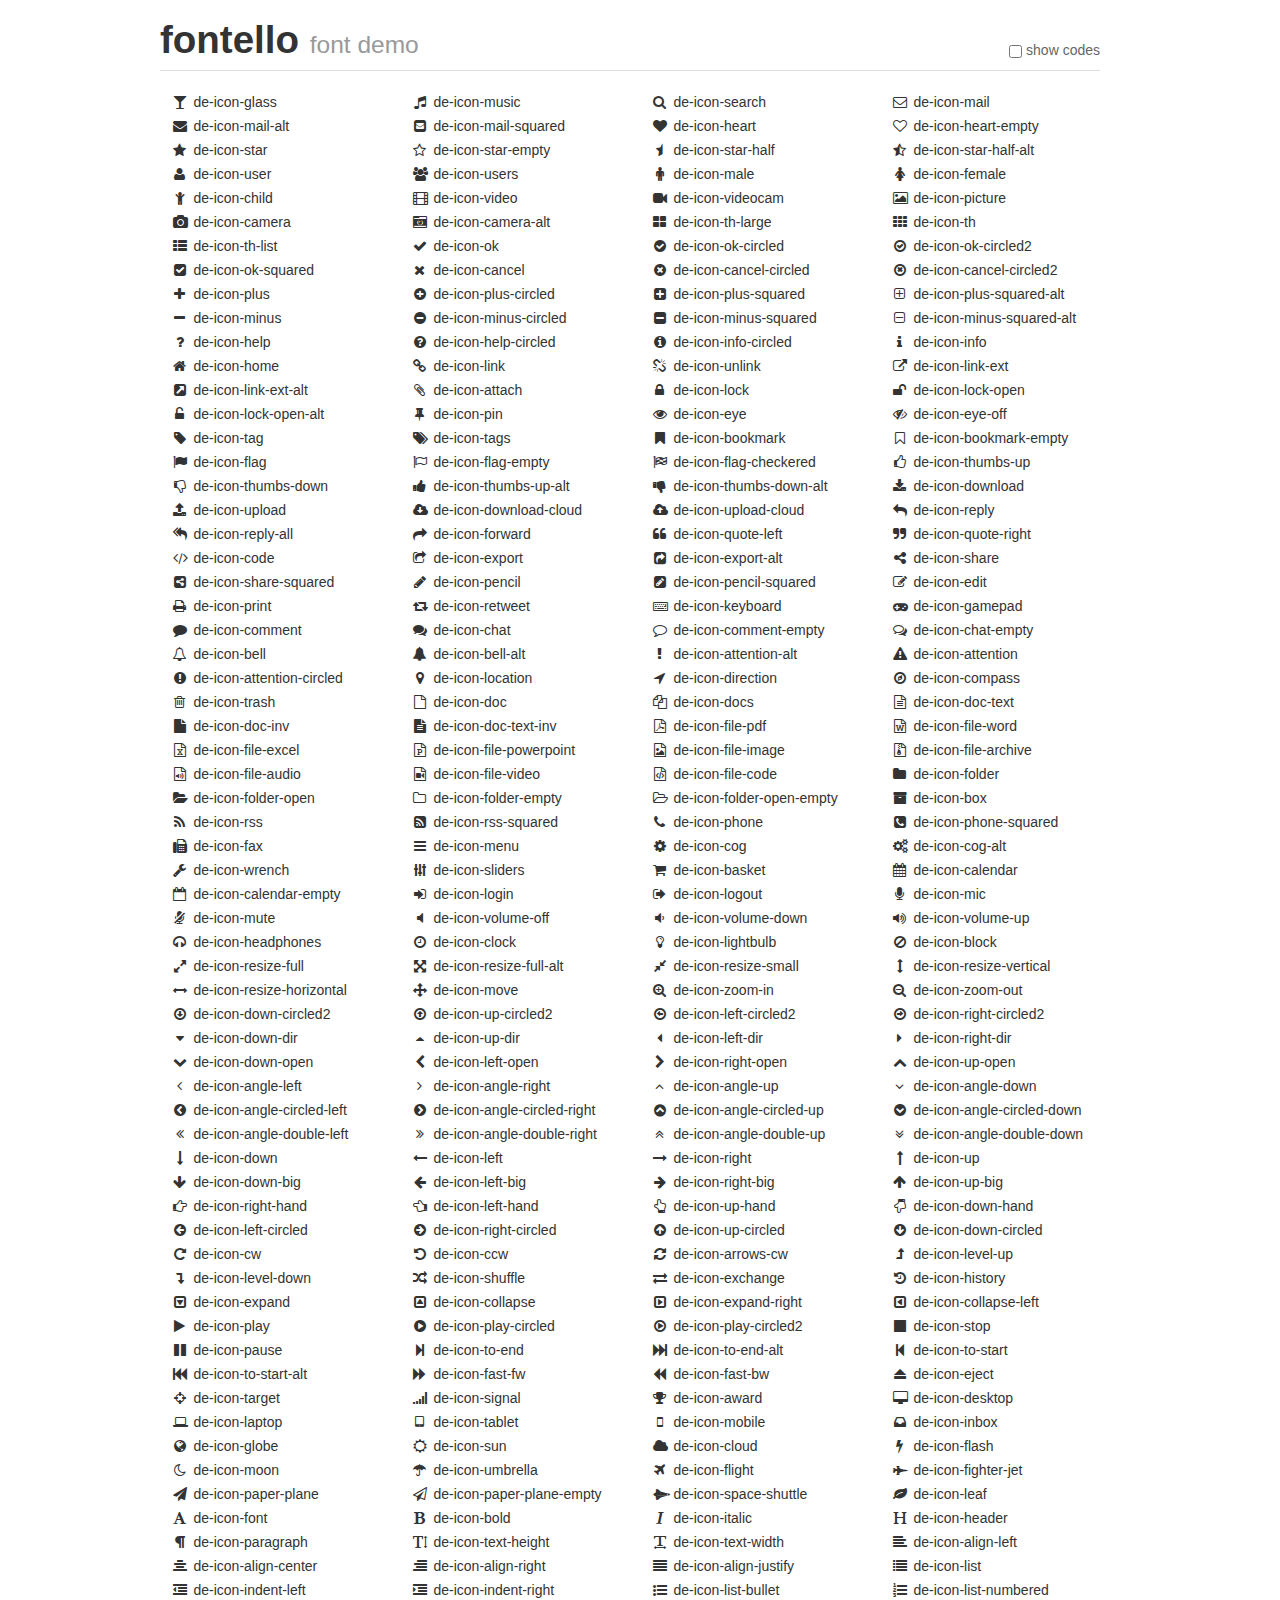
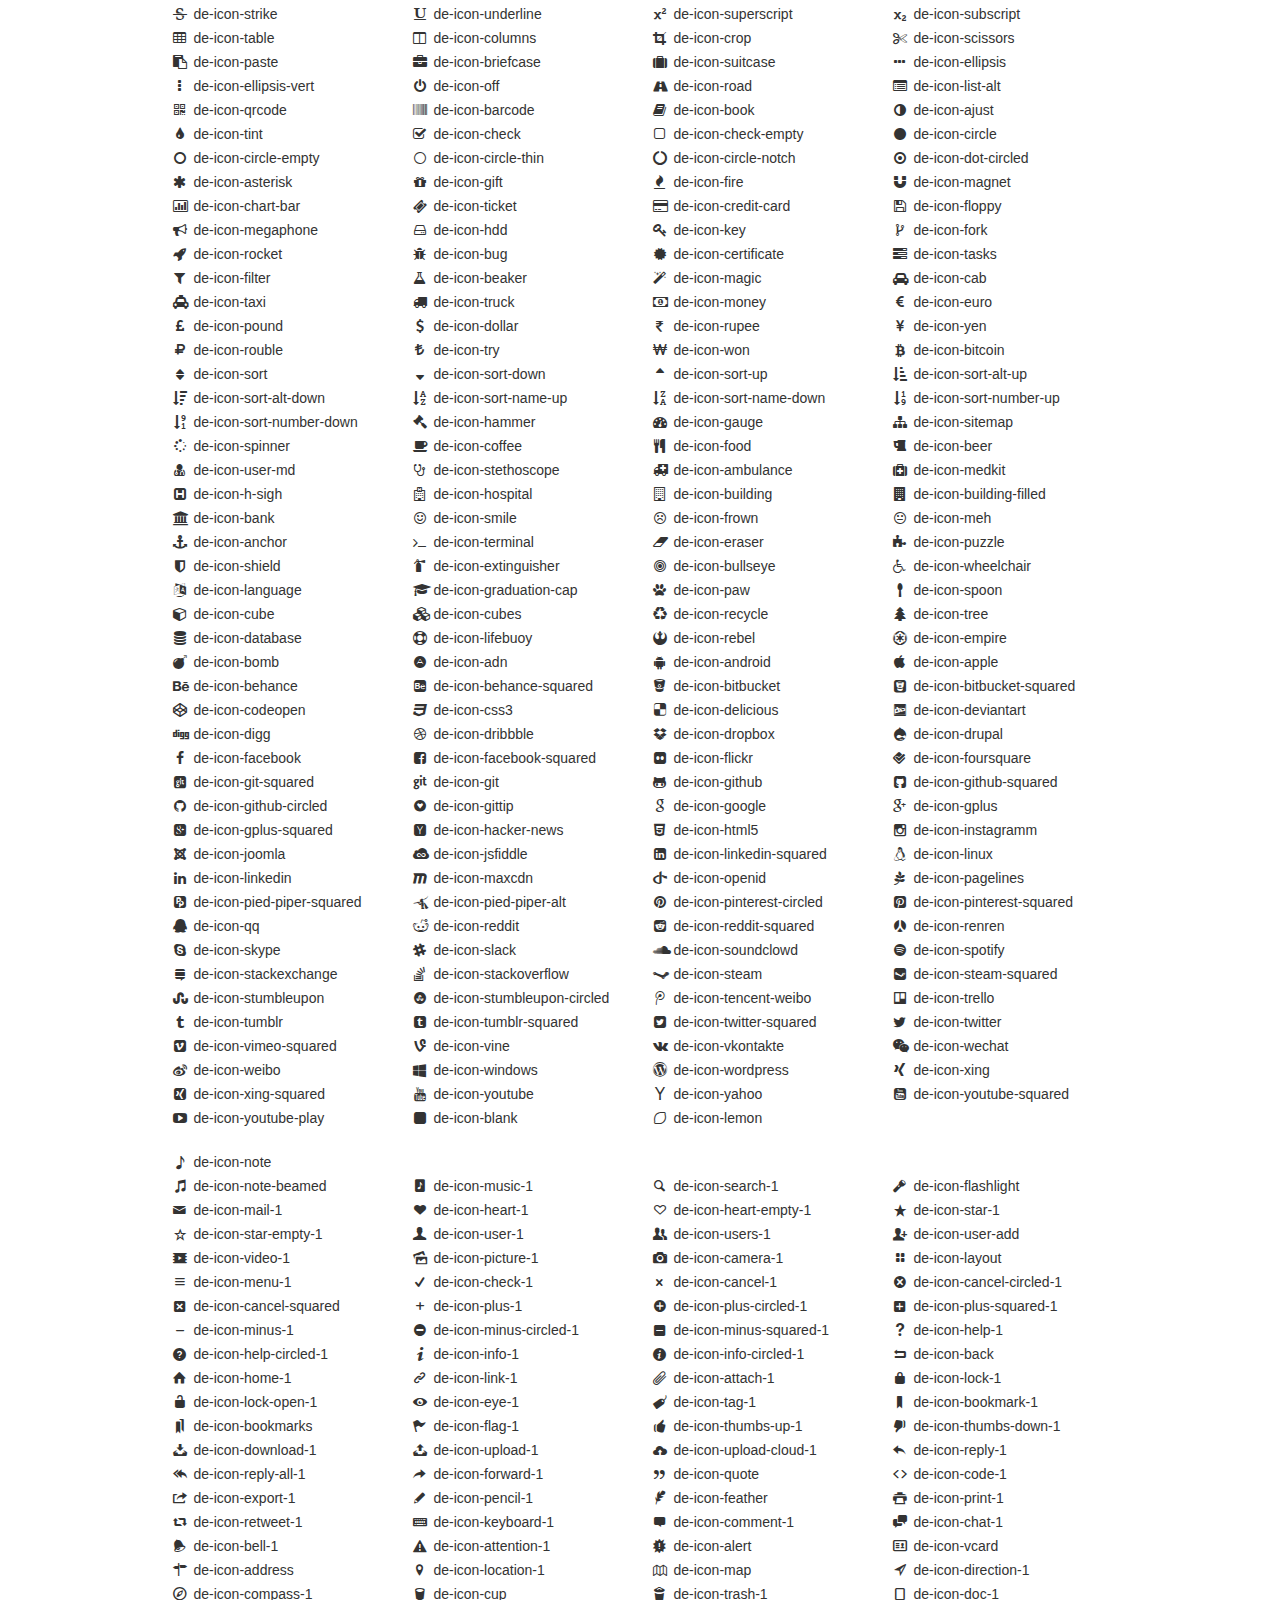
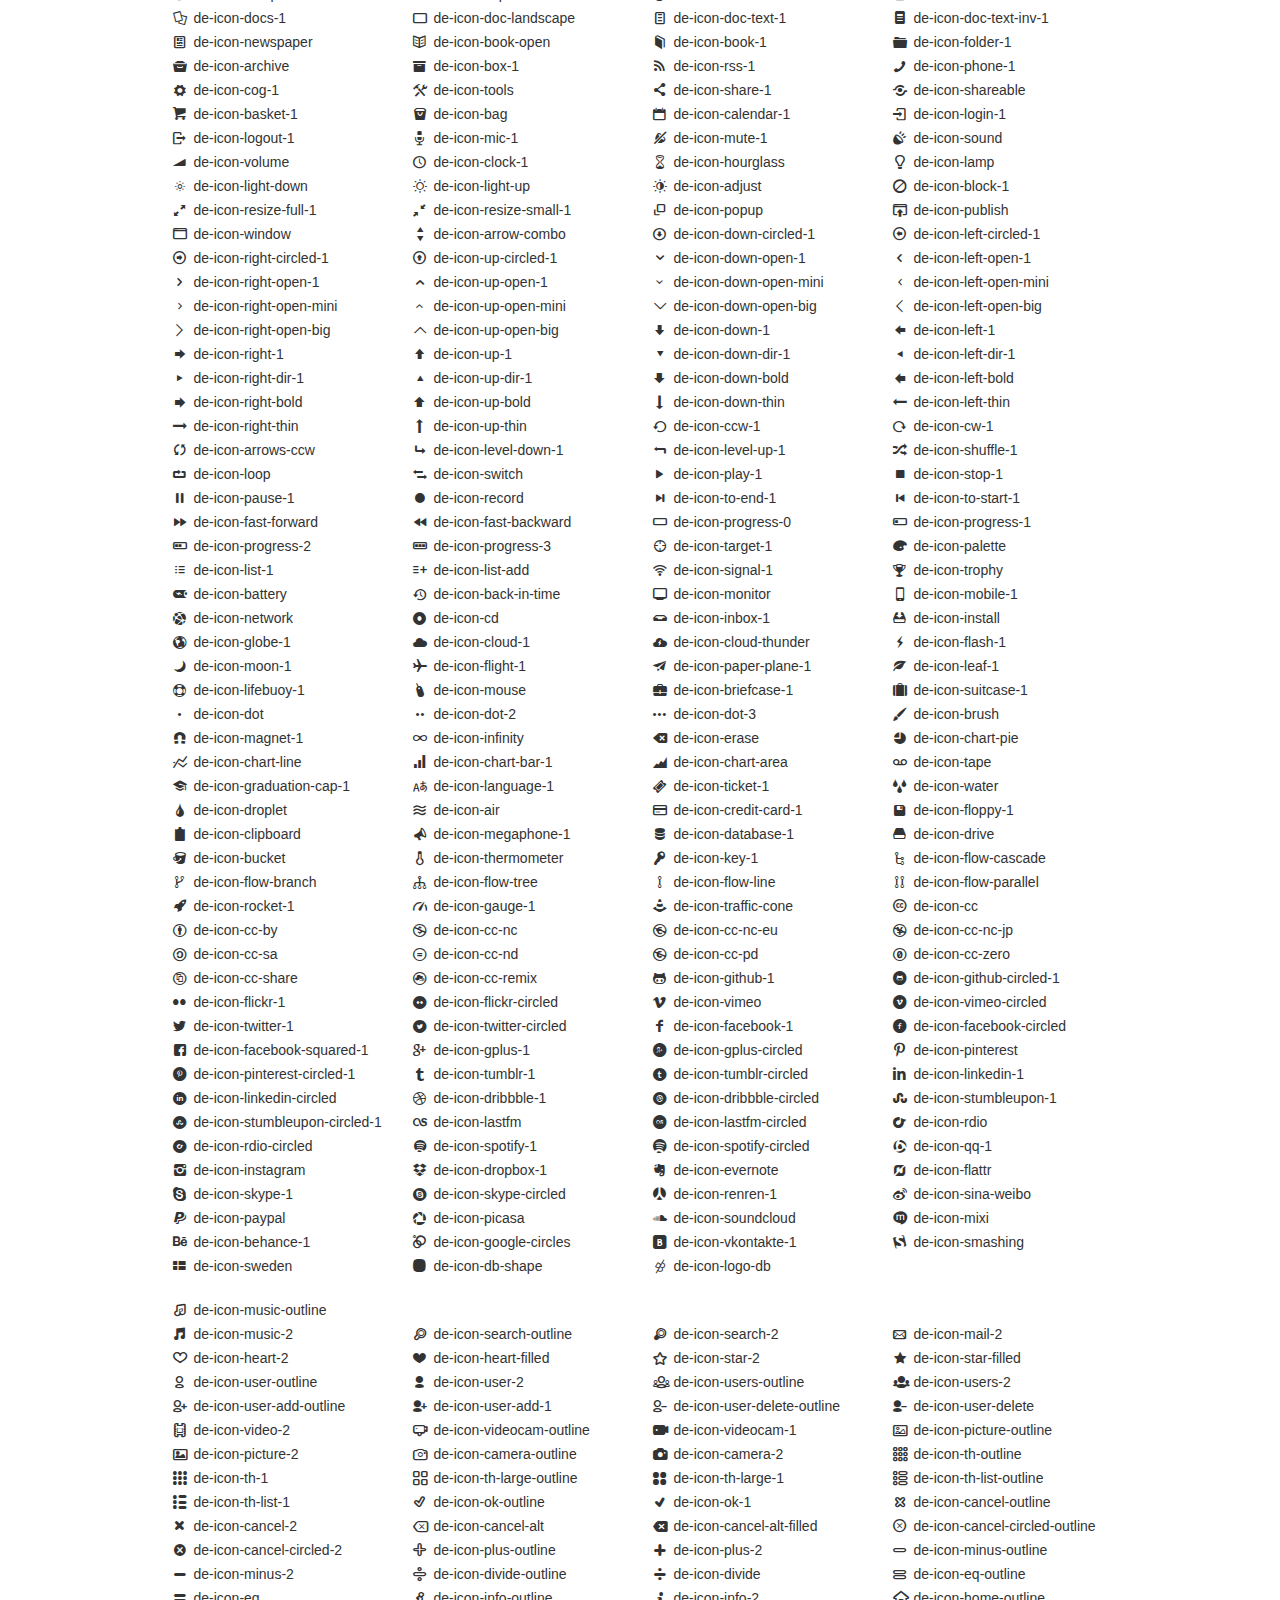
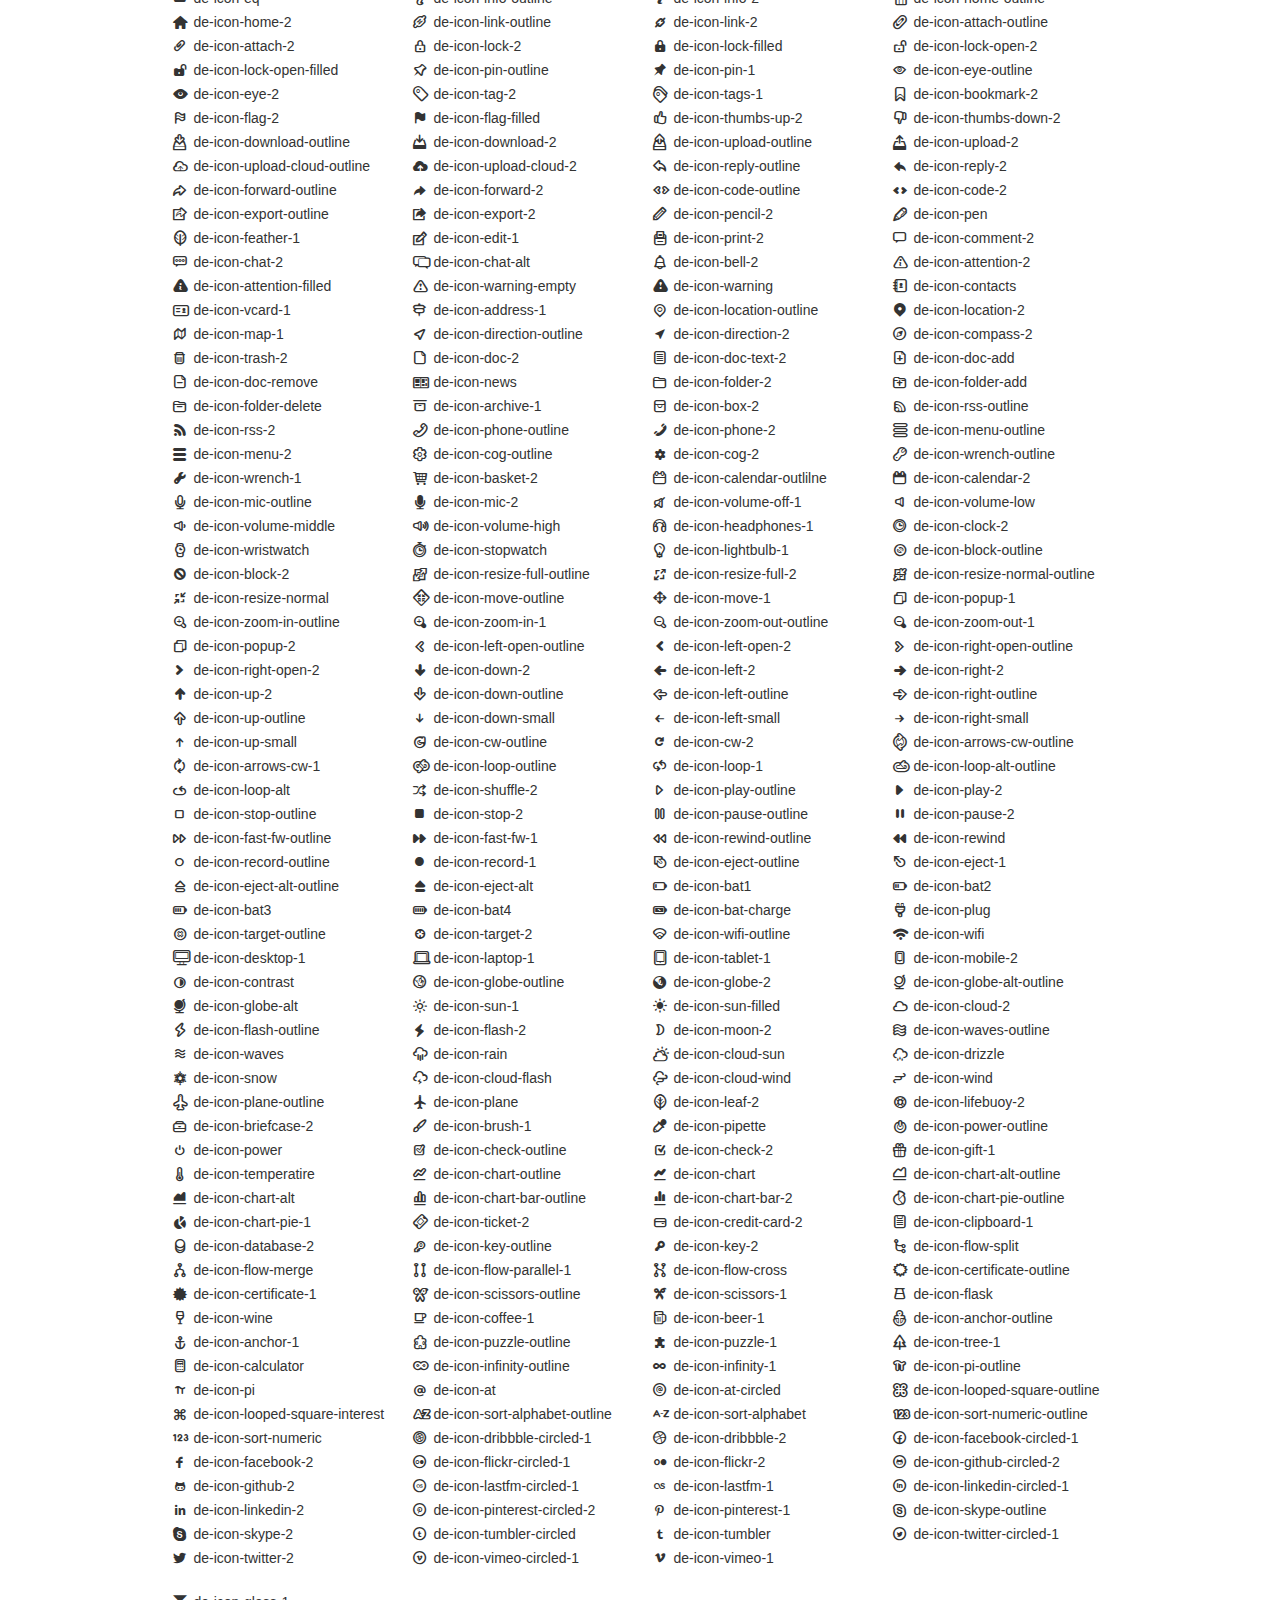
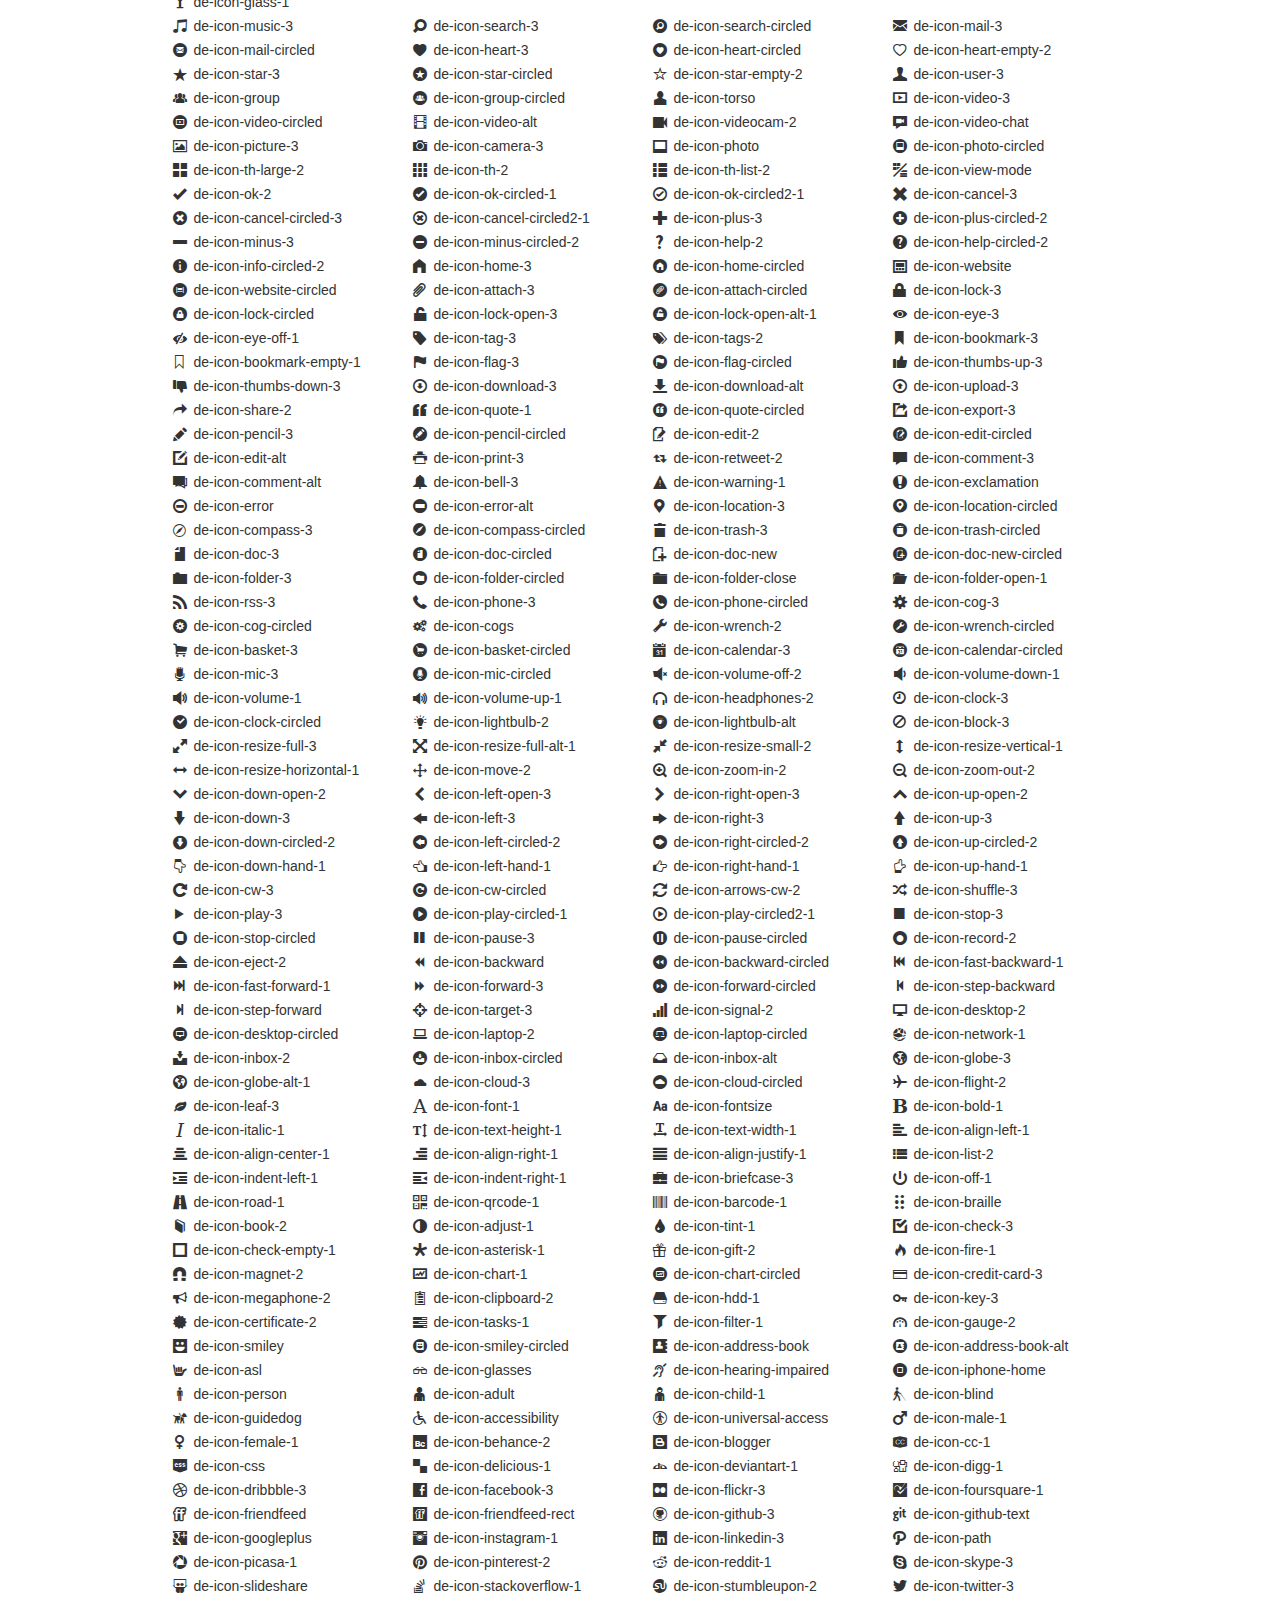
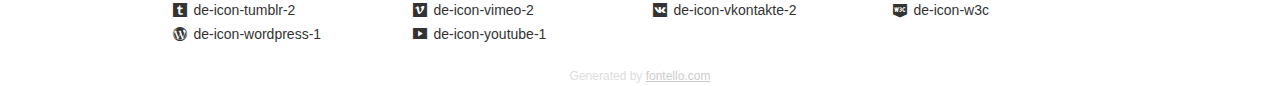
<file: css/fonts/fontello/demo.html>
<!DOCTYPE html>
<html>
  <head><!--[if lt IE 9]><script language="javascript" type="text/javascript" src="//html5shim.googlecode.com/svn/trunk/html5.js"></script><![endif]-->
    <meta charset="UTF-8">
	<META NAME="ROBOTS" CONTENT="NOINDEX, NOFOLLOW">
	<style>/*
 * Bootstrap v2.2.1
 *
 * Copyright 2012 Twitter, Inc
 * Licensed under the Apache License v2.0
 * http://www.apache.org/licenses/LICENSE-2.0
 *
 * Designed and built with all the love in the world @twitter by @mdo and @fat.
 */
.clearfix {
  *zoom: 1;
}
.clearfix:before,
.clearfix:after {
  display: table;
  content: "";
  line-height: 0;
}
.clearfix:after {
  clear: both;
}
html {
  font-size: 100%;
  -webkit-text-size-adjust: 100%;
  -ms-text-size-adjust: 100%;
}
a:focus {
  outline: thin dotted #333;
  outline: 5px auto -webkit-focus-ring-color;
  outline-offset: -2px;
}
a:hover,
a:active {
  outline: 0;
}
button,
input,
select,
textarea {
  margin: 0;
  font-size: 100%;
  vertical-align: middle;
}
button,
input {
  *overflow: visible;
  line-height: normal;
}
button::-moz-focus-inner,
input::-moz-focus-inner {
  padding: 0;
  border: 0;
}
body {
  margin: 0;
  font-family: "Helvetica Neue", Helvetica, Arial, sans-serif;
  font-size: 14px;
  line-height: 20px;
  color: #333;
  background-color: #fff;
}
a {
  color: #08c;
  text-decoration: none;
}
a:hover {
  color: #005580;
  text-decoration: underline;
}
.row {
  margin-left: -20px;
  *zoom: 1;
}
.row:before,
.row:after {
  display: table;
  content: "";
  line-height: 0;
}
.row:after {
  clear: both;
}
[class*="span"] {
  float: left;
  min-height: 1px;
  margin-left: 20px;
}
.container,
.navbar-static-top .container,
.navbar-fixed-top .container,
.navbar-fixed-bottom .container {
  width: 940px;
}
.span12 {
  width: 940px;
}
.span11 {
  width: 860px;
}
.span10 {
  width: 780px;
}
.span9 {
  width: 700px;
}
.span8 {
  width: 620px;
}
.span7 {
  width: 540px;
}
.span6 {
  width: 460px;
}
.span5 {
  width: 380px;
}
.span4 {
  width: 300px;
}
.span3 {
  width: 220px;
}
.span2 {
  width: 140px;
}
.span1 {
  width: 60px;
}
[class*="span"].pull-right,
.row-fluid [class*="span"].pull-right {
  float: right;
}
.container {
  margin-right: auto;
  margin-left: auto;
  *zoom: 1;
}
.container:before,
.container:after {
  display: table;
  content: "";
  line-height: 0;
}
.container:after {
  clear: both;
}
p {
  margin: 0 0 10px;
}
.lead {
  margin-bottom: 20px;
  font-size: 21px;
  font-weight: 200;
  line-height: 30px;
}
small {
  font-size: 85%;
}
h1 {
  margin: 10px 0;
  font-family: inherit;
  font-weight: bold;
  line-height: 20px;
  color: inherit;
  text-rendering: optimizelegibility;
}
h1 small {
  font-weight: normal;
  line-height: 1;
  color: #999;
}
h1 {
  line-height: 40px;
}
h1 {
  font-size: 38.5px;
}
h1 small {
  font-size: 24.5px;
}
body {
  margin-top: 90px;
}
.header {
  position: fixed;
  top: 0;
  left: 50%;
  margin-left: -480px;
  background-color: #fff;
  border-bottom: 1px solid #ddd;
  padding-top: 10px;
  z-index: 10;
}
.footer {
  color: #ddd;
  font-size: 12px;
  text-align: center;
  margin-top: 20px;
}
.footer a {
  color: #ccc;
  text-decoration: underline;
}
.the-icons {
  font-size: 14px;
  line-height: 24px;
}
.switch {
  position: absolute;
  right: 0;
  bottom: 10px;
  color: #666;
}
.switch input {
  margin-right: 0.3em;
}
.codesOn .i-name {
  display: none;
}
.codesOn .i-code {
  display: inline;
}
.i-code {
  display: none;
}
</style>
    <link rel="stylesheet" href="css/fontello.css">
    <link rel="stylesheet" href="css/animation.css"><!--[if IE 7]><link rel="stylesheet" href="css/fontello-ie7.css"><![endif]-->
    <script>
      function toggleCodes(on) {
        var obj = document.getElementById('icons');
        
        if (on) {
          obj.className += ' codesOn';
        } else {
          obj.className = obj.className.replace(' codesOn', '');
        }
      }
      
    </script>
  </head>
  <body>
    <div class="container header">
      <h1>
        fontello
         <small>font demo</small>
      </h1>
      <label class="switch">
        <input type="checkbox" onclick="toggleCodes(this.checked)">show codes
      </label>
    </div>
    <div id="icons" class="container">
      <div class="row">
        <div title="Code: 0xe800" class="the-icons span3"><i class="de-icon-glass"></i> <span class="i-name">de-icon-glass</span><span class="i-code">0xe800</span></div>
        <div title="Code: 0xe801" class="the-icons span3"><i class="de-icon-music"></i> <span class="i-name">de-icon-music</span><span class="i-code">0xe801</span></div>
        <div title="Code: 0xe802" class="the-icons span3"><i class="de-icon-search"></i> <span class="i-name">de-icon-search</span><span class="i-code">0xe802</span></div>
        <div title="Code: 0xe803" class="the-icons span3"><i class="de-icon-mail"></i> <span class="i-name">de-icon-mail</span><span class="i-code">0xe803</span></div>
      </div>
      <div class="row">
        <div title="Code: 0xe804" class="the-icons span3"><i class="de-icon-mail-alt"></i> <span class="i-name">de-icon-mail-alt</span><span class="i-code">0xe804</span></div>
        <div title="Code: 0xe805" class="the-icons span3"><i class="de-icon-mail-squared"></i> <span class="i-name">de-icon-mail-squared</span><span class="i-code">0xe805</span></div>
        <div title="Code: 0xe806" class="the-icons span3"><i class="de-icon-heart"></i> <span class="i-name">de-icon-heart</span><span class="i-code">0xe806</span></div>
        <div title="Code: 0xe807" class="the-icons span3"><i class="de-icon-heart-empty"></i> <span class="i-name">de-icon-heart-empty</span><span class="i-code">0xe807</span></div>
      </div>
      <div class="row">
        <div title="Code: 0xe808" class="the-icons span3"><i class="de-icon-star"></i> <span class="i-name">de-icon-star</span><span class="i-code">0xe808</span></div>
        <div title="Code: 0xe809" class="the-icons span3"><i class="de-icon-star-empty"></i> <span class="i-name">de-icon-star-empty</span><span class="i-code">0xe809</span></div>
        <div title="Code: 0xe80a" class="the-icons span3"><i class="de-icon-star-half"></i> <span class="i-name">de-icon-star-half</span><span class="i-code">0xe80a</span></div>
        <div title="Code: 0xe80b" class="the-icons span3"><i class="de-icon-star-half-alt"></i> <span class="i-name">de-icon-star-half-alt</span><span class="i-code">0xe80b</span></div>
      </div>
      <div class="row">
        <div title="Code: 0xe80c" class="the-icons span3"><i class="de-icon-user"></i> <span class="i-name">de-icon-user</span><span class="i-code">0xe80c</span></div>
        <div title="Code: 0xe80d" class="the-icons span3"><i class="de-icon-users"></i> <span class="i-name">de-icon-users</span><span class="i-code">0xe80d</span></div>
        <div title="Code: 0xe80e" class="the-icons span3"><i class="de-icon-male"></i> <span class="i-name">de-icon-male</span><span class="i-code">0xe80e</span></div>
        <div title="Code: 0xe80f" class="the-icons span3"><i class="de-icon-female"></i> <span class="i-name">de-icon-female</span><span class="i-code">0xe80f</span></div>
      </div>
      <div class="row">
        <div title="Code: 0xe810" class="the-icons span3"><i class="de-icon-child"></i> <span class="i-name">de-icon-child</span><span class="i-code">0xe810</span></div>
        <div title="Code: 0xe811" class="the-icons span3"><i class="de-icon-video"></i> <span class="i-name">de-icon-video</span><span class="i-code">0xe811</span></div>
        <div title="Code: 0xe812" class="the-icons span3"><i class="de-icon-videocam"></i> <span class="i-name">de-icon-videocam</span><span class="i-code">0xe812</span></div>
        <div title="Code: 0xe813" class="the-icons span3"><i class="de-icon-picture"></i> <span class="i-name">de-icon-picture</span><span class="i-code">0xe813</span></div>
      </div>
      <div class="row">
        <div title="Code: 0xe814" class="the-icons span3"><i class="de-icon-camera"></i> <span class="i-name">de-icon-camera</span><span class="i-code">0xe814</span></div>
        <div title="Code: 0xe815" class="the-icons span3"><i class="de-icon-camera-alt"></i> <span class="i-name">de-icon-camera-alt</span><span class="i-code">0xe815</span></div>
        <div title="Code: 0xe816" class="the-icons span3"><i class="de-icon-th-large"></i> <span class="i-name">de-icon-th-large</span><span class="i-code">0xe816</span></div>
        <div title="Code: 0xe817" class="the-icons span3"><i class="de-icon-th"></i> <span class="i-name">de-icon-th</span><span class="i-code">0xe817</span></div>
      </div>
      <div class="row">
        <div title="Code: 0xe818" class="the-icons span3"><i class="de-icon-th-list"></i> <span class="i-name">de-icon-th-list</span><span class="i-code">0xe818</span></div>
        <div title="Code: 0xe819" class="the-icons span3"><i class="de-icon-ok"></i> <span class="i-name">de-icon-ok</span><span class="i-code">0xe819</span></div>
        <div title="Code: 0xe81a" class="the-icons span3"><i class="de-icon-ok-circled"></i> <span class="i-name">de-icon-ok-circled</span><span class="i-code">0xe81a</span></div>
        <div title="Code: 0xe81b" class="the-icons span3"><i class="de-icon-ok-circled2"></i> <span class="i-name">de-icon-ok-circled2</span><span class="i-code">0xe81b</span></div>
      </div>
      <div class="row">
        <div title="Code: 0xe81c" class="the-icons span3"><i class="de-icon-ok-squared"></i> <span class="i-name">de-icon-ok-squared</span><span class="i-code">0xe81c</span></div>
        <div title="Code: 0xe81d" class="the-icons span3"><i class="de-icon-cancel"></i> <span class="i-name">de-icon-cancel</span><span class="i-code">0xe81d</span></div>
        <div title="Code: 0xe81e" class="the-icons span3"><i class="de-icon-cancel-circled"></i> <span class="i-name">de-icon-cancel-circled</span><span class="i-code">0xe81e</span></div>
        <div title="Code: 0xe81f" class="the-icons span3"><i class="de-icon-cancel-circled2"></i> <span class="i-name">de-icon-cancel-circled2</span><span class="i-code">0xe81f</span></div>
      </div>
      <div class="row">
        <div title="Code: 0xe820" class="the-icons span3"><i class="de-icon-plus"></i> <span class="i-name">de-icon-plus</span><span class="i-code">0xe820</span></div>
        <div title="Code: 0xe821" class="the-icons span3"><i class="de-icon-plus-circled"></i> <span class="i-name">de-icon-plus-circled</span><span class="i-code">0xe821</span></div>
        <div title="Code: 0xe822" class="the-icons span3"><i class="de-icon-plus-squared"></i> <span class="i-name">de-icon-plus-squared</span><span class="i-code">0xe822</span></div>
        <div title="Code: 0xe823" class="the-icons span3"><i class="de-icon-plus-squared-alt"></i> <span class="i-name">de-icon-plus-squared-alt</span><span class="i-code">0xe823</span></div>
      </div>
      <div class="row">
        <div title="Code: 0xe824" class="the-icons span3"><i class="de-icon-minus"></i> <span class="i-name">de-icon-minus</span><span class="i-code">0xe824</span></div>
        <div title="Code: 0xe825" class="the-icons span3"><i class="de-icon-minus-circled"></i> <span class="i-name">de-icon-minus-circled</span><span class="i-code">0xe825</span></div>
        <div title="Code: 0xe826" class="the-icons span3"><i class="de-icon-minus-squared"></i> <span class="i-name">de-icon-minus-squared</span><span class="i-code">0xe826</span></div>
        <div title="Code: 0xe827" class="the-icons span3"><i class="de-icon-minus-squared-alt"></i> <span class="i-name">de-icon-minus-squared-alt</span><span class="i-code">0xe827</span></div>
      </div>
      <div class="row">
        <div title="Code: 0xe828" class="the-icons span3"><i class="de-icon-help"></i> <span class="i-name">de-icon-help</span><span class="i-code">0xe828</span></div>
        <div title="Code: 0xe829" class="the-icons span3"><i class="de-icon-help-circled"></i> <span class="i-name">de-icon-help-circled</span><span class="i-code">0xe829</span></div>
        <div title="Code: 0xe82a" class="the-icons span3"><i class="de-icon-info-circled"></i> <span class="i-name">de-icon-info-circled</span><span class="i-code">0xe82a</span></div>
        <div title="Code: 0xe82b" class="the-icons span3"><i class="de-icon-info"></i> <span class="i-name">de-icon-info</span><span class="i-code">0xe82b</span></div>
      </div>
      <div class="row">
        <div title="Code: 0xe82c" class="the-icons span3"><i class="de-icon-home"></i> <span class="i-name">de-icon-home</span><span class="i-code">0xe82c</span></div>
        <div title="Code: 0xe82d" class="the-icons span3"><i class="de-icon-link"></i> <span class="i-name">de-icon-link</span><span class="i-code">0xe82d</span></div>
        <div title="Code: 0xe82e" class="the-icons span3"><i class="de-icon-unlink"></i> <span class="i-name">de-icon-unlink</span><span class="i-code">0xe82e</span></div>
        <div title="Code: 0xe82f" class="the-icons span3"><i class="de-icon-link-ext"></i> <span class="i-name">de-icon-link-ext</span><span class="i-code">0xe82f</span></div>
      </div>
      <div class="row">
        <div title="Code: 0xe830" class="the-icons span3"><i class="de-icon-link-ext-alt"></i> <span class="i-name">de-icon-link-ext-alt</span><span class="i-code">0xe830</span></div>
        <div title="Code: 0xe831" class="the-icons span3"><i class="de-icon-attach"></i> <span class="i-name">de-icon-attach</span><span class="i-code">0xe831</span></div>
        <div title="Code: 0xe832" class="the-icons span3"><i class="de-icon-lock"></i> <span class="i-name">de-icon-lock</span><span class="i-code">0xe832</span></div>
        <div title="Code: 0xe833" class="the-icons span3"><i class="de-icon-lock-open"></i> <span class="i-name">de-icon-lock-open</span><span class="i-code">0xe833</span></div>
      </div>
      <div class="row">
        <div title="Code: 0xe834" class="the-icons span3"><i class="de-icon-lock-open-alt"></i> <span class="i-name">de-icon-lock-open-alt</span><span class="i-code">0xe834</span></div>
        <div title="Code: 0xe835" class="the-icons span3"><i class="de-icon-pin"></i> <span class="i-name">de-icon-pin</span><span class="i-code">0xe835</span></div>
        <div title="Code: 0xe836" class="the-icons span3"><i class="de-icon-eye"></i> <span class="i-name">de-icon-eye</span><span class="i-code">0xe836</span></div>
        <div title="Code: 0xe837" class="the-icons span3"><i class="de-icon-eye-off"></i> <span class="i-name">de-icon-eye-off</span><span class="i-code">0xe837</span></div>
      </div>
      <div class="row">
        <div title="Code: 0xe838" class="the-icons span3"><i class="de-icon-tag"></i> <span class="i-name">de-icon-tag</span><span class="i-code">0xe838</span></div>
        <div title="Code: 0xe839" class="the-icons span3"><i class="de-icon-tags"></i> <span class="i-name">de-icon-tags</span><span class="i-code">0xe839</span></div>
        <div title="Code: 0xe83a" class="the-icons span3"><i class="de-icon-bookmark"></i> <span class="i-name">de-icon-bookmark</span><span class="i-code">0xe83a</span></div>
        <div title="Code: 0xe83b" class="the-icons span3"><i class="de-icon-bookmark-empty"></i> <span class="i-name">de-icon-bookmark-empty</span><span class="i-code">0xe83b</span></div>
      </div>
      <div class="row">
        <div title="Code: 0xe83c" class="the-icons span3"><i class="de-icon-flag"></i> <span class="i-name">de-icon-flag</span><span class="i-code">0xe83c</span></div>
        <div title="Code: 0xe83d" class="the-icons span3"><i class="de-icon-flag-empty"></i> <span class="i-name">de-icon-flag-empty</span><span class="i-code">0xe83d</span></div>
        <div title="Code: 0xe83e" class="the-icons span3"><i class="de-icon-flag-checkered"></i> <span class="i-name">de-icon-flag-checkered</span><span class="i-code">0xe83e</span></div>
        <div title="Code: 0xe83f" class="the-icons span3"><i class="de-icon-thumbs-up"></i> <span class="i-name">de-icon-thumbs-up</span><span class="i-code">0xe83f</span></div>
      </div>
      <div class="row">
        <div title="Code: 0xe840" class="the-icons span3"><i class="de-icon-thumbs-down"></i> <span class="i-name">de-icon-thumbs-down</span><span class="i-code">0xe840</span></div>
        <div title="Code: 0xe841" class="the-icons span3"><i class="de-icon-thumbs-up-alt"></i> <span class="i-name">de-icon-thumbs-up-alt</span><span class="i-code">0xe841</span></div>
        <div title="Code: 0xe842" class="the-icons span3"><i class="de-icon-thumbs-down-alt"></i> <span class="i-name">de-icon-thumbs-down-alt</span><span class="i-code">0xe842</span></div>
        <div title="Code: 0xe843" class="the-icons span3"><i class="de-icon-download"></i> <span class="i-name">de-icon-download</span><span class="i-code">0xe843</span></div>
      </div>
      <div class="row">
        <div title="Code: 0xe844" class="the-icons span3"><i class="de-icon-upload"></i> <span class="i-name">de-icon-upload</span><span class="i-code">0xe844</span></div>
        <div title="Code: 0xe845" class="the-icons span3"><i class="de-icon-download-cloud"></i> <span class="i-name">de-icon-download-cloud</span><span class="i-code">0xe845</span></div>
        <div title="Code: 0xe846" class="the-icons span3"><i class="de-icon-upload-cloud"></i> <span class="i-name">de-icon-upload-cloud</span><span class="i-code">0xe846</span></div>
        <div title="Code: 0xe847" class="the-icons span3"><i class="de-icon-reply"></i> <span class="i-name">de-icon-reply</span><span class="i-code">0xe847</span></div>
      </div>
      <div class="row">
        <div title="Code: 0xe848" class="the-icons span3"><i class="de-icon-reply-all"></i> <span class="i-name">de-icon-reply-all</span><span class="i-code">0xe848</span></div>
        <div title="Code: 0xe849" class="the-icons span3"><i class="de-icon-forward"></i> <span class="i-name">de-icon-forward</span><span class="i-code">0xe849</span></div>
        <div title="Code: 0xe84a" class="the-icons span3"><i class="de-icon-quote-left"></i> <span class="i-name">de-icon-quote-left</span><span class="i-code">0xe84a</span></div>
        <div title="Code: 0xe84b" class="the-icons span3"><i class="de-icon-quote-right"></i> <span class="i-name">de-icon-quote-right</span><span class="i-code">0xe84b</span></div>
      </div>
      <div class="row">
        <div title="Code: 0xe84c" class="the-icons span3"><i class="de-icon-code"></i> <span class="i-name">de-icon-code</span><span class="i-code">0xe84c</span></div>
        <div title="Code: 0xe84d" class="the-icons span3"><i class="de-icon-export"></i> <span class="i-name">de-icon-export</span><span class="i-code">0xe84d</span></div>
        <div title="Code: 0xe84e" class="the-icons span3"><i class="de-icon-export-alt"></i> <span class="i-name">de-icon-export-alt</span><span class="i-code">0xe84e</span></div>
        <div title="Code: 0xe84f" class="the-icons span3"><i class="de-icon-share"></i> <span class="i-name">de-icon-share</span><span class="i-code">0xe84f</span></div>
      </div>
      <div class="row">
        <div title="Code: 0xe850" class="the-icons span3"><i class="de-icon-share-squared"></i> <span class="i-name">de-icon-share-squared</span><span class="i-code">0xe850</span></div>
        <div title="Code: 0xe851" class="the-icons span3"><i class="de-icon-pencil"></i> <span class="i-name">de-icon-pencil</span><span class="i-code">0xe851</span></div>
        <div title="Code: 0xe852" class="the-icons span3"><i class="de-icon-pencil-squared"></i> <span class="i-name">de-icon-pencil-squared</span><span class="i-code">0xe852</span></div>
        <div title="Code: 0xe853" class="the-icons span3"><i class="de-icon-edit"></i> <span class="i-name">de-icon-edit</span><span class="i-code">0xe853</span></div>
      </div>
      <div class="row">
        <div title="Code: 0xe854" class="the-icons span3"><i class="de-icon-print"></i> <span class="i-name">de-icon-print</span><span class="i-code">0xe854</span></div>
        <div title="Code: 0xe855" class="the-icons span3"><i class="de-icon-retweet"></i> <span class="i-name">de-icon-retweet</span><span class="i-code">0xe855</span></div>
        <div title="Code: 0xe856" class="the-icons span3"><i class="de-icon-keyboard"></i> <span class="i-name">de-icon-keyboard</span><span class="i-code">0xe856</span></div>
        <div title="Code: 0xe857" class="the-icons span3"><i class="de-icon-gamepad"></i> <span class="i-name">de-icon-gamepad</span><span class="i-code">0xe857</span></div>
      </div>
      <div class="row">
        <div title="Code: 0xe858" class="the-icons span3"><i class="de-icon-comment"></i> <span class="i-name">de-icon-comment</span><span class="i-code">0xe858</span></div>
        <div title="Code: 0xe859" class="the-icons span3"><i class="de-icon-chat"></i> <span class="i-name">de-icon-chat</span><span class="i-code">0xe859</span></div>
        <div title="Code: 0xe85a" class="the-icons span3"><i class="de-icon-comment-empty"></i> <span class="i-name">de-icon-comment-empty</span><span class="i-code">0xe85a</span></div>
        <div title="Code: 0xe85b" class="the-icons span3"><i class="de-icon-chat-empty"></i> <span class="i-name">de-icon-chat-empty</span><span class="i-code">0xe85b</span></div>
      </div>
      <div class="row">
        <div title="Code: 0xe85c" class="the-icons span3"><i class="de-icon-bell"></i> <span class="i-name">de-icon-bell</span><span class="i-code">0xe85c</span></div>
        <div title="Code: 0xe85d" class="the-icons span3"><i class="de-icon-bell-alt"></i> <span class="i-name">de-icon-bell-alt</span><span class="i-code">0xe85d</span></div>
        <div title="Code: 0xe85e" class="the-icons span3"><i class="de-icon-attention-alt"></i> <span class="i-name">de-icon-attention-alt</span><span class="i-code">0xe85e</span></div>
        <div title="Code: 0xe85f" class="the-icons span3"><i class="de-icon-attention"></i> <span class="i-name">de-icon-attention</span><span class="i-code">0xe85f</span></div>
      </div>
      <div class="row">
        <div title="Code: 0xe860" class="the-icons span3"><i class="de-icon-attention-circled"></i> <span class="i-name">de-icon-attention-circled</span><span class="i-code">0xe860</span></div>
        <div title="Code: 0xe861" class="the-icons span3"><i class="de-icon-location"></i> <span class="i-name">de-icon-location</span><span class="i-code">0xe861</span></div>
        <div title="Code: 0xe862" class="the-icons span3"><i class="de-icon-direction"></i> <span class="i-name">de-icon-direction</span><span class="i-code">0xe862</span></div>
        <div title="Code: 0xe863" class="the-icons span3"><i class="de-icon-compass"></i> <span class="i-name">de-icon-compass</span><span class="i-code">0xe863</span></div>
      </div>
      <div class="row">
        <div title="Code: 0xe864" class="the-icons span3"><i class="de-icon-trash"></i> <span class="i-name">de-icon-trash</span><span class="i-code">0xe864</span></div>
        <div title="Code: 0xe865" class="the-icons span3"><i class="de-icon-doc"></i> <span class="i-name">de-icon-doc</span><span class="i-code">0xe865</span></div>
        <div title="Code: 0xe866" class="the-icons span3"><i class="de-icon-docs"></i> <span class="i-name">de-icon-docs</span><span class="i-code">0xe866</span></div>
        <div title="Code: 0xe867" class="the-icons span3"><i class="de-icon-doc-text"></i> <span class="i-name">de-icon-doc-text</span><span class="i-code">0xe867</span></div>
      </div>
      <div class="row">
        <div title="Code: 0xe868" class="the-icons span3"><i class="de-icon-doc-inv"></i> <span class="i-name">de-icon-doc-inv</span><span class="i-code">0xe868</span></div>
        <div title="Code: 0xe869" class="the-icons span3"><i class="de-icon-doc-text-inv"></i> <span class="i-name">de-icon-doc-text-inv</span><span class="i-code">0xe869</span></div>
        <div title="Code: 0xe86a" class="the-icons span3"><i class="de-icon-file-pdf"></i> <span class="i-name">de-icon-file-pdf</span><span class="i-code">0xe86a</span></div>
        <div title="Code: 0xe86b" class="the-icons span3"><i class="de-icon-file-word"></i> <span class="i-name">de-icon-file-word</span><span class="i-code">0xe86b</span></div>
      </div>
      <div class="row">
        <div title="Code: 0xe86c" class="the-icons span3"><i class="de-icon-file-excel"></i> <span class="i-name">de-icon-file-excel</span><span class="i-code">0xe86c</span></div>
        <div title="Code: 0xe86d" class="the-icons span3"><i class="de-icon-file-powerpoint"></i> <span class="i-name">de-icon-file-powerpoint</span><span class="i-code">0xe86d</span></div>
        <div title="Code: 0xe86e" class="the-icons span3"><i class="de-icon-file-image"></i> <span class="i-name">de-icon-file-image</span><span class="i-code">0xe86e</span></div>
        <div title="Code: 0xe86f" class="the-icons span3"><i class="de-icon-file-archive"></i> <span class="i-name">de-icon-file-archive</span><span class="i-code">0xe86f</span></div>
      </div>
      <div class="row">
        <div title="Code: 0xe870" class="the-icons span3"><i class="de-icon-file-audio"></i> <span class="i-name">de-icon-file-audio</span><span class="i-code">0xe870</span></div>
        <div title="Code: 0xe871" class="the-icons span3"><i class="de-icon-file-video"></i> <span class="i-name">de-icon-file-video</span><span class="i-code">0xe871</span></div>
        <div title="Code: 0xe872" class="the-icons span3"><i class="de-icon-file-code"></i> <span class="i-name">de-icon-file-code</span><span class="i-code">0xe872</span></div>
        <div title="Code: 0xe873" class="the-icons span3"><i class="de-icon-folder"></i> <span class="i-name">de-icon-folder</span><span class="i-code">0xe873</span></div>
      </div>
      <div class="row">
        <div title="Code: 0xe874" class="the-icons span3"><i class="de-icon-folder-open"></i> <span class="i-name">de-icon-folder-open</span><span class="i-code">0xe874</span></div>
        <div title="Code: 0xe875" class="the-icons span3"><i class="de-icon-folder-empty"></i> <span class="i-name">de-icon-folder-empty</span><span class="i-code">0xe875</span></div>
        <div title="Code: 0xe876" class="the-icons span3"><i class="de-icon-folder-open-empty"></i> <span class="i-name">de-icon-folder-open-empty</span><span class="i-code">0xe876</span></div>
        <div title="Code: 0xe877" class="the-icons span3"><i class="de-icon-box"></i> <span class="i-name">de-icon-box</span><span class="i-code">0xe877</span></div>
      </div>
      <div class="row">
        <div title="Code: 0xe878" class="the-icons span3"><i class="de-icon-rss"></i> <span class="i-name">de-icon-rss</span><span class="i-code">0xe878</span></div>
        <div title="Code: 0xe879" class="the-icons span3"><i class="de-icon-rss-squared"></i> <span class="i-name">de-icon-rss-squared</span><span class="i-code">0xe879</span></div>
        <div title="Code: 0xe87a" class="the-icons span3"><i class="de-icon-phone"></i> <span class="i-name">de-icon-phone</span><span class="i-code">0xe87a</span></div>
        <div title="Code: 0xe87b" class="the-icons span3"><i class="de-icon-phone-squared"></i> <span class="i-name">de-icon-phone-squared</span><span class="i-code">0xe87b</span></div>
      </div>
      <div class="row">
        <div title="Code: 0xe87c" class="the-icons span3"><i class="de-icon-fax"></i> <span class="i-name">de-icon-fax</span><span class="i-code">0xe87c</span></div>
        <div title="Code: 0xe87d" class="the-icons span3"><i class="de-icon-menu"></i> <span class="i-name">de-icon-menu</span><span class="i-code">0xe87d</span></div>
        <div title="Code: 0xe87e" class="the-icons span3"><i class="de-icon-cog"></i> <span class="i-name">de-icon-cog</span><span class="i-code">0xe87e</span></div>
        <div title="Code: 0xe87f" class="the-icons span3"><i class="de-icon-cog-alt"></i> <span class="i-name">de-icon-cog-alt</span><span class="i-code">0xe87f</span></div>
      </div>
      <div class="row">
        <div title="Code: 0xe880" class="the-icons span3"><i class="de-icon-wrench"></i> <span class="i-name">de-icon-wrench</span><span class="i-code">0xe880</span></div>
        <div title="Code: 0xe881" class="the-icons span3"><i class="de-icon-sliders"></i> <span class="i-name">de-icon-sliders</span><span class="i-code">0xe881</span></div>
        <div title="Code: 0xe882" class="the-icons span3"><i class="de-icon-basket"></i> <span class="i-name">de-icon-basket</span><span class="i-code">0xe882</span></div>
        <div title="Code: 0xe883" class="the-icons span3"><i class="de-icon-calendar"></i> <span class="i-name">de-icon-calendar</span><span class="i-code">0xe883</span></div>
      </div>
      <div class="row">
        <div title="Code: 0xe884" class="the-icons span3"><i class="de-icon-calendar-empty"></i> <span class="i-name">de-icon-calendar-empty</span><span class="i-code">0xe884</span></div>
        <div title="Code: 0xe885" class="the-icons span3"><i class="de-icon-login"></i> <span class="i-name">de-icon-login</span><span class="i-code">0xe885</span></div>
        <div title="Code: 0xe886" class="the-icons span3"><i class="de-icon-logout"></i> <span class="i-name">de-icon-logout</span><span class="i-code">0xe886</span></div>
        <div title="Code: 0xe887" class="the-icons span3"><i class="de-icon-mic"></i> <span class="i-name">de-icon-mic</span><span class="i-code">0xe887</span></div>
      </div>
      <div class="row">
        <div title="Code: 0xe888" class="the-icons span3"><i class="de-icon-mute"></i> <span class="i-name">de-icon-mute</span><span class="i-code">0xe888</span></div>
        <div title="Code: 0xe889" class="the-icons span3"><i class="de-icon-volume-off"></i> <span class="i-name">de-icon-volume-off</span><span class="i-code">0xe889</span></div>
        <div title="Code: 0xe88a" class="the-icons span3"><i class="de-icon-volume-down"></i> <span class="i-name">de-icon-volume-down</span><span class="i-code">0xe88a</span></div>
        <div title="Code: 0xe88b" class="the-icons span3"><i class="de-icon-volume-up"></i> <span class="i-name">de-icon-volume-up</span><span class="i-code">0xe88b</span></div>
      </div>
      <div class="row">
        <div title="Code: 0xe88c" class="the-icons span3"><i class="de-icon-headphones"></i> <span class="i-name">de-icon-headphones</span><span class="i-code">0xe88c</span></div>
        <div title="Code: 0xe88d" class="the-icons span3"><i class="de-icon-clock"></i> <span class="i-name">de-icon-clock</span><span class="i-code">0xe88d</span></div>
        <div title="Code: 0xe88e" class="the-icons span3"><i class="de-icon-lightbulb"></i> <span class="i-name">de-icon-lightbulb</span><span class="i-code">0xe88e</span></div>
        <div title="Code: 0xe88f" class="the-icons span3"><i class="de-icon-block"></i> <span class="i-name">de-icon-block</span><span class="i-code">0xe88f</span></div>
      </div>
      <div class="row">
        <div title="Code: 0xe890" class="the-icons span3"><i class="de-icon-resize-full"></i> <span class="i-name">de-icon-resize-full</span><span class="i-code">0xe890</span></div>
        <div title="Code: 0xe891" class="the-icons span3"><i class="de-icon-resize-full-alt"></i> <span class="i-name">de-icon-resize-full-alt</span><span class="i-code">0xe891</span></div>
        <div title="Code: 0xe892" class="the-icons span3"><i class="de-icon-resize-small"></i> <span class="i-name">de-icon-resize-small</span><span class="i-code">0xe892</span></div>
        <div title="Code: 0xe893" class="the-icons span3"><i class="de-icon-resize-vertical"></i> <span class="i-name">de-icon-resize-vertical</span><span class="i-code">0xe893</span></div>
      </div>
      <div class="row">
        <div title="Code: 0xe894" class="the-icons span3"><i class="de-icon-resize-horizontal"></i> <span class="i-name">de-icon-resize-horizontal</span><span class="i-code">0xe894</span></div>
        <div title="Code: 0xe895" class="the-icons span3"><i class="de-icon-move"></i> <span class="i-name">de-icon-move</span><span class="i-code">0xe895</span></div>
        <div title="Code: 0xe896" class="the-icons span3"><i class="de-icon-zoom-in"></i> <span class="i-name">de-icon-zoom-in</span><span class="i-code">0xe896</span></div>
        <div title="Code: 0xe897" class="the-icons span3"><i class="de-icon-zoom-out"></i> <span class="i-name">de-icon-zoom-out</span><span class="i-code">0xe897</span></div>
      </div>
      <div class="row">
        <div title="Code: 0xe898" class="the-icons span3"><i class="de-icon-down-circled2"></i> <span class="i-name">de-icon-down-circled2</span><span class="i-code">0xe898</span></div>
        <div title="Code: 0xe899" class="the-icons span3"><i class="de-icon-up-circled2"></i> <span class="i-name">de-icon-up-circled2</span><span class="i-code">0xe899</span></div>
        <div title="Code: 0xe89a" class="the-icons span3"><i class="de-icon-left-circled2"></i> <span class="i-name">de-icon-left-circled2</span><span class="i-code">0xe89a</span></div>
        <div title="Code: 0xe89b" class="the-icons span3"><i class="de-icon-right-circled2"></i> <span class="i-name">de-icon-right-circled2</span><span class="i-code">0xe89b</span></div>
      </div>
      <div class="row">
        <div title="Code: 0xe89c" class="the-icons span3"><i class="de-icon-down-dir"></i> <span class="i-name">de-icon-down-dir</span><span class="i-code">0xe89c</span></div>
        <div title="Code: 0xe89d" class="the-icons span3"><i class="de-icon-up-dir"></i> <span class="i-name">de-icon-up-dir</span><span class="i-code">0xe89d</span></div>
        <div title="Code: 0xe89e" class="the-icons span3"><i class="de-icon-left-dir"></i> <span class="i-name">de-icon-left-dir</span><span class="i-code">0xe89e</span></div>
        <div title="Code: 0xe89f" class="the-icons span3"><i class="de-icon-right-dir"></i> <span class="i-name">de-icon-right-dir</span><span class="i-code">0xe89f</span></div>
      </div>
      <div class="row">
        <div title="Code: 0xe8a0" class="the-icons span3"><i class="de-icon-down-open"></i> <span class="i-name">de-icon-down-open</span><span class="i-code">0xe8a0</span></div>
        <div title="Code: 0xe8a1" class="the-icons span3"><i class="de-icon-left-open"></i> <span class="i-name">de-icon-left-open</span><span class="i-code">0xe8a1</span></div>
        <div title="Code: 0xe8a2" class="the-icons span3"><i class="de-icon-right-open"></i> <span class="i-name">de-icon-right-open</span><span class="i-code">0xe8a2</span></div>
        <div title="Code: 0xe8a3" class="the-icons span3"><i class="de-icon-up-open"></i> <span class="i-name">de-icon-up-open</span><span class="i-code">0xe8a3</span></div>
      </div>
      <div class="row">
        <div title="Code: 0xe8a4" class="the-icons span3"><i class="de-icon-angle-left"></i> <span class="i-name">de-icon-angle-left</span><span class="i-code">0xe8a4</span></div>
        <div title="Code: 0xe8a5" class="the-icons span3"><i class="de-icon-angle-right"></i> <span class="i-name">de-icon-angle-right</span><span class="i-code">0xe8a5</span></div>
        <div title="Code: 0xe8a6" class="the-icons span3"><i class="de-icon-angle-up"></i> <span class="i-name">de-icon-angle-up</span><span class="i-code">0xe8a6</span></div>
        <div title="Code: 0xe8a7" class="the-icons span3"><i class="de-icon-angle-down"></i> <span class="i-name">de-icon-angle-down</span><span class="i-code">0xe8a7</span></div>
      </div>
      <div class="row">
        <div title="Code: 0xe8a8" class="the-icons span3"><i class="de-icon-angle-circled-left"></i> <span class="i-name">de-icon-angle-circled-left</span><span class="i-code">0xe8a8</span></div>
        <div title="Code: 0xe8a9" class="the-icons span3"><i class="de-icon-angle-circled-right"></i> <span class="i-name">de-icon-angle-circled-right</span><span class="i-code">0xe8a9</span></div>
        <div title="Code: 0xe8aa" class="the-icons span3"><i class="de-icon-angle-circled-up"></i> <span class="i-name">de-icon-angle-circled-up</span><span class="i-code">0xe8aa</span></div>
        <div title="Code: 0xe8ab" class="the-icons span3"><i class="de-icon-angle-circled-down"></i> <span class="i-name">de-icon-angle-circled-down</span><span class="i-code">0xe8ab</span></div>
      </div>
      <div class="row">
        <div title="Code: 0xe8ac" class="the-icons span3"><i class="de-icon-angle-double-left"></i> <span class="i-name">de-icon-angle-double-left</span><span class="i-code">0xe8ac</span></div>
        <div title="Code: 0xe8ad" class="the-icons span3"><i class="de-icon-angle-double-right"></i> <span class="i-name">de-icon-angle-double-right</span><span class="i-code">0xe8ad</span></div>
        <div title="Code: 0xe8ae" class="the-icons span3"><i class="de-icon-angle-double-up"></i> <span class="i-name">de-icon-angle-double-up</span><span class="i-code">0xe8ae</span></div>
        <div title="Code: 0xe8af" class="the-icons span3"><i class="de-icon-angle-double-down"></i> <span class="i-name">de-icon-angle-double-down</span><span class="i-code">0xe8af</span></div>
      </div>
      <div class="row">
        <div title="Code: 0xe8b0" class="the-icons span3"><i class="de-icon-down"></i> <span class="i-name">de-icon-down</span><span class="i-code">0xe8b0</span></div>
        <div title="Code: 0xe8b1" class="the-icons span3"><i class="de-icon-left"></i> <span class="i-name">de-icon-left</span><span class="i-code">0xe8b1</span></div>
        <div title="Code: 0xe8b2" class="the-icons span3"><i class="de-icon-right"></i> <span class="i-name">de-icon-right</span><span class="i-code">0xe8b2</span></div>
        <div title="Code: 0xe8b3" class="the-icons span3"><i class="de-icon-up"></i> <span class="i-name">de-icon-up</span><span class="i-code">0xe8b3</span></div>
      </div>
      <div class="row">
        <div title="Code: 0xe8b4" class="the-icons span3"><i class="de-icon-down-big"></i> <span class="i-name">de-icon-down-big</span><span class="i-code">0xe8b4</span></div>
        <div title="Code: 0xe8b5" class="the-icons span3"><i class="de-icon-left-big"></i> <span class="i-name">de-icon-left-big</span><span class="i-code">0xe8b5</span></div>
        <div title="Code: 0xe8b6" class="the-icons span3"><i class="de-icon-right-big"></i> <span class="i-name">de-icon-right-big</span><span class="i-code">0xe8b6</span></div>
        <div title="Code: 0xe8b7" class="the-icons span3"><i class="de-icon-up-big"></i> <span class="i-name">de-icon-up-big</span><span class="i-code">0xe8b7</span></div>
      </div>
      <div class="row">
        <div title="Code: 0xe8b8" class="the-icons span3"><i class="de-icon-right-hand"></i> <span class="i-name">de-icon-right-hand</span><span class="i-code">0xe8b8</span></div>
        <div title="Code: 0xe8b9" class="the-icons span3"><i class="de-icon-left-hand"></i> <span class="i-name">de-icon-left-hand</span><span class="i-code">0xe8b9</span></div>
        <div title="Code: 0xe8ba" class="the-icons span3"><i class="de-icon-up-hand"></i> <span class="i-name">de-icon-up-hand</span><span class="i-code">0xe8ba</span></div>
        <div title="Code: 0xe8bb" class="the-icons span3"><i class="de-icon-down-hand"></i> <span class="i-name">de-icon-down-hand</span><span class="i-code">0xe8bb</span></div>
      </div>
      <div class="row">
        <div title="Code: 0xe8bc" class="the-icons span3"><i class="de-icon-left-circled"></i> <span class="i-name">de-icon-left-circled</span><span class="i-code">0xe8bc</span></div>
        <div title="Code: 0xe8bd" class="the-icons span3"><i class="de-icon-right-circled"></i> <span class="i-name">de-icon-right-circled</span><span class="i-code">0xe8bd</span></div>
        <div title="Code: 0xe8be" class="the-icons span3"><i class="de-icon-up-circled"></i> <span class="i-name">de-icon-up-circled</span><span class="i-code">0xe8be</span></div>
        <div title="Code: 0xe8bf" class="the-icons span3"><i class="de-icon-down-circled"></i> <span class="i-name">de-icon-down-circled</span><span class="i-code">0xe8bf</span></div>
      </div>
      <div class="row">
        <div title="Code: 0xe8c0" class="the-icons span3"><i class="de-icon-cw"></i> <span class="i-name">de-icon-cw</span><span class="i-code">0xe8c0</span></div>
        <div title="Code: 0xe8c1" class="the-icons span3"><i class="de-icon-ccw"></i> <span class="i-name">de-icon-ccw</span><span class="i-code">0xe8c1</span></div>
        <div title="Code: 0xe8c2" class="the-icons span3"><i class="de-icon-arrows-cw"></i> <span class="i-name">de-icon-arrows-cw</span><span class="i-code">0xe8c2</span></div>
        <div title="Code: 0xe8c3" class="the-icons span3"><i class="de-icon-level-up"></i> <span class="i-name">de-icon-level-up</span><span class="i-code">0xe8c3</span></div>
      </div>
      <div class="row">
        <div title="Code: 0xe8c4" class="the-icons span3"><i class="de-icon-level-down"></i> <span class="i-name">de-icon-level-down</span><span class="i-code">0xe8c4</span></div>
        <div title="Code: 0xe8c5" class="the-icons span3"><i class="de-icon-shuffle"></i> <span class="i-name">de-icon-shuffle</span><span class="i-code">0xe8c5</span></div>
        <div title="Code: 0xe8c6" class="the-icons span3"><i class="de-icon-exchange"></i> <span class="i-name">de-icon-exchange</span><span class="i-code">0xe8c6</span></div>
        <div title="Code: 0xe8c7" class="the-icons span3"><i class="de-icon-history"></i> <span class="i-name">de-icon-history</span><span class="i-code">0xe8c7</span></div>
      </div>
      <div class="row">
        <div title="Code: 0xe8c8" class="the-icons span3"><i class="de-icon-expand"></i> <span class="i-name">de-icon-expand</span><span class="i-code">0xe8c8</span></div>
        <div title="Code: 0xe8c9" class="the-icons span3"><i class="de-icon-collapse"></i> <span class="i-name">de-icon-collapse</span><span class="i-code">0xe8c9</span></div>
        <div title="Code: 0xe8ca" class="the-icons span3"><i class="de-icon-expand-right"></i> <span class="i-name">de-icon-expand-right</span><span class="i-code">0xe8ca</span></div>
        <div title="Code: 0xe8cb" class="the-icons span3"><i class="de-icon-collapse-left"></i> <span class="i-name">de-icon-collapse-left</span><span class="i-code">0xe8cb</span></div>
      </div>
      <div class="row">
        <div title="Code: 0xe8cc" class="the-icons span3"><i class="de-icon-play"></i> <span class="i-name">de-icon-play</span><span class="i-code">0xe8cc</span></div>
        <div title="Code: 0xe8cd" class="the-icons span3"><i class="de-icon-play-circled"></i> <span class="i-name">de-icon-play-circled</span><span class="i-code">0xe8cd</span></div>
        <div title="Code: 0xe8ce" class="the-icons span3"><i class="de-icon-play-circled2"></i> <span class="i-name">de-icon-play-circled2</span><span class="i-code">0xe8ce</span></div>
        <div title="Code: 0xe8cf" class="the-icons span3"><i class="de-icon-stop"></i> <span class="i-name">de-icon-stop</span><span class="i-code">0xe8cf</span></div>
      </div>
      <div class="row">
        <div title="Code: 0xe8d0" class="the-icons span3"><i class="de-icon-pause"></i> <span class="i-name">de-icon-pause</span><span class="i-code">0xe8d0</span></div>
        <div title="Code: 0xe8d1" class="the-icons span3"><i class="de-icon-to-end"></i> <span class="i-name">de-icon-to-end</span><span class="i-code">0xe8d1</span></div>
        <div title="Code: 0xe8d2" class="the-icons span3"><i class="de-icon-to-end-alt"></i> <span class="i-name">de-icon-to-end-alt</span><span class="i-code">0xe8d2</span></div>
        <div title="Code: 0xe8d3" class="the-icons span3"><i class="de-icon-to-start"></i> <span class="i-name">de-icon-to-start</span><span class="i-code">0xe8d3</span></div>
      </div>
      <div class="row">
        <div title="Code: 0xe8d4" class="the-icons span3"><i class="de-icon-to-start-alt"></i> <span class="i-name">de-icon-to-start-alt</span><span class="i-code">0xe8d4</span></div>
        <div title="Code: 0xe8d5" class="the-icons span3"><i class="de-icon-fast-fw"></i> <span class="i-name">de-icon-fast-fw</span><span class="i-code">0xe8d5</span></div>
        <div title="Code: 0xe8d6" class="the-icons span3"><i class="de-icon-fast-bw"></i> <span class="i-name">de-icon-fast-bw</span><span class="i-code">0xe8d6</span></div>
        <div title="Code: 0xe8d7" class="the-icons span3"><i class="de-icon-eject"></i> <span class="i-name">de-icon-eject</span><span class="i-code">0xe8d7</span></div>
      </div>
      <div class="row">
        <div title="Code: 0xe8d8" class="the-icons span3"><i class="de-icon-target"></i> <span class="i-name">de-icon-target</span><span class="i-code">0xe8d8</span></div>
        <div title="Code: 0xe8d9" class="the-icons span3"><i class="de-icon-signal"></i> <span class="i-name">de-icon-signal</span><span class="i-code">0xe8d9</span></div>
        <div title="Code: 0xe8da" class="the-icons span3"><i class="de-icon-award"></i> <span class="i-name">de-icon-award</span><span class="i-code">0xe8da</span></div>
        <div title="Code: 0xe8db" class="the-icons span3"><i class="de-icon-desktop"></i> <span class="i-name">de-icon-desktop</span><span class="i-code">0xe8db</span></div>
      </div>
      <div class="row">
        <div title="Code: 0xe8dc" class="the-icons span3"><i class="de-icon-laptop"></i> <span class="i-name">de-icon-laptop</span><span class="i-code">0xe8dc</span></div>
        <div title="Code: 0xe8dd" class="the-icons span3"><i class="de-icon-tablet"></i> <span class="i-name">de-icon-tablet</span><span class="i-code">0xe8dd</span></div>
        <div title="Code: 0xe8de" class="the-icons span3"><i class="de-icon-mobile"></i> <span class="i-name">de-icon-mobile</span><span class="i-code">0xe8de</span></div>
        <div title="Code: 0xe8df" class="the-icons span3"><i class="de-icon-inbox"></i> <span class="i-name">de-icon-inbox</span><span class="i-code">0xe8df</span></div>
      </div>
      <div class="row">
        <div title="Code: 0xe8e0" class="the-icons span3"><i class="de-icon-globe"></i> <span class="i-name">de-icon-globe</span><span class="i-code">0xe8e0</span></div>
        <div title="Code: 0xe8e1" class="the-icons span3"><i class="de-icon-sun"></i> <span class="i-name">de-icon-sun</span><span class="i-code">0xe8e1</span></div>
        <div title="Code: 0xe8e2" class="the-icons span3"><i class="de-icon-cloud"></i> <span class="i-name">de-icon-cloud</span><span class="i-code">0xe8e2</span></div>
        <div title="Code: 0xe8e3" class="the-icons span3"><i class="de-icon-flash"></i> <span class="i-name">de-icon-flash</span><span class="i-code">0xe8e3</span></div>
      </div>
      <div class="row">
        <div title="Code: 0xe8e4" class="the-icons span3"><i class="de-icon-moon"></i> <span class="i-name">de-icon-moon</span><span class="i-code">0xe8e4</span></div>
        <div title="Code: 0xe8e5" class="the-icons span3"><i class="de-icon-umbrella"></i> <span class="i-name">de-icon-umbrella</span><span class="i-code">0xe8e5</span></div>
        <div title="Code: 0xe8e6" class="the-icons span3"><i class="de-icon-flight"></i> <span class="i-name">de-icon-flight</span><span class="i-code">0xe8e6</span></div>
        <div title="Code: 0xe8e7" class="the-icons span3"><i class="de-icon-fighter-jet"></i> <span class="i-name">de-icon-fighter-jet</span><span class="i-code">0xe8e7</span></div>
      </div>
      <div class="row">
        <div title="Code: 0xe8e8" class="the-icons span3"><i class="de-icon-paper-plane"></i> <span class="i-name">de-icon-paper-plane</span><span class="i-code">0xe8e8</span></div>
        <div title="Code: 0xe8e9" class="the-icons span3"><i class="de-icon-paper-plane-empty"></i> <span class="i-name">de-icon-paper-plane-empty</span><span class="i-code">0xe8e9</span></div>
        <div title="Code: 0xe8ea" class="the-icons span3"><i class="de-icon-space-shuttle"></i> <span class="i-name">de-icon-space-shuttle</span><span class="i-code">0xe8ea</span></div>
        <div title="Code: 0xe8eb" class="the-icons span3"><i class="de-icon-leaf"></i> <span class="i-name">de-icon-leaf</span><span class="i-code">0xe8eb</span></div>
      </div>
      <div class="row">
        <div title="Code: 0xe8ec" class="the-icons span3"><i class="de-icon-font"></i> <span class="i-name">de-icon-font</span><span class="i-code">0xe8ec</span></div>
        <div title="Code: 0xe8ed" class="the-icons span3"><i class="de-icon-bold"></i> <span class="i-name">de-icon-bold</span><span class="i-code">0xe8ed</span></div>
        <div title="Code: 0xe8ee" class="the-icons span3"><i class="de-icon-italic"></i> <span class="i-name">de-icon-italic</span><span class="i-code">0xe8ee</span></div>
        <div title="Code: 0xe8ef" class="the-icons span3"><i class="de-icon-header"></i> <span class="i-name">de-icon-header</span><span class="i-code">0xe8ef</span></div>
      </div>
      <div class="row">
        <div title="Code: 0xe8f0" class="the-icons span3"><i class="de-icon-paragraph"></i> <span class="i-name">de-icon-paragraph</span><span class="i-code">0xe8f0</span></div>
        <div title="Code: 0xe8f1" class="the-icons span3"><i class="de-icon-text-height"></i> <span class="i-name">de-icon-text-height</span><span class="i-code">0xe8f1</span></div>
        <div title="Code: 0xe8f2" class="the-icons span3"><i class="de-icon-text-width"></i> <span class="i-name">de-icon-text-width</span><span class="i-code">0xe8f2</span></div>
        <div title="Code: 0xe8f3" class="the-icons span3"><i class="de-icon-align-left"></i> <span class="i-name">de-icon-align-left</span><span class="i-code">0xe8f3</span></div>
      </div>
      <div class="row">
        <div title="Code: 0xe8f4" class="the-icons span3"><i class="de-icon-align-center"></i> <span class="i-name">de-icon-align-center</span><span class="i-code">0xe8f4</span></div>
        <div title="Code: 0xe8f5" class="the-icons span3"><i class="de-icon-align-right"></i> <span class="i-name">de-icon-align-right</span><span class="i-code">0xe8f5</span></div>
        <div title="Code: 0xe8f6" class="the-icons span3"><i class="de-icon-align-justify"></i> <span class="i-name">de-icon-align-justify</span><span class="i-code">0xe8f6</span></div>
        <div title="Code: 0xe8f7" class="the-icons span3"><i class="de-icon-list"></i> <span class="i-name">de-icon-list</span><span class="i-code">0xe8f7</span></div>
      </div>
      <div class="row">
        <div title="Code: 0xe8f8" class="the-icons span3"><i class="de-icon-indent-left"></i> <span class="i-name">de-icon-indent-left</span><span class="i-code">0xe8f8</span></div>
        <div title="Code: 0xe8f9" class="the-icons span3"><i class="de-icon-indent-right"></i> <span class="i-name">de-icon-indent-right</span><span class="i-code">0xe8f9</span></div>
        <div title="Code: 0xe8fa" class="the-icons span3"><i class="de-icon-list-bullet"></i> <span class="i-name">de-icon-list-bullet</span><span class="i-code">0xe8fa</span></div>
        <div title="Code: 0xe8fb" class="the-icons span3"><i class="de-icon-list-numbered"></i> <span class="i-name">de-icon-list-numbered</span><span class="i-code">0xe8fb</span></div>
      </div>
      <div class="row">
        <div title="Code: 0xe8fc" class="the-icons span3"><i class="de-icon-strike"></i> <span class="i-name">de-icon-strike</span><span class="i-code">0xe8fc</span></div>
        <div title="Code: 0xe8fd" class="the-icons span3"><i class="de-icon-underline"></i> <span class="i-name">de-icon-underline</span><span class="i-code">0xe8fd</span></div>
        <div title="Code: 0xe8fe" class="the-icons span3"><i class="de-icon-superscript"></i> <span class="i-name">de-icon-superscript</span><span class="i-code">0xe8fe</span></div>
        <div title="Code: 0xe8ff" class="the-icons span3"><i class="de-icon-subscript"></i> <span class="i-name">de-icon-subscript</span><span class="i-code">0xe8ff</span></div>
      </div>
      <div class="row">
        <div title="Code: 0xe900" class="the-icons span3"><i class="de-icon-table"></i> <span class="i-name">de-icon-table</span><span class="i-code">0xe900</span></div>
        <div title="Code: 0xe901" class="the-icons span3"><i class="de-icon-columns"></i> <span class="i-name">de-icon-columns</span><span class="i-code">0xe901</span></div>
        <div title="Code: 0xe902" class="the-icons span3"><i class="de-icon-crop"></i> <span class="i-name">de-icon-crop</span><span class="i-code">0xe902</span></div>
        <div title="Code: 0xe903" class="the-icons span3"><i class="de-icon-scissors"></i> <span class="i-name">de-icon-scissors</span><span class="i-code">0xe903</span></div>
      </div>
      <div class="row">
        <div title="Code: 0xe904" class="the-icons span3"><i class="de-icon-paste"></i> <span class="i-name">de-icon-paste</span><span class="i-code">0xe904</span></div>
        <div title="Code: 0xe905" class="the-icons span3"><i class="de-icon-briefcase"></i> <span class="i-name">de-icon-briefcase</span><span class="i-code">0xe905</span></div>
        <div title="Code: 0xe906" class="the-icons span3"><i class="de-icon-suitcase"></i> <span class="i-name">de-icon-suitcase</span><span class="i-code">0xe906</span></div>
        <div title="Code: 0xe907" class="the-icons span3"><i class="de-icon-ellipsis"></i> <span class="i-name">de-icon-ellipsis</span><span class="i-code">0xe907</span></div>
      </div>
      <div class="row">
        <div title="Code: 0xe908" class="the-icons span3"><i class="de-icon-ellipsis-vert"></i> <span class="i-name">de-icon-ellipsis-vert</span><span class="i-code">0xe908</span></div>
        <div title="Code: 0xe909" class="the-icons span3"><i class="de-icon-off"></i> <span class="i-name">de-icon-off</span><span class="i-code">0xe909</span></div>
        <div title="Code: 0xe90a" class="the-icons span3"><i class="de-icon-road"></i> <span class="i-name">de-icon-road</span><span class="i-code">0xe90a</span></div>
        <div title="Code: 0xe90b" class="the-icons span3"><i class="de-icon-list-alt"></i> <span class="i-name">de-icon-list-alt</span><span class="i-code">0xe90b</span></div>
      </div>
      <div class="row">
        <div title="Code: 0xe90c" class="the-icons span3"><i class="de-icon-qrcode"></i> <span class="i-name">de-icon-qrcode</span><span class="i-code">0xe90c</span></div>
        <div title="Code: 0xe90d" class="the-icons span3"><i class="de-icon-barcode"></i> <span class="i-name">de-icon-barcode</span><span class="i-code">0xe90d</span></div>
        <div title="Code: 0xe90e" class="the-icons span3"><i class="de-icon-book"></i> <span class="i-name">de-icon-book</span><span class="i-code">0xe90e</span></div>
        <div title="Code: 0xe90f" class="the-icons span3"><i class="de-icon-ajust"></i> <span class="i-name">de-icon-ajust</span><span class="i-code">0xe90f</span></div>
      </div>
      <div class="row">
        <div title="Code: 0xe910" class="the-icons span3"><i class="de-icon-tint"></i> <span class="i-name">de-icon-tint</span><span class="i-code">0xe910</span></div>
        <div title="Code: 0xe911" class="the-icons span3"><i class="de-icon-check"></i> <span class="i-name">de-icon-check</span><span class="i-code">0xe911</span></div>
        <div title="Code: 0xe912" class="the-icons span3"><i class="de-icon-check-empty"></i> <span class="i-name">de-icon-check-empty</span><span class="i-code">0xe912</span></div>
        <div title="Code: 0xe913" class="the-icons span3"><i class="de-icon-circle"></i> <span class="i-name">de-icon-circle</span><span class="i-code">0xe913</span></div>
      </div>
      <div class="row">
        <div title="Code: 0xe914" class="the-icons span3"><i class="de-icon-circle-empty"></i> <span class="i-name">de-icon-circle-empty</span><span class="i-code">0xe914</span></div>
        <div title="Code: 0xe915" class="the-icons span3"><i class="de-icon-circle-thin"></i> <span class="i-name">de-icon-circle-thin</span><span class="i-code">0xe915</span></div>
        <div title="Code: 0xe916" class="the-icons span3"><i class="de-icon-circle-notch"></i> <span class="i-name">de-icon-circle-notch</span><span class="i-code">0xe916</span></div>
        <div title="Code: 0xe917" class="the-icons span3"><i class="de-icon-dot-circled"></i> <span class="i-name">de-icon-dot-circled</span><span class="i-code">0xe917</span></div>
      </div>
      <div class="row">
        <div title="Code: 0xe918" class="the-icons span3"><i class="de-icon-asterisk"></i> <span class="i-name">de-icon-asterisk</span><span class="i-code">0xe918</span></div>
        <div title="Code: 0xe919" class="the-icons span3"><i class="de-icon-gift"></i> <span class="i-name">de-icon-gift</span><span class="i-code">0xe919</span></div>
        <div title="Code: 0xe91a" class="the-icons span3"><i class="de-icon-fire"></i> <span class="i-name">de-icon-fire</span><span class="i-code">0xe91a</span></div>
        <div title="Code: 0xe91b" class="the-icons span3"><i class="de-icon-magnet"></i> <span class="i-name">de-icon-magnet</span><span class="i-code">0xe91b</span></div>
      </div>
      <div class="row">
        <div title="Code: 0xe91c" class="the-icons span3"><i class="de-icon-chart-bar"></i> <span class="i-name">de-icon-chart-bar</span><span class="i-code">0xe91c</span></div>
        <div title="Code: 0xe91d" class="the-icons span3"><i class="de-icon-ticket"></i> <span class="i-name">de-icon-ticket</span><span class="i-code">0xe91d</span></div>
        <div title="Code: 0xe91e" class="the-icons span3"><i class="de-icon-credit-card"></i> <span class="i-name">de-icon-credit-card</span><span class="i-code">0xe91e</span></div>
        <div title="Code: 0xe91f" class="the-icons span3"><i class="de-icon-floppy"></i> <span class="i-name">de-icon-floppy</span><span class="i-code">0xe91f</span></div>
      </div>
      <div class="row">
        <div title="Code: 0xe920" class="the-icons span3"><i class="de-icon-megaphone"></i> <span class="i-name">de-icon-megaphone</span><span class="i-code">0xe920</span></div>
        <div title="Code: 0xe921" class="the-icons span3"><i class="de-icon-hdd"></i> <span class="i-name">de-icon-hdd</span><span class="i-code">0xe921</span></div>
        <div title="Code: 0xe922" class="the-icons span3"><i class="de-icon-key"></i> <span class="i-name">de-icon-key</span><span class="i-code">0xe922</span></div>
        <div title="Code: 0xe923" class="the-icons span3"><i class="de-icon-fork"></i> <span class="i-name">de-icon-fork</span><span class="i-code">0xe923</span></div>
      </div>
      <div class="row">
        <div title="Code: 0xe924" class="the-icons span3"><i class="de-icon-rocket"></i> <span class="i-name">de-icon-rocket</span><span class="i-code">0xe924</span></div>
        <div title="Code: 0xe925" class="the-icons span3"><i class="de-icon-bug"></i> <span class="i-name">de-icon-bug</span><span class="i-code">0xe925</span></div>
        <div title="Code: 0xe926" class="the-icons span3"><i class="de-icon-certificate"></i> <span class="i-name">de-icon-certificate</span><span class="i-code">0xe926</span></div>
        <div title="Code: 0xe927" class="the-icons span3"><i class="de-icon-tasks"></i> <span class="i-name">de-icon-tasks</span><span class="i-code">0xe927</span></div>
      </div>
      <div class="row">
        <div title="Code: 0xe928" class="the-icons span3"><i class="de-icon-filter"></i> <span class="i-name">de-icon-filter</span><span class="i-code">0xe928</span></div>
        <div title="Code: 0xe929" class="the-icons span3"><i class="de-icon-beaker"></i> <span class="i-name">de-icon-beaker</span><span class="i-code">0xe929</span></div>
        <div title="Code: 0xe92a" class="the-icons span3"><i class="de-icon-magic"></i> <span class="i-name">de-icon-magic</span><span class="i-code">0xe92a</span></div>
        <div title="Code: 0xe92b" class="the-icons span3"><i class="de-icon-cab"></i> <span class="i-name">de-icon-cab</span><span class="i-code">0xe92b</span></div>
      </div>
      <div class="row">
        <div title="Code: 0xe92c" class="the-icons span3"><i class="de-icon-taxi"></i> <span class="i-name">de-icon-taxi</span><span class="i-code">0xe92c</span></div>
        <div title="Code: 0xe92d" class="the-icons span3"><i class="de-icon-truck"></i> <span class="i-name">de-icon-truck</span><span class="i-code">0xe92d</span></div>
        <div title="Code: 0xe92e" class="the-icons span3"><i class="de-icon-money"></i> <span class="i-name">de-icon-money</span><span class="i-code">0xe92e</span></div>
        <div title="Code: 0xe92f" class="the-icons span3"><i class="de-icon-euro"></i> <span class="i-name">de-icon-euro</span><span class="i-code">0xe92f</span></div>
      </div>
      <div class="row">
        <div title="Code: 0xe930" class="the-icons span3"><i class="de-icon-pound"></i> <span class="i-name">de-icon-pound</span><span class="i-code">0xe930</span></div>
        <div title="Code: 0xe931" class="the-icons span3"><i class="de-icon-dollar"></i> <span class="i-name">de-icon-dollar</span><span class="i-code">0xe931</span></div>
        <div title="Code: 0xe932" class="the-icons span3"><i class="de-icon-rupee"></i> <span class="i-name">de-icon-rupee</span><span class="i-code">0xe932</span></div>
        <div title="Code: 0xe933" class="the-icons span3"><i class="de-icon-yen"></i> <span class="i-name">de-icon-yen</span><span class="i-code">0xe933</span></div>
      </div>
      <div class="row">
        <div title="Code: 0xe934" class="the-icons span3"><i class="de-icon-rouble"></i> <span class="i-name">de-icon-rouble</span><span class="i-code">0xe934</span></div>
        <div title="Code: 0xe935" class="the-icons span3"><i class="de-icon-try"></i> <span class="i-name">de-icon-try</span><span class="i-code">0xe935</span></div>
        <div title="Code: 0xe936" class="the-icons span3"><i class="de-icon-won"></i> <span class="i-name">de-icon-won</span><span class="i-code">0xe936</span></div>
        <div title="Code: 0xe937" class="the-icons span3"><i class="de-icon-bitcoin"></i> <span class="i-name">de-icon-bitcoin</span><span class="i-code">0xe937</span></div>
      </div>
      <div class="row">
        <div title="Code: 0xe938" class="the-icons span3"><i class="de-icon-sort"></i> <span class="i-name">de-icon-sort</span><span class="i-code">0xe938</span></div>
        <div title="Code: 0xe939" class="the-icons span3"><i class="de-icon-sort-down"></i> <span class="i-name">de-icon-sort-down</span><span class="i-code">0xe939</span></div>
        <div title="Code: 0xe93a" class="the-icons span3"><i class="de-icon-sort-up"></i> <span class="i-name">de-icon-sort-up</span><span class="i-code">0xe93a</span></div>
        <div title="Code: 0xe93b" class="the-icons span3"><i class="de-icon-sort-alt-up"></i> <span class="i-name">de-icon-sort-alt-up</span><span class="i-code">0xe93b</span></div>
      </div>
      <div class="row">
        <div title="Code: 0xe93c" class="the-icons span3"><i class="de-icon-sort-alt-down"></i> <span class="i-name">de-icon-sort-alt-down</span><span class="i-code">0xe93c</span></div>
        <div title="Code: 0xe93d" class="the-icons span3"><i class="de-icon-sort-name-up"></i> <span class="i-name">de-icon-sort-name-up</span><span class="i-code">0xe93d</span></div>
        <div title="Code: 0xe93e" class="the-icons span3"><i class="de-icon-sort-name-down"></i> <span class="i-name">de-icon-sort-name-down</span><span class="i-code">0xe93e</span></div>
        <div title="Code: 0xe93f" class="the-icons span3"><i class="de-icon-sort-number-up"></i> <span class="i-name">de-icon-sort-number-up</span><span class="i-code">0xe93f</span></div>
      </div>
      <div class="row">
        <div title="Code: 0xe940" class="the-icons span3"><i class="de-icon-sort-number-down"></i> <span class="i-name">de-icon-sort-number-down</span><span class="i-code">0xe940</span></div>
        <div title="Code: 0xe941" class="the-icons span3"><i class="de-icon-hammer"></i> <span class="i-name">de-icon-hammer</span><span class="i-code">0xe941</span></div>
        <div title="Code: 0xe942" class="the-icons span3"><i class="de-icon-gauge"></i> <span class="i-name">de-icon-gauge</span><span class="i-code">0xe942</span></div>
        <div title="Code: 0xe943" class="the-icons span3"><i class="de-icon-sitemap"></i> <span class="i-name">de-icon-sitemap</span><span class="i-code">0xe943</span></div>
      </div>
      <div class="row">
        <div title="Code: 0xe944" class="the-icons span3"><i class="de-icon-spinner"></i> <span class="i-name">de-icon-spinner</span><span class="i-code">0xe944</span></div>
        <div title="Code: 0xe945" class="the-icons span3"><i class="de-icon-coffee"></i> <span class="i-name">de-icon-coffee</span><span class="i-code">0xe945</span></div>
        <div title="Code: 0xe946" class="the-icons span3"><i class="de-icon-food"></i> <span class="i-name">de-icon-food</span><span class="i-code">0xe946</span></div>
        <div title="Code: 0xe947" class="the-icons span3"><i class="de-icon-beer"></i> <span class="i-name">de-icon-beer</span><span class="i-code">0xe947</span></div>
      </div>
      <div class="row">
        <div title="Code: 0xe948" class="the-icons span3"><i class="de-icon-user-md"></i> <span class="i-name">de-icon-user-md</span><span class="i-code">0xe948</span></div>
        <div title="Code: 0xe949" class="the-icons span3"><i class="de-icon-stethoscope"></i> <span class="i-name">de-icon-stethoscope</span><span class="i-code">0xe949</span></div>
        <div title="Code: 0xe94a" class="the-icons span3"><i class="de-icon-ambulance"></i> <span class="i-name">de-icon-ambulance</span><span class="i-code">0xe94a</span></div>
        <div title="Code: 0xe94b" class="the-icons span3"><i class="de-icon-medkit"></i> <span class="i-name">de-icon-medkit</span><span class="i-code">0xe94b</span></div>
      </div>
      <div class="row">
        <div title="Code: 0xe94c" class="the-icons span3"><i class="de-icon-h-sigh"></i> <span class="i-name">de-icon-h-sigh</span><span class="i-code">0xe94c</span></div>
        <div title="Code: 0xe94d" class="the-icons span3"><i class="de-icon-hospital"></i> <span class="i-name">de-icon-hospital</span><span class="i-code">0xe94d</span></div>
        <div title="Code: 0xe94e" class="the-icons span3"><i class="de-icon-building"></i> <span class="i-name">de-icon-building</span><span class="i-code">0xe94e</span></div>
        <div title="Code: 0xe94f" class="the-icons span3"><i class="de-icon-building-filled"></i> <span class="i-name">de-icon-building-filled</span><span class="i-code">0xe94f</span></div>
      </div>
      <div class="row">
        <div title="Code: 0xe950" class="the-icons span3"><i class="de-icon-bank"></i> <span class="i-name">de-icon-bank</span><span class="i-code">0xe950</span></div>
        <div title="Code: 0xe951" class="the-icons span3"><i class="de-icon-smile"></i> <span class="i-name">de-icon-smile</span><span class="i-code">0xe951</span></div>
        <div title="Code: 0xe952" class="the-icons span3"><i class="de-icon-frown"></i> <span class="i-name">de-icon-frown</span><span class="i-code">0xe952</span></div>
        <div title="Code: 0xe953" class="the-icons span3"><i class="de-icon-meh"></i> <span class="i-name">de-icon-meh</span><span class="i-code">0xe953</span></div>
      </div>
      <div class="row">
        <div title="Code: 0xe954" class="the-icons span3"><i class="de-icon-anchor"></i> <span class="i-name">de-icon-anchor</span><span class="i-code">0xe954</span></div>
        <div title="Code: 0xe955" class="the-icons span3"><i class="de-icon-terminal"></i> <span class="i-name">de-icon-terminal</span><span class="i-code">0xe955</span></div>
        <div title="Code: 0xe956" class="the-icons span3"><i class="de-icon-eraser"></i> <span class="i-name">de-icon-eraser</span><span class="i-code">0xe956</span></div>
        <div title="Code: 0xe957" class="the-icons span3"><i class="de-icon-puzzle"></i> <span class="i-name">de-icon-puzzle</span><span class="i-code">0xe957</span></div>
      </div>
      <div class="row">
        <div title="Code: 0xe958" class="the-icons span3"><i class="de-icon-shield"></i> <span class="i-name">de-icon-shield</span><span class="i-code">0xe958</span></div>
        <div title="Code: 0xe959" class="the-icons span3"><i class="de-icon-extinguisher"></i> <span class="i-name">de-icon-extinguisher</span><span class="i-code">0xe959</span></div>
        <div title="Code: 0xe95a" class="the-icons span3"><i class="de-icon-bullseye"></i> <span class="i-name">de-icon-bullseye</span><span class="i-code">0xe95a</span></div>
        <div title="Code: 0xe95b" class="the-icons span3"><i class="de-icon-wheelchair"></i> <span class="i-name">de-icon-wheelchair</span><span class="i-code">0xe95b</span></div>
      </div>
      <div class="row">
        <div title="Code: 0xe95c" class="the-icons span3"><i class="de-icon-language"></i> <span class="i-name">de-icon-language</span><span class="i-code">0xe95c</span></div>
        <div title="Code: 0xe95d" class="the-icons span3"><i class="de-icon-graduation-cap"></i> <span class="i-name">de-icon-graduation-cap</span><span class="i-code">0xe95d</span></div>
        <div title="Code: 0xe95e" class="the-icons span3"><i class="de-icon-paw"></i> <span class="i-name">de-icon-paw</span><span class="i-code">0xe95e</span></div>
        <div title="Code: 0xe95f" class="the-icons span3"><i class="de-icon-spoon"></i> <span class="i-name">de-icon-spoon</span><span class="i-code">0xe95f</span></div>
      </div>
      <div class="row">
        <div title="Code: 0xe960" class="the-icons span3"><i class="de-icon-cube"></i> <span class="i-name">de-icon-cube</span><span class="i-code">0xe960</span></div>
        <div title="Code: 0xe961" class="the-icons span3"><i class="de-icon-cubes"></i> <span class="i-name">de-icon-cubes</span><span class="i-code">0xe961</span></div>
        <div title="Code: 0xe962" class="the-icons span3"><i class="de-icon-recycle"></i> <span class="i-name">de-icon-recycle</span><span class="i-code">0xe962</span></div>
        <div title="Code: 0xe963" class="the-icons span3"><i class="de-icon-tree"></i> <span class="i-name">de-icon-tree</span><span class="i-code">0xe963</span></div>
      </div>
      <div class="row">
        <div title="Code: 0xe964" class="the-icons span3"><i class="de-icon-database"></i> <span class="i-name">de-icon-database</span><span class="i-code">0xe964</span></div>
        <div title="Code: 0xe965" class="the-icons span3"><i class="de-icon-lifebuoy"></i> <span class="i-name">de-icon-lifebuoy</span><span class="i-code">0xe965</span></div>
        <div title="Code: 0xe966" class="the-icons span3"><i class="de-icon-rebel"></i> <span class="i-name">de-icon-rebel</span><span class="i-code">0xe966</span></div>
        <div title="Code: 0xe967" class="the-icons span3"><i class="de-icon-empire"></i> <span class="i-name">de-icon-empire</span><span class="i-code">0xe967</span></div>
      </div>
      <div class="row">
        <div title="Code: 0xe968" class="the-icons span3"><i class="de-icon-bomb"></i> <span class="i-name">de-icon-bomb</span><span class="i-code">0xe968</span></div>
        <div title="Code: 0xe969" class="the-icons span3"><i class="de-icon-adn"></i> <span class="i-name">de-icon-adn</span><span class="i-code">0xe969</span></div>
        <div title="Code: 0xe96a" class="the-icons span3"><i class="de-icon-android"></i> <span class="i-name">de-icon-android</span><span class="i-code">0xe96a</span></div>
        <div title="Code: 0xe96b" class="the-icons span3"><i class="de-icon-apple"></i> <span class="i-name">de-icon-apple</span><span class="i-code">0xe96b</span></div>
      </div>
      <div class="row">
        <div title="Code: 0xe96c" class="the-icons span3"><i class="de-icon-behance"></i> <span class="i-name">de-icon-behance</span><span class="i-code">0xe96c</span></div>
        <div title="Code: 0xe96d" class="the-icons span3"><i class="de-icon-behance-squared"></i> <span class="i-name">de-icon-behance-squared</span><span class="i-code">0xe96d</span></div>
        <div title="Code: 0xe96e" class="the-icons span3"><i class="de-icon-bitbucket"></i> <span class="i-name">de-icon-bitbucket</span><span class="i-code">0xe96e</span></div>
        <div title="Code: 0xe96f" class="the-icons span3"><i class="de-icon-bitbucket-squared"></i> <span class="i-name">de-icon-bitbucket-squared</span><span class="i-code">0xe96f</span></div>
      </div>
      <div class="row">
        <div title="Code: 0xe970" class="the-icons span3"><i class="de-icon-codeopen"></i> <span class="i-name">de-icon-codeopen</span><span class="i-code">0xe970</span></div>
        <div title="Code: 0xe971" class="the-icons span3"><i class="de-icon-css3"></i> <span class="i-name">de-icon-css3</span><span class="i-code">0xe971</span></div>
        <div title="Code: 0xe972" class="the-icons span3"><i class="de-icon-delicious"></i> <span class="i-name">de-icon-delicious</span><span class="i-code">0xe972</span></div>
        <div title="Code: 0xe973" class="the-icons span3"><i class="de-icon-deviantart"></i> <span class="i-name">de-icon-deviantart</span><span class="i-code">0xe973</span></div>
      </div>
      <div class="row">
        <div title="Code: 0xe974" class="the-icons span3"><i class="de-icon-digg"></i> <span class="i-name">de-icon-digg</span><span class="i-code">0xe974</span></div>
        <div title="Code: 0xe975" class="the-icons span3"><i class="de-icon-dribbble"></i> <span class="i-name">de-icon-dribbble</span><span class="i-code">0xe975</span></div>
        <div title="Code: 0xe976" class="the-icons span3"><i class="de-icon-dropbox"></i> <span class="i-name">de-icon-dropbox</span><span class="i-code">0xe976</span></div>
        <div title="Code: 0xe977" class="the-icons span3"><i class="de-icon-drupal"></i> <span class="i-name">de-icon-drupal</span><span class="i-code">0xe977</span></div>
      </div>
      <div class="row">
        <div title="Code: 0xe978" class="the-icons span3"><i class="de-icon-facebook"></i> <span class="i-name">de-icon-facebook</span><span class="i-code">0xe978</span></div>
        <div title="Code: 0xe979" class="the-icons span3"><i class="de-icon-facebook-squared"></i> <span class="i-name">de-icon-facebook-squared</span><span class="i-code">0xe979</span></div>
        <div title="Code: 0xe97a" class="the-icons span3"><i class="de-icon-flickr"></i> <span class="i-name">de-icon-flickr</span><span class="i-code">0xe97a</span></div>
        <div title="Code: 0xe97b" class="the-icons span3"><i class="de-icon-foursquare"></i> <span class="i-name">de-icon-foursquare</span><span class="i-code">0xe97b</span></div>
      </div>
      <div class="row">
        <div title="Code: 0xe97c" class="the-icons span3"><i class="de-icon-git-squared"></i> <span class="i-name">de-icon-git-squared</span><span class="i-code">0xe97c</span></div>
        <div title="Code: 0xe97d" class="the-icons span3"><i class="de-icon-git"></i> <span class="i-name">de-icon-git</span><span class="i-code">0xe97d</span></div>
        <div title="Code: 0xe97e" class="the-icons span3"><i class="de-icon-github"></i> <span class="i-name">de-icon-github</span><span class="i-code">0xe97e</span></div>
        <div title="Code: 0xe97f" class="the-icons span3"><i class="de-icon-github-squared"></i> <span class="i-name">de-icon-github-squared</span><span class="i-code">0xe97f</span></div>
      </div>
      <div class="row">
        <div title="Code: 0xe980" class="the-icons span3"><i class="de-icon-github-circled"></i> <span class="i-name">de-icon-github-circled</span><span class="i-code">0xe980</span></div>
        <div title="Code: 0xe981" class="the-icons span3"><i class="de-icon-gittip"></i> <span class="i-name">de-icon-gittip</span><span class="i-code">0xe981</span></div>
        <div title="Code: 0xe982" class="the-icons span3"><i class="de-icon-google"></i> <span class="i-name">de-icon-google</span><span class="i-code">0xe982</span></div>
        <div title="Code: 0xe983" class="the-icons span3"><i class="de-icon-gplus"></i> <span class="i-name">de-icon-gplus</span><span class="i-code">0xe983</span></div>
      </div>
      <div class="row">
        <div title="Code: 0xe984" class="the-icons span3"><i class="de-icon-gplus-squared"></i> <span class="i-name">de-icon-gplus-squared</span><span class="i-code">0xe984</span></div>
        <div title="Code: 0xe985" class="the-icons span3"><i class="de-icon-hacker-news"></i> <span class="i-name">de-icon-hacker-news</span><span class="i-code">0xe985</span></div>
        <div title="Code: 0xe986" class="the-icons span3"><i class="de-icon-html5"></i> <span class="i-name">de-icon-html5</span><span class="i-code">0xe986</span></div>
        <div title="Code: 0xe987" class="the-icons span3"><i class="de-icon-instagramm"></i> <span class="i-name">de-icon-instagramm</span><span class="i-code">0xe987</span></div>
      </div>
      <div class="row">
        <div title="Code: 0xe988" class="the-icons span3"><i class="de-icon-joomla"></i> <span class="i-name">de-icon-joomla</span><span class="i-code">0xe988</span></div>
        <div title="Code: 0xe989" class="the-icons span3"><i class="de-icon-jsfiddle"></i> <span class="i-name">de-icon-jsfiddle</span><span class="i-code">0xe989</span></div>
        <div title="Code: 0xe98a" class="the-icons span3"><i class="de-icon-linkedin-squared"></i> <span class="i-name">de-icon-linkedin-squared</span><span class="i-code">0xe98a</span></div>
        <div title="Code: 0xe98b" class="the-icons span3"><i class="de-icon-linux"></i> <span class="i-name">de-icon-linux</span><span class="i-code">0xe98b</span></div>
      </div>
      <div class="row">
        <div title="Code: 0xe98c" class="the-icons span3"><i class="de-icon-linkedin"></i> <span class="i-name">de-icon-linkedin</span><span class="i-code">0xe98c</span></div>
        <div title="Code: 0xe98d" class="the-icons span3"><i class="de-icon-maxcdn"></i> <span class="i-name">de-icon-maxcdn</span><span class="i-code">0xe98d</span></div>
        <div title="Code: 0xe98e" class="the-icons span3"><i class="de-icon-openid"></i> <span class="i-name">de-icon-openid</span><span class="i-code">0xe98e</span></div>
        <div title="Code: 0xe98f" class="the-icons span3"><i class="de-icon-pagelines"></i> <span class="i-name">de-icon-pagelines</span><span class="i-code">0xe98f</span></div>
      </div>
      <div class="row">
        <div title="Code: 0xe990" class="the-icons span3"><i class="de-icon-pied-piper-squared"></i> <span class="i-name">de-icon-pied-piper-squared</span><span class="i-code">0xe990</span></div>
        <div title="Code: 0xe991" class="the-icons span3"><i class="de-icon-pied-piper-alt"></i> <span class="i-name">de-icon-pied-piper-alt</span><span class="i-code">0xe991</span></div>
        <div title="Code: 0xe992" class="the-icons span3"><i class="de-icon-pinterest-circled"></i> <span class="i-name">de-icon-pinterest-circled</span><span class="i-code">0xe992</span></div>
        <div title="Code: 0xe993" class="the-icons span3"><i class="de-icon-pinterest-squared"></i> <span class="i-name">de-icon-pinterest-squared</span><span class="i-code">0xe993</span></div>
      </div>
      <div class="row">
        <div title="Code: 0xe994" class="the-icons span3"><i class="de-icon-qq"></i> <span class="i-name">de-icon-qq</span><span class="i-code">0xe994</span></div>
        <div title="Code: 0xe995" class="the-icons span3"><i class="de-icon-reddit"></i> <span class="i-name">de-icon-reddit</span><span class="i-code">0xe995</span></div>
        <div title="Code: 0xe996" class="the-icons span3"><i class="de-icon-reddit-squared"></i> <span class="i-name">de-icon-reddit-squared</span><span class="i-code">0xe996</span></div>
        <div title="Code: 0xe997" class="the-icons span3"><i class="de-icon-renren"></i> <span class="i-name">de-icon-renren</span><span class="i-code">0xe997</span></div>
      </div>
      <div class="row">
        <div title="Code: 0xe998" class="the-icons span3"><i class="de-icon-skype"></i> <span class="i-name">de-icon-skype</span><span class="i-code">0xe998</span></div>
        <div title="Code: 0xe999" class="the-icons span3"><i class="de-icon-slack"></i> <span class="i-name">de-icon-slack</span><span class="i-code">0xe999</span></div>
        <div title="Code: 0xe99a" class="the-icons span3"><i class="de-icon-soundclowd"></i> <span class="i-name">de-icon-soundclowd</span><span class="i-code">0xe99a</span></div>
        <div title="Code: 0xe99b" class="the-icons span3"><i class="de-icon-spotify"></i> <span class="i-name">de-icon-spotify</span><span class="i-code">0xe99b</span></div>
      </div>
      <div class="row">
        <div title="Code: 0xe99c" class="the-icons span3"><i class="de-icon-stackexchange"></i> <span class="i-name">de-icon-stackexchange</span><span class="i-code">0xe99c</span></div>
        <div title="Code: 0xe99d" class="the-icons span3"><i class="de-icon-stackoverflow"></i> <span class="i-name">de-icon-stackoverflow</span><span class="i-code">0xe99d</span></div>
        <div title="Code: 0xe99e" class="the-icons span3"><i class="de-icon-steam"></i> <span class="i-name">de-icon-steam</span><span class="i-code">0xe99e</span></div>
        <div title="Code: 0xe99f" class="the-icons span3"><i class="de-icon-steam-squared"></i> <span class="i-name">de-icon-steam-squared</span><span class="i-code">0xe99f</span></div>
      </div>
      <div class="row">
        <div title="Code: 0xe9a0" class="the-icons span3"><i class="de-icon-stumbleupon"></i> <span class="i-name">de-icon-stumbleupon</span><span class="i-code">0xe9a0</span></div>
        <div title="Code: 0xe9a1" class="the-icons span3"><i class="de-icon-stumbleupon-circled"></i> <span class="i-name">de-icon-stumbleupon-circled</span><span class="i-code">0xe9a1</span></div>
        <div title="Code: 0xe9a2" class="the-icons span3"><i class="de-icon-tencent-weibo"></i> <span class="i-name">de-icon-tencent-weibo</span><span class="i-code">0xe9a2</span></div>
        <div title="Code: 0xe9a3" class="the-icons span3"><i class="de-icon-trello"></i> <span class="i-name">de-icon-trello</span><span class="i-code">0xe9a3</span></div>
      </div>
      <div class="row">
        <div title="Code: 0xe9a4" class="the-icons span3"><i class="de-icon-tumblr"></i> <span class="i-name">de-icon-tumblr</span><span class="i-code">0xe9a4</span></div>
        <div title="Code: 0xe9a5" class="the-icons span3"><i class="de-icon-tumblr-squared"></i> <span class="i-name">de-icon-tumblr-squared</span><span class="i-code">0xe9a5</span></div>
        <div title="Code: 0xe9a6" class="the-icons span3"><i class="de-icon-twitter-squared"></i> <span class="i-name">de-icon-twitter-squared</span><span class="i-code">0xe9a6</span></div>
        <div title="Code: 0xe9a7" class="the-icons span3"><i class="de-icon-twitter"></i> <span class="i-name">de-icon-twitter</span><span class="i-code">0xe9a7</span></div>
      </div>
      <div class="row">
        <div title="Code: 0xe9a8" class="the-icons span3"><i class="de-icon-vimeo-squared"></i> <span class="i-name">de-icon-vimeo-squared</span><span class="i-code">0xe9a8</span></div>
        <div title="Code: 0xe9a9" class="the-icons span3"><i class="de-icon-vine"></i> <span class="i-name">de-icon-vine</span><span class="i-code">0xe9a9</span></div>
        <div title="Code: 0xe9aa" class="the-icons span3"><i class="de-icon-vkontakte"></i> <span class="i-name">de-icon-vkontakte</span><span class="i-code">0xe9aa</span></div>
        <div title="Code: 0xe9ab" class="the-icons span3"><i class="de-icon-wechat"></i> <span class="i-name">de-icon-wechat</span><span class="i-code">0xe9ab</span></div>
      </div>
      <div class="row">
        <div title="Code: 0xe9ac" class="the-icons span3"><i class="de-icon-weibo"></i> <span class="i-name">de-icon-weibo</span><span class="i-code">0xe9ac</span></div>
        <div title="Code: 0xe9ad" class="the-icons span3"><i class="de-icon-windows"></i> <span class="i-name">de-icon-windows</span><span class="i-code">0xe9ad</span></div>
        <div title="Code: 0xe9ae" class="the-icons span3"><i class="de-icon-wordpress"></i> <span class="i-name">de-icon-wordpress</span><span class="i-code">0xe9ae</span></div>
        <div title="Code: 0xe9af" class="the-icons span3"><i class="de-icon-xing"></i> <span class="i-name">de-icon-xing</span><span class="i-code">0xe9af</span></div>
      </div>
      <div class="row">
        <div title="Code: 0xe9b0" class="the-icons span3"><i class="de-icon-xing-squared"></i> <span class="i-name">de-icon-xing-squared</span><span class="i-code">0xe9b0</span></div>
        <div title="Code: 0xe9b1" class="the-icons span3"><i class="de-icon-youtube"></i> <span class="i-name">de-icon-youtube</span><span class="i-code">0xe9b1</span></div>
        <div title="Code: 0xe9b2" class="the-icons span3"><i class="de-icon-yahoo"></i> <span class="i-name">de-icon-yahoo</span><span class="i-code">0xe9b2</span></div>
        <div title="Code: 0xe9b3" class="the-icons span3"><i class="de-icon-youtube-squared"></i> <span class="i-name">de-icon-youtube-squared</span><span class="i-code">0xe9b3</span></div>
      </div>
      <div class="row">
        <div title="Code: 0xe9b4" class="the-icons span3"><i class="de-icon-youtube-play"></i> <span class="i-name">de-icon-youtube-play</span><span class="i-code">0xe9b4</span></div>
        <div title="Code: 0xe9b5" class="the-icons span3"><i class="de-icon-blank"></i> <span class="i-name">de-icon-blank</span><span class="i-code">0xe9b5</span></div>
        <div title="Code: 0xe9b6" class="the-icons span3"><i class="de-icon-lemon"></i> <span class="i-name">de-icon-lemon</span><span class="i-code">0xe9b6</span></div>
      </div>
      
      <br/>
      
      <div class="row">
        <div title="Code: 0xe9b7" class="the-icons span3"><i class="de-icon-note"></i> <span class="i-name">de-icon-note</span><span class="i-code">0xe9b7</span></div>
      </div>
      <div class="row">
        <div title="Code: 0xe9b8" class="the-icons span3"><i class="de-icon-note-beamed"></i> <span class="i-name">de-icon-note-beamed</span><span class="i-code">0xe9b8</span></div>
        <div title="Code: 0xe9b9" class="the-icons span3"><i class="de-icon-music-1"></i> <span class="i-name">de-icon-music-1</span><span class="i-code">0xe9b9</span></div>
        <div title="Code: 0xe9ba" class="the-icons span3"><i class="de-icon-search-1"></i> <span class="i-name">de-icon-search-1</span><span class="i-code">0xe9ba</span></div>
        <div title="Code: 0xe9bb" class="the-icons span3"><i class="de-icon-flashlight"></i> <span class="i-name">de-icon-flashlight</span><span class="i-code">0xe9bb</span></div>
      </div>
      <div class="row">
        <div title="Code: 0xe9bc" class="the-icons span3"><i class="de-icon-mail-1"></i> <span class="i-name">de-icon-mail-1</span><span class="i-code">0xe9bc</span></div>
        <div title="Code: 0xe9bd" class="the-icons span3"><i class="de-icon-heart-1"></i> <span class="i-name">de-icon-heart-1</span><span class="i-code">0xe9bd</span></div>
        <div title="Code: 0xe9be" class="the-icons span3"><i class="de-icon-heart-empty-1"></i> <span class="i-name">de-icon-heart-empty-1</span><span class="i-code">0xe9be</span></div>
        <div title="Code: 0xe9bf" class="the-icons span3"><i class="de-icon-star-1"></i> <span class="i-name">de-icon-star-1</span><span class="i-code">0xe9bf</span></div>
      </div>
      <div class="row">
        <div title="Code: 0xe9c0" class="the-icons span3"><i class="de-icon-star-empty-1"></i> <span class="i-name">de-icon-star-empty-1</span><span class="i-code">0xe9c0</span></div>
        <div title="Code: 0xe9c1" class="the-icons span3"><i class="de-icon-user-1"></i> <span class="i-name">de-icon-user-1</span><span class="i-code">0xe9c1</span></div>
        <div title="Code: 0xe9c2" class="the-icons span3"><i class="de-icon-users-1"></i> <span class="i-name">de-icon-users-1</span><span class="i-code">0xe9c2</span></div>
        <div title="Code: 0xe9c3" class="the-icons span3"><i class="de-icon-user-add"></i> <span class="i-name">de-icon-user-add</span><span class="i-code">0xe9c3</span></div>
      </div>
      <div class="row">
        <div title="Code: 0xe9c4" class="the-icons span3"><i class="de-icon-video-1"></i> <span class="i-name">de-icon-video-1</span><span class="i-code">0xe9c4</span></div>
        <div title="Code: 0xe9c5" class="the-icons span3"><i class="de-icon-picture-1"></i> <span class="i-name">de-icon-picture-1</span><span class="i-code">0xe9c5</span></div>
        <div title="Code: 0xe9c6" class="the-icons span3"><i class="de-icon-camera-1"></i> <span class="i-name">de-icon-camera-1</span><span class="i-code">0xe9c6</span></div>
        <div title="Code: 0xe9c7" class="the-icons span3"><i class="de-icon-layout"></i> <span class="i-name">de-icon-layout</span><span class="i-code">0xe9c7</span></div>
      </div>
      <div class="row">
        <div title="Code: 0xe9c8" class="the-icons span3"><i class="de-icon-menu-1"></i> <span class="i-name">de-icon-menu-1</span><span class="i-code">0xe9c8</span></div>
        <div title="Code: 0xe9c9" class="the-icons span3"><i class="de-icon-check-1"></i> <span class="i-name">de-icon-check-1</span><span class="i-code">0xe9c9</span></div>
        <div title="Code: 0xe9ca" class="the-icons span3"><i class="de-icon-cancel-1"></i> <span class="i-name">de-icon-cancel-1</span><span class="i-code">0xe9ca</span></div>
        <div title="Code: 0xe9cb" class="the-icons span3"><i class="de-icon-cancel-circled-1"></i> <span class="i-name">de-icon-cancel-circled-1</span><span class="i-code">0xe9cb</span></div>
      </div>
      <div class="row">
        <div title="Code: 0xe9cc" class="the-icons span3"><i class="de-icon-cancel-squared"></i> <span class="i-name">de-icon-cancel-squared</span><span class="i-code">0xe9cc</span></div>
        <div title="Code: 0xe9cd" class="the-icons span3"><i class="de-icon-plus-1"></i> <span class="i-name">de-icon-plus-1</span><span class="i-code">0xe9cd</span></div>
        <div title="Code: 0xe9ce" class="the-icons span3"><i class="de-icon-plus-circled-1"></i> <span class="i-name">de-icon-plus-circled-1</span><span class="i-code">0xe9ce</span></div>
        <div title="Code: 0xe9cf" class="the-icons span3"><i class="de-icon-plus-squared-1"></i> <span class="i-name">de-icon-plus-squared-1</span><span class="i-code">0xe9cf</span></div>
      </div>
      <div class="row">
        <div title="Code: 0xe9d0" class="the-icons span3"><i class="de-icon-minus-1"></i> <span class="i-name">de-icon-minus-1</span><span class="i-code">0xe9d0</span></div>
        <div title="Code: 0xe9d1" class="the-icons span3"><i class="de-icon-minus-circled-1"></i> <span class="i-name">de-icon-minus-circled-1</span><span class="i-code">0xe9d1</span></div>
        <div title="Code: 0xe9d2" class="the-icons span3"><i class="de-icon-minus-squared-1"></i> <span class="i-name">de-icon-minus-squared-1</span><span class="i-code">0xe9d2</span></div>
        <div title="Code: 0xe9d3" class="the-icons span3"><i class="de-icon-help-1"></i> <span class="i-name">de-icon-help-1</span><span class="i-code">0xe9d3</span></div>
      </div>
      <div class="row">
        <div title="Code: 0xe9d4" class="the-icons span3"><i class="de-icon-help-circled-1"></i> <span class="i-name">de-icon-help-circled-1</span><span class="i-code">0xe9d4</span></div>
        <div title="Code: 0xe9d5" class="the-icons span3"><i class="de-icon-info-1"></i> <span class="i-name">de-icon-info-1</span><span class="i-code">0xe9d5</span></div>
        <div title="Code: 0xe9d6" class="the-icons span3"><i class="de-icon-info-circled-1"></i> <span class="i-name">de-icon-info-circled-1</span><span class="i-code">0xe9d6</span></div>
        <div title="Code: 0xe9d7" class="the-icons span3"><i class="de-icon-back"></i> <span class="i-name">de-icon-back</span><span class="i-code">0xe9d7</span></div>
      </div>
      <div class="row">
        <div title="Code: 0xe9d8" class="the-icons span3"><i class="de-icon-home-1"></i> <span class="i-name">de-icon-home-1</span><span class="i-code">0xe9d8</span></div>
        <div title="Code: 0xe9d9" class="the-icons span3"><i class="de-icon-link-1"></i> <span class="i-name">de-icon-link-1</span><span class="i-code">0xe9d9</span></div>
        <div title="Code: 0xe9da" class="the-icons span3"><i class="de-icon-attach-1"></i> <span class="i-name">de-icon-attach-1</span><span class="i-code">0xe9da</span></div>
        <div title="Code: 0xe9db" class="the-icons span3"><i class="de-icon-lock-1"></i> <span class="i-name">de-icon-lock-1</span><span class="i-code">0xe9db</span></div>
      </div>
      <div class="row">
        <div title="Code: 0xe9dc" class="the-icons span3"><i class="de-icon-lock-open-1"></i> <span class="i-name">de-icon-lock-open-1</span><span class="i-code">0xe9dc</span></div>
        <div title="Code: 0xe9dd" class="the-icons span3"><i class="de-icon-eye-1"></i> <span class="i-name">de-icon-eye-1</span><span class="i-code">0xe9dd</span></div>
        <div title="Code: 0xe9de" class="the-icons span3"><i class="de-icon-tag-1"></i> <span class="i-name">de-icon-tag-1</span><span class="i-code">0xe9de</span></div>
        <div title="Code: 0xe9df" class="the-icons span3"><i class="de-icon-bookmark-1"></i> <span class="i-name">de-icon-bookmark-1</span><span class="i-code">0xe9df</span></div>
      </div>
      <div class="row">
        <div title="Code: 0xe9e0" class="the-icons span3"><i class="de-icon-bookmarks"></i> <span class="i-name">de-icon-bookmarks</span><span class="i-code">0xe9e0</span></div>
        <div title="Code: 0xe9e1" class="the-icons span3"><i class="de-icon-flag-1"></i> <span class="i-name">de-icon-flag-1</span><span class="i-code">0xe9e1</span></div>
        <div title="Code: 0xe9e2" class="the-icons span3"><i class="de-icon-thumbs-up-1"></i> <span class="i-name">de-icon-thumbs-up-1</span><span class="i-code">0xe9e2</span></div>
        <div title="Code: 0xe9e3" class="the-icons span3"><i class="de-icon-thumbs-down-1"></i> <span class="i-name">de-icon-thumbs-down-1</span><span class="i-code">0xe9e3</span></div>
      </div>
      <div class="row">
        <div title="Code: 0xe9e4" class="the-icons span3"><i class="de-icon-download-1"></i> <span class="i-name">de-icon-download-1</span><span class="i-code">0xe9e4</span></div>
        <div title="Code: 0xe9e5" class="the-icons span3"><i class="de-icon-upload-1"></i> <span class="i-name">de-icon-upload-1</span><span class="i-code">0xe9e5</span></div>
        <div title="Code: 0xe9e6" class="the-icons span3"><i class="de-icon-upload-cloud-1"></i> <span class="i-name">de-icon-upload-cloud-1</span><span class="i-code">0xe9e6</span></div>
        <div title="Code: 0xe9e7" class="the-icons span3"><i class="de-icon-reply-1"></i> <span class="i-name">de-icon-reply-1</span><span class="i-code">0xe9e7</span></div>
      </div>
      <div class="row">
        <div title="Code: 0xe9e8" class="the-icons span3"><i class="de-icon-reply-all-1"></i> <span class="i-name">de-icon-reply-all-1</span><span class="i-code">0xe9e8</span></div>
        <div title="Code: 0xe9e9" class="the-icons span3"><i class="de-icon-forward-1"></i> <span class="i-name">de-icon-forward-1</span><span class="i-code">0xe9e9</span></div>
        <div title="Code: 0xe9ea" class="the-icons span3"><i class="de-icon-quote"></i> <span class="i-name">de-icon-quote</span><span class="i-code">0xe9ea</span></div>
        <div title="Code: 0xe9eb" class="the-icons span3"><i class="de-icon-code-1"></i> <span class="i-name">de-icon-code-1</span><span class="i-code">0xe9eb</span></div>
      </div>
      <div class="row">
        <div title="Code: 0xe9ec" class="the-icons span3"><i class="de-icon-export-1"></i> <span class="i-name">de-icon-export-1</span><span class="i-code">0xe9ec</span></div>
        <div title="Code: 0xe9ed" class="the-icons span3"><i class="de-icon-pencil-1"></i> <span class="i-name">de-icon-pencil-1</span><span class="i-code">0xe9ed</span></div>
        <div title="Code: 0xe9ee" class="the-icons span3"><i class="de-icon-feather"></i> <span class="i-name">de-icon-feather</span><span class="i-code">0xe9ee</span></div>
        <div title="Code: 0xe9ef" class="the-icons span3"><i class="de-icon-print-1"></i> <span class="i-name">de-icon-print-1</span><span class="i-code">0xe9ef</span></div>
      </div>
      <div class="row">
        <div title="Code: 0xe9f0" class="the-icons span3"><i class="de-icon-retweet-1"></i> <span class="i-name">de-icon-retweet-1</span><span class="i-code">0xe9f0</span></div>
        <div title="Code: 0xe9f1" class="the-icons span3"><i class="de-icon-keyboard-1"></i> <span class="i-name">de-icon-keyboard-1</span><span class="i-code">0xe9f1</span></div>
        <div title="Code: 0xe9f2" class="the-icons span3"><i class="de-icon-comment-1"></i> <span class="i-name">de-icon-comment-1</span><span class="i-code">0xe9f2</span></div>
        <div title="Code: 0xe9f3" class="the-icons span3"><i class="de-icon-chat-1"></i> <span class="i-name">de-icon-chat-1</span><span class="i-code">0xe9f3</span></div>
      </div>
      <div class="row">
        <div title="Code: 0xe9f4" class="the-icons span3"><i class="de-icon-bell-1"></i> <span class="i-name">de-icon-bell-1</span><span class="i-code">0xe9f4</span></div>
        <div title="Code: 0xe9f5" class="the-icons span3"><i class="de-icon-attention-1"></i> <span class="i-name">de-icon-attention-1</span><span class="i-code">0xe9f5</span></div>
        <div title="Code: 0xe9f6" class="the-icons span3"><i class="de-icon-alert"></i> <span class="i-name">de-icon-alert</span><span class="i-code">0xe9f6</span></div>
        <div title="Code: 0xe9f7" class="the-icons span3"><i class="de-icon-vcard"></i> <span class="i-name">de-icon-vcard</span><span class="i-code">0xe9f7</span></div>
      </div>
      <div class="row">
        <div title="Code: 0xe9f8" class="the-icons span3"><i class="de-icon-address"></i> <span class="i-name">de-icon-address</span><span class="i-code">0xe9f8</span></div>
        <div title="Code: 0xe9f9" class="the-icons span3"><i class="de-icon-location-1"></i> <span class="i-name">de-icon-location-1</span><span class="i-code">0xe9f9</span></div>
        <div title="Code: 0xe9fa" class="the-icons span3"><i class="de-icon-map"></i> <span class="i-name">de-icon-map</span><span class="i-code">0xe9fa</span></div>
        <div title="Code: 0xe9fb" class="the-icons span3"><i class="de-icon-direction-1"></i> <span class="i-name">de-icon-direction-1</span><span class="i-code">0xe9fb</span></div>
      </div>
      <div class="row">
        <div title="Code: 0xe9fc" class="the-icons span3"><i class="de-icon-compass-1"></i> <span class="i-name">de-icon-compass-1</span><span class="i-code">0xe9fc</span></div>
        <div title="Code: 0xe9fd" class="the-icons span3"><i class="de-icon-cup"></i> <span class="i-name">de-icon-cup</span><span class="i-code">0xe9fd</span></div>
        <div title="Code: 0xe9fe" class="the-icons span3"><i class="de-icon-trash-1"></i> <span class="i-name">de-icon-trash-1</span><span class="i-code">0xe9fe</span></div>
        <div title="Code: 0xe9ff" class="the-icons span3"><i class="de-icon-doc-1"></i> <span class="i-name">de-icon-doc-1</span><span class="i-code">0xe9ff</span></div>
      </div>
      <div class="row">
        <div title="Code: 0xea00" class="the-icons span3"><i class="de-icon-docs-1"></i> <span class="i-name">de-icon-docs-1</span><span class="i-code">0xea00</span></div>
        <div title="Code: 0xea01" class="the-icons span3"><i class="de-icon-doc-landscape"></i> <span class="i-name">de-icon-doc-landscape</span><span class="i-code">0xea01</span></div>
        <div title="Code: 0xea02" class="the-icons span3"><i class="de-icon-doc-text-1"></i> <span class="i-name">de-icon-doc-text-1</span><span class="i-code">0xea02</span></div>
        <div title="Code: 0xea03" class="the-icons span3"><i class="de-icon-doc-text-inv-1"></i> <span class="i-name">de-icon-doc-text-inv-1</span><span class="i-code">0xea03</span></div>
      </div>
      <div class="row">
        <div title="Code: 0xea04" class="the-icons span3"><i class="de-icon-newspaper"></i> <span class="i-name">de-icon-newspaper</span><span class="i-code">0xea04</span></div>
        <div title="Code: 0xea05" class="the-icons span3"><i class="de-icon-book-open"></i> <span class="i-name">de-icon-book-open</span><span class="i-code">0xea05</span></div>
        <div title="Code: 0xea06" class="the-icons span3"><i class="de-icon-book-1"></i> <span class="i-name">de-icon-book-1</span><span class="i-code">0xea06</span></div>
        <div title="Code: 0xea07" class="the-icons span3"><i class="de-icon-folder-1"></i> <span class="i-name">de-icon-folder-1</span><span class="i-code">0xea07</span></div>
      </div>
      <div class="row">
        <div title="Code: 0xea08" class="the-icons span3"><i class="de-icon-archive"></i> <span class="i-name">de-icon-archive</span><span class="i-code">0xea08</span></div>
        <div title="Code: 0xea09" class="the-icons span3"><i class="de-icon-box-1"></i> <span class="i-name">de-icon-box-1</span><span class="i-code">0xea09</span></div>
        <div title="Code: 0xea0a" class="the-icons span3"><i class="de-icon-rss-1"></i> <span class="i-name">de-icon-rss-1</span><span class="i-code">0xea0a</span></div>
        <div title="Code: 0xea0b" class="the-icons span3"><i class="de-icon-phone-1"></i> <span class="i-name">de-icon-phone-1</span><span class="i-code">0xea0b</span></div>
      </div>
      <div class="row">
        <div title="Code: 0xea0c" class="the-icons span3"><i class="de-icon-cog-1"></i> <span class="i-name">de-icon-cog-1</span><span class="i-code">0xea0c</span></div>
        <div title="Code: 0xea0d" class="the-icons span3"><i class="de-icon-tools"></i> <span class="i-name">de-icon-tools</span><span class="i-code">0xea0d</span></div>
        <div title="Code: 0xea0e" class="the-icons span3"><i class="de-icon-share-1"></i> <span class="i-name">de-icon-share-1</span><span class="i-code">0xea0e</span></div>
        <div title="Code: 0xea0f" class="the-icons span3"><i class="de-icon-shareable"></i> <span class="i-name">de-icon-shareable</span><span class="i-code">0xea0f</span></div>
      </div>
      <div class="row">
        <div title="Code: 0xea10" class="the-icons span3"><i class="de-icon-basket-1"></i> <span class="i-name">de-icon-basket-1</span><span class="i-code">0xea10</span></div>
        <div title="Code: 0xea11" class="the-icons span3"><i class="de-icon-bag"></i> <span class="i-name">de-icon-bag</span><span class="i-code">0xea11</span></div>
        <div title="Code: 0xea12" class="the-icons span3"><i class="de-icon-calendar-1"></i> <span class="i-name">de-icon-calendar-1</span><span class="i-code">0xea12</span></div>
        <div title="Code: 0xea13" class="the-icons span3"><i class="de-icon-login-1"></i> <span class="i-name">de-icon-login-1</span><span class="i-code">0xea13</span></div>
      </div>
      <div class="row">
        <div title="Code: 0xea14" class="the-icons span3"><i class="de-icon-logout-1"></i> <span class="i-name">de-icon-logout-1</span><span class="i-code">0xea14</span></div>
        <div title="Code: 0xea15" class="the-icons span3"><i class="de-icon-mic-1"></i> <span class="i-name">de-icon-mic-1</span><span class="i-code">0xea15</span></div>
        <div title="Code: 0xea16" class="the-icons span3"><i class="de-icon-mute-1"></i> <span class="i-name">de-icon-mute-1</span><span class="i-code">0xea16</span></div>
        <div title="Code: 0xea17" class="the-icons span3"><i class="de-icon-sound"></i> <span class="i-name">de-icon-sound</span><span class="i-code">0xea17</span></div>
      </div>
      <div class="row">
        <div title="Code: 0xea18" class="the-icons span3"><i class="de-icon-volume"></i> <span class="i-name">de-icon-volume</span><span class="i-code">0xea18</span></div>
        <div title="Code: 0xea19" class="the-icons span3"><i class="de-icon-clock-1"></i> <span class="i-name">de-icon-clock-1</span><span class="i-code">0xea19</span></div>
        <div title="Code: 0xea1a" class="the-icons span3"><i class="de-icon-hourglass"></i> <span class="i-name">de-icon-hourglass</span><span class="i-code">0xea1a</span></div>
        <div title="Code: 0xea1b" class="the-icons span3"><i class="de-icon-lamp"></i> <span class="i-name">de-icon-lamp</span><span class="i-code">0xea1b</span></div>
      </div>
      <div class="row">
        <div title="Code: 0xea1c" class="the-icons span3"><i class="de-icon-light-down"></i> <span class="i-name">de-icon-light-down</span><span class="i-code">0xea1c</span></div>
        <div title="Code: 0xea1d" class="the-icons span3"><i class="de-icon-light-up"></i> <span class="i-name">de-icon-light-up</span><span class="i-code">0xea1d</span></div>
        <div title="Code: 0xea1e" class="the-icons span3"><i class="de-icon-adjust"></i> <span class="i-name">de-icon-adjust</span><span class="i-code">0xea1e</span></div>
        <div title="Code: 0xea1f" class="the-icons span3"><i class="de-icon-block-1"></i> <span class="i-name">de-icon-block-1</span><span class="i-code">0xea1f</span></div>
      </div>
      <div class="row">
        <div title="Code: 0xea20" class="the-icons span3"><i class="de-icon-resize-full-1"></i> <span class="i-name">de-icon-resize-full-1</span><span class="i-code">0xea20</span></div>
        <div title="Code: 0xea21" class="the-icons span3"><i class="de-icon-resize-small-1"></i> <span class="i-name">de-icon-resize-small-1</span><span class="i-code">0xea21</span></div>
        <div title="Code: 0xea22" class="the-icons span3"><i class="de-icon-popup"></i> <span class="i-name">de-icon-popup</span><span class="i-code">0xea22</span></div>
        <div title="Code: 0xea23" class="the-icons span3"><i class="de-icon-publish"></i> <span class="i-name">de-icon-publish</span><span class="i-code">0xea23</span></div>
      </div>
      <div class="row">
        <div title="Code: 0xea24" class="the-icons span3"><i class="de-icon-window"></i> <span class="i-name">de-icon-window</span><span class="i-code">0xea24</span></div>
        <div title="Code: 0xea25" class="the-icons span3"><i class="de-icon-arrow-combo"></i> <span class="i-name">de-icon-arrow-combo</span><span class="i-code">0xea25</span></div>
        <div title="Code: 0xea26" class="the-icons span3"><i class="de-icon-down-circled-1"></i> <span class="i-name">de-icon-down-circled-1</span><span class="i-code">0xea26</span></div>
        <div title="Code: 0xea27" class="the-icons span3"><i class="de-icon-left-circled-1"></i> <span class="i-name">de-icon-left-circled-1</span><span class="i-code">0xea27</span></div>
      </div>
      <div class="row">
        <div title="Code: 0xea28" class="the-icons span3"><i class="de-icon-right-circled-1"></i> <span class="i-name">de-icon-right-circled-1</span><span class="i-code">0xea28</span></div>
        <div title="Code: 0xea29" class="the-icons span3"><i class="de-icon-up-circled-1"></i> <span class="i-name">de-icon-up-circled-1</span><span class="i-code">0xea29</span></div>
        <div title="Code: 0xea2a" class="the-icons span3"><i class="de-icon-down-open-1"></i> <span class="i-name">de-icon-down-open-1</span><span class="i-code">0xea2a</span></div>
        <div title="Code: 0xea2b" class="the-icons span3"><i class="de-icon-left-open-1"></i> <span class="i-name">de-icon-left-open-1</span><span class="i-code">0xea2b</span></div>
      </div>
      <div class="row">
        <div title="Code: 0xea2c" class="the-icons span3"><i class="de-icon-right-open-1"></i> <span class="i-name">de-icon-right-open-1</span><span class="i-code">0xea2c</span></div>
        <div title="Code: 0xea2d" class="the-icons span3"><i class="de-icon-up-open-1"></i> <span class="i-name">de-icon-up-open-1</span><span class="i-code">0xea2d</span></div>
        <div title="Code: 0xea2e" class="the-icons span3"><i class="de-icon-down-open-mini"></i> <span class="i-name">de-icon-down-open-mini</span><span class="i-code">0xea2e</span></div>
        <div title="Code: 0xea2f" class="the-icons span3"><i class="de-icon-left-open-mini"></i> <span class="i-name">de-icon-left-open-mini</span><span class="i-code">0xea2f</span></div>
      </div>
      <div class="row">
        <div title="Code: 0xea30" class="the-icons span3"><i class="de-icon-right-open-mini"></i> <span class="i-name">de-icon-right-open-mini</span><span class="i-code">0xea30</span></div>
        <div title="Code: 0xea31" class="the-icons span3"><i class="de-icon-up-open-mini"></i> <span class="i-name">de-icon-up-open-mini</span><span class="i-code">0xea31</span></div>
        <div title="Code: 0xea32" class="the-icons span3"><i class="de-icon-down-open-big"></i> <span class="i-name">de-icon-down-open-big</span><span class="i-code">0xea32</span></div>
        <div title="Code: 0xea33" class="the-icons span3"><i class="de-icon-left-open-big"></i> <span class="i-name">de-icon-left-open-big</span><span class="i-code">0xea33</span></div>
      </div>
      <div class="row">
        <div title="Code: 0xea34" class="the-icons span3"><i class="de-icon-right-open-big"></i> <span class="i-name">de-icon-right-open-big</span><span class="i-code">0xea34</span></div>
        <div title="Code: 0xea35" class="the-icons span3"><i class="de-icon-up-open-big"></i> <span class="i-name">de-icon-up-open-big</span><span class="i-code">0xea35</span></div>
        <div title="Code: 0xea36" class="the-icons span3"><i class="de-icon-down-1"></i> <span class="i-name">de-icon-down-1</span><span class="i-code">0xea36</span></div>
        <div title="Code: 0xea37" class="the-icons span3"><i class="de-icon-left-1"></i> <span class="i-name">de-icon-left-1</span><span class="i-code">0xea37</span></div>
      </div>
      <div class="row">
        <div title="Code: 0xea38" class="the-icons span3"><i class="de-icon-right-1"></i> <span class="i-name">de-icon-right-1</span><span class="i-code">0xea38</span></div>
        <div title="Code: 0xea39" class="the-icons span3"><i class="de-icon-up-1"></i> <span class="i-name">de-icon-up-1</span><span class="i-code">0xea39</span></div>
        <div title="Code: 0xea3a" class="the-icons span3"><i class="de-icon-down-dir-1"></i> <span class="i-name">de-icon-down-dir-1</span><span class="i-code">0xea3a</span></div>
        <div title="Code: 0xea3b" class="the-icons span3"><i class="de-icon-left-dir-1"></i> <span class="i-name">de-icon-left-dir-1</span><span class="i-code">0xea3b</span></div>
      </div>
      <div class="row">
        <div title="Code: 0xea3c" class="the-icons span3"><i class="de-icon-right-dir-1"></i> <span class="i-name">de-icon-right-dir-1</span><span class="i-code">0xea3c</span></div>
        <div title="Code: 0xea3d" class="the-icons span3"><i class="de-icon-up-dir-1"></i> <span class="i-name">de-icon-up-dir-1</span><span class="i-code">0xea3d</span></div>
        <div title="Code: 0xea3e" class="the-icons span3"><i class="de-icon-down-bold"></i> <span class="i-name">de-icon-down-bold</span><span class="i-code">0xea3e</span></div>
        <div title="Code: 0xea3f" class="the-icons span3"><i class="de-icon-left-bold"></i> <span class="i-name">de-icon-left-bold</span><span class="i-code">0xea3f</span></div>
      </div>
      <div class="row">
        <div title="Code: 0xea40" class="the-icons span3"><i class="de-icon-right-bold"></i> <span class="i-name">de-icon-right-bold</span><span class="i-code">0xea40</span></div>
        <div title="Code: 0xea41" class="the-icons span3"><i class="de-icon-up-bold"></i> <span class="i-name">de-icon-up-bold</span><span class="i-code">0xea41</span></div>
        <div title="Code: 0xea42" class="the-icons span3"><i class="de-icon-down-thin"></i> <span class="i-name">de-icon-down-thin</span><span class="i-code">0xea42</span></div>
        <div title="Code: 0xea43" class="the-icons span3"><i class="de-icon-left-thin"></i> <span class="i-name">de-icon-left-thin</span><span class="i-code">0xea43</span></div>
      </div>
      <div class="row">
        <div title="Code: 0xea44" class="the-icons span3"><i class="de-icon-right-thin"></i> <span class="i-name">de-icon-right-thin</span><span class="i-code">0xea44</span></div>
        <div title="Code: 0xea45" class="the-icons span3"><i class="de-icon-up-thin"></i> <span class="i-name">de-icon-up-thin</span><span class="i-code">0xea45</span></div>
        <div title="Code: 0xea46" class="the-icons span3"><i class="de-icon-ccw-1"></i> <span class="i-name">de-icon-ccw-1</span><span class="i-code">0xea46</span></div>
        <div title="Code: 0xea47" class="the-icons span3"><i class="de-icon-cw-1"></i> <span class="i-name">de-icon-cw-1</span><span class="i-code">0xea47</span></div>
      </div>
      <div class="row">
        <div title="Code: 0xea48" class="the-icons span3"><i class="de-icon-arrows-ccw"></i> <span class="i-name">de-icon-arrows-ccw</span><span class="i-code">0xea48</span></div>
        <div title="Code: 0xea49" class="the-icons span3"><i class="de-icon-level-down-1"></i> <span class="i-name">de-icon-level-down-1</span><span class="i-code">0xea49</span></div>
        <div title="Code: 0xea4a" class="the-icons span3"><i class="de-icon-level-up-1"></i> <span class="i-name">de-icon-level-up-1</span><span class="i-code">0xea4a</span></div>
        <div title="Code: 0xea4b" class="the-icons span3"><i class="de-icon-shuffle-1"></i> <span class="i-name">de-icon-shuffle-1</span><span class="i-code">0xea4b</span></div>
      </div>
      <div class="row">
        <div title="Code: 0xea4c" class="the-icons span3"><i class="de-icon-loop"></i> <span class="i-name">de-icon-loop</span><span class="i-code">0xea4c</span></div>
        <div title="Code: 0xea4d" class="the-icons span3"><i class="de-icon-switch"></i> <span class="i-name">de-icon-switch</span><span class="i-code">0xea4d</span></div>
        <div title="Code: 0xea4e" class="the-icons span3"><i class="de-icon-play-1"></i> <span class="i-name">de-icon-play-1</span><span class="i-code">0xea4e</span></div>
        <div title="Code: 0xea4f" class="the-icons span3"><i class="de-icon-stop-1"></i> <span class="i-name">de-icon-stop-1</span><span class="i-code">0xea4f</span></div>
      </div>
      <div class="row">
        <div title="Code: 0xea50" class="the-icons span3"><i class="de-icon-pause-1"></i> <span class="i-name">de-icon-pause-1</span><span class="i-code">0xea50</span></div>
        <div title="Code: 0xea51" class="the-icons span3"><i class="de-icon-record"></i> <span class="i-name">de-icon-record</span><span class="i-code">0xea51</span></div>
        <div title="Code: 0xea52" class="the-icons span3"><i class="de-icon-to-end-1"></i> <span class="i-name">de-icon-to-end-1</span><span class="i-code">0xea52</span></div>
        <div title="Code: 0xea53" class="the-icons span3"><i class="de-icon-to-start-1"></i> <span class="i-name">de-icon-to-start-1</span><span class="i-code">0xea53</span></div>
      </div>
      <div class="row">
        <div title="Code: 0xea54" class="the-icons span3"><i class="de-icon-fast-forward"></i> <span class="i-name">de-icon-fast-forward</span><span class="i-code">0xea54</span></div>
        <div title="Code: 0xea55" class="the-icons span3"><i class="de-icon-fast-backward"></i> <span class="i-name">de-icon-fast-backward</span><span class="i-code">0xea55</span></div>
        <div title="Code: 0xea56" class="the-icons span3"><i class="de-icon-progress-0"></i> <span class="i-name">de-icon-progress-0</span><span class="i-code">0xea56</span></div>
        <div title="Code: 0xea57" class="the-icons span3"><i class="de-icon-progress-1"></i> <span class="i-name">de-icon-progress-1</span><span class="i-code">0xea57</span></div>
      </div>
      <div class="row">
        <div title="Code: 0xea58" class="the-icons span3"><i class="de-icon-progress-2"></i> <span class="i-name">de-icon-progress-2</span><span class="i-code">0xea58</span></div>
        <div title="Code: 0xea59" class="the-icons span3"><i class="de-icon-progress-3"></i> <span class="i-name">de-icon-progress-3</span><span class="i-code">0xea59</span></div>
        <div title="Code: 0xea5a" class="the-icons span3"><i class="de-icon-target-1"></i> <span class="i-name">de-icon-target-1</span><span class="i-code">0xea5a</span></div>
        <div title="Code: 0xea5b" class="the-icons span3"><i class="de-icon-palette"></i> <span class="i-name">de-icon-palette</span><span class="i-code">0xea5b</span></div>
      </div>
      <div class="row">
        <div title="Code: 0xea5c" class="the-icons span3"><i class="de-icon-list-1"></i> <span class="i-name">de-icon-list-1</span><span class="i-code">0xea5c</span></div>
        <div title="Code: 0xea5d" class="the-icons span3"><i class="de-icon-list-add"></i> <span class="i-name">de-icon-list-add</span><span class="i-code">0xea5d</span></div>
        <div title="Code: 0xea5e" class="the-icons span3"><i class="de-icon-signal-1"></i> <span class="i-name">de-icon-signal-1</span><span class="i-code">0xea5e</span></div>
        <div title="Code: 0xea5f" class="the-icons span3"><i class="de-icon-trophy"></i> <span class="i-name">de-icon-trophy</span><span class="i-code">0xea5f</span></div>
      </div>
      <div class="row">
        <div title="Code: 0xea60" class="the-icons span3"><i class="de-icon-battery"></i> <span class="i-name">de-icon-battery</span><span class="i-code">0xea60</span></div>
        <div title="Code: 0xea61" class="the-icons span3"><i class="de-icon-back-in-time"></i> <span class="i-name">de-icon-back-in-time</span><span class="i-code">0xea61</span></div>
        <div title="Code: 0xea62" class="the-icons span3"><i class="de-icon-monitor"></i> <span class="i-name">de-icon-monitor</span><span class="i-code">0xea62</span></div>
        <div title="Code: 0xea63" class="the-icons span3"><i class="de-icon-mobile-1"></i> <span class="i-name">de-icon-mobile-1</span><span class="i-code">0xea63</span></div>
      </div>
      <div class="row">
        <div title="Code: 0xea64" class="the-icons span3"><i class="de-icon-network"></i> <span class="i-name">de-icon-network</span><span class="i-code">0xea64</span></div>
        <div title="Code: 0xea65" class="the-icons span3"><i class="de-icon-cd"></i> <span class="i-name">de-icon-cd</span><span class="i-code">0xea65</span></div>
        <div title="Code: 0xea66" class="the-icons span3"><i class="de-icon-inbox-1"></i> <span class="i-name">de-icon-inbox-1</span><span class="i-code">0xea66</span></div>
        <div title="Code: 0xea67" class="the-icons span3"><i class="de-icon-install"></i> <span class="i-name">de-icon-install</span><span class="i-code">0xea67</span></div>
      </div>
      <div class="row">
        <div title="Code: 0xea68" class="the-icons span3"><i class="de-icon-globe-1"></i> <span class="i-name">de-icon-globe-1</span><span class="i-code">0xea68</span></div>
        <div title="Code: 0xea69" class="the-icons span3"><i class="de-icon-cloud-1"></i> <span class="i-name">de-icon-cloud-1</span><span class="i-code">0xea69</span></div>
        <div title="Code: 0xea6a" class="the-icons span3"><i class="de-icon-cloud-thunder"></i> <span class="i-name">de-icon-cloud-thunder</span><span class="i-code">0xea6a</span></div>
        <div title="Code: 0xea6b" class="the-icons span3"><i class="de-icon-flash-1"></i> <span class="i-name">de-icon-flash-1</span><span class="i-code">0xea6b</span></div>
      </div>
      <div class="row">
        <div title="Code: 0xea6c" class="the-icons span3"><i class="de-icon-moon-1"></i> <span class="i-name">de-icon-moon-1</span><span class="i-code">0xea6c</span></div>
        <div title="Code: 0xea6d" class="the-icons span3"><i class="de-icon-flight-1"></i> <span class="i-name">de-icon-flight-1</span><span class="i-code">0xea6d</span></div>
        <div title="Code: 0xea6e" class="the-icons span3"><i class="de-icon-paper-plane-1"></i> <span class="i-name">de-icon-paper-plane-1</span><span class="i-code">0xea6e</span></div>
        <div title="Code: 0xea6f" class="the-icons span3"><i class="de-icon-leaf-1"></i> <span class="i-name">de-icon-leaf-1</span><span class="i-code">0xea6f</span></div>
      </div>
      <div class="row">
        <div title="Code: 0xea70" class="the-icons span3"><i class="de-icon-lifebuoy-1"></i> <span class="i-name">de-icon-lifebuoy-1</span><span class="i-code">0xea70</span></div>
        <div title="Code: 0xea71" class="the-icons span3"><i class="de-icon-mouse"></i> <span class="i-name">de-icon-mouse</span><span class="i-code">0xea71</span></div>
        <div title="Code: 0xea72" class="the-icons span3"><i class="de-icon-briefcase-1"></i> <span class="i-name">de-icon-briefcase-1</span><span class="i-code">0xea72</span></div>
        <div title="Code: 0xea73" class="the-icons span3"><i class="de-icon-suitcase-1"></i> <span class="i-name">de-icon-suitcase-1</span><span class="i-code">0xea73</span></div>
      </div>
      <div class="row">
        <div title="Code: 0xea74" class="the-icons span3"><i class="de-icon-dot"></i> <span class="i-name">de-icon-dot</span><span class="i-code">0xea74</span></div>
        <div title="Code: 0xea75" class="the-icons span3"><i class="de-icon-dot-2"></i> <span class="i-name">de-icon-dot-2</span><span class="i-code">0xea75</span></div>
        <div title="Code: 0xea76" class="the-icons span3"><i class="de-icon-dot-3"></i> <span class="i-name">de-icon-dot-3</span><span class="i-code">0xea76</span></div>
        <div title="Code: 0xea77" class="the-icons span3"><i class="de-icon-brush"></i> <span class="i-name">de-icon-brush</span><span class="i-code">0xea77</span></div>
      </div>
      <div class="row">
        <div title="Code: 0xea78" class="the-icons span3"><i class="de-icon-magnet-1"></i> <span class="i-name">de-icon-magnet-1</span><span class="i-code">0xea78</span></div>
        <div title="Code: 0xea79" class="the-icons span3"><i class="de-icon-infinity"></i> <span class="i-name">de-icon-infinity</span><span class="i-code">0xea79</span></div>
        <div title="Code: 0xea7a" class="the-icons span3"><i class="de-icon-erase"></i> <span class="i-name">de-icon-erase</span><span class="i-code">0xea7a</span></div>
        <div title="Code: 0xea7b" class="the-icons span3"><i class="de-icon-chart-pie"></i> <span class="i-name">de-icon-chart-pie</span><span class="i-code">0xea7b</span></div>
      </div>
      <div class="row">
        <div title="Code: 0xea7c" class="the-icons span3"><i class="de-icon-chart-line"></i> <span class="i-name">de-icon-chart-line</span><span class="i-code">0xea7c</span></div>
        <div title="Code: 0xea7d" class="the-icons span3"><i class="de-icon-chart-bar-1"></i> <span class="i-name">de-icon-chart-bar-1</span><span class="i-code">0xea7d</span></div>
        <div title="Code: 0xea7e" class="the-icons span3"><i class="de-icon-chart-area"></i> <span class="i-name">de-icon-chart-area</span><span class="i-code">0xea7e</span></div>
        <div title="Code: 0xea7f" class="the-icons span3"><i class="de-icon-tape"></i> <span class="i-name">de-icon-tape</span><span class="i-code">0xea7f</span></div>
      </div>
      <div class="row">
        <div title="Code: 0xea80" class="the-icons span3"><i class="de-icon-graduation-cap-1"></i> <span class="i-name">de-icon-graduation-cap-1</span><span class="i-code">0xea80</span></div>
        <div title="Code: 0xea81" class="the-icons span3"><i class="de-icon-language-1"></i> <span class="i-name">de-icon-language-1</span><span class="i-code">0xea81</span></div>
        <div title="Code: 0xea82" class="the-icons span3"><i class="de-icon-ticket-1"></i> <span class="i-name">de-icon-ticket-1</span><span class="i-code">0xea82</span></div>
        <div title="Code: 0xea83" class="the-icons span3"><i class="de-icon-water"></i> <span class="i-name">de-icon-water</span><span class="i-code">0xea83</span></div>
      </div>
      <div class="row">
        <div title="Code: 0xea84" class="the-icons span3"><i class="de-icon-droplet"></i> <span class="i-name">de-icon-droplet</span><span class="i-code">0xea84</span></div>
        <div title="Code: 0xea85" class="the-icons span3"><i class="de-icon-air"></i> <span class="i-name">de-icon-air</span><span class="i-code">0xea85</span></div>
        <div title="Code: 0xea86" class="the-icons span3"><i class="de-icon-credit-card-1"></i> <span class="i-name">de-icon-credit-card-1</span><span class="i-code">0xea86</span></div>
        <div title="Code: 0xea87" class="the-icons span3"><i class="de-icon-floppy-1"></i> <span class="i-name">de-icon-floppy-1</span><span class="i-code">0xea87</span></div>
      </div>
      <div class="row">
        <div title="Code: 0xea88" class="the-icons span3"><i class="de-icon-clipboard"></i> <span class="i-name">de-icon-clipboard</span><span class="i-code">0xea88</span></div>
        <div title="Code: 0xea89" class="the-icons span3"><i class="de-icon-megaphone-1"></i> <span class="i-name">de-icon-megaphone-1</span><span class="i-code">0xea89</span></div>
        <div title="Code: 0xea8a" class="the-icons span3"><i class="de-icon-database-1"></i> <span class="i-name">de-icon-database-1</span><span class="i-code">0xea8a</span></div>
        <div title="Code: 0xea8b" class="the-icons span3"><i class="de-icon-drive"></i> <span class="i-name">de-icon-drive</span><span class="i-code">0xea8b</span></div>
      </div>
      <div class="row">
        <div title="Code: 0xea8c" class="the-icons span3"><i class="de-icon-bucket"></i> <span class="i-name">de-icon-bucket</span><span class="i-code">0xea8c</span></div>
        <div title="Code: 0xea8d" class="the-icons span3"><i class="de-icon-thermometer"></i> <span class="i-name">de-icon-thermometer</span><span class="i-code">0xea8d</span></div>
        <div title="Code: 0xea8e" class="the-icons span3"><i class="de-icon-key-1"></i> <span class="i-name">de-icon-key-1</span><span class="i-code">0xea8e</span></div>
        <div title="Code: 0xea8f" class="the-icons span3"><i class="de-icon-flow-cascade"></i> <span class="i-name">de-icon-flow-cascade</span><span class="i-code">0xea8f</span></div>
      </div>
      <div class="row">
        <div title="Code: 0xea90" class="the-icons span3"><i class="de-icon-flow-branch"></i> <span class="i-name">de-icon-flow-branch</span><span class="i-code">0xea90</span></div>
        <div title="Code: 0xea91" class="the-icons span3"><i class="de-icon-flow-tree"></i> <span class="i-name">de-icon-flow-tree</span><span class="i-code">0xea91</span></div>
        <div title="Code: 0xea92" class="the-icons span3"><i class="de-icon-flow-line"></i> <span class="i-name">de-icon-flow-line</span><span class="i-code">0xea92</span></div>
        <div title="Code: 0xea93" class="the-icons span3"><i class="de-icon-flow-parallel"></i> <span class="i-name">de-icon-flow-parallel</span><span class="i-code">0xea93</span></div>
      </div>
      <div class="row">
        <div title="Code: 0xea94" class="the-icons span3"><i class="de-icon-rocket-1"></i> <span class="i-name">de-icon-rocket-1</span><span class="i-code">0xea94</span></div>
        <div title="Code: 0xea95" class="the-icons span3"><i class="de-icon-gauge-1"></i> <span class="i-name">de-icon-gauge-1</span><span class="i-code">0xea95</span></div>
        <div title="Code: 0xea96" class="the-icons span3"><i class="de-icon-traffic-cone"></i> <span class="i-name">de-icon-traffic-cone</span><span class="i-code">0xea96</span></div>
        <div title="Code: 0xea97" class="the-icons span3"><i class="de-icon-cc"></i> <span class="i-name">de-icon-cc</span><span class="i-code">0xea97</span></div>
      </div>
      <div class="row">
        <div title="Code: 0xea98" class="the-icons span3"><i class="de-icon-cc-by"></i> <span class="i-name">de-icon-cc-by</span><span class="i-code">0xea98</span></div>
        <div title="Code: 0xea99" class="the-icons span3"><i class="de-icon-cc-nc"></i> <span class="i-name">de-icon-cc-nc</span><span class="i-code">0xea99</span></div>
        <div title="Code: 0xea9a" class="the-icons span3"><i class="de-icon-cc-nc-eu"></i> <span class="i-name">de-icon-cc-nc-eu</span><span class="i-code">0xea9a</span></div>
        <div title="Code: 0xea9b" class="the-icons span3"><i class="de-icon-cc-nc-jp"></i> <span class="i-name">de-icon-cc-nc-jp</span><span class="i-code">0xea9b</span></div>
      </div>
      <div class="row">
        <div title="Code: 0xea9c" class="the-icons span3"><i class="de-icon-cc-sa"></i> <span class="i-name">de-icon-cc-sa</span><span class="i-code">0xea9c</span></div>
        <div title="Code: 0xea9d" class="the-icons span3"><i class="de-icon-cc-nd"></i> <span class="i-name">de-icon-cc-nd</span><span class="i-code">0xea9d</span></div>
        <div title="Code: 0xea9e" class="the-icons span3"><i class="de-icon-cc-pd"></i> <span class="i-name">de-icon-cc-pd</span><span class="i-code">0xea9e</span></div>
        <div title="Code: 0xea9f" class="the-icons span3"><i class="de-icon-cc-zero"></i> <span class="i-name">de-icon-cc-zero</span><span class="i-code">0xea9f</span></div>
      </div>
      <div class="row">
        <div title="Code: 0xeaa0" class="the-icons span3"><i class="de-icon-cc-share"></i> <span class="i-name">de-icon-cc-share</span><span class="i-code">0xeaa0</span></div>
        <div title="Code: 0xeaa1" class="the-icons span3"><i class="de-icon-cc-remix"></i> <span class="i-name">de-icon-cc-remix</span><span class="i-code">0xeaa1</span></div>
        <div title="Code: 0xeaa2" class="the-icons span3"><i class="de-icon-github-1"></i> <span class="i-name">de-icon-github-1</span><span class="i-code">0xeaa2</span></div>
        <div title="Code: 0xeaa3" class="the-icons span3"><i class="de-icon-github-circled-1"></i> <span class="i-name">de-icon-github-circled-1</span><span class="i-code">0xeaa3</span></div>
      </div>
      <div class="row">
        <div title="Code: 0xeaa4" class="the-icons span3"><i class="de-icon-flickr-1"></i> <span class="i-name">de-icon-flickr-1</span><span class="i-code">0xeaa4</span></div>
        <div title="Code: 0xeaa5" class="the-icons span3"><i class="de-icon-flickr-circled"></i> <span class="i-name">de-icon-flickr-circled</span><span class="i-code">0xeaa5</span></div>
        <div title="Code: 0xeaa6" class="the-icons span3"><i class="de-icon-vimeo"></i> <span class="i-name">de-icon-vimeo</span><span class="i-code">0xeaa6</span></div>
        <div title="Code: 0xeaa7" class="the-icons span3"><i class="de-icon-vimeo-circled"></i> <span class="i-name">de-icon-vimeo-circled</span><span class="i-code">0xeaa7</span></div>
      </div>
      <div class="row">
        <div title="Code: 0xeaa8" class="the-icons span3"><i class="de-icon-twitter-1"></i> <span class="i-name">de-icon-twitter-1</span><span class="i-code">0xeaa8</span></div>
        <div title="Code: 0xeaa9" class="the-icons span3"><i class="de-icon-twitter-circled"></i> <span class="i-name">de-icon-twitter-circled</span><span class="i-code">0xeaa9</span></div>
        <div title="Code: 0xeaaa" class="the-icons span3"><i class="de-icon-facebook-1"></i> <span class="i-name">de-icon-facebook-1</span><span class="i-code">0xeaaa</span></div>
        <div title="Code: 0xeaab" class="the-icons span3"><i class="de-icon-facebook-circled"></i> <span class="i-name">de-icon-facebook-circled</span><span class="i-code">0xeaab</span></div>
      </div>
      <div class="row">
        <div title="Code: 0xeaac" class="the-icons span3"><i class="de-icon-facebook-squared-1"></i> <span class="i-name">de-icon-facebook-squared-1</span><span class="i-code">0xeaac</span></div>
        <div title="Code: 0xeaad" class="the-icons span3"><i class="de-icon-gplus-1"></i> <span class="i-name">de-icon-gplus-1</span><span class="i-code">0xeaad</span></div>
        <div title="Code: 0xeaae" class="the-icons span3"><i class="de-icon-gplus-circled"></i> <span class="i-name">de-icon-gplus-circled</span><span class="i-code">0xeaae</span></div>
        <div title="Code: 0xeaaf" class="the-icons span3"><i class="de-icon-pinterest"></i> <span class="i-name">de-icon-pinterest</span><span class="i-code">0xeaaf</span></div>
      </div>
      <div class="row">
        <div title="Code: 0xeab0" class="the-icons span3"><i class="de-icon-pinterest-circled-1"></i> <span class="i-name">de-icon-pinterest-circled-1</span><span class="i-code">0xeab0</span></div>
        <div title="Code: 0xeab1" class="the-icons span3"><i class="de-icon-tumblr-1"></i> <span class="i-name">de-icon-tumblr-1</span><span class="i-code">0xeab1</span></div>
        <div title="Code: 0xeab2" class="the-icons span3"><i class="de-icon-tumblr-circled"></i> <span class="i-name">de-icon-tumblr-circled</span><span class="i-code">0xeab2</span></div>
        <div title="Code: 0xeab3" class="the-icons span3"><i class="de-icon-linkedin-1"></i> <span class="i-name">de-icon-linkedin-1</span><span class="i-code">0xeab3</span></div>
      </div>
      <div class="row">
        <div title="Code: 0xeab4" class="the-icons span3"><i class="de-icon-linkedin-circled"></i> <span class="i-name">de-icon-linkedin-circled</span><span class="i-code">0xeab4</span></div>
        <div title="Code: 0xeab5" class="the-icons span3"><i class="de-icon-dribbble-1"></i> <span class="i-name">de-icon-dribbble-1</span><span class="i-code">0xeab5</span></div>
        <div title="Code: 0xeab6" class="the-icons span3"><i class="de-icon-dribbble-circled"></i> <span class="i-name">de-icon-dribbble-circled</span><span class="i-code">0xeab6</span></div>
        <div title="Code: 0xeab7" class="the-icons span3"><i class="de-icon-stumbleupon-1"></i> <span class="i-name">de-icon-stumbleupon-1</span><span class="i-code">0xeab7</span></div>
      </div>
      <div class="row">
        <div title="Code: 0xeab8" class="the-icons span3"><i class="de-icon-stumbleupon-circled-1"></i> <span class="i-name">de-icon-stumbleupon-circled-1</span><span class="i-code">0xeab8</span></div>
        <div title="Code: 0xeab9" class="the-icons span3"><i class="de-icon-lastfm"></i> <span class="i-name">de-icon-lastfm</span><span class="i-code">0xeab9</span></div>
        <div title="Code: 0xeaba" class="the-icons span3"><i class="de-icon-lastfm-circled"></i> <span class="i-name">de-icon-lastfm-circled</span><span class="i-code">0xeaba</span></div>
        <div title="Code: 0xeabb" class="the-icons span3"><i class="de-icon-rdio"></i> <span class="i-name">de-icon-rdio</span><span class="i-code">0xeabb</span></div>
      </div>
      <div class="row">
        <div title="Code: 0xeabc" class="the-icons span3"><i class="de-icon-rdio-circled"></i> <span class="i-name">de-icon-rdio-circled</span><span class="i-code">0xeabc</span></div>
        <div title="Code: 0xeabd" class="the-icons span3"><i class="de-icon-spotify-1"></i> <span class="i-name">de-icon-spotify-1</span><span class="i-code">0xeabd</span></div>
        <div title="Code: 0xeabe" class="the-icons span3"><i class="de-icon-spotify-circled"></i> <span class="i-name">de-icon-spotify-circled</span><span class="i-code">0xeabe</span></div>
        <div title="Code: 0xeabf" class="the-icons span3"><i class="de-icon-qq-1"></i> <span class="i-name">de-icon-qq-1</span><span class="i-code">0xeabf</span></div>
      </div>
      <div class="row">
        <div title="Code: 0xeac0" class="the-icons span3"><i class="de-icon-instagram"></i> <span class="i-name">de-icon-instagram</span><span class="i-code">0xeac0</span></div>
        <div title="Code: 0xeac1" class="the-icons span3"><i class="de-icon-dropbox-1"></i> <span class="i-name">de-icon-dropbox-1</span><span class="i-code">0xeac1</span></div>
        <div title="Code: 0xeac2" class="the-icons span3"><i class="de-icon-evernote"></i> <span class="i-name">de-icon-evernote</span><span class="i-code">0xeac2</span></div>
        <div title="Code: 0xeac3" class="the-icons span3"><i class="de-icon-flattr"></i> <span class="i-name">de-icon-flattr</span><span class="i-code">0xeac3</span></div>
      </div>
      <div class="row">
        <div title="Code: 0xeac4" class="the-icons span3"><i class="de-icon-skype-1"></i> <span class="i-name">de-icon-skype-1</span><span class="i-code">0xeac4</span></div>
        <div title="Code: 0xeac5" class="the-icons span3"><i class="de-icon-skype-circled"></i> <span class="i-name">de-icon-skype-circled</span><span class="i-code">0xeac5</span></div>
        <div title="Code: 0xeac6" class="the-icons span3"><i class="de-icon-renren-1"></i> <span class="i-name">de-icon-renren-1</span><span class="i-code">0xeac6</span></div>
        <div title="Code: 0xeac7" class="the-icons span3"><i class="de-icon-sina-weibo"></i> <span class="i-name">de-icon-sina-weibo</span><span class="i-code">0xeac7</span></div>
      </div>
      <div class="row">
        <div title="Code: 0xeac8" class="the-icons span3"><i class="de-icon-paypal"></i> <span class="i-name">de-icon-paypal</span><span class="i-code">0xeac8</span></div>
        <div title="Code: 0xeac9" class="the-icons span3"><i class="de-icon-picasa"></i> <span class="i-name">de-icon-picasa</span><span class="i-code">0xeac9</span></div>
        <div title="Code: 0xeaca" class="the-icons span3"><i class="de-icon-soundcloud"></i> <span class="i-name">de-icon-soundcloud</span><span class="i-code">0xeaca</span></div>
        <div title="Code: 0xeacb" class="the-icons span3"><i class="de-icon-mixi"></i> <span class="i-name">de-icon-mixi</span><span class="i-code">0xeacb</span></div>
      </div>
      <div class="row">
        <div title="Code: 0xeacc" class="the-icons span3"><i class="de-icon-behance-1"></i> <span class="i-name">de-icon-behance-1</span><span class="i-code">0xeacc</span></div>
        <div title="Code: 0xeacd" class="the-icons span3"><i class="de-icon-google-circles"></i> <span class="i-name">de-icon-google-circles</span><span class="i-code">0xeacd</span></div>
        <div title="Code: 0xeace" class="the-icons span3"><i class="de-icon-vkontakte-1"></i> <span class="i-name">de-icon-vkontakte-1</span><span class="i-code">0xeace</span></div>
        <div title="Code: 0xeacf" class="the-icons span3"><i class="de-icon-smashing"></i> <span class="i-name">de-icon-smashing</span><span class="i-code">0xeacf</span></div>
      </div>
      <div class="row">
        <div title="Code: 0xead0" class="the-icons span3"><i class="de-icon-sweden"></i> <span class="i-name">de-icon-sweden</span><span class="i-code">0xead0</span></div>
        <div title="Code: 0xead1" class="the-icons span3"><i class="de-icon-db-shape"></i> <span class="i-name">de-icon-db-shape</span><span class="i-code">0xead1</span></div>
        <div title="Code: 0xead2" class="the-icons span3"><i class="de-icon-logo-db"></i> <span class="i-name">de-icon-logo-db</span><span class="i-code">0xead2</span></div>
      </div>
      
      <br/>
      
      <div class="row">
        <div title="Code: 0xead3" class="the-icons span3"><i class="de-icon-music-outline"></i> <span class="i-name">de-icon-music-outline</span><span class="i-code">0xead3</span></div>
      </div>
      <div class="row">
        <div title="Code: 0xead4" class="the-icons span3"><i class="de-icon-music-2"></i> <span class="i-name">de-icon-music-2</span><span class="i-code">0xead4</span></div>
        <div title="Code: 0xead5" class="the-icons span3"><i class="de-icon-search-outline"></i> <span class="i-name">de-icon-search-outline</span><span class="i-code">0xead5</span></div>
        <div title="Code: 0xead6" class="the-icons span3"><i class="de-icon-search-2"></i> <span class="i-name">de-icon-search-2</span><span class="i-code">0xead6</span></div>
        <div title="Code: 0xead7" class="the-icons span3"><i class="de-icon-mail-2"></i> <span class="i-name">de-icon-mail-2</span><span class="i-code">0xead7</span></div>
      </div>
      <div class="row">
        <div title="Code: 0xead8" class="the-icons span3"><i class="de-icon-heart-2"></i> <span class="i-name">de-icon-heart-2</span><span class="i-code">0xead8</span></div>
        <div title="Code: 0xead9" class="the-icons span3"><i class="de-icon-heart-filled"></i> <span class="i-name">de-icon-heart-filled</span><span class="i-code">0xead9</span></div>
        <div title="Code: 0xeada" class="the-icons span3"><i class="de-icon-star-2"></i> <span class="i-name">de-icon-star-2</span><span class="i-code">0xeada</span></div>
        <div title="Code: 0xeadb" class="the-icons span3"><i class="de-icon-star-filled"></i> <span class="i-name">de-icon-star-filled</span><span class="i-code">0xeadb</span></div>
      </div>
      <div class="row">
        <div title="Code: 0xeadc" class="the-icons span3"><i class="de-icon-user-outline"></i> <span class="i-name">de-icon-user-outline</span><span class="i-code">0xeadc</span></div>
        <div title="Code: 0xeadd" class="the-icons span3"><i class="de-icon-user-2"></i> <span class="i-name">de-icon-user-2</span><span class="i-code">0xeadd</span></div>
        <div title="Code: 0xeade" class="the-icons span3"><i class="de-icon-users-outline"></i> <span class="i-name">de-icon-users-outline</span><span class="i-code">0xeade</span></div>
        <div title="Code: 0xeadf" class="the-icons span3"><i class="de-icon-users-2"></i> <span class="i-name">de-icon-users-2</span><span class="i-code">0xeadf</span></div>
      </div>
      <div class="row">
        <div title="Code: 0xeae0" class="the-icons span3"><i class="de-icon-user-add-outline"></i> <span class="i-name">de-icon-user-add-outline</span><span class="i-code">0xeae0</span></div>
        <div title="Code: 0xeae1" class="the-icons span3"><i class="de-icon-user-add-1"></i> <span class="i-name">de-icon-user-add-1</span><span class="i-code">0xeae1</span></div>
        <div title="Code: 0xeae2" class="the-icons span3"><i class="de-icon-user-delete-outline"></i> <span class="i-name">de-icon-user-delete-outline</span><span class="i-code">0xeae2</span></div>
        <div title="Code: 0xeae3" class="the-icons span3"><i class="de-icon-user-delete"></i> <span class="i-name">de-icon-user-delete</span><span class="i-code">0xeae3</span></div>
      </div>
      <div class="row">
        <div title="Code: 0xeae4" class="the-icons span3"><i class="de-icon-video-2"></i> <span class="i-name">de-icon-video-2</span><span class="i-code">0xeae4</span></div>
        <div title="Code: 0xeae5" class="the-icons span3"><i class="de-icon-videocam-outline"></i> <span class="i-name">de-icon-videocam-outline</span><span class="i-code">0xeae5</span></div>
        <div title="Code: 0xeae6" class="the-icons span3"><i class="de-icon-videocam-1"></i> <span class="i-name">de-icon-videocam-1</span><span class="i-code">0xeae6</span></div>
        <div title="Code: 0xeae7" class="the-icons span3"><i class="de-icon-picture-outline"></i> <span class="i-name">de-icon-picture-outline</span><span class="i-code">0xeae7</span></div>
      </div>
      <div class="row">
        <div title="Code: 0xeae8" class="the-icons span3"><i class="de-icon-picture-2"></i> <span class="i-name">de-icon-picture-2</span><span class="i-code">0xeae8</span></div>
        <div title="Code: 0xeae9" class="the-icons span3"><i class="de-icon-camera-outline"></i> <span class="i-name">de-icon-camera-outline</span><span class="i-code">0xeae9</span></div>
        <div title="Code: 0xeaea" class="the-icons span3"><i class="de-icon-camera-2"></i> <span class="i-name">de-icon-camera-2</span><span class="i-code">0xeaea</span></div>
        <div title="Code: 0xeaeb" class="the-icons span3"><i class="de-icon-th-outline"></i> <span class="i-name">de-icon-th-outline</span><span class="i-code">0xeaeb</span></div>
      </div>
      <div class="row">
        <div title="Code: 0xeaec" class="the-icons span3"><i class="de-icon-th-1"></i> <span class="i-name">de-icon-th-1</span><span class="i-code">0xeaec</span></div>
        <div title="Code: 0xeaed" class="the-icons span3"><i class="de-icon-th-large-outline"></i> <span class="i-name">de-icon-th-large-outline</span><span class="i-code">0xeaed</span></div>
        <div title="Code: 0xeaee" class="the-icons span3"><i class="de-icon-th-large-1"></i> <span class="i-name">de-icon-th-large-1</span><span class="i-code">0xeaee</span></div>
        <div title="Code: 0xeaef" class="the-icons span3"><i class="de-icon-th-list-outline"></i> <span class="i-name">de-icon-th-list-outline</span><span class="i-code">0xeaef</span></div>
      </div>
      <div class="row">
        <div title="Code: 0xeaf0" class="the-icons span3"><i class="de-icon-th-list-1"></i> <span class="i-name">de-icon-th-list-1</span><span class="i-code">0xeaf0</span></div>
        <div title="Code: 0xeaf1" class="the-icons span3"><i class="de-icon-ok-outline"></i> <span class="i-name">de-icon-ok-outline</span><span class="i-code">0xeaf1</span></div>
        <div title="Code: 0xeaf2" class="the-icons span3"><i class="de-icon-ok-1"></i> <span class="i-name">de-icon-ok-1</span><span class="i-code">0xeaf2</span></div>
        <div title="Code: 0xeaf3" class="the-icons span3"><i class="de-icon-cancel-outline"></i> <span class="i-name">de-icon-cancel-outline</span><span class="i-code">0xeaf3</span></div>
      </div>
      <div class="row">
        <div title="Code: 0xeaf4" class="the-icons span3"><i class="de-icon-cancel-2"></i> <span class="i-name">de-icon-cancel-2</span><span class="i-code">0xeaf4</span></div>
        <div title="Code: 0xeaf5" class="the-icons span3"><i class="de-icon-cancel-alt"></i> <span class="i-name">de-icon-cancel-alt</span><span class="i-code">0xeaf5</span></div>
        <div title="Code: 0xeaf6" class="the-icons span3"><i class="de-icon-cancel-alt-filled"></i> <span class="i-name">de-icon-cancel-alt-filled</span><span class="i-code">0xeaf6</span></div>
        <div title="Code: 0xeaf7" class="the-icons span3"><i class="de-icon-cancel-circled-outline"></i> <span class="i-name">de-icon-cancel-circled-outline</span><span class="i-code">0xeaf7</span></div>
      </div>
      <div class="row">
        <div title="Code: 0xeaf8" class="the-icons span3"><i class="de-icon-cancel-circled-2"></i> <span class="i-name">de-icon-cancel-circled-2</span><span class="i-code">0xeaf8</span></div>
        <div title="Code: 0xeaf9" class="the-icons span3"><i class="de-icon-plus-outline"></i> <span class="i-name">de-icon-plus-outline</span><span class="i-code">0xeaf9</span></div>
        <div title="Code: 0xeafa" class="the-icons span3"><i class="de-icon-plus-2"></i> <span class="i-name">de-icon-plus-2</span><span class="i-code">0xeafa</span></div>
        <div title="Code: 0xeafb" class="the-icons span3"><i class="de-icon-minus-outline"></i> <span class="i-name">de-icon-minus-outline</span><span class="i-code">0xeafb</span></div>
      </div>
      <div class="row">
        <div title="Code: 0xeafc" class="the-icons span3"><i class="de-icon-minus-2"></i> <span class="i-name">de-icon-minus-2</span><span class="i-code">0xeafc</span></div>
        <div title="Code: 0xeafd" class="the-icons span3"><i class="de-icon-divide-outline"></i> <span class="i-name">de-icon-divide-outline</span><span class="i-code">0xeafd</span></div>
        <div title="Code: 0xeafe" class="the-icons span3"><i class="de-icon-divide"></i> <span class="i-name">de-icon-divide</span><span class="i-code">0xeafe</span></div>
        <div title="Code: 0xeaff" class="the-icons span3"><i class="de-icon-eq-outline"></i> <span class="i-name">de-icon-eq-outline</span><span class="i-code">0xeaff</span></div>
      </div>
      <div class="row">
        <div title="Code: 0xeb00" class="the-icons span3"><i class="de-icon-eq"></i> <span class="i-name">de-icon-eq</span><span class="i-code">0xeb00</span></div>
        <div title="Code: 0xeb01" class="the-icons span3"><i class="de-icon-info-outline"></i> <span class="i-name">de-icon-info-outline</span><span class="i-code">0xeb01</span></div>
        <div title="Code: 0xeb02" class="the-icons span3"><i class="de-icon-info-2"></i> <span class="i-name">de-icon-info-2</span><span class="i-code">0xeb02</span></div>
        <div title="Code: 0xeb03" class="the-icons span3"><i class="de-icon-home-outline"></i> <span class="i-name">de-icon-home-outline</span><span class="i-code">0xeb03</span></div>
      </div>
      <div class="row">
        <div title="Code: 0xeb04" class="the-icons span3"><i class="de-icon-home-2"></i> <span class="i-name">de-icon-home-2</span><span class="i-code">0xeb04</span></div>
        <div title="Code: 0xeb05" class="the-icons span3"><i class="de-icon-link-outline"></i> <span class="i-name">de-icon-link-outline</span><span class="i-code">0xeb05</span></div>
        <div title="Code: 0xeb06" class="the-icons span3"><i class="de-icon-link-2"></i> <span class="i-name">de-icon-link-2</span><span class="i-code">0xeb06</span></div>
        <div title="Code: 0xeb07" class="the-icons span3"><i class="de-icon-attach-outline"></i> <span class="i-name">de-icon-attach-outline</span><span class="i-code">0xeb07</span></div>
      </div>
      <div class="row">
        <div title="Code: 0xeb08" class="the-icons span3"><i class="de-icon-attach-2"></i> <span class="i-name">de-icon-attach-2</span><span class="i-code">0xeb08</span></div>
        <div title="Code: 0xeb09" class="the-icons span3"><i class="de-icon-lock-2"></i> <span class="i-name">de-icon-lock-2</span><span class="i-code">0xeb09</span></div>
        <div title="Code: 0xeb0a" class="the-icons span3"><i class="de-icon-lock-filled"></i> <span class="i-name">de-icon-lock-filled</span><span class="i-code">0xeb0a</span></div>
        <div title="Code: 0xeb0b" class="the-icons span3"><i class="de-icon-lock-open-2"></i> <span class="i-name">de-icon-lock-open-2</span><span class="i-code">0xeb0b</span></div>
      </div>
      <div class="row">
        <div title="Code: 0xeb0c" class="the-icons span3"><i class="de-icon-lock-open-filled"></i> <span class="i-name">de-icon-lock-open-filled</span><span class="i-code">0xeb0c</span></div>
        <div title="Code: 0xeb0d" class="the-icons span3"><i class="de-icon-pin-outline"></i> <span class="i-name">de-icon-pin-outline</span><span class="i-code">0xeb0d</span></div>
        <div title="Code: 0xeb0e" class="the-icons span3"><i class="de-icon-pin-1"></i> <span class="i-name">de-icon-pin-1</span><span class="i-code">0xeb0e</span></div>
        <div title="Code: 0xeb0f" class="the-icons span3"><i class="de-icon-eye-outline"></i> <span class="i-name">de-icon-eye-outline</span><span class="i-code">0xeb0f</span></div>
      </div>
      <div class="row">
        <div title="Code: 0xeb10" class="the-icons span3"><i class="de-icon-eye-2"></i> <span class="i-name">de-icon-eye-2</span><span class="i-code">0xeb10</span></div>
        <div title="Code: 0xeb11" class="the-icons span3"><i class="de-icon-tag-2"></i> <span class="i-name">de-icon-tag-2</span><span class="i-code">0xeb11</span></div>
        <div title="Code: 0xeb12" class="the-icons span3"><i class="de-icon-tags-1"></i> <span class="i-name">de-icon-tags-1</span><span class="i-code">0xeb12</span></div>
        <div title="Code: 0xeb13" class="the-icons span3"><i class="de-icon-bookmark-2"></i> <span class="i-name">de-icon-bookmark-2</span><span class="i-code">0xeb13</span></div>
      </div>
      <div class="row">
        <div title="Code: 0xeb14" class="the-icons span3"><i class="de-icon-flag-2"></i> <span class="i-name">de-icon-flag-2</span><span class="i-code">0xeb14</span></div>
        <div title="Code: 0xeb15" class="the-icons span3"><i class="de-icon-flag-filled"></i> <span class="i-name">de-icon-flag-filled</span><span class="i-code">0xeb15</span></div>
        <div title="Code: 0xeb16" class="the-icons span3"><i class="de-icon-thumbs-up-2"></i> <span class="i-name">de-icon-thumbs-up-2</span><span class="i-code">0xeb16</span></div>
        <div title="Code: 0xeb17" class="the-icons span3"><i class="de-icon-thumbs-down-2"></i> <span class="i-name">de-icon-thumbs-down-2</span><span class="i-code">0xeb17</span></div>
      </div>
      <div class="row">
        <div title="Code: 0xeb18" class="the-icons span3"><i class="de-icon-download-outline"></i> <span class="i-name">de-icon-download-outline</span><span class="i-code">0xeb18</span></div>
        <div title="Code: 0xeb19" class="the-icons span3"><i class="de-icon-download-2"></i> <span class="i-name">de-icon-download-2</span><span class="i-code">0xeb19</span></div>
        <div title="Code: 0xeb1a" class="the-icons span3"><i class="de-icon-upload-outline"></i> <span class="i-name">de-icon-upload-outline</span><span class="i-code">0xeb1a</span></div>
        <div title="Code: 0xeb1b" class="the-icons span3"><i class="de-icon-upload-2"></i> <span class="i-name">de-icon-upload-2</span><span class="i-code">0xeb1b</span></div>
      </div>
      <div class="row">
        <div title="Code: 0xeb1c" class="the-icons span3"><i class="de-icon-upload-cloud-outline"></i> <span class="i-name">de-icon-upload-cloud-outline</span><span class="i-code">0xeb1c</span></div>
        <div title="Code: 0xeb1d" class="the-icons span3"><i class="de-icon-upload-cloud-2"></i> <span class="i-name">de-icon-upload-cloud-2</span><span class="i-code">0xeb1d</span></div>
        <div title="Code: 0xeb1e" class="the-icons span3"><i class="de-icon-reply-outline"></i> <span class="i-name">de-icon-reply-outline</span><span class="i-code">0xeb1e</span></div>
        <div title="Code: 0xeb1f" class="the-icons span3"><i class="de-icon-reply-2"></i> <span class="i-name">de-icon-reply-2</span><span class="i-code">0xeb1f</span></div>
      </div>
      <div class="row">
        <div title="Code: 0xeb20" class="the-icons span3"><i class="de-icon-forward-outline"></i> <span class="i-name">de-icon-forward-outline</span><span class="i-code">0xeb20</span></div>
        <div title="Code: 0xeb21" class="the-icons span3"><i class="de-icon-forward-2"></i> <span class="i-name">de-icon-forward-2</span><span class="i-code">0xeb21</span></div>
        <div title="Code: 0xeb22" class="the-icons span3"><i class="de-icon-code-outline"></i> <span class="i-name">de-icon-code-outline</span><span class="i-code">0xeb22</span></div>
        <div title="Code: 0xeb23" class="the-icons span3"><i class="de-icon-code-2"></i> <span class="i-name">de-icon-code-2</span><span class="i-code">0xeb23</span></div>
      </div>
      <div class="row">
        <div title="Code: 0xeb24" class="the-icons span3"><i class="de-icon-export-outline"></i> <span class="i-name">de-icon-export-outline</span><span class="i-code">0xeb24</span></div>
        <div title="Code: 0xeb25" class="the-icons span3"><i class="de-icon-export-2"></i> <span class="i-name">de-icon-export-2</span><span class="i-code">0xeb25</span></div>
        <div title="Code: 0xeb26" class="the-icons span3"><i class="de-icon-pencil-2"></i> <span class="i-name">de-icon-pencil-2</span><span class="i-code">0xeb26</span></div>
        <div title="Code: 0xeb27" class="the-icons span3"><i class="de-icon-pen"></i> <span class="i-name">de-icon-pen</span><span class="i-code">0xeb27</span></div>
      </div>
      <div class="row">
        <div title="Code: 0xeb28" class="the-icons span3"><i class="de-icon-feather-1"></i> <span class="i-name">de-icon-feather-1</span><span class="i-code">0xeb28</span></div>
        <div title="Code: 0xeb29" class="the-icons span3"><i class="de-icon-edit-1"></i> <span class="i-name">de-icon-edit-1</span><span class="i-code">0xeb29</span></div>
        <div title="Code: 0xeb2a" class="the-icons span3"><i class="de-icon-print-2"></i> <span class="i-name">de-icon-print-2</span><span class="i-code">0xeb2a</span></div>
        <div title="Code: 0xeb2b" class="the-icons span3"><i class="de-icon-comment-2"></i> <span class="i-name">de-icon-comment-2</span><span class="i-code">0xeb2b</span></div>
      </div>
      <div class="row">
        <div title="Code: 0xeb2c" class="the-icons span3"><i class="de-icon-chat-2"></i> <span class="i-name">de-icon-chat-2</span><span class="i-code">0xeb2c</span></div>
        <div title="Code: 0xeb2d" class="the-icons span3"><i class="de-icon-chat-alt"></i> <span class="i-name">de-icon-chat-alt</span><span class="i-code">0xeb2d</span></div>
        <div title="Code: 0xeb2e" class="the-icons span3"><i class="de-icon-bell-2"></i> <span class="i-name">de-icon-bell-2</span><span class="i-code">0xeb2e</span></div>
        <div title="Code: 0xeb2f" class="the-icons span3"><i class="de-icon-attention-2"></i> <span class="i-name">de-icon-attention-2</span><span class="i-code">0xeb2f</span></div>
      </div>
      <div class="row">
        <div title="Code: 0xeb30" class="the-icons span3"><i class="de-icon-attention-filled"></i> <span class="i-name">de-icon-attention-filled</span><span class="i-code">0xeb30</span></div>
        <div title="Code: 0xeb31" class="the-icons span3"><i class="de-icon-warning-empty"></i> <span class="i-name">de-icon-warning-empty</span><span class="i-code">0xeb31</span></div>
        <div title="Code: 0xeb32" class="the-icons span3"><i class="de-icon-warning"></i> <span class="i-name">de-icon-warning</span><span class="i-code">0xeb32</span></div>
        <div title="Code: 0xeb33" class="the-icons span3"><i class="de-icon-contacts"></i> <span class="i-name">de-icon-contacts</span><span class="i-code">0xeb33</span></div>
      </div>
      <div class="row">
        <div title="Code: 0xeb34" class="the-icons span3"><i class="de-icon-vcard-1"></i> <span class="i-name">de-icon-vcard-1</span><span class="i-code">0xeb34</span></div>
        <div title="Code: 0xeb35" class="the-icons span3"><i class="de-icon-address-1"></i> <span class="i-name">de-icon-address-1</span><span class="i-code">0xeb35</span></div>
        <div title="Code: 0xeb36" class="the-icons span3"><i class="de-icon-location-outline"></i> <span class="i-name">de-icon-location-outline</span><span class="i-code">0xeb36</span></div>
        <div title="Code: 0xeb37" class="the-icons span3"><i class="de-icon-location-2"></i> <span class="i-name">de-icon-location-2</span><span class="i-code">0xeb37</span></div>
      </div>
      <div class="row">
        <div title="Code: 0xeb38" class="the-icons span3"><i class="de-icon-map-1"></i> <span class="i-name">de-icon-map-1</span><span class="i-code">0xeb38</span></div>
        <div title="Code: 0xeb39" class="the-icons span3"><i class="de-icon-direction-outline"></i> <span class="i-name">de-icon-direction-outline</span><span class="i-code">0xeb39</span></div>
        <div title="Code: 0xeb3a" class="the-icons span3"><i class="de-icon-direction-2"></i> <span class="i-name">de-icon-direction-2</span><span class="i-code">0xeb3a</span></div>
        <div title="Code: 0xeb3b" class="the-icons span3"><i class="de-icon-compass-2"></i> <span class="i-name">de-icon-compass-2</span><span class="i-code">0xeb3b</span></div>
      </div>
      <div class="row">
        <div title="Code: 0xeb3c" class="the-icons span3"><i class="de-icon-trash-2"></i> <span class="i-name">de-icon-trash-2</span><span class="i-code">0xeb3c</span></div>
        <div title="Code: 0xeb3d" class="the-icons span3"><i class="de-icon-doc-2"></i> <span class="i-name">de-icon-doc-2</span><span class="i-code">0xeb3d</span></div>
        <div title="Code: 0xeb3e" class="the-icons span3"><i class="de-icon-doc-text-2"></i> <span class="i-name">de-icon-doc-text-2</span><span class="i-code">0xeb3e</span></div>
        <div title="Code: 0xeb3f" class="the-icons span3"><i class="de-icon-doc-add"></i> <span class="i-name">de-icon-doc-add</span><span class="i-code">0xeb3f</span></div>
      </div>
      <div class="row">
        <div title="Code: 0xeb40" class="the-icons span3"><i class="de-icon-doc-remove"></i> <span class="i-name">de-icon-doc-remove</span><span class="i-code">0xeb40</span></div>
        <div title="Code: 0xeb41" class="the-icons span3"><i class="de-icon-news"></i> <span class="i-name">de-icon-news</span><span class="i-code">0xeb41</span></div>
        <div title="Code: 0xeb42" class="the-icons span3"><i class="de-icon-folder-2"></i> <span class="i-name">de-icon-folder-2</span><span class="i-code">0xeb42</span></div>
        <div title="Code: 0xeb43" class="the-icons span3"><i class="de-icon-folder-add"></i> <span class="i-name">de-icon-folder-add</span><span class="i-code">0xeb43</span></div>
      </div>
      <div class="row">
        <div title="Code: 0xeb44" class="the-icons span3"><i class="de-icon-folder-delete"></i> <span class="i-name">de-icon-folder-delete</span><span class="i-code">0xeb44</span></div>
        <div title="Code: 0xeb45" class="the-icons span3"><i class="de-icon-archive-1"></i> <span class="i-name">de-icon-archive-1</span><span class="i-code">0xeb45</span></div>
        <div title="Code: 0xeb46" class="the-icons span3"><i class="de-icon-box-2"></i> <span class="i-name">de-icon-box-2</span><span class="i-code">0xeb46</span></div>
        <div title="Code: 0xeb47" class="the-icons span3"><i class="de-icon-rss-outline"></i> <span class="i-name">de-icon-rss-outline</span><span class="i-code">0xeb47</span></div>
      </div>
      <div class="row">
        <div title="Code: 0xeb48" class="the-icons span3"><i class="de-icon-rss-2"></i> <span class="i-name">de-icon-rss-2</span><span class="i-code">0xeb48</span></div>
        <div title="Code: 0xeb49" class="the-icons span3"><i class="de-icon-phone-outline"></i> <span class="i-name">de-icon-phone-outline</span><span class="i-code">0xeb49</span></div>
        <div title="Code: 0xeb4a" class="the-icons span3"><i class="de-icon-phone-2"></i> <span class="i-name">de-icon-phone-2</span><span class="i-code">0xeb4a</span></div>
        <div title="Code: 0xeb4b" class="the-icons span3"><i class="de-icon-menu-outline"></i> <span class="i-name">de-icon-menu-outline</span><span class="i-code">0xeb4b</span></div>
      </div>
      <div class="row">
        <div title="Code: 0xeb4c" class="the-icons span3"><i class="de-icon-menu-2"></i> <span class="i-name">de-icon-menu-2</span><span class="i-code">0xeb4c</span></div>
        <div title="Code: 0xeb4d" class="the-icons span3"><i class="de-icon-cog-outline"></i> <span class="i-name">de-icon-cog-outline</span><span class="i-code">0xeb4d</span></div>
        <div title="Code: 0xeb4e" class="the-icons span3"><i class="de-icon-cog-2"></i> <span class="i-name">de-icon-cog-2</span><span class="i-code">0xeb4e</span></div>
        <div title="Code: 0xeb4f" class="the-icons span3"><i class="de-icon-wrench-outline"></i> <span class="i-name">de-icon-wrench-outline</span><span class="i-code">0xeb4f</span></div>
      </div>
      <div class="row">
        <div title="Code: 0xeb50" class="the-icons span3"><i class="de-icon-wrench-1"></i> <span class="i-name">de-icon-wrench-1</span><span class="i-code">0xeb50</span></div>
        <div title="Code: 0xeb51" class="the-icons span3"><i class="de-icon-basket-2"></i> <span class="i-name">de-icon-basket-2</span><span class="i-code">0xeb51</span></div>
        <div title="Code: 0xeb52" class="the-icons span3"><i class="de-icon-calendar-outlilne"></i> <span class="i-name">de-icon-calendar-outlilne</span><span class="i-code">0xeb52</span></div>
        <div title="Code: 0xeb53" class="the-icons span3"><i class="de-icon-calendar-2"></i> <span class="i-name">de-icon-calendar-2</span><span class="i-code">0xeb53</span></div>
      </div>
      <div class="row">
        <div title="Code: 0xeb54" class="the-icons span3"><i class="de-icon-mic-outline"></i> <span class="i-name">de-icon-mic-outline</span><span class="i-code">0xeb54</span></div>
        <div title="Code: 0xeb55" class="the-icons span3"><i class="de-icon-mic-2"></i> <span class="i-name">de-icon-mic-2</span><span class="i-code">0xeb55</span></div>
        <div title="Code: 0xeb56" class="the-icons span3"><i class="de-icon-volume-off-1"></i> <span class="i-name">de-icon-volume-off-1</span><span class="i-code">0xeb56</span></div>
        <div title="Code: 0xeb57" class="the-icons span3"><i class="de-icon-volume-low"></i> <span class="i-name">de-icon-volume-low</span><span class="i-code">0xeb57</span></div>
      </div>
      <div class="row">
        <div title="Code: 0xeb58" class="the-icons span3"><i class="de-icon-volume-middle"></i> <span class="i-name">de-icon-volume-middle</span><span class="i-code">0xeb58</span></div>
        <div title="Code: 0xeb59" class="the-icons span3"><i class="de-icon-volume-high"></i> <span class="i-name">de-icon-volume-high</span><span class="i-code">0xeb59</span></div>
        <div title="Code: 0xeb5a" class="the-icons span3"><i class="de-icon-headphones-1"></i> <span class="i-name">de-icon-headphones-1</span><span class="i-code">0xeb5a</span></div>
        <div title="Code: 0xeb5b" class="the-icons span3"><i class="de-icon-clock-2"></i> <span class="i-name">de-icon-clock-2</span><span class="i-code">0xeb5b</span></div>
      </div>
      <div class="row">
        <div title="Code: 0xeb5c" class="the-icons span3"><i class="de-icon-wristwatch"></i> <span class="i-name">de-icon-wristwatch</span><span class="i-code">0xeb5c</span></div>
        <div title="Code: 0xeb5d" class="the-icons span3"><i class="de-icon-stopwatch"></i> <span class="i-name">de-icon-stopwatch</span><span class="i-code">0xeb5d</span></div>
        <div title="Code: 0xeb5e" class="the-icons span3"><i class="de-icon-lightbulb-1"></i> <span class="i-name">de-icon-lightbulb-1</span><span class="i-code">0xeb5e</span></div>
        <div title="Code: 0xeb5f" class="the-icons span3"><i class="de-icon-block-outline"></i> <span class="i-name">de-icon-block-outline</span><span class="i-code">0xeb5f</span></div>
      </div>
      <div class="row">
        <div title="Code: 0xeb60" class="the-icons span3"><i class="de-icon-block-2"></i> <span class="i-name">de-icon-block-2</span><span class="i-code">0xeb60</span></div>
        <div title="Code: 0xeb61" class="the-icons span3"><i class="de-icon-resize-full-outline"></i> <span class="i-name">de-icon-resize-full-outline</span><span class="i-code">0xeb61</span></div>
        <div title="Code: 0xeb62" class="the-icons span3"><i class="de-icon-resize-full-2"></i> <span class="i-name">de-icon-resize-full-2</span><span class="i-code">0xeb62</span></div>
        <div title="Code: 0xeb63" class="the-icons span3"><i class="de-icon-resize-normal-outline"></i> <span class="i-name">de-icon-resize-normal-outline</span><span class="i-code">0xeb63</span></div>
      </div>
      <div class="row">
        <div title="Code: 0xeb64" class="the-icons span3"><i class="de-icon-resize-normal"></i> <span class="i-name">de-icon-resize-normal</span><span class="i-code">0xeb64</span></div>
        <div title="Code: 0xeb65" class="the-icons span3"><i class="de-icon-move-outline"></i> <span class="i-name">de-icon-move-outline</span><span class="i-code">0xeb65</span></div>
        <div title="Code: 0xeb66" class="the-icons span3"><i class="de-icon-move-1"></i> <span class="i-name">de-icon-move-1</span><span class="i-code">0xeb66</span></div>
        <div title="Code: 0xeb67" class="the-icons span3"><i class="de-icon-popup-1"></i> <span class="i-name">de-icon-popup-1</span><span class="i-code">0xeb67</span></div>
      </div>
      <div class="row">
        <div title="Code: 0xeb68" class="the-icons span3"><i class="de-icon-zoom-in-outline"></i> <span class="i-name">de-icon-zoom-in-outline</span><span class="i-code">0xeb68</span></div>
        <div title="Code: 0xeb69" class="the-icons span3"><i class="de-icon-zoom-in-1"></i> <span class="i-name">de-icon-zoom-in-1</span><span class="i-code">0xeb69</span></div>
        <div title="Code: 0xeb6a" class="the-icons span3"><i class="de-icon-zoom-out-outline"></i> <span class="i-name">de-icon-zoom-out-outline</span><span class="i-code">0xeb6a</span></div>
        <div title="Code: 0xeb6b" class="the-icons span3"><i class="de-icon-zoom-out-1"></i> <span class="i-name">de-icon-zoom-out-1</span><span class="i-code">0xeb6b</span></div>
      </div>
      <div class="row">
        <div title="Code: 0xeb6c" class="the-icons span3"><i class="de-icon-popup-2"></i> <span class="i-name">de-icon-popup-2</span><span class="i-code">0xeb6c</span></div>
        <div title="Code: 0xeb6d" class="the-icons span3"><i class="de-icon-left-open-outline"></i> <span class="i-name">de-icon-left-open-outline</span><span class="i-code">0xeb6d</span></div>
        <div title="Code: 0xeb6e" class="the-icons span3"><i class="de-icon-left-open-2"></i> <span class="i-name">de-icon-left-open-2</span><span class="i-code">0xeb6e</span></div>
        <div title="Code: 0xeb6f" class="the-icons span3"><i class="de-icon-right-open-outline"></i> <span class="i-name">de-icon-right-open-outline</span><span class="i-code">0xeb6f</span></div>
      </div>
      <div class="row">
        <div title="Code: 0xeb70" class="the-icons span3"><i class="de-icon-right-open-2"></i> <span class="i-name">de-icon-right-open-2</span><span class="i-code">0xeb70</span></div>
        <div title="Code: 0xeb71" class="the-icons span3"><i class="de-icon-down-2"></i> <span class="i-name">de-icon-down-2</span><span class="i-code">0xeb71</span></div>
        <div title="Code: 0xeb72" class="the-icons span3"><i class="de-icon-left-2"></i> <span class="i-name">de-icon-left-2</span><span class="i-code">0xeb72</span></div>
        <div title="Code: 0xeb73" class="the-icons span3"><i class="de-icon-right-2"></i> <span class="i-name">de-icon-right-2</span><span class="i-code">0xeb73</span></div>
      </div>
      <div class="row">
        <div title="Code: 0xeb74" class="the-icons span3"><i class="de-icon-up-2"></i> <span class="i-name">de-icon-up-2</span><span class="i-code">0xeb74</span></div>
        <div title="Code: 0xeb75" class="the-icons span3"><i class="de-icon-down-outline"></i> <span class="i-name">de-icon-down-outline</span><span class="i-code">0xeb75</span></div>
        <div title="Code: 0xeb76" class="the-icons span3"><i class="de-icon-left-outline"></i> <span class="i-name">de-icon-left-outline</span><span class="i-code">0xeb76</span></div>
        <div title="Code: 0xeb77" class="the-icons span3"><i class="de-icon-right-outline"></i> <span class="i-name">de-icon-right-outline</span><span class="i-code">0xeb77</span></div>
      </div>
      <div class="row">
        <div title="Code: 0xeb78" class="the-icons span3"><i class="de-icon-up-outline"></i> <span class="i-name">de-icon-up-outline</span><span class="i-code">0xeb78</span></div>
        <div title="Code: 0xeb79" class="the-icons span3"><i class="de-icon-down-small"></i> <span class="i-name">de-icon-down-small</span><span class="i-code">0xeb79</span></div>
        <div title="Code: 0xeb7a" class="the-icons span3"><i class="de-icon-left-small"></i> <span class="i-name">de-icon-left-small</span><span class="i-code">0xeb7a</span></div>
        <div title="Code: 0xeb7b" class="the-icons span3"><i class="de-icon-right-small"></i> <span class="i-name">de-icon-right-small</span><span class="i-code">0xeb7b</span></div>
      </div>
      <div class="row">
        <div title="Code: 0xeb7c" class="the-icons span3"><i class="de-icon-up-small"></i> <span class="i-name">de-icon-up-small</span><span class="i-code">0xeb7c</span></div>
        <div title="Code: 0xeb7d" class="the-icons span3"><i class="de-icon-cw-outline"></i> <span class="i-name">de-icon-cw-outline</span><span class="i-code">0xeb7d</span></div>
        <div title="Code: 0xeb7e" class="the-icons span3"><i class="de-icon-cw-2"></i> <span class="i-name">de-icon-cw-2</span><span class="i-code">0xeb7e</span></div>
        <div title="Code: 0xeb7f" class="the-icons span3"><i class="de-icon-arrows-cw-outline"></i> <span class="i-name">de-icon-arrows-cw-outline</span><span class="i-code">0xeb7f</span></div>
      </div>
      <div class="row">
        <div title="Code: 0xeb80" class="the-icons span3"><i class="de-icon-arrows-cw-1"></i> <span class="i-name">de-icon-arrows-cw-1</span><span class="i-code">0xeb80</span></div>
        <div title="Code: 0xeb81" class="the-icons span3"><i class="de-icon-loop-outline"></i> <span class="i-name">de-icon-loop-outline</span><span class="i-code">0xeb81</span></div>
        <div title="Code: 0xeb82" class="the-icons span3"><i class="de-icon-loop-1"></i> <span class="i-name">de-icon-loop-1</span><span class="i-code">0xeb82</span></div>
        <div title="Code: 0xeb83" class="the-icons span3"><i class="de-icon-loop-alt-outline"></i> <span class="i-name">de-icon-loop-alt-outline</span><span class="i-code">0xeb83</span></div>
      </div>
      <div class="row">
        <div title="Code: 0xeb84" class="the-icons span3"><i class="de-icon-loop-alt"></i> <span class="i-name">de-icon-loop-alt</span><span class="i-code">0xeb84</span></div>
        <div title="Code: 0xeb85" class="the-icons span3"><i class="de-icon-shuffle-2"></i> <span class="i-name">de-icon-shuffle-2</span><span class="i-code">0xeb85</span></div>
        <div title="Code: 0xeb86" class="the-icons span3"><i class="de-icon-play-outline"></i> <span class="i-name">de-icon-play-outline</span><span class="i-code">0xeb86</span></div>
        <div title="Code: 0xeb87" class="the-icons span3"><i class="de-icon-play-2"></i> <span class="i-name">de-icon-play-2</span><span class="i-code">0xeb87</span></div>
      </div>
      <div class="row">
        <div title="Code: 0xeb88" class="the-icons span3"><i class="de-icon-stop-outline"></i> <span class="i-name">de-icon-stop-outline</span><span class="i-code">0xeb88</span></div>
        <div title="Code: 0xeb89" class="the-icons span3"><i class="de-icon-stop-2"></i> <span class="i-name">de-icon-stop-2</span><span class="i-code">0xeb89</span></div>
        <div title="Code: 0xeb8a" class="the-icons span3"><i class="de-icon-pause-outline"></i> <span class="i-name">de-icon-pause-outline</span><span class="i-code">0xeb8a</span></div>
        <div title="Code: 0xeb8b" class="the-icons span3"><i class="de-icon-pause-2"></i> <span class="i-name">de-icon-pause-2</span><span class="i-code">0xeb8b</span></div>
      </div>
      <div class="row">
        <div title="Code: 0xeb8c" class="the-icons span3"><i class="de-icon-fast-fw-outline"></i> <span class="i-name">de-icon-fast-fw-outline</span><span class="i-code">0xeb8c</span></div>
        <div title="Code: 0xeb8d" class="the-icons span3"><i class="de-icon-fast-fw-1"></i> <span class="i-name">de-icon-fast-fw-1</span><span class="i-code">0xeb8d</span></div>
        <div title="Code: 0xeb8e" class="the-icons span3"><i class="de-icon-rewind-outline"></i> <span class="i-name">de-icon-rewind-outline</span><span class="i-code">0xeb8e</span></div>
        <div title="Code: 0xeb8f" class="the-icons span3"><i class="de-icon-rewind"></i> <span class="i-name">de-icon-rewind</span><span class="i-code">0xeb8f</span></div>
      </div>
      <div class="row">
        <div title="Code: 0xeb90" class="the-icons span3"><i class="de-icon-record-outline"></i> <span class="i-name">de-icon-record-outline</span><span class="i-code">0xeb90</span></div>
        <div title="Code: 0xeb91" class="the-icons span3"><i class="de-icon-record-1"></i> <span class="i-name">de-icon-record-1</span><span class="i-code">0xeb91</span></div>
        <div title="Code: 0xeb92" class="the-icons span3"><i class="de-icon-eject-outline"></i> <span class="i-name">de-icon-eject-outline</span><span class="i-code">0xeb92</span></div>
        <div title="Code: 0xeb93" class="the-icons span3"><i class="de-icon-eject-1"></i> <span class="i-name">de-icon-eject-1</span><span class="i-code">0xeb93</span></div>
      </div>
      <div class="row">
        <div title="Code: 0xeb94" class="the-icons span3"><i class="de-icon-eject-alt-outline"></i> <span class="i-name">de-icon-eject-alt-outline</span><span class="i-code">0xeb94</span></div>
        <div title="Code: 0xeb95" class="the-icons span3"><i class="de-icon-eject-alt"></i> <span class="i-name">de-icon-eject-alt</span><span class="i-code">0xeb95</span></div>
        <div title="Code: 0xeb96" class="the-icons span3"><i class="de-icon-bat1"></i> <span class="i-name">de-icon-bat1</span><span class="i-code">0xeb96</span></div>
        <div title="Code: 0xeb97" class="the-icons span3"><i class="de-icon-bat2"></i> <span class="i-name">de-icon-bat2</span><span class="i-code">0xeb97</span></div>
      </div>
      <div class="row">
        <div title="Code: 0xeb98" class="the-icons span3"><i class="de-icon-bat3"></i> <span class="i-name">de-icon-bat3</span><span class="i-code">0xeb98</span></div>
        <div title="Code: 0xeb99" class="the-icons span3"><i class="de-icon-bat4"></i> <span class="i-name">de-icon-bat4</span><span class="i-code">0xeb99</span></div>
        <div title="Code: 0xeb9a" class="the-icons span3"><i class="de-icon-bat-charge"></i> <span class="i-name">de-icon-bat-charge</span><span class="i-code">0xeb9a</span></div>
        <div title="Code: 0xeb9b" class="the-icons span3"><i class="de-icon-plug"></i> <span class="i-name">de-icon-plug</span><span class="i-code">0xeb9b</span></div>
      </div>
      <div class="row">
        <div title="Code: 0xeb9c" class="the-icons span3"><i class="de-icon-target-outline"></i> <span class="i-name">de-icon-target-outline</span><span class="i-code">0xeb9c</span></div>
        <div title="Code: 0xeb9d" class="the-icons span3"><i class="de-icon-target-2"></i> <span class="i-name">de-icon-target-2</span><span class="i-code">0xeb9d</span></div>
        <div title="Code: 0xeb9e" class="the-icons span3"><i class="de-icon-wifi-outline"></i> <span class="i-name">de-icon-wifi-outline</span><span class="i-code">0xeb9e</span></div>
        <div title="Code: 0xeb9f" class="the-icons span3"><i class="de-icon-wifi"></i> <span class="i-name">de-icon-wifi</span><span class="i-code">0xeb9f</span></div>
      </div>
      <div class="row">
        <div title="Code: 0xeba0" class="the-icons span3"><i class="de-icon-desktop-1"></i> <span class="i-name">de-icon-desktop-1</span><span class="i-code">0xeba0</span></div>
        <div title="Code: 0xeba1" class="the-icons span3"><i class="de-icon-laptop-1"></i> <span class="i-name">de-icon-laptop-1</span><span class="i-code">0xeba1</span></div>
        <div title="Code: 0xeba2" class="the-icons span3"><i class="de-icon-tablet-1"></i> <span class="i-name">de-icon-tablet-1</span><span class="i-code">0xeba2</span></div>
        <div title="Code: 0xeba3" class="the-icons span3"><i class="de-icon-mobile-2"></i> <span class="i-name">de-icon-mobile-2</span><span class="i-code">0xeba3</span></div>
      </div>
      <div class="row">
        <div title="Code: 0xeba4" class="the-icons span3"><i class="de-icon-contrast"></i> <span class="i-name">de-icon-contrast</span><span class="i-code">0xeba4</span></div>
        <div title="Code: 0xeba5" class="the-icons span3"><i class="de-icon-globe-outline"></i> <span class="i-name">de-icon-globe-outline</span><span class="i-code">0xeba5</span></div>
        <div title="Code: 0xeba6" class="the-icons span3"><i class="de-icon-globe-2"></i> <span class="i-name">de-icon-globe-2</span><span class="i-code">0xeba6</span></div>
        <div title="Code: 0xeba7" class="the-icons span3"><i class="de-icon-globe-alt-outline"></i> <span class="i-name">de-icon-globe-alt-outline</span><span class="i-code">0xeba7</span></div>
      </div>
      <div class="row">
        <div title="Code: 0xeba8" class="the-icons span3"><i class="de-icon-globe-alt"></i> <span class="i-name">de-icon-globe-alt</span><span class="i-code">0xeba8</span></div>
        <div title="Code: 0xeba9" class="the-icons span3"><i class="de-icon-sun-1"></i> <span class="i-name">de-icon-sun-1</span><span class="i-code">0xeba9</span></div>
        <div title="Code: 0xebaa" class="the-icons span3"><i class="de-icon-sun-filled"></i> <span class="i-name">de-icon-sun-filled</span><span class="i-code">0xebaa</span></div>
        <div title="Code: 0xebab" class="the-icons span3"><i class="de-icon-cloud-2"></i> <span class="i-name">de-icon-cloud-2</span><span class="i-code">0xebab</span></div>
      </div>
      <div class="row">
        <div title="Code: 0xebac" class="the-icons span3"><i class="de-icon-flash-outline"></i> <span class="i-name">de-icon-flash-outline</span><span class="i-code">0xebac</span></div>
        <div title="Code: 0xebad" class="the-icons span3"><i class="de-icon-flash-2"></i> <span class="i-name">de-icon-flash-2</span><span class="i-code">0xebad</span></div>
        <div title="Code: 0xebae" class="the-icons span3"><i class="de-icon-moon-2"></i> <span class="i-name">de-icon-moon-2</span><span class="i-code">0xebae</span></div>
        <div title="Code: 0xebaf" class="the-icons span3"><i class="de-icon-waves-outline"></i> <span class="i-name">de-icon-waves-outline</span><span class="i-code">0xebaf</span></div>
      </div>
      <div class="row">
        <div title="Code: 0xebb0" class="the-icons span3"><i class="de-icon-waves"></i> <span class="i-name">de-icon-waves</span><span class="i-code">0xebb0</span></div>
        <div title="Code: 0xebb1" class="the-icons span3"><i class="de-icon-rain"></i> <span class="i-name">de-icon-rain</span><span class="i-code">0xebb1</span></div>
        <div title="Code: 0xebb2" class="the-icons span3"><i class="de-icon-cloud-sun"></i> <span class="i-name">de-icon-cloud-sun</span><span class="i-code">0xebb2</span></div>
        <div title="Code: 0xebb3" class="the-icons span3"><i class="de-icon-drizzle"></i> <span class="i-name">de-icon-drizzle</span><span class="i-code">0xebb3</span></div>
      </div>
      <div class="row">
        <div title="Code: 0xebb4" class="the-icons span3"><i class="de-icon-snow"></i> <span class="i-name">de-icon-snow</span><span class="i-code">0xebb4</span></div>
        <div title="Code: 0xebb5" class="the-icons span3"><i class="de-icon-cloud-flash"></i> <span class="i-name">de-icon-cloud-flash</span><span class="i-code">0xebb5</span></div>
        <div title="Code: 0xebb6" class="the-icons span3"><i class="de-icon-cloud-wind"></i> <span class="i-name">de-icon-cloud-wind</span><span class="i-code">0xebb6</span></div>
        <div title="Code: 0xebb7" class="the-icons span3"><i class="de-icon-wind"></i> <span class="i-name">de-icon-wind</span><span class="i-code">0xebb7</span></div>
      </div>
      <div class="row">
        <div title="Code: 0xebb8" class="the-icons span3"><i class="de-icon-plane-outline"></i> <span class="i-name">de-icon-plane-outline</span><span class="i-code">0xebb8</span></div>
        <div title="Code: 0xebb9" class="the-icons span3"><i class="de-icon-plane"></i> <span class="i-name">de-icon-plane</span><span class="i-code">0xebb9</span></div>
        <div title="Code: 0xebba" class="the-icons span3"><i class="de-icon-leaf-2"></i> <span class="i-name">de-icon-leaf-2</span><span class="i-code">0xebba</span></div>
        <div title="Code: 0xebbb" class="the-icons span3"><i class="de-icon-lifebuoy-2"></i> <span class="i-name">de-icon-lifebuoy-2</span><span class="i-code">0xebbb</span></div>
      </div>
      <div class="row">
        <div title="Code: 0xebbc" class="the-icons span3"><i class="de-icon-briefcase-2"></i> <span class="i-name">de-icon-briefcase-2</span><span class="i-code">0xebbc</span></div>
        <div title="Code: 0xebbd" class="the-icons span3"><i class="de-icon-brush-1"></i> <span class="i-name">de-icon-brush-1</span><span class="i-code">0xebbd</span></div>
        <div title="Code: 0xebbe" class="the-icons span3"><i class="de-icon-pipette"></i> <span class="i-name">de-icon-pipette</span><span class="i-code">0xebbe</span></div>
        <div title="Code: 0xebbf" class="the-icons span3"><i class="de-icon-power-outline"></i> <span class="i-name">de-icon-power-outline</span><span class="i-code">0xebbf</span></div>
      </div>
      <div class="row">
        <div title="Code: 0xebc0" class="the-icons span3"><i class="de-icon-power"></i> <span class="i-name">de-icon-power</span><span class="i-code">0xebc0</span></div>
        <div title="Code: 0xebc1" class="the-icons span3"><i class="de-icon-check-outline"></i> <span class="i-name">de-icon-check-outline</span><span class="i-code">0xebc1</span></div>
        <div title="Code: 0xebc2" class="the-icons span3"><i class="de-icon-check-2"></i> <span class="i-name">de-icon-check-2</span><span class="i-code">0xebc2</span></div>
        <div title="Code: 0xebc3" class="the-icons span3"><i class="de-icon-gift-1"></i> <span class="i-name">de-icon-gift-1</span><span class="i-code">0xebc3</span></div>
      </div>
      <div class="row">
        <div title="Code: 0xebc4" class="the-icons span3"><i class="de-icon-temperatire"></i> <span class="i-name">de-icon-temperatire</span><span class="i-code">0xebc4</span></div>
        <div title="Code: 0xebc5" class="the-icons span3"><i class="de-icon-chart-outline"></i> <span class="i-name">de-icon-chart-outline</span><span class="i-code">0xebc5</span></div>
        <div title="Code: 0xebc6" class="the-icons span3"><i class="de-icon-chart"></i> <span class="i-name">de-icon-chart</span><span class="i-code">0xebc6</span></div>
        <div title="Code: 0xebc7" class="the-icons span3"><i class="de-icon-chart-alt-outline"></i> <span class="i-name">de-icon-chart-alt-outline</span><span class="i-code">0xebc7</span></div>
      </div>
      <div class="row">
        <div title="Code: 0xebc8" class="the-icons span3"><i class="de-icon-chart-alt"></i> <span class="i-name">de-icon-chart-alt</span><span class="i-code">0xebc8</span></div>
        <div title="Code: 0xebc9" class="the-icons span3"><i class="de-icon-chart-bar-outline"></i> <span class="i-name">de-icon-chart-bar-outline</span><span class="i-code">0xebc9</span></div>
        <div title="Code: 0xebca" class="the-icons span3"><i class="de-icon-chart-bar-2"></i> <span class="i-name">de-icon-chart-bar-2</span><span class="i-code">0xebca</span></div>
        <div title="Code: 0xebcb" class="the-icons span3"><i class="de-icon-chart-pie-outline"></i> <span class="i-name">de-icon-chart-pie-outline</span><span class="i-code">0xebcb</span></div>
      </div>
      <div class="row">
        <div title="Code: 0xebcc" class="the-icons span3"><i class="de-icon-chart-pie-1"></i> <span class="i-name">de-icon-chart-pie-1</span><span class="i-code">0xebcc</span></div>
        <div title="Code: 0xebcd" class="the-icons span3"><i class="de-icon-ticket-2"></i> <span class="i-name">de-icon-ticket-2</span><span class="i-code">0xebcd</span></div>
        <div title="Code: 0xebce" class="the-icons span3"><i class="de-icon-credit-card-2"></i> <span class="i-name">de-icon-credit-card-2</span><span class="i-code">0xebce</span></div>
        <div title="Code: 0xebcf" class="the-icons span3"><i class="de-icon-clipboard-1"></i> <span class="i-name">de-icon-clipboard-1</span><span class="i-code">0xebcf</span></div>
      </div>
      <div class="row">
        <div title="Code: 0xebd0" class="the-icons span3"><i class="de-icon-database-2"></i> <span class="i-name">de-icon-database-2</span><span class="i-code">0xebd0</span></div>
        <div title="Code: 0xebd1" class="the-icons span3"><i class="de-icon-key-outline"></i> <span class="i-name">de-icon-key-outline</span><span class="i-code">0xebd1</span></div>
        <div title="Code: 0xebd2" class="the-icons span3"><i class="de-icon-key-2"></i> <span class="i-name">de-icon-key-2</span><span class="i-code">0xebd2</span></div>
        <div title="Code: 0xebd3" class="the-icons span3"><i class="de-icon-flow-split"></i> <span class="i-name">de-icon-flow-split</span><span class="i-code">0xebd3</span></div>
      </div>
      <div class="row">
        <div title="Code: 0xebd4" class="the-icons span3"><i class="de-icon-flow-merge"></i> <span class="i-name">de-icon-flow-merge</span><span class="i-code">0xebd4</span></div>
        <div title="Code: 0xebd5" class="the-icons span3"><i class="de-icon-flow-parallel-1"></i> <span class="i-name">de-icon-flow-parallel-1</span><span class="i-code">0xebd5</span></div>
        <div title="Code: 0xebd6" class="the-icons span3"><i class="de-icon-flow-cross"></i> <span class="i-name">de-icon-flow-cross</span><span class="i-code">0xebd6</span></div>
        <div title="Code: 0xebd7" class="the-icons span3"><i class="de-icon-certificate-outline"></i> <span class="i-name">de-icon-certificate-outline</span><span class="i-code">0xebd7</span></div>
      </div>
      <div class="row">
        <div title="Code: 0xebd8" class="the-icons span3"><i class="de-icon-certificate-1"></i> <span class="i-name">de-icon-certificate-1</span><span class="i-code">0xebd8</span></div>
        <div title="Code: 0xebd9" class="the-icons span3"><i class="de-icon-scissors-outline"></i> <span class="i-name">de-icon-scissors-outline</span><span class="i-code">0xebd9</span></div>
        <div title="Code: 0xebda" class="the-icons span3"><i class="de-icon-scissors-1"></i> <span class="i-name">de-icon-scissors-1</span><span class="i-code">0xebda</span></div>
        <div title="Code: 0xebdb" class="the-icons span3"><i class="de-icon-flask"></i> <span class="i-name">de-icon-flask</span><span class="i-code">0xebdb</span></div>
      </div>
      <div class="row">
        <div title="Code: 0xebdc" class="the-icons span3"><i class="de-icon-wine"></i> <span class="i-name">de-icon-wine</span><span class="i-code">0xebdc</span></div>
        <div title="Code: 0xebdd" class="the-icons span3"><i class="de-icon-coffee-1"></i> <span class="i-name">de-icon-coffee-1</span><span class="i-code">0xebdd</span></div>
        <div title="Code: 0xebde" class="the-icons span3"><i class="de-icon-beer-1"></i> <span class="i-name">de-icon-beer-1</span><span class="i-code">0xebde</span></div>
        <div title="Code: 0xebdf" class="the-icons span3"><i class="de-icon-anchor-outline"></i> <span class="i-name">de-icon-anchor-outline</span><span class="i-code">0xebdf</span></div>
      </div>
      <div class="row">
        <div title="Code: 0xebe0" class="the-icons span3"><i class="de-icon-anchor-1"></i> <span class="i-name">de-icon-anchor-1</span><span class="i-code">0xebe0</span></div>
        <div title="Code: 0xebe1" class="the-icons span3"><i class="de-icon-puzzle-outline"></i> <span class="i-name">de-icon-puzzle-outline</span><span class="i-code">0xebe1</span></div>
        <div title="Code: 0xebe2" class="the-icons span3"><i class="de-icon-puzzle-1"></i> <span class="i-name">de-icon-puzzle-1</span><span class="i-code">0xebe2</span></div>
        <div title="Code: 0xebe3" class="the-icons span3"><i class="de-icon-tree-1"></i> <span class="i-name">de-icon-tree-1</span><span class="i-code">0xebe3</span></div>
      </div>
      <div class="row">
        <div title="Code: 0xebe4" class="the-icons span3"><i class="de-icon-calculator"></i> <span class="i-name">de-icon-calculator</span><span class="i-code">0xebe4</span></div>
        <div title="Code: 0xebe5" class="the-icons span3"><i class="de-icon-infinity-outline"></i> <span class="i-name">de-icon-infinity-outline</span><span class="i-code">0xebe5</span></div>
        <div title="Code: 0xebe6" class="the-icons span3"><i class="de-icon-infinity-1"></i> <span class="i-name">de-icon-infinity-1</span><span class="i-code">0xebe6</span></div>
        <div title="Code: 0xebe7" class="the-icons span3"><i class="de-icon-pi-outline"></i> <span class="i-name">de-icon-pi-outline</span><span class="i-code">0xebe7</span></div>
      </div>
      <div class="row">
        <div title="Code: 0xebe8" class="the-icons span3"><i class="de-icon-pi"></i> <span class="i-name">de-icon-pi</span><span class="i-code">0xebe8</span></div>
        <div title="Code: 0xebe9" class="the-icons span3"><i class="de-icon-at"></i> <span class="i-name">de-icon-at</span><span class="i-code">0xebe9</span></div>
        <div title="Code: 0xebea" class="the-icons span3"><i class="de-icon-at-circled"></i> <span class="i-name">de-icon-at-circled</span><span class="i-code">0xebea</span></div>
        <div title="Code: 0xebeb" class="the-icons span3"><i class="de-icon-looped-square-outline"></i> <span class="i-name">de-icon-looped-square-outline</span><span class="i-code">0xebeb</span></div>
      </div>
      <div class="row">
        <div title="Code: 0xebec" class="the-icons span3"><i class="de-icon-looped-square-interest"></i> <span class="i-name">de-icon-looped-square-interest</span><span class="i-code">0xebec</span></div>
        <div title="Code: 0xebed" class="the-icons span3"><i class="de-icon-sort-alphabet-outline"></i> <span class="i-name">de-icon-sort-alphabet-outline</span><span class="i-code">0xebed</span></div>
        <div title="Code: 0xebee" class="the-icons span3"><i class="de-icon-sort-alphabet"></i> <span class="i-name">de-icon-sort-alphabet</span><span class="i-code">0xebee</span></div>
        <div title="Code: 0xebef" class="the-icons span3"><i class="de-icon-sort-numeric-outline"></i> <span class="i-name">de-icon-sort-numeric-outline</span><span class="i-code">0xebef</span></div>
      </div>
      <div class="row">
        <div title="Code: 0xebf0" class="the-icons span3"><i class="de-icon-sort-numeric"></i> <span class="i-name">de-icon-sort-numeric</span><span class="i-code">0xebf0</span></div>
        <div title="Code: 0xebf1" class="the-icons span3"><i class="de-icon-dribbble-circled-1"></i> <span class="i-name">de-icon-dribbble-circled-1</span><span class="i-code">0xebf1</span></div>
        <div title="Code: 0xebf2" class="the-icons span3"><i class="de-icon-dribbble-2"></i> <span class="i-name">de-icon-dribbble-2</span><span class="i-code">0xebf2</span></div>
        <div title="Code: 0xebf3" class="the-icons span3"><i class="de-icon-facebook-circled-1"></i> <span class="i-name">de-icon-facebook-circled-1</span><span class="i-code">0xebf3</span></div>
      </div>
      <div class="row">
        <div title="Code: 0xebf4" class="the-icons span3"><i class="de-icon-facebook-2"></i> <span class="i-name">de-icon-facebook-2</span><span class="i-code">0xebf4</span></div>
        <div title="Code: 0xebf5" class="the-icons span3"><i class="de-icon-flickr-circled-1"></i> <span class="i-name">de-icon-flickr-circled-1</span><span class="i-code">0xebf5</span></div>
        <div title="Code: 0xebf6" class="the-icons span3"><i class="de-icon-flickr-2"></i> <span class="i-name">de-icon-flickr-2</span><span class="i-code">0xebf6</span></div>
        <div title="Code: 0xebf7" class="the-icons span3"><i class="de-icon-github-circled-2"></i> <span class="i-name">de-icon-github-circled-2</span><span class="i-code">0xebf7</span></div>
      </div>
      <div class="row">
        <div title="Code: 0xebf8" class="the-icons span3"><i class="de-icon-github-2"></i> <span class="i-name">de-icon-github-2</span><span class="i-code">0xebf8</span></div>
        <div title="Code: 0xebf9" class="the-icons span3"><i class="de-icon-lastfm-circled-1"></i> <span class="i-name">de-icon-lastfm-circled-1</span><span class="i-code">0xebf9</span></div>
        <div title="Code: 0xebfa" class="the-icons span3"><i class="de-icon-lastfm-1"></i> <span class="i-name">de-icon-lastfm-1</span><span class="i-code">0xebfa</span></div>
        <div title="Code: 0xebfb" class="the-icons span3"><i class="de-icon-linkedin-circled-1"></i> <span class="i-name">de-icon-linkedin-circled-1</span><span class="i-code">0xebfb</span></div>
      </div>
      <div class="row">
        <div title="Code: 0xebfc" class="the-icons span3"><i class="de-icon-linkedin-2"></i> <span class="i-name">de-icon-linkedin-2</span><span class="i-code">0xebfc</span></div>
        <div title="Code: 0xebfd" class="the-icons span3"><i class="de-icon-pinterest-circled-2"></i> <span class="i-name">de-icon-pinterest-circled-2</span><span class="i-code">0xebfd</span></div>
        <div title="Code: 0xebfe" class="the-icons span3"><i class="de-icon-pinterest-1"></i> <span class="i-name">de-icon-pinterest-1</span><span class="i-code">0xebfe</span></div>
        <div title="Code: 0xebff" class="the-icons span3"><i class="de-icon-skype-outline"></i> <span class="i-name">de-icon-skype-outline</span><span class="i-code">0xebff</span></div>
      </div>
      <div class="row">
        <div title="Code: 0xec00" class="the-icons span3"><i class="de-icon-skype-2"></i> <span class="i-name">de-icon-skype-2</span><span class="i-code">0xec00</span></div>
        <div title="Code: 0xec01" class="the-icons span3"><i class="de-icon-tumbler-circled"></i> <span class="i-name">de-icon-tumbler-circled</span><span class="i-code">0xec01</span></div>
        <div title="Code: 0xec02" class="the-icons span3"><i class="de-icon-tumbler"></i> <span class="i-name">de-icon-tumbler</span><span class="i-code">0xec02</span></div>
        <div title="Code: 0xec03" class="the-icons span3"><i class="de-icon-twitter-circled-1"></i> <span class="i-name">de-icon-twitter-circled-1</span><span class="i-code">0xec03</span></div>
      </div>
      <div class="row">
        <div title="Code: 0xec04" class="the-icons span3"><i class="de-icon-twitter-2"></i> <span class="i-name">de-icon-twitter-2</span><span class="i-code">0xec04</span></div>
        <div title="Code: 0xec05" class="the-icons span3"><i class="de-icon-vimeo-circled-1"></i> <span class="i-name">de-icon-vimeo-circled-1</span><span class="i-code">0xec05</span></div>
        <div title="Code: 0xec06" class="the-icons span3"><i class="de-icon-vimeo-1"></i> <span class="i-name">de-icon-vimeo-1</span><span class="i-code">0xec06</span></div>
      </div>
      
      <br/>
      
      <div class="row">
        <div title="Code: 0xec07" class="the-icons span3"><i class="de-icon-glass-1"></i> <span class="i-name">de-icon-glass-1</span><span class="i-code">0xec07</span></div>
      </div>
      <div class="row">
        <div title="Code: 0xec08" class="the-icons span3"><i class="de-icon-music-3"></i> <span class="i-name">de-icon-music-3</span><span class="i-code">0xec08</span></div>
        <div title="Code: 0xec09" class="the-icons span3"><i class="de-icon-search-3"></i> <span class="i-name">de-icon-search-3</span><span class="i-code">0xec09</span></div>
        <div title="Code: 0xec0a" class="the-icons span3"><i class="de-icon-search-circled"></i> <span class="i-name">de-icon-search-circled</span><span class="i-code">0xec0a</span></div>
        <div title="Code: 0xec0b" class="the-icons span3"><i class="de-icon-mail-3"></i> <span class="i-name">de-icon-mail-3</span><span class="i-code">0xec0b</span></div>
      </div>
      <div class="row">
        <div title="Code: 0xec0c" class="the-icons span3"><i class="de-icon-mail-circled"></i> <span class="i-name">de-icon-mail-circled</span><span class="i-code">0xec0c</span></div>
        <div title="Code: 0xec0d" class="the-icons span3"><i class="de-icon-heart-3"></i> <span class="i-name">de-icon-heart-3</span><span class="i-code">0xec0d</span></div>
        <div title="Code: 0xec0e" class="the-icons span3"><i class="de-icon-heart-circled"></i> <span class="i-name">de-icon-heart-circled</span><span class="i-code">0xec0e</span></div>
        <div title="Code: 0xec0f" class="the-icons span3"><i class="de-icon-heart-empty-2"></i> <span class="i-name">de-icon-heart-empty-2</span><span class="i-code">0xec0f</span></div>
      </div>
      <div class="row">
        <div title="Code: 0xec10" class="the-icons span3"><i class="de-icon-star-3"></i> <span class="i-name">de-icon-star-3</span><span class="i-code">0xec10</span></div>
        <div title="Code: 0xec11" class="the-icons span3"><i class="de-icon-star-circled"></i> <span class="i-name">de-icon-star-circled</span><span class="i-code">0xec11</span></div>
        <div title="Code: 0xec12" class="the-icons span3"><i class="de-icon-star-empty-2"></i> <span class="i-name">de-icon-star-empty-2</span><span class="i-code">0xec12</span></div>
        <div title="Code: 0xec13" class="the-icons span3"><i class="de-icon-user-3"></i> <span class="i-name">de-icon-user-3</span><span class="i-code">0xec13</span></div>
      </div>
      <div class="row">
        <div title="Code: 0xec14" class="the-icons span3"><i class="de-icon-group"></i> <span class="i-name">de-icon-group</span><span class="i-code">0xec14</span></div>
        <div title="Code: 0xec15" class="the-icons span3"><i class="de-icon-group-circled"></i> <span class="i-name">de-icon-group-circled</span><span class="i-code">0xec15</span></div>
        <div title="Code: 0xec16" class="the-icons span3"><i class="de-icon-torso"></i> <span class="i-name">de-icon-torso</span><span class="i-code">0xec16</span></div>
        <div title="Code: 0xec17" class="the-icons span3"><i class="de-icon-video-3"></i> <span class="i-name">de-icon-video-3</span><span class="i-code">0xec17</span></div>
      </div>
      <div class="row">
        <div title="Code: 0xec18" class="the-icons span3"><i class="de-icon-video-circled"></i> <span class="i-name">de-icon-video-circled</span><span class="i-code">0xec18</span></div>
        <div title="Code: 0xec19" class="the-icons span3"><i class="de-icon-video-alt"></i> <span class="i-name">de-icon-video-alt</span><span class="i-code">0xec19</span></div>
        <div title="Code: 0xec1a" class="the-icons span3"><i class="de-icon-videocam-2"></i> <span class="i-name">de-icon-videocam-2</span><span class="i-code">0xec1a</span></div>
        <div title="Code: 0xec1b" class="the-icons span3"><i class="de-icon-video-chat"></i> <span class="i-name">de-icon-video-chat</span><span class="i-code">0xec1b</span></div>
      </div>
      <div class="row">
        <div title="Code: 0xec1c" class="the-icons span3"><i class="de-icon-picture-3"></i> <span class="i-name">de-icon-picture-3</span><span class="i-code">0xec1c</span></div>
        <div title="Code: 0xec1d" class="the-icons span3"><i class="de-icon-camera-3"></i> <span class="i-name">de-icon-camera-3</span><span class="i-code">0xec1d</span></div>
        <div title="Code: 0xec1e" class="the-icons span3"><i class="de-icon-photo"></i> <span class="i-name">de-icon-photo</span><span class="i-code">0xec1e</span></div>
        <div title="Code: 0xec1f" class="the-icons span3"><i class="de-icon-photo-circled"></i> <span class="i-name">de-icon-photo-circled</span><span class="i-code">0xec1f</span></div>
      </div>
      <div class="row">
        <div title="Code: 0xec20" class="the-icons span3"><i class="de-icon-th-large-2"></i> <span class="i-name">de-icon-th-large-2</span><span class="i-code">0xec20</span></div>
        <div title="Code: 0xec21" class="the-icons span3"><i class="de-icon-th-2"></i> <span class="i-name">de-icon-th-2</span><span class="i-code">0xec21</span></div>
        <div title="Code: 0xec22" class="the-icons span3"><i class="de-icon-th-list-2"></i> <span class="i-name">de-icon-th-list-2</span><span class="i-code">0xec22</span></div>
        <div title="Code: 0xec23" class="the-icons span3"><i class="de-icon-view-mode"></i> <span class="i-name">de-icon-view-mode</span><span class="i-code">0xec23</span></div>
      </div>
      <div class="row">
        <div title="Code: 0xec24" class="the-icons span3"><i class="de-icon-ok-2"></i> <span class="i-name">de-icon-ok-2</span><span class="i-code">0xec24</span></div>
        <div title="Code: 0xec25" class="the-icons span3"><i class="de-icon-ok-circled-1"></i> <span class="i-name">de-icon-ok-circled-1</span><span class="i-code">0xec25</span></div>
        <div title="Code: 0xec26" class="the-icons span3"><i class="de-icon-ok-circled2-1"></i> <span class="i-name">de-icon-ok-circled2-1</span><span class="i-code">0xec26</span></div>
        <div title="Code: 0xec27" class="the-icons span3"><i class="de-icon-cancel-3"></i> <span class="i-name">de-icon-cancel-3</span><span class="i-code">0xec27</span></div>
      </div>
      <div class="row">
        <div title="Code: 0xec28" class="the-icons span3"><i class="de-icon-cancel-circled-3"></i> <span class="i-name">de-icon-cancel-circled-3</span><span class="i-code">0xec28</span></div>
        <div title="Code: 0xec29" class="the-icons span3"><i class="de-icon-cancel-circled2-1"></i> <span class="i-name">de-icon-cancel-circled2-1</span><span class="i-code">0xec29</span></div>
        <div title="Code: 0xec2a" class="the-icons span3"><i class="de-icon-plus-3"></i> <span class="i-name">de-icon-plus-3</span><span class="i-code">0xec2a</span></div>
        <div title="Code: 0xec2b" class="the-icons span3"><i class="de-icon-plus-circled-2"></i> <span class="i-name">de-icon-plus-circled-2</span><span class="i-code">0xec2b</span></div>
      </div>
      <div class="row">
        <div title="Code: 0xec2c" class="the-icons span3"><i class="de-icon-minus-3"></i> <span class="i-name">de-icon-minus-3</span><span class="i-code">0xec2c</span></div>
        <div title="Code: 0xec2d" class="the-icons span3"><i class="de-icon-minus-circled-2"></i> <span class="i-name">de-icon-minus-circled-2</span><span class="i-code">0xec2d</span></div>
        <div title="Code: 0xec2e" class="the-icons span3"><i class="de-icon-help-2"></i> <span class="i-name">de-icon-help-2</span><span class="i-code">0xec2e</span></div>
        <div title="Code: 0xec2f" class="the-icons span3"><i class="de-icon-help-circled-2"></i> <span class="i-name">de-icon-help-circled-2</span><span class="i-code">0xec2f</span></div>
      </div>
      <div class="row">
        <div title="Code: 0xec30" class="the-icons span3"><i class="de-icon-info-circled-2"></i> <span class="i-name">de-icon-info-circled-2</span><span class="i-code">0xec30</span></div>
        <div title="Code: 0xec31" class="the-icons span3"><i class="de-icon-home-3"></i> <span class="i-name">de-icon-home-3</span><span class="i-code">0xec31</span></div>
        <div title="Code: 0xec32" class="the-icons span3"><i class="de-icon-home-circled"></i> <span class="i-name">de-icon-home-circled</span><span class="i-code">0xec32</span></div>
        <div title="Code: 0xec33" class="the-icons span3"><i class="de-icon-website"></i> <span class="i-name">de-icon-website</span><span class="i-code">0xec33</span></div>
      </div>
      <div class="row">
        <div title="Code: 0xec34" class="the-icons span3"><i class="de-icon-website-circled"></i> <span class="i-name">de-icon-website-circled</span><span class="i-code">0xec34</span></div>
        <div title="Code: 0xec35" class="the-icons span3"><i class="de-icon-attach-3"></i> <span class="i-name">de-icon-attach-3</span><span class="i-code">0xec35</span></div>
        <div title="Code: 0xec36" class="the-icons span3"><i class="de-icon-attach-circled"></i> <span class="i-name">de-icon-attach-circled</span><span class="i-code">0xec36</span></div>
        <div title="Code: 0xec37" class="the-icons span3"><i class="de-icon-lock-3"></i> <span class="i-name">de-icon-lock-3</span><span class="i-code">0xec37</span></div>
      </div>
      <div class="row">
        <div title="Code: 0xec38" class="the-icons span3"><i class="de-icon-lock-circled"></i> <span class="i-name">de-icon-lock-circled</span><span class="i-code">0xec38</span></div>
        <div title="Code: 0xec39" class="the-icons span3"><i class="de-icon-lock-open-3"></i> <span class="i-name">de-icon-lock-open-3</span><span class="i-code">0xec39</span></div>
        <div title="Code: 0xec3a" class="the-icons span3"><i class="de-icon-lock-open-alt-1"></i> <span class="i-name">de-icon-lock-open-alt-1</span><span class="i-code">0xec3a</span></div>
        <div title="Code: 0xec3b" class="the-icons span3"><i class="de-icon-eye-3"></i> <span class="i-name">de-icon-eye-3</span><span class="i-code">0xec3b</span></div>
      </div>
      <div class="row">
        <div title="Code: 0xec3c" class="the-icons span3"><i class="de-icon-eye-off-1"></i> <span class="i-name">de-icon-eye-off-1</span><span class="i-code">0xec3c</span></div>
        <div title="Code: 0xec3d" class="the-icons span3"><i class="de-icon-tag-3"></i> <span class="i-name">de-icon-tag-3</span><span class="i-code">0xec3d</span></div>
        <div title="Code: 0xec3e" class="the-icons span3"><i class="de-icon-tags-2"></i> <span class="i-name">de-icon-tags-2</span><span class="i-code">0xec3e</span></div>
        <div title="Code: 0xec3f" class="the-icons span3"><i class="de-icon-bookmark-3"></i> <span class="i-name">de-icon-bookmark-3</span><span class="i-code">0xec3f</span></div>
      </div>
      <div class="row">
        <div title="Code: 0xec40" class="the-icons span3"><i class="de-icon-bookmark-empty-1"></i> <span class="i-name">de-icon-bookmark-empty-1</span><span class="i-code">0xec40</span></div>
        <div title="Code: 0xec41" class="the-icons span3"><i class="de-icon-flag-3"></i> <span class="i-name">de-icon-flag-3</span><span class="i-code">0xec41</span></div>
        <div title="Code: 0xec42" class="the-icons span3"><i class="de-icon-flag-circled"></i> <span class="i-name">de-icon-flag-circled</span><span class="i-code">0xec42</span></div>
        <div title="Code: 0xec43" class="the-icons span3"><i class="de-icon-thumbs-up-3"></i> <span class="i-name">de-icon-thumbs-up-3</span><span class="i-code">0xec43</span></div>
      </div>
      <div class="row">
        <div title="Code: 0xec44" class="the-icons span3"><i class="de-icon-thumbs-down-3"></i> <span class="i-name">de-icon-thumbs-down-3</span><span class="i-code">0xec44</span></div>
        <div title="Code: 0xec45" class="the-icons span3"><i class="de-icon-download-3"></i> <span class="i-name">de-icon-download-3</span><span class="i-code">0xec45</span></div>
        <div title="Code: 0xec46" class="the-icons span3"><i class="de-icon-download-alt"></i> <span class="i-name">de-icon-download-alt</span><span class="i-code">0xec46</span></div>
        <div title="Code: 0xec47" class="the-icons span3"><i class="de-icon-upload-3"></i> <span class="i-name">de-icon-upload-3</span><span class="i-code">0xec47</span></div>
      </div>
      <div class="row">
        <div title="Code: 0xec48" class="the-icons span3"><i class="de-icon-share-2"></i> <span class="i-name">de-icon-share-2</span><span class="i-code">0xec48</span></div>
        <div title="Code: 0xec49" class="the-icons span3"><i class="de-icon-quote-1"></i> <span class="i-name">de-icon-quote-1</span><span class="i-code">0xec49</span></div>
        <div title="Code: 0xec4a" class="the-icons span3"><i class="de-icon-quote-circled"></i> <span class="i-name">de-icon-quote-circled</span><span class="i-code">0xec4a</span></div>
        <div title="Code: 0xec4b" class="the-icons span3"><i class="de-icon-export-3"></i> <span class="i-name">de-icon-export-3</span><span class="i-code">0xec4b</span></div>
      </div>
      <div class="row">
        <div title="Code: 0xec4c" class="the-icons span3"><i class="de-icon-pencil-3"></i> <span class="i-name">de-icon-pencil-3</span><span class="i-code">0xec4c</span></div>
        <div title="Code: 0xec4d" class="the-icons span3"><i class="de-icon-pencil-circled"></i> <span class="i-name">de-icon-pencil-circled</span><span class="i-code">0xec4d</span></div>
        <div title="Code: 0xec4e" class="the-icons span3"><i class="de-icon-edit-2"></i> <span class="i-name">de-icon-edit-2</span><span class="i-code">0xec4e</span></div>
        <div title="Code: 0xec4f" class="the-icons span3"><i class="de-icon-edit-circled"></i> <span class="i-name">de-icon-edit-circled</span><span class="i-code">0xec4f</span></div>
      </div>
      <div class="row">
        <div title="Code: 0xec50" class="the-icons span3"><i class="de-icon-edit-alt"></i> <span class="i-name">de-icon-edit-alt</span><span class="i-code">0xec50</span></div>
        <div title="Code: 0xec51" class="the-icons span3"><i class="de-icon-print-3"></i> <span class="i-name">de-icon-print-3</span><span class="i-code">0xec51</span></div>
        <div title="Code: 0xec52" class="the-icons span3"><i class="de-icon-retweet-2"></i> <span class="i-name">de-icon-retweet-2</span><span class="i-code">0xec52</span></div>
        <div title="Code: 0xec53" class="the-icons span3"><i class="de-icon-comment-3"></i> <span class="i-name">de-icon-comment-3</span><span class="i-code">0xec53</span></div>
      </div>
      <div class="row">
        <div title="Code: 0xec54" class="the-icons span3"><i class="de-icon-comment-alt"></i> <span class="i-name">de-icon-comment-alt</span><span class="i-code">0xec54</span></div>
        <div title="Code: 0xec55" class="the-icons span3"><i class="de-icon-bell-3"></i> <span class="i-name">de-icon-bell-3</span><span class="i-code">0xec55</span></div>
        <div title="Code: 0xec56" class="the-icons span3"><i class="de-icon-warning-1"></i> <span class="i-name">de-icon-warning-1</span><span class="i-code">0xec56</span></div>
        <div title="Code: 0xec57" class="the-icons span3"><i class="de-icon-exclamation"></i> <span class="i-name">de-icon-exclamation</span><span class="i-code">0xec57</span></div>
      </div>
      <div class="row">
        <div title="Code: 0xec58" class="the-icons span3"><i class="de-icon-error"></i> <span class="i-name">de-icon-error</span><span class="i-code">0xec58</span></div>
        <div title="Code: 0xec59" class="the-icons span3"><i class="de-icon-error-alt"></i> <span class="i-name">de-icon-error-alt</span><span class="i-code">0xec59</span></div>
        <div title="Code: 0xec5a" class="the-icons span3"><i class="de-icon-location-3"></i> <span class="i-name">de-icon-location-3</span><span class="i-code">0xec5a</span></div>
        <div title="Code: 0xec5b" class="the-icons span3"><i class="de-icon-location-circled"></i> <span class="i-name">de-icon-location-circled</span><span class="i-code">0xec5b</span></div>
      </div>
      <div class="row">
        <div title="Code: 0xec5c" class="the-icons span3"><i class="de-icon-compass-3"></i> <span class="i-name">de-icon-compass-3</span><span class="i-code">0xec5c</span></div>
        <div title="Code: 0xec5d" class="the-icons span3"><i class="de-icon-compass-circled"></i> <span class="i-name">de-icon-compass-circled</span><span class="i-code">0xec5d</span></div>
        <div title="Code: 0xec5e" class="the-icons span3"><i class="de-icon-trash-3"></i> <span class="i-name">de-icon-trash-3</span><span class="i-code">0xec5e</span></div>
        <div title="Code: 0xec5f" class="the-icons span3"><i class="de-icon-trash-circled"></i> <span class="i-name">de-icon-trash-circled</span><span class="i-code">0xec5f</span></div>
      </div>
      <div class="row">
        <div title="Code: 0xec60" class="the-icons span3"><i class="de-icon-doc-3"></i> <span class="i-name">de-icon-doc-3</span><span class="i-code">0xec60</span></div>
        <div title="Code: 0xec61" class="the-icons span3"><i class="de-icon-doc-circled"></i> <span class="i-name">de-icon-doc-circled</span><span class="i-code">0xec61</span></div>
        <div title="Code: 0xec62" class="the-icons span3"><i class="de-icon-doc-new"></i> <span class="i-name">de-icon-doc-new</span><span class="i-code">0xec62</span></div>
        <div title="Code: 0xec63" class="the-icons span3"><i class="de-icon-doc-new-circled"></i> <span class="i-name">de-icon-doc-new-circled</span><span class="i-code">0xec63</span></div>
      </div>
      <div class="row">
        <div title="Code: 0xec64" class="the-icons span3"><i class="de-icon-folder-3"></i> <span class="i-name">de-icon-folder-3</span><span class="i-code">0xec64</span></div>
        <div title="Code: 0xec65" class="the-icons span3"><i class="de-icon-folder-circled"></i> <span class="i-name">de-icon-folder-circled</span><span class="i-code">0xec65</span></div>
        <div title="Code: 0xec66" class="the-icons span3"><i class="de-icon-folder-close"></i> <span class="i-name">de-icon-folder-close</span><span class="i-code">0xec66</span></div>
        <div title="Code: 0xec67" class="the-icons span3"><i class="de-icon-folder-open-1"></i> <span class="i-name">de-icon-folder-open-1</span><span class="i-code">0xec67</span></div>
      </div>
      <div class="row">
        <div title="Code: 0xec68" class="the-icons span3"><i class="de-icon-rss-3"></i> <span class="i-name">de-icon-rss-3</span><span class="i-code">0xec68</span></div>
        <div title="Code: 0xec69" class="the-icons span3"><i class="de-icon-phone-3"></i> <span class="i-name">de-icon-phone-3</span><span class="i-code">0xec69</span></div>
        <div title="Code: 0xec6a" class="the-icons span3"><i class="de-icon-phone-circled"></i> <span class="i-name">de-icon-phone-circled</span><span class="i-code">0xec6a</span></div>
        <div title="Code: 0xec6b" class="the-icons span3"><i class="de-icon-cog-3"></i> <span class="i-name">de-icon-cog-3</span><span class="i-code">0xec6b</span></div>
      </div>
      <div class="row">
        <div title="Code: 0xec6c" class="the-icons span3"><i class="de-icon-cog-circled"></i> <span class="i-name">de-icon-cog-circled</span><span class="i-code">0xec6c</span></div>
        <div title="Code: 0xec6d" class="the-icons span3"><i class="de-icon-cogs"></i> <span class="i-name">de-icon-cogs</span><span class="i-code">0xec6d</span></div>
        <div title="Code: 0xec6e" class="the-icons span3"><i class="de-icon-wrench-2"></i> <span class="i-name">de-icon-wrench-2</span><span class="i-code">0xec6e</span></div>
        <div title="Code: 0xec6f" class="the-icons span3"><i class="de-icon-wrench-circled"></i> <span class="i-name">de-icon-wrench-circled</span><span class="i-code">0xec6f</span></div>
      </div>
      <div class="row">
        <div title="Code: 0xec70" class="the-icons span3"><i class="de-icon-basket-3"></i> <span class="i-name">de-icon-basket-3</span><span class="i-code">0xec70</span></div>
        <div title="Code: 0xec71" class="the-icons span3"><i class="de-icon-basket-circled"></i> <span class="i-name">de-icon-basket-circled</span><span class="i-code">0xec71</span></div>
        <div title="Code: 0xec72" class="the-icons span3"><i class="de-icon-calendar-3"></i> <span class="i-name">de-icon-calendar-3</span><span class="i-code">0xec72</span></div>
        <div title="Code: 0xec73" class="the-icons span3"><i class="de-icon-calendar-circled"></i> <span class="i-name">de-icon-calendar-circled</span><span class="i-code">0xec73</span></div>
      </div>
      <div class="row">
        <div title="Code: 0xec74" class="the-icons span3"><i class="de-icon-mic-3"></i> <span class="i-name">de-icon-mic-3</span><span class="i-code">0xec74</span></div>
        <div title="Code: 0xec75" class="the-icons span3"><i class="de-icon-mic-circled"></i> <span class="i-name">de-icon-mic-circled</span><span class="i-code">0xec75</span></div>
        <div title="Code: 0xec76" class="the-icons span3"><i class="de-icon-volume-off-2"></i> <span class="i-name">de-icon-volume-off-2</span><span class="i-code">0xec76</span></div>
        <div title="Code: 0xec77" class="the-icons span3"><i class="de-icon-volume-down-1"></i> <span class="i-name">de-icon-volume-down-1</span><span class="i-code">0xec77</span></div>
      </div>
      <div class="row">
        <div title="Code: 0xec78" class="the-icons span3"><i class="de-icon-volume-1"></i> <span class="i-name">de-icon-volume-1</span><span class="i-code">0xec78</span></div>
        <div title="Code: 0xec79" class="the-icons span3"><i class="de-icon-volume-up-1"></i> <span class="i-name">de-icon-volume-up-1</span><span class="i-code">0xec79</span></div>
        <div title="Code: 0xec7a" class="the-icons span3"><i class="de-icon-headphones-2"></i> <span class="i-name">de-icon-headphones-2</span><span class="i-code">0xec7a</span></div>
        <div title="Code: 0xec7b" class="the-icons span3"><i class="de-icon-clock-3"></i> <span class="i-name">de-icon-clock-3</span><span class="i-code">0xec7b</span></div>
      </div>
      <div class="row">
        <div title="Code: 0xec7c" class="the-icons span3"><i class="de-icon-clock-circled"></i> <span class="i-name">de-icon-clock-circled</span><span class="i-code">0xec7c</span></div>
        <div title="Code: 0xec7d" class="the-icons span3"><i class="de-icon-lightbulb-2"></i> <span class="i-name">de-icon-lightbulb-2</span><span class="i-code">0xec7d</span></div>
        <div title="Code: 0xec7e" class="the-icons span3"><i class="de-icon-lightbulb-alt"></i> <span class="i-name">de-icon-lightbulb-alt</span><span class="i-code">0xec7e</span></div>
        <div title="Code: 0xec7f" class="the-icons span3"><i class="de-icon-block-3"></i> <span class="i-name">de-icon-block-3</span><span class="i-code">0xec7f</span></div>
      </div>
      <div class="row">
        <div title="Code: 0xec80" class="the-icons span3"><i class="de-icon-resize-full-3"></i> <span class="i-name">de-icon-resize-full-3</span><span class="i-code">0xec80</span></div>
        <div title="Code: 0xec81" class="the-icons span3"><i class="de-icon-resize-full-alt-1"></i> <span class="i-name">de-icon-resize-full-alt-1</span><span class="i-code">0xec81</span></div>
        <div title="Code: 0xec82" class="the-icons span3"><i class="de-icon-resize-small-2"></i> <span class="i-name">de-icon-resize-small-2</span><span class="i-code">0xec82</span></div>
        <div title="Code: 0xec83" class="the-icons span3"><i class="de-icon-resize-vertical-1"></i> <span class="i-name">de-icon-resize-vertical-1</span><span class="i-code">0xec83</span></div>
      </div>
      <div class="row">
        <div title="Code: 0xec84" class="the-icons span3"><i class="de-icon-resize-horizontal-1"></i> <span class="i-name">de-icon-resize-horizontal-1</span><span class="i-code">0xec84</span></div>
        <div title="Code: 0xec85" class="the-icons span3"><i class="de-icon-move-2"></i> <span class="i-name">de-icon-move-2</span><span class="i-code">0xec85</span></div>
        <div title="Code: 0xec86" class="the-icons span3"><i class="de-icon-zoom-in-2"></i> <span class="i-name">de-icon-zoom-in-2</span><span class="i-code">0xec86</span></div>
        <div title="Code: 0xec87" class="the-icons span3"><i class="de-icon-zoom-out-2"></i> <span class="i-name">de-icon-zoom-out-2</span><span class="i-code">0xec87</span></div>
      </div>
      <div class="row">
        <div title="Code: 0xec88" class="the-icons span3"><i class="de-icon-down-open-2"></i> <span class="i-name">de-icon-down-open-2</span><span class="i-code">0xec88</span></div>
        <div title="Code: 0xec89" class="the-icons span3"><i class="de-icon-left-open-3"></i> <span class="i-name">de-icon-left-open-3</span><span class="i-code">0xec89</span></div>
        <div title="Code: 0xec8a" class="the-icons span3"><i class="de-icon-right-open-3"></i> <span class="i-name">de-icon-right-open-3</span><span class="i-code">0xec8a</span></div>
        <div title="Code: 0xec8b" class="the-icons span3"><i class="de-icon-up-open-2"></i> <span class="i-name">de-icon-up-open-2</span><span class="i-code">0xec8b</span></div>
      </div>
      <div class="row">
        <div title="Code: 0xec8c" class="the-icons span3"><i class="de-icon-down-3"></i> <span class="i-name">de-icon-down-3</span><span class="i-code">0xec8c</span></div>
        <div title="Code: 0xec8d" class="the-icons span3"><i class="de-icon-left-3"></i> <span class="i-name">de-icon-left-3</span><span class="i-code">0xec8d</span></div>
        <div title="Code: 0xec8e" class="the-icons span3"><i class="de-icon-right-3"></i> <span class="i-name">de-icon-right-3</span><span class="i-code">0xec8e</span></div>
        <div title="Code: 0xec8f" class="the-icons span3"><i class="de-icon-up-3"></i> <span class="i-name">de-icon-up-3</span><span class="i-code">0xec8f</span></div>
      </div>
      <div class="row">
        <div title="Code: 0xec90" class="the-icons span3"><i class="de-icon-down-circled-2"></i> <span class="i-name">de-icon-down-circled-2</span><span class="i-code">0xec90</span></div>
        <div title="Code: 0xec91" class="the-icons span3"><i class="de-icon-left-circled-2"></i> <span class="i-name">de-icon-left-circled-2</span><span class="i-code">0xec91</span></div>
        <div title="Code: 0xec92" class="the-icons span3"><i class="de-icon-right-circled-2"></i> <span class="i-name">de-icon-right-circled-2</span><span class="i-code">0xec92</span></div>
        <div title="Code: 0xec93" class="the-icons span3"><i class="de-icon-up-circled-2"></i> <span class="i-name">de-icon-up-circled-2</span><span class="i-code">0xec93</span></div>
      </div>
      <div class="row">
        <div title="Code: 0xec94" class="the-icons span3"><i class="de-icon-down-hand-1"></i> <span class="i-name">de-icon-down-hand-1</span><span class="i-code">0xec94</span></div>
        <div title="Code: 0xec95" class="the-icons span3"><i class="de-icon-left-hand-1"></i> <span class="i-name">de-icon-left-hand-1</span><span class="i-code">0xec95</span></div>
        <div title="Code: 0xec96" class="the-icons span3"><i class="de-icon-right-hand-1"></i> <span class="i-name">de-icon-right-hand-1</span><span class="i-code">0xec96</span></div>
        <div title="Code: 0xec97" class="the-icons span3"><i class="de-icon-up-hand-1"></i> <span class="i-name">de-icon-up-hand-1</span><span class="i-code">0xec97</span></div>
      </div>
      <div class="row">
        <div title="Code: 0xec98" class="the-icons span3"><i class="de-icon-cw-3"></i> <span class="i-name">de-icon-cw-3</span><span class="i-code">0xec98</span></div>
        <div title="Code: 0xec99" class="the-icons span3"><i class="de-icon-cw-circled"></i> <span class="i-name">de-icon-cw-circled</span><span class="i-code">0xec99</span></div>
        <div title="Code: 0xec9a" class="the-icons span3"><i class="de-icon-arrows-cw-2"></i> <span class="i-name">de-icon-arrows-cw-2</span><span class="i-code">0xec9a</span></div>
        <div title="Code: 0xec9b" class="the-icons span3"><i class="de-icon-shuffle-3"></i> <span class="i-name">de-icon-shuffle-3</span><span class="i-code">0xec9b</span></div>
      </div>
      <div class="row">
        <div title="Code: 0xec9c" class="the-icons span3"><i class="de-icon-play-3"></i> <span class="i-name">de-icon-play-3</span><span class="i-code">0xec9c</span></div>
        <div title="Code: 0xec9d" class="the-icons span3"><i class="de-icon-play-circled-1"></i> <span class="i-name">de-icon-play-circled-1</span><span class="i-code">0xec9d</span></div>
        <div title="Code: 0xec9e" class="the-icons span3"><i class="de-icon-play-circled2-1"></i> <span class="i-name">de-icon-play-circled2-1</span><span class="i-code">0xec9e</span></div>
        <div title="Code: 0xec9f" class="the-icons span3"><i class="de-icon-stop-3"></i> <span class="i-name">de-icon-stop-3</span><span class="i-code">0xec9f</span></div>
      </div>
      <div class="row">
        <div title="Code: 0xeca0" class="the-icons span3"><i class="de-icon-stop-circled"></i> <span class="i-name">de-icon-stop-circled</span><span class="i-code">0xeca0</span></div>
        <div title="Code: 0xeca1" class="the-icons span3"><i class="de-icon-pause-3"></i> <span class="i-name">de-icon-pause-3</span><span class="i-code">0xeca1</span></div>
        <div title="Code: 0xeca2" class="the-icons span3"><i class="de-icon-pause-circled"></i> <span class="i-name">de-icon-pause-circled</span><span class="i-code">0xeca2</span></div>
        <div title="Code: 0xeca3" class="the-icons span3"><i class="de-icon-record-2"></i> <span class="i-name">de-icon-record-2</span><span class="i-code">0xeca3</span></div>
      </div>
      <div class="row">
        <div title="Code: 0xeca4" class="the-icons span3"><i class="de-icon-eject-2"></i> <span class="i-name">de-icon-eject-2</span><span class="i-code">0xeca4</span></div>
        <div title="Code: 0xeca5" class="the-icons span3"><i class="de-icon-backward"></i> <span class="i-name">de-icon-backward</span><span class="i-code">0xeca5</span></div>
        <div title="Code: 0xeca6" class="the-icons span3"><i class="de-icon-backward-circled"></i> <span class="i-name">de-icon-backward-circled</span><span class="i-code">0xeca6</span></div>
        <div title="Code: 0xeca7" class="the-icons span3"><i class="de-icon-fast-backward-1"></i> <span class="i-name">de-icon-fast-backward-1</span><span class="i-code">0xeca7</span></div>
      </div>
      <div class="row">
        <div title="Code: 0xeca8" class="the-icons span3"><i class="de-icon-fast-forward-1"></i> <span class="i-name">de-icon-fast-forward-1</span><span class="i-code">0xeca8</span></div>
        <div title="Code: 0xeca9" class="the-icons span3"><i class="de-icon-forward-3"></i> <span class="i-name">de-icon-forward-3</span><span class="i-code">0xeca9</span></div>
        <div title="Code: 0xecaa" class="the-icons span3"><i class="de-icon-forward-circled"></i> <span class="i-name">de-icon-forward-circled</span><span class="i-code">0xecaa</span></div>
        <div title="Code: 0xecab" class="the-icons span3"><i class="de-icon-step-backward"></i> <span class="i-name">de-icon-step-backward</span><span class="i-code">0xecab</span></div>
      </div>
      <div class="row">
        <div title="Code: 0xecac" class="the-icons span3"><i class="de-icon-step-forward"></i> <span class="i-name">de-icon-step-forward</span><span class="i-code">0xecac</span></div>
        <div title="Code: 0xecad" class="the-icons span3"><i class="de-icon-target-3"></i> <span class="i-name">de-icon-target-3</span><span class="i-code">0xecad</span></div>
        <div title="Code: 0xecae" class="the-icons span3"><i class="de-icon-signal-2"></i> <span class="i-name">de-icon-signal-2</span><span class="i-code">0xecae</span></div>
        <div title="Code: 0xecaf" class="the-icons span3"><i class="de-icon-desktop-2"></i> <span class="i-name">de-icon-desktop-2</span><span class="i-code">0xecaf</span></div>
      </div>
      <div class="row">
        <div title="Code: 0xecb0" class="the-icons span3"><i class="de-icon-desktop-circled"></i> <span class="i-name">de-icon-desktop-circled</span><span class="i-code">0xecb0</span></div>
        <div title="Code: 0xecb1" class="the-icons span3"><i class="de-icon-laptop-2"></i> <span class="i-name">de-icon-laptop-2</span><span class="i-code">0xecb1</span></div>
        <div title="Code: 0xecb2" class="the-icons span3"><i class="de-icon-laptop-circled"></i> <span class="i-name">de-icon-laptop-circled</span><span class="i-code">0xecb2</span></div>
        <div title="Code: 0xecb3" class="the-icons span3"><i class="de-icon-network-1"></i> <span class="i-name">de-icon-network-1</span><span class="i-code">0xecb3</span></div>
      </div>
      <div class="row">
        <div title="Code: 0xecb4" class="the-icons span3"><i class="de-icon-inbox-2"></i> <span class="i-name">de-icon-inbox-2</span><span class="i-code">0xecb4</span></div>
        <div title="Code: 0xecb5" class="the-icons span3"><i class="de-icon-inbox-circled"></i> <span class="i-name">de-icon-inbox-circled</span><span class="i-code">0xecb5</span></div>
        <div title="Code: 0xecb6" class="the-icons span3"><i class="de-icon-inbox-alt"></i> <span class="i-name">de-icon-inbox-alt</span><span class="i-code">0xecb6</span></div>
        <div title="Code: 0xecb7" class="the-icons span3"><i class="de-icon-globe-3"></i> <span class="i-name">de-icon-globe-3</span><span class="i-code">0xecb7</span></div>
      </div>
      <div class="row">
        <div title="Code: 0xecb8" class="the-icons span3"><i class="de-icon-globe-alt-1"></i> <span class="i-name">de-icon-globe-alt-1</span><span class="i-code">0xecb8</span></div>
        <div title="Code: 0xecb9" class="the-icons span3"><i class="de-icon-cloud-3"></i> <span class="i-name">de-icon-cloud-3</span><span class="i-code">0xecb9</span></div>
        <div title="Code: 0xecba" class="the-icons span3"><i class="de-icon-cloud-circled"></i> <span class="i-name">de-icon-cloud-circled</span><span class="i-code">0xecba</span></div>
        <div title="Code: 0xecbb" class="the-icons span3"><i class="de-icon-flight-2"></i> <span class="i-name">de-icon-flight-2</span><span class="i-code">0xecbb</span></div>
      </div>
      <div class="row">
        <div title="Code: 0xecbc" class="the-icons span3"><i class="de-icon-leaf-3"></i> <span class="i-name">de-icon-leaf-3</span><span class="i-code">0xecbc</span></div>
        <div title="Code: 0xecbd" class="the-icons span3"><i class="de-icon-font-1"></i> <span class="i-name">de-icon-font-1</span><span class="i-code">0xecbd</span></div>
        <div title="Code: 0xecbe" class="the-icons span3"><i class="de-icon-fontsize"></i> <span class="i-name">de-icon-fontsize</span><span class="i-code">0xecbe</span></div>
        <div title="Code: 0xecbf" class="the-icons span3"><i class="de-icon-bold-1"></i> <span class="i-name">de-icon-bold-1</span><span class="i-code">0xecbf</span></div>
      </div>
      <div class="row">
        <div title="Code: 0xecc0" class="the-icons span3"><i class="de-icon-italic-1"></i> <span class="i-name">de-icon-italic-1</span><span class="i-code">0xecc0</span></div>
        <div title="Code: 0xecc1" class="the-icons span3"><i class="de-icon-text-height-1"></i> <span class="i-name">de-icon-text-height-1</span><span class="i-code">0xecc1</span></div>
        <div title="Code: 0xecc2" class="the-icons span3"><i class="de-icon-text-width-1"></i> <span class="i-name">de-icon-text-width-1</span><span class="i-code">0xecc2</span></div>
        <div title="Code: 0xecc3" class="the-icons span3"><i class="de-icon-align-left-1"></i> <span class="i-name">de-icon-align-left-1</span><span class="i-code">0xecc3</span></div>
      </div>
      <div class="row">
        <div title="Code: 0xecc4" class="the-icons span3"><i class="de-icon-align-center-1"></i> <span class="i-name">de-icon-align-center-1</span><span class="i-code">0xecc4</span></div>
        <div title="Code: 0xecc5" class="the-icons span3"><i class="de-icon-align-right-1"></i> <span class="i-name">de-icon-align-right-1</span><span class="i-code">0xecc5</span></div>
        <div title="Code: 0xecc6" class="the-icons span3"><i class="de-icon-align-justify-1"></i> <span class="i-name">de-icon-align-justify-1</span><span class="i-code">0xecc6</span></div>
        <div title="Code: 0xecc7" class="the-icons span3"><i class="de-icon-list-2"></i> <span class="i-name">de-icon-list-2</span><span class="i-code">0xecc7</span></div>
      </div>
      <div class="row">
        <div title="Code: 0xecc8" class="the-icons span3"><i class="de-icon-indent-left-1"></i> <span class="i-name">de-icon-indent-left-1</span><span class="i-code">0xecc8</span></div>
        <div title="Code: 0xecc9" class="the-icons span3"><i class="de-icon-indent-right-1"></i> <span class="i-name">de-icon-indent-right-1</span><span class="i-code">0xecc9</span></div>
        <div title="Code: 0xecca" class="the-icons span3"><i class="de-icon-briefcase-3"></i> <span class="i-name">de-icon-briefcase-3</span><span class="i-code">0xecca</span></div>
        <div title="Code: 0xeccb" class="the-icons span3"><i class="de-icon-off-1"></i> <span class="i-name">de-icon-off-1</span><span class="i-code">0xeccb</span></div>
      </div>
      <div class="row">
        <div title="Code: 0xeccc" class="the-icons span3"><i class="de-icon-road-1"></i> <span class="i-name">de-icon-road-1</span><span class="i-code">0xeccc</span></div>
        <div title="Code: 0xeccd" class="the-icons span3"><i class="de-icon-qrcode-1"></i> <span class="i-name">de-icon-qrcode-1</span><span class="i-code">0xeccd</span></div>
        <div title="Code: 0xecce" class="the-icons span3"><i class="de-icon-barcode-1"></i> <span class="i-name">de-icon-barcode-1</span><span class="i-code">0xecce</span></div>
        <div title="Code: 0xeccf" class="the-icons span3"><i class="de-icon-braille"></i> <span class="i-name">de-icon-braille</span><span class="i-code">0xeccf</span></div>
      </div>
      <div class="row">
        <div title="Code: 0xecd0" class="the-icons span3"><i class="de-icon-book-2"></i> <span class="i-name">de-icon-book-2</span><span class="i-code">0xecd0</span></div>
        <div title="Code: 0xecd1" class="the-icons span3"><i class="de-icon-adjust-1"></i> <span class="i-name">de-icon-adjust-1</span><span class="i-code">0xecd1</span></div>
        <div title="Code: 0xecd2" class="the-icons span3"><i class="de-icon-tint-1"></i> <span class="i-name">de-icon-tint-1</span><span class="i-code">0xecd2</span></div>
        <div title="Code: 0xecd3" class="the-icons span3"><i class="de-icon-check-3"></i> <span class="i-name">de-icon-check-3</span><span class="i-code">0xecd3</span></div>
      </div>
      <div class="row">
        <div title="Code: 0xecd4" class="the-icons span3"><i class="de-icon-check-empty-1"></i> <span class="i-name">de-icon-check-empty-1</span><span class="i-code">0xecd4</span></div>
        <div title="Code: 0xecd5" class="the-icons span3"><i class="de-icon-asterisk-1"></i> <span class="i-name">de-icon-asterisk-1</span><span class="i-code">0xecd5</span></div>
        <div title="Code: 0xecd6" class="the-icons span3"><i class="de-icon-gift-2"></i> <span class="i-name">de-icon-gift-2</span><span class="i-code">0xecd6</span></div>
        <div title="Code: 0xecd7" class="the-icons span3"><i class="de-icon-fire-1"></i> <span class="i-name">de-icon-fire-1</span><span class="i-code">0xecd7</span></div>
      </div>
      <div class="row">
        <div title="Code: 0xecd8" class="the-icons span3"><i class="de-icon-magnet-2"></i> <span class="i-name">de-icon-magnet-2</span><span class="i-code">0xecd8</span></div>
        <div title="Code: 0xecd9" class="the-icons span3"><i class="de-icon-chart-1"></i> <span class="i-name">de-icon-chart-1</span><span class="i-code">0xecd9</span></div>
        <div title="Code: 0xecda" class="the-icons span3"><i class="de-icon-chart-circled"></i> <span class="i-name">de-icon-chart-circled</span><span class="i-code">0xecda</span></div>
        <div title="Code: 0xecdb" class="the-icons span3"><i class="de-icon-credit-card-3"></i> <span class="i-name">de-icon-credit-card-3</span><span class="i-code">0xecdb</span></div>
      </div>
      <div class="row">
        <div title="Code: 0xecdc" class="the-icons span3"><i class="de-icon-megaphone-2"></i> <span class="i-name">de-icon-megaphone-2</span><span class="i-code">0xecdc</span></div>
        <div title="Code: 0xecdd" class="the-icons span3"><i class="de-icon-clipboard-2"></i> <span class="i-name">de-icon-clipboard-2</span><span class="i-code">0xecdd</span></div>
        <div title="Code: 0xecde" class="the-icons span3"><i class="de-icon-hdd-1"></i> <span class="i-name">de-icon-hdd-1</span><span class="i-code">0xecde</span></div>
        <div title="Code: 0xecdf" class="the-icons span3"><i class="de-icon-key-3"></i> <span class="i-name">de-icon-key-3</span><span class="i-code">0xecdf</span></div>
      </div>
      <div class="row">
        <div title="Code: 0xece0" class="the-icons span3"><i class="de-icon-certificate-2"></i> <span class="i-name">de-icon-certificate-2</span><span class="i-code">0xece0</span></div>
        <div title="Code: 0xece1" class="the-icons span3"><i class="de-icon-tasks-1"></i> <span class="i-name">de-icon-tasks-1</span><span class="i-code">0xece1</span></div>
        <div title="Code: 0xece2" class="the-icons span3"><i class="de-icon-filter-1"></i> <span class="i-name">de-icon-filter-1</span><span class="i-code">0xece2</span></div>
        <div title="Code: 0xece3" class="the-icons span3"><i class="de-icon-gauge-2"></i> <span class="i-name">de-icon-gauge-2</span><span class="i-code">0xece3</span></div>
      </div>
      <div class="row">
        <div title="Code: 0xece4" class="the-icons span3"><i class="de-icon-smiley"></i> <span class="i-name">de-icon-smiley</span><span class="i-code">0xece4</span></div>
        <div title="Code: 0xece5" class="the-icons span3"><i class="de-icon-smiley-circled"></i> <span class="i-name">de-icon-smiley-circled</span><span class="i-code">0xece5</span></div>
        <div title="Code: 0xece6" class="the-icons span3"><i class="de-icon-address-book"></i> <span class="i-name">de-icon-address-book</span><span class="i-code">0xece6</span></div>
        <div title="Code: 0xece7" class="the-icons span3"><i class="de-icon-address-book-alt"></i> <span class="i-name">de-icon-address-book-alt</span><span class="i-code">0xece7</span></div>
      </div>
      <div class="row">
        <div title="Code: 0xece8" class="the-icons span3"><i class="de-icon-asl"></i> <span class="i-name">de-icon-asl</span><span class="i-code">0xece8</span></div>
        <div title="Code: 0xece9" class="the-icons span3"><i class="de-icon-glasses"></i> <span class="i-name">de-icon-glasses</span><span class="i-code">0xece9</span></div>
        <div title="Code: 0xecea" class="the-icons span3"><i class="de-icon-hearing-impaired"></i> <span class="i-name">de-icon-hearing-impaired</span><span class="i-code">0xecea</span></div>
        <div title="Code: 0xeceb" class="the-icons span3"><i class="de-icon-iphone-home"></i> <span class="i-name">de-icon-iphone-home</span><span class="i-code">0xeceb</span></div>
      </div>
      <div class="row">
        <div title="Code: 0xecec" class="the-icons span3"><i class="de-icon-person"></i> <span class="i-name">de-icon-person</span><span class="i-code">0xecec</span></div>
        <div title="Code: 0xeced" class="the-icons span3"><i class="de-icon-adult"></i> <span class="i-name">de-icon-adult</span><span class="i-code">0xeced</span></div>
        <div title="Code: 0xecee" class="the-icons span3"><i class="de-icon-child-1"></i> <span class="i-name">de-icon-child-1</span><span class="i-code">0xecee</span></div>
        <div title="Code: 0xecef" class="the-icons span3"><i class="de-icon-blind"></i> <span class="i-name">de-icon-blind</span><span class="i-code">0xecef</span></div>
      </div>
      <div class="row">
        <div title="Code: 0xecf0" class="the-icons span3"><i class="de-icon-guidedog"></i> <span class="i-name">de-icon-guidedog</span><span class="i-code">0xecf0</span></div>
        <div title="Code: 0xecf1" class="the-icons span3"><i class="de-icon-accessibility"></i> <span class="i-name">de-icon-accessibility</span><span class="i-code">0xecf1</span></div>
        <div title="Code: 0xecf2" class="the-icons span3"><i class="de-icon-universal-access"></i> <span class="i-name">de-icon-universal-access</span><span class="i-code">0xecf2</span></div>
        <div title="Code: 0xecf3" class="the-icons span3"><i class="de-icon-male-1"></i> <span class="i-name">de-icon-male-1</span><span class="i-code">0xecf3</span></div>
      </div>
      <div class="row">
        <div title="Code: 0xecf4" class="the-icons span3"><i class="de-icon-female-1"></i> <span class="i-name">de-icon-female-1</span><span class="i-code">0xecf4</span></div>
        <div title="Code: 0xecf5" class="the-icons span3"><i class="de-icon-behance-2"></i> <span class="i-name">de-icon-behance-2</span><span class="i-code">0xecf5</span></div>
        <div title="Code: 0xecf6" class="the-icons span3"><i class="de-icon-blogger"></i> <span class="i-name">de-icon-blogger</span><span class="i-code">0xecf6</span></div>
        <div title="Code: 0xecf7" class="the-icons span3"><i class="de-icon-cc-1"></i> <span class="i-name">de-icon-cc-1</span><span class="i-code">0xecf7</span></div>
      </div>
      <div class="row">
        <div title="Code: 0xecf8" class="the-icons span3"><i class="de-icon-css"></i> <span class="i-name">de-icon-css</span><span class="i-code">0xecf8</span></div>
        <div title="Code: 0xecf9" class="the-icons span3"><i class="de-icon-delicious-1"></i> <span class="i-name">de-icon-delicious-1</span><span class="i-code">0xecf9</span></div>
        <div title="Code: 0xecfa" class="the-icons span3"><i class="de-icon-deviantart-1"></i> <span class="i-name">de-icon-deviantart-1</span><span class="i-code">0xecfa</span></div>
        <div title="Code: 0xecfb" class="the-icons span3"><i class="de-icon-digg-1"></i> <span class="i-name">de-icon-digg-1</span><span class="i-code">0xecfb</span></div>
      </div>
      <div class="row">
        <div title="Code: 0xecfc" class="the-icons span3"><i class="de-icon-dribbble-3"></i> <span class="i-name">de-icon-dribbble-3</span><span class="i-code">0xecfc</span></div>
        <div title="Code: 0xecfd" class="the-icons span3"><i class="de-icon-facebook-3"></i> <span class="i-name">de-icon-facebook-3</span><span class="i-code">0xecfd</span></div>
        <div title="Code: 0xecfe" class="the-icons span3"><i class="de-icon-flickr-3"></i> <span class="i-name">de-icon-flickr-3</span><span class="i-code">0xecfe</span></div>
        <div title="Code: 0xecff" class="the-icons span3"><i class="de-icon-foursquare-1"></i> <span class="i-name">de-icon-foursquare-1</span><span class="i-code">0xecff</span></div>
      </div>
      <div class="row">
        <div title="Code: 0xed00" class="the-icons span3"><i class="de-icon-friendfeed"></i> <span class="i-name">de-icon-friendfeed</span><span class="i-code">0xed00</span></div>
        <div title="Code: 0xed01" class="the-icons span3"><i class="de-icon-friendfeed-rect"></i> <span class="i-name">de-icon-friendfeed-rect</span><span class="i-code">0xed01</span></div>
        <div title="Code: 0xed02" class="the-icons span3"><i class="de-icon-github-3"></i> <span class="i-name">de-icon-github-3</span><span class="i-code">0xed02</span></div>
        <div title="Code: 0xed03" class="the-icons span3"><i class="de-icon-github-text"></i> <span class="i-name">de-icon-github-text</span><span class="i-code">0xed03</span></div>
      </div>
      <div class="row">
        <div title="Code: 0xed04" class="the-icons span3"><i class="de-icon-googleplus"></i> <span class="i-name">de-icon-googleplus</span><span class="i-code">0xed04</span></div>
        <div title="Code: 0xed05" class="the-icons span3"><i class="de-icon-instagram-1"></i> <span class="i-name">de-icon-instagram-1</span><span class="i-code">0xed05</span></div>
        <div title="Code: 0xed06" class="the-icons span3"><i class="de-icon-linkedin-3"></i> <span class="i-name">de-icon-linkedin-3</span><span class="i-code">0xed06</span></div>
        <div title="Code: 0xed07" class="the-icons span3"><i class="de-icon-path"></i> <span class="i-name">de-icon-path</span><span class="i-code">0xed07</span></div>
      </div>
      <div class="row">
        <div title="Code: 0xed08" class="the-icons span3"><i class="de-icon-picasa-1"></i> <span class="i-name">de-icon-picasa-1</span><span class="i-code">0xed08</span></div>
        <div title="Code: 0xed09" class="the-icons span3"><i class="de-icon-pinterest-2"></i> <span class="i-name">de-icon-pinterest-2</span><span class="i-code">0xed09</span></div>
        <div title="Code: 0xed0a" class="the-icons span3"><i class="de-icon-reddit-1"></i> <span class="i-name">de-icon-reddit-1</span><span class="i-code">0xed0a</span></div>
        <div title="Code: 0xed0b" class="the-icons span3"><i class="de-icon-skype-3"></i> <span class="i-name">de-icon-skype-3</span><span class="i-code">0xed0b</span></div>
      </div>
      <div class="row">
        <div title="Code: 0xed0c" class="the-icons span3"><i class="de-icon-slideshare"></i> <span class="i-name">de-icon-slideshare</span><span class="i-code">0xed0c</span></div>
        <div title="Code: 0xed0d" class="the-icons span3"><i class="de-icon-stackoverflow-1"></i> <span class="i-name">de-icon-stackoverflow-1</span><span class="i-code">0xed0d</span></div>
        <div title="Code: 0xed0e" class="the-icons span3"><i class="de-icon-stumbleupon-2"></i> <span class="i-name">de-icon-stumbleupon-2</span><span class="i-code">0xed0e</span></div>
        <div title="Code: 0xed0f" class="the-icons span3"><i class="de-icon-twitter-3"></i> <span class="i-name">de-icon-twitter-3</span><span class="i-code">0xed0f</span></div>
      </div>
      <div class="row">
        <div title="Code: 0xed10" class="the-icons span3"><i class="de-icon-tumblr-2"></i> <span class="i-name">de-icon-tumblr-2</span><span class="i-code">0xed10</span></div>
        <div title="Code: 0xed11" class="the-icons span3"><i class="de-icon-vimeo-2"></i> <span class="i-name">de-icon-vimeo-2</span><span class="i-code">0xed11</span></div>
        <div title="Code: 0xed12" class="the-icons span3"><i class="de-icon-vkontakte-2"></i> <span class="i-name">de-icon-vkontakte-2</span><span class="i-code">0xed12</span></div>
        <div title="Code: 0xed13" class="the-icons span3"><i class="de-icon-w3c"></i> <span class="i-name">de-icon-w3c</span><span class="i-code">0xed13</span></div>
      </div>
      <div class="row">
        <div title="Code: 0xed14" class="the-icons span3"><i class="de-icon-wordpress-1"></i> <span class="i-name">de-icon-wordpress-1</span><span class="i-code">0xed14</span></div>
        <div title="Code: 0xed15" class="the-icons span3"><i class="de-icon-youtube-1"></i> <span class="i-name">de-icon-youtube-1</span><span class="i-code">0xed15</span></div>
      </div>
    </div>
    <div class="container footer">Generated by <a href="http://fontello.com">fontello.com</a></div>
  </body>
</html>
</file>
<file: css/fonts/fontello/css/fontello.css>
@font-face {
  font-family: 'fontello';
  src: url('../font/fontello.eot?32012614');
  src: url('../font/fontello.eot?32012614#iefix') format('embedded-opentype'),
       url('../font/fontello.woff?32012614') format('woff'),
       url('../font/fontello.ttf?32012614') format('truetype'),
       url('../font/fontello.svg?32012614#fontello') format('svg');
  font-weight: normal;
  font-style: normal;
}
/* Chrome hack: SVG is rendered more smooth in Windozze. 100% magic, uncomment if you need it. */
/* Note, that will break hinting! In other OS-es font will be not as sharp as it could be */
/*
@media screen and (-webkit-min-device-pixel-ratio:0) {
  @font-face {
    font-family: 'fontello';
    src: url('../font/fontello.svg?32012614#fontello') format('svg');
  }
}
*/
 
 [class^="de-icon-"]:before, [class*=" de-icon-"]:before {
  font-family: "fontello";
  font-style: normal;
  font-weight: normal;
  speak: none;
 
  display: inline-block;
  text-decoration: inherit;
  width: 1em;
  margin-right: .2em;
  text-align: center;
  /* opacity: .8; */
 
  /* For safety - reset parent styles, that can break glyph codes*/
  font-variant: normal;
  text-transform: none;
     
  /* fix buttons height, for twitter bootstrap */
  line-height: 1em;
 
  /* Animation center compensation - margins should be symmetric */
  /* remove if not needed */
  margin-left: .2em;
 
  /* you can be more comfortable with increased icons size */
  /* font-size: 120%; */
 
  /* Uncomment for 3D effect */
  /* text-shadow: 1px 1px 1px rgba(127, 127, 127, 0.3); */
}
 
.de-icon-glass:before { content: '\e800'; } /* '' */
.de-icon-music:before { content: '\e801'; } /* '' */
.de-icon-search:before { content: '\e802'; } /* '' */
.de-icon-mail:before { content: '\e803'; } /* '' */
.de-icon-mail-alt:before { content: '\e804'; } /* '' */
.de-icon-mail-squared:before { content: '\e805'; } /* '' */
.de-icon-heart:before { content: '\e806'; } /* '' */
.de-icon-heart-empty:before { content: '\e807'; } /* '' */
.de-icon-star:before { content: '\e808'; } /* '' */
.de-icon-star-empty:before { content: '\e809'; } /* '' */
.de-icon-star-half:before { content: '\e80a'; } /* '' */
.de-icon-star-half-alt:before { content: '\e80b'; } /* '' */
.de-icon-user:before { content: '\e80c'; } /* '' */
.de-icon-users:before { content: '\e80d'; } /* '' */
.de-icon-male:before { content: '\e80e'; } /* '' */
.de-icon-female:before { content: '\e80f'; } /* '' */
.de-icon-child:before { content: '\e810'; } /* '' */
.de-icon-video:before { content: '\e811'; } /* '' */
.de-icon-videocam:before { content: '\e812'; } /* '' */
.de-icon-picture:before { content: '\e813'; } /* '' */
.de-icon-camera:before { content: '\e814'; } /* '' */
.de-icon-camera-alt:before { content: '\e815'; } /* '' */
.de-icon-th-large:before { content: '\e816'; } /* '' */
.de-icon-th:before { content: '\e817'; } /* '' */
.de-icon-th-list:before { content: '\e818'; } /* '' */
.de-icon-ok:before { content: '\e819'; } /* '' */
.de-icon-ok-circled:before { content: '\e81a'; } /* '' */
.de-icon-ok-circled2:before { content: '\e81b'; } /* '' */
.de-icon-ok-squared:before { content: '\e81c'; } /* '' */
.de-icon-cancel:before { content: '\e81d'; } /* '' */
.de-icon-cancel-circled:before { content: '\e81e'; } /* '' */
.de-icon-cancel-circled2:before { content: '\e81f'; } /* '' */
.de-icon-plus:before { content: '\e820'; } /* '' */
.de-icon-plus-circled:before { content: '\e821'; } /* '' */
.de-icon-plus-squared:before { content: '\e822'; } /* '' */
.de-icon-plus-squared-alt:before { content: '\e823'; } /* '' */
.de-icon-minus:before { content: '\e824'; } /* '' */
.de-icon-minus-circled:before { content: '\e825'; } /* '' */
.de-icon-minus-squared:before { content: '\e826'; } /* '' */
.de-icon-minus-squared-alt:before { content: '\e827'; } /* '' */
.de-icon-help:before { content: '\e828'; } /* '' */
.de-icon-help-circled:before { content: '\e829'; } /* '' */
.de-icon-info-circled:before { content: '\e82a'; } /* '' */
.de-icon-info:before { content: '\e82b'; } /* '' */
.de-icon-home:before { content: '\e82c'; } /* '' */
.de-icon-link:before { content: '\e82d'; } /* '' */
.de-icon-unlink:before { content: '\e82e'; } /* '' */
.de-icon-link-ext:before { content: '\e82f'; } /* '' */
.de-icon-link-ext-alt:before { content: '\e830'; } /* '' */
.de-icon-attach:before { content: '\e831'; } /* '' */
.de-icon-lock:before { content: '\e832'; } /* '' */
.de-icon-lock-open:before { content: '\e833'; } /* '' */
.de-icon-lock-open-alt:before { content: '\e834'; } /* '' */
.de-icon-pin:before { content: '\e835'; } /* '' */
.de-icon-eye:before { content: '\e836'; } /* '' */
.de-icon-eye-off:before { content: '\e837'; } /* '' */
.de-icon-tag:before { content: '\e838'; } /* '' */
.de-icon-tags:before { content: '\e839'; } /* '' */
.de-icon-bookmark:before { content: '\e83a'; } /* '' */
.de-icon-bookmark-empty:before { content: '\e83b'; } /* '' */
.de-icon-flag:before { content: '\e83c'; } /* '' */
.de-icon-flag-empty:before { content: '\e83d'; } /* '' */
.de-icon-flag-checkered:before { content: '\e83e'; } /* '' */
.de-icon-thumbs-up:before { content: '\e83f'; } /* '' */
.de-icon-thumbs-down:before { content: '\e840'; } /* '' */
.de-icon-thumbs-up-alt:before { content: '\e841'; } /* '' */
.de-icon-thumbs-down-alt:before { content: '\e842'; } /* '' */
.de-icon-download:before { content: '\e843'; } /* '' */
.de-icon-upload:before { content: '\e844'; } /* '' */
.de-icon-download-cloud:before { content: '\e845'; } /* '' */
.de-icon-upload-cloud:before { content: '\e846'; } /* '' */
.de-icon-reply:before { content: '\e847'; } /* '' */
.de-icon-reply-all:before { content: '\e848'; } /* '' */
.de-icon-forward:before { content: '\e849'; } /* '' */
.de-icon-quote-left:before { content: '\e84a'; } /* '' */
.de-icon-quote-right:before { content: '\e84b'; } /* '' */
.de-icon-code:before { content: '\e84c'; } /* '' */
.de-icon-export:before { content: '\e84d'; } /* '' */
.de-icon-export-alt:before { content: '\e84e'; } /* '' */
.de-icon-share:before { content: '\e84f'; } /* '' */
.de-icon-share-squared:before { content: '\e850'; } /* '' */
.de-icon-pencil:before { content: '\e851'; } /* '' */
.de-icon-pencil-squared:before { content: '\e852'; } /* '' */
.de-icon-edit:before { content: '\e853'; } /* '' */
.de-icon-print:before { content: '\e854'; } /* '' */
.de-icon-retweet:before { content: '\e855'; } /* '' */
.de-icon-keyboard:before { content: '\e856'; } /* '' */
.de-icon-gamepad:before { content: '\e857'; } /* '' */
.de-icon-comment:before { content: '\e858'; } /* '' */
.de-icon-chat:before { content: '\e859'; } /* '' */
.de-icon-comment-empty:before { content: '\e85a'; } /* '' */
.de-icon-chat-empty:before { content: '\e85b'; } /* '' */
.de-icon-bell:before { content: '\e85c'; } /* '' */
.de-icon-bell-alt:before { content: '\e85d'; } /* '' */
.de-icon-attention-alt:before { content: '\e85e'; } /* '' */
.de-icon-attention:before { content: '\e85f'; } /* '' */
.de-icon-attention-circled:before { content: '\e860'; } /* '' */
.de-icon-location:before { content: '\e861'; } /* '' */
.de-icon-direction:before { content: '\e862'; } /* '' */
.de-icon-compass:before { content: '\e863'; } /* '' */
.de-icon-trash:before { content: '\e864'; } /* '' */
.de-icon-doc:before { content: '\e865'; } /* '' */
.de-icon-docs:before { content: '\e866'; } /* '' */
.de-icon-doc-text:before { content: '\e867'; } /* '' */
.de-icon-doc-inv:before { content: '\e868'; } /* '' */
.de-icon-doc-text-inv:before { content: '\e869'; } /* '' */
.de-icon-file-pdf:before { content: '\e86a'; } /* '' */
.de-icon-file-word:before { content: '\e86b'; } /* '' */
.de-icon-file-excel:before { content: '\e86c'; } /* '' */
.de-icon-file-powerpoint:before { content: '\e86d'; } /* '' */
.de-icon-file-image:before { content: '\e86e'; } /* '' */
.de-icon-file-archive:before { content: '\e86f'; } /* '' */
.de-icon-file-audio:before { content: '\e870'; } /* '' */
.de-icon-file-video:before { content: '\e871'; } /* '' */
.de-icon-file-code:before { content: '\e872'; } /* '' */
.de-icon-folder:before { content: '\e873'; } /* '' */
.de-icon-folder-open:before { content: '\e874'; } /* '' */
.de-icon-folder-empty:before { content: '\e875'; } /* '' */
.de-icon-folder-open-empty:before { content: '\e876'; } /* '' */
.de-icon-box:before { content: '\e877'; } /* '' */
.de-icon-rss:before { content: '\e878'; } /* '' */
.de-icon-rss-squared:before { content: '\e879'; } /* '' */
.de-icon-phone:before { content: '\e87a'; } /* '' */
.de-icon-phone-squared:before { content: '\e87b'; } /* '' */
.de-icon-fax:before { content: '\e87c'; } /* '' */
.de-icon-menu:before { content: '\e87d'; } /* '' */
.de-icon-cog:before { content: '\e87e'; } /* '' */
.de-icon-cog-alt:before { content: '\e87f'; } /* '' */
.de-icon-wrench:before { content: '\e880'; } /* '' */
.de-icon-sliders:before { content: '\e881'; } /* '' */
.de-icon-basket:before { content: '\e882'; } /* '' */
.de-icon-calendar:before { content: '\e883'; } /* '' */
.de-icon-calendar-empty:before { content: '\e884'; } /* '' */
.de-icon-login:before { content: '\e885'; } /* '' */
.de-icon-logout:before { content: '\e886'; } /* '' */
.de-icon-mic:before { content: '\e887'; } /* '' */
.de-icon-mute:before { content: '\e888'; } /* '' */
.de-icon-volume-off:before { content: '\e889'; } /* '' */
.de-icon-volume-down:before { content: '\e88a'; } /* '' */
.de-icon-volume-up:before { content: '\e88b'; } /* '' */
.de-icon-headphones:before { content: '\e88c'; } /* '' */
.de-icon-clock:before { content: '\e88d'; } /* '' */
.de-icon-lightbulb:before { content: '\e88e'; } /* '' */
.de-icon-block:before { content: '\e88f'; } /* '' */
.de-icon-resize-full:before { content: '\e890'; } /* '' */
.de-icon-resize-full-alt:before { content: '\e891'; } /* '' */
.de-icon-resize-small:before { content: '\e892'; } /* '' */
.de-icon-resize-vertical:before { content: '\e893'; } /* '' */
.de-icon-resize-horizontal:before { content: '\e894'; } /* '' */
.de-icon-move:before { content: '\e895'; } /* '' */
.de-icon-zoom-in:before { content: '\e896'; } /* '' */
.de-icon-zoom-out:before { content: '\e897'; } /* '' */
.de-icon-down-circled2:before { content: '\e898'; } /* '' */
.de-icon-up-circled2:before { content: '\e899'; } /* '' */
.de-icon-left-circled2:before { content: '\e89a'; } /* '' */
.de-icon-right-circled2:before { content: '\e89b'; } /* '' */
.de-icon-down-dir:before { content: '\e89c'; } /* '' */
.de-icon-up-dir:before { content: '\e89d'; } /* '' */
.de-icon-left-dir:before { content: '\e89e'; } /* '' */
.de-icon-right-dir:before { content: '\e89f'; } /* '' */
.de-icon-down-open:before { content: '\e8a0'; } /* '' */
.de-icon-left-open:before { content: '\e8a1'; } /* '' */
.de-icon-right-open:before { content: '\e8a2'; } /* '' */
.de-icon-up-open:before { content: '\e8a3'; } /* '' */
.de-icon-angle-left:before { content: '\e8a4'; } /* '' */
.de-icon-angle-right:before { content: '\e8a5'; } /* '' */
.de-icon-angle-up:before { content: '\e8a6'; } /* '' */
.de-icon-angle-down:before { content: '\e8a7'; } /* '' */
.de-icon-angle-circled-left:before { content: '\e8a8'; } /* '' */
.de-icon-angle-circled-right:before { content: '\e8a9'; } /* '' */
.de-icon-angle-circled-up:before { content: '\e8aa'; } /* '' */
.de-icon-angle-circled-down:before { content: '\e8ab'; } /* '' */
.de-icon-angle-double-left:before { content: '\e8ac'; } /* '' */
.de-icon-angle-double-right:before { content: '\e8ad'; } /* '' */
.de-icon-angle-double-up:before { content: '\e8ae'; } /* '' */
.de-icon-angle-double-down:before { content: '\e8af'; } /* '' */
.de-icon-down:before { content: '\e8b0'; } /* '' */
.de-icon-left:before { content: '\e8b1'; } /* '' */
.de-icon-right:before { content: '\e8b2'; } /* '' */
.de-icon-up:before { content: '\e8b3'; } /* '' */
.de-icon-down-big:before { content: '\e8b4'; } /* '' */
.de-icon-left-big:before { content: '\e8b5'; } /* '' */
.de-icon-right-big:before { content: '\e8b6'; } /* '' */
.de-icon-up-big:before { content: '\e8b7'; } /* '' */
.de-icon-right-hand:before { content: '\e8b8'; } /* '' */
.de-icon-left-hand:before { content: '\e8b9'; } /* '' */
.de-icon-up-hand:before { content: '\e8ba'; } /* '' */
.de-icon-down-hand:before { content: '\e8bb'; } /* '' */
.de-icon-left-circled:before { content: '\e8bc'; } /* '' */
.de-icon-right-circled:before { content: '\e8bd'; } /* '' */
.de-icon-up-circled:before { content: '\e8be'; } /* '' */
.de-icon-down-circled:before { content: '\e8bf'; } /* '' */
.de-icon-cw:before { content: '\e8c0'; } /* '' */
.de-icon-ccw:before { content: '\e8c1'; } /* '' */
.de-icon-arrows-cw:before { content: '\e8c2'; } /* '' */
.de-icon-level-up:before { content: '\e8c3'; } /* '' */
.de-icon-level-down:before { content: '\e8c4'; } /* '' */
.de-icon-shuffle:before { content: '\e8c5'; } /* '' */
.de-icon-exchange:before { content: '\e8c6'; } /* '' */
.de-icon-history:before { content: '\e8c7'; } /* '' */
.de-icon-expand:before { content: '\e8c8'; } /* '' */
.de-icon-collapse:before { content: '\e8c9'; } /* '' */
.de-icon-expand-right:before { content: '\e8ca'; } /* '' */
.de-icon-collapse-left:before { content: '\e8cb'; } /* '' */
.de-icon-play:before { content: '\e8cc'; } /* '' */
.de-icon-play-circled:before { content: '\e8cd'; } /* '' */
.de-icon-play-circled2:before { content: '\e8ce'; } /* '' */
.de-icon-stop:before { content: '\e8cf'; } /* '' */
.de-icon-pause:before { content: '\e8d0'; } /* '' */
.de-icon-to-end:before { content: '\e8d1'; } /* '' */
.de-icon-to-end-alt:before { content: '\e8d2'; } /* '' */
.de-icon-to-start:before { content: '\e8d3'; } /* '' */
.de-icon-to-start-alt:before { content: '\e8d4'; } /* '' */
.de-icon-fast-fw:before { content: '\e8d5'; } /* '' */
.de-icon-fast-bw:before { content: '\e8d6'; } /* '' */
.de-icon-eject:before { content: '\e8d7'; } /* '' */
.de-icon-target:before { content: '\e8d8'; } /* '' */
.de-icon-signal:before { content: '\e8d9'; } /* '' */
.de-icon-award:before { content: '\e8da'; } /* '' */
.de-icon-desktop:before { content: '\e8db'; } /* '' */
.de-icon-laptop:before { content: '\e8dc'; } /* '' */
.de-icon-tablet:before { content: '\e8dd'; } /* '' */
.de-icon-mobile:before { content: '\e8de'; } /* '' */
.de-icon-inbox:before { content: '\e8df'; } /* '' */
.de-icon-globe:before { content: '\e8e0'; } /* '' */
.de-icon-sun:before { content: '\e8e1'; } /* '' */
.de-icon-cloud:before { content: '\e8e2'; } /* '' */
.de-icon-flash:before { content: '\e8e3'; } /* '' */
.de-icon-moon:before { content: '\e8e4'; } /* '' */
.de-icon-umbrella:before { content: '\e8e5'; } /* '' */
.de-icon-flight:before { content: '\e8e6'; } /* '' */
.de-icon-fighter-jet:before { content: '\e8e7'; } /* '' */
.de-icon-paper-plane:before { content: '\e8e8'; } /* '' */
.de-icon-paper-plane-empty:before { content: '\e8e9'; } /* '' */
.de-icon-space-shuttle:before { content: '\e8ea'; } /* '' */
.de-icon-leaf:before { content: '\e8eb'; } /* '' */
.de-icon-font:before { content: '\e8ec'; } /* '' */
.de-icon-bold:before { content: '\e8ed'; } /* '' */
.de-icon-italic:before { content: '\e8ee'; } /* '' */
.de-icon-header:before { content: '\e8ef'; } /* '' */
.de-icon-paragraph:before { content: '\e8f0'; } /* '' */
.de-icon-text-height:before { content: '\e8f1'; } /* '' */
.de-icon-text-width:before { content: '\e8f2'; } /* '' */
.de-icon-align-left:before { content: '\e8f3'; } /* '' */
.de-icon-align-center:before { content: '\e8f4'; } /* '' */
.de-icon-align-right:before { content: '\e8f5'; } /* '' */
.de-icon-align-justify:before { content: '\e8f6'; } /* '' */
.de-icon-list:before { content: '\e8f7'; } /* '' */
.de-icon-indent-left:before { content: '\e8f8'; } /* '' */
.de-icon-indent-right:before { content: '\e8f9'; } /* '' */
.de-icon-list-bullet:before { content: '\e8fa'; } /* '' */
.de-icon-list-numbered:before { content: '\e8fb'; } /* '' */
.de-icon-strike:before { content: '\e8fc'; } /* '' */
.de-icon-underline:before { content: '\e8fd'; } /* '' */
.de-icon-superscript:before { content: '\e8fe'; } /* '' */
.de-icon-subscript:before { content: '\e8ff'; } /* '' */
.de-icon-table:before { content: '\e900'; } /* '' */
.de-icon-columns:before { content: '\e901'; } /* '' */
.de-icon-crop:before { content: '\e902'; } /* '' */
.de-icon-scissors:before { content: '\e903'; } /* '' */
.de-icon-paste:before { content: '\e904'; } /* '' */
.de-icon-briefcase:before { content: '\e905'; } /* '' */
.de-icon-suitcase:before { content: '\e906'; } /* '' */
.de-icon-ellipsis:before { content: '\e907'; } /* '' */
.de-icon-ellipsis-vert:before { content: '\e908'; } /* '' */
.de-icon-off:before { content: '\e909'; } /* '' */
.de-icon-road:before { content: '\e90a'; } /* '' */
.de-icon-list-alt:before { content: '\e90b'; } /* '' */
.de-icon-qrcode:before { content: '\e90c'; } /* '' */
.de-icon-barcode:before { content: '\e90d'; } /* '' */
.de-icon-book:before { content: '\e90e'; } /* '' */
.de-icon-ajust:before { content: '\e90f'; } /* '' */
.de-icon-tint:before { content: '\e910'; } /* '' */
.de-icon-check:before { content: '\e911'; } /* '' */
.de-icon-check-empty:before { content: '\e912'; } /* '' */
.de-icon-circle:before { content: '\e913'; } /* '' */
.de-icon-circle-empty:before { content: '\e914'; } /* '' */
.de-icon-circle-thin:before { content: '\e915'; } /* '' */
.de-icon-circle-notch:before { content: '\e916'; } /* '' */
.de-icon-dot-circled:before { content: '\e917'; } /* '' */
.de-icon-asterisk:before { content: '\e918'; } /* '' */
.de-icon-gift:before { content: '\e919'; } /* '' */
.de-icon-fire:before { content: '\e91a'; } /* '' */
.de-icon-magnet:before { content: '\e91b'; } /* '' */
.de-icon-chart-bar:before { content: '\e91c'; } /* '' */
.de-icon-ticket:before { content: '\e91d'; } /* '' */
.de-icon-credit-card:before { content: '\e91e'; } /* '' */
.de-icon-floppy:before { content: '\e91f'; } /* '' */
.de-icon-megaphone:before { content: '\e920'; } /* '' */
.de-icon-hdd:before { content: '\e921'; } /* '' */
.de-icon-key:before { content: '\e922'; } /* '' */
.de-icon-fork:before { content: '\e923'; } /* '' */
.de-icon-rocket:before { content: '\e924'; } /* '' */
.de-icon-bug:before { content: '\e925'; } /* '' */
.de-icon-certificate:before { content: '\e926'; } /* '' */
.de-icon-tasks:before { content: '\e927'; } /* '' */
.de-icon-filter:before { content: '\e928'; } /* '' */
.de-icon-beaker:before { content: '\e929'; } /* '' */
.de-icon-magic:before { content: '\e92a'; } /* '' */
.de-icon-cab:before { content: '\e92b'; } /* '' */
.de-icon-taxi:before { content: '\e92c'; } /* '' */
.de-icon-truck:before { content: '\e92d'; } /* '' */
.de-icon-money:before { content: '\e92e'; } /* '' */
.de-icon-euro:before { content: '\e92f'; } /* '' */
.de-icon-pound:before { content: '\e930'; } /* '' */
.de-icon-dollar:before { content: '\e931'; } /* '' */
.de-icon-rupee:before { content: '\e932'; } /* '' */
.de-icon-yen:before { content: '\e933'; } /* '' */
.de-icon-rouble:before { content: '\e934'; } /* '' */
.de-icon-try:before { content: '\e935'; } /* '' */
.de-icon-won:before { content: '\e936'; } /* '' */
.de-icon-bitcoin:before { content: '\e937'; } /* '' */
.de-icon-sort:before { content: '\e938'; } /* '' */
.de-icon-sort-down:before { content: '\e939'; } /* '' */
.de-icon-sort-up:before { content: '\e93a'; } /* '' */
.de-icon-sort-alt-up:before { content: '\e93b'; } /* '' */
.de-icon-sort-alt-down:before { content: '\e93c'; } /* '' */
.de-icon-sort-name-up:before { content: '\e93d'; } /* '' */
.de-icon-sort-name-down:before { content: '\e93e'; } /* '' */
.de-icon-sort-number-up:before { content: '\e93f'; } /* '' */
.de-icon-sort-number-down:before { content: '\e940'; } /* '' */
.de-icon-hammer:before { content: '\e941'; } /* '' */
.de-icon-gauge:before { content: '\e942'; } /* '' */
.de-icon-sitemap:before { content: '\e943'; } /* '' */
.de-icon-spinner:before { content: '\e944'; } /* '' */
.de-icon-coffee:before { content: '\e945'; } /* '' */
.de-icon-food:before { content: '\e946'; } /* '' */
.de-icon-beer:before { content: '\e947'; } /* '' */
.de-icon-user-md:before { content: '\e948'; } /* '' */
.de-icon-stethoscope:before { content: '\e949'; } /* '' */
.de-icon-ambulance:before { content: '\e94a'; } /* '' */
.de-icon-medkit:before { content: '\e94b'; } /* '' */
.de-icon-h-sigh:before { content: '\e94c'; } /* '' */
.de-icon-hospital:before { content: '\e94d'; } /* '' */
.de-icon-building:before { content: '\e94e'; } /* '' */
.de-icon-building-filled:before { content: '\e94f'; } /* '' */
.de-icon-bank:before { content: '\e950'; } /* '' */
.de-icon-smile:before { content: '\e951'; } /* '' */
.de-icon-frown:before { content: '\e952'; } /* '' */
.de-icon-meh:before { content: '\e953'; } /* '' */
.de-icon-anchor:before { content: '\e954'; } /* '' */
.de-icon-terminal:before { content: '\e955'; } /* '' */
.de-icon-eraser:before { content: '\e956'; } /* '' */
.de-icon-puzzle:before { content: '\e957'; } /* '' */
.de-icon-shield:before { content: '\e958'; } /* '' */
.de-icon-extinguisher:before { content: '\e959'; } /* '' */
.de-icon-bullseye:before { content: '\e95a'; } /* '' */
.de-icon-wheelchair:before { content: '\e95b'; } /* '' */
.de-icon-language:before { content: '\e95c'; } /* '' */
.de-icon-graduation-cap:before { content: '\e95d'; } /* '' */
.de-icon-paw:before { content: '\e95e'; } /* '' */
.de-icon-spoon:before { content: '\e95f'; } /* '' */
.de-icon-cube:before { content: '\e960'; } /* '' */
.de-icon-cubes:before { content: '\e961'; } /* '' */
.de-icon-recycle:before { content: '\e962'; } /* '' */
.de-icon-tree:before { content: '\e963'; } /* '' */
.de-icon-database:before { content: '\e964'; } /* '' */
.de-icon-lifebuoy:before { content: '\e965'; } /* '' */
.de-icon-rebel:before { content: '\e966'; } /* '' */
.de-icon-empire:before { content: '\e967'; } /* '' */
.de-icon-bomb:before { content: '\e968'; } /* '' */
.de-icon-adn:before { content: '\e969'; } /* '' */
.de-icon-android:before { content: '\e96a'; } /* '' */
.de-icon-apple:before { content: '\e96b'; } /* '' */
.de-icon-behance:before { content: '\e96c'; } /* '' */
.de-icon-behance-squared:before { content: '\e96d'; } /* '' */
.de-icon-bitbucket:before { content: '\e96e'; } /* '' */
.de-icon-bitbucket-squared:before { content: '\e96f'; } /* '' */
.de-icon-codeopen:before { content: '\e970'; } /* '' */
.de-icon-css3:before { content: '\e971'; } /* '' */
.de-icon-delicious:before { content: '\e972'; } /* '' */
.de-icon-deviantart:before { content: '\e973'; } /* '' */
.de-icon-digg:before { content: '\e974'; } /* '' */
.de-icon-dribbble:before { content: '\e975'; } /* '' */
.de-icon-dropbox:before { content: '\e976'; } /* '' */
.de-icon-drupal:before { content: '\e977'; } /* '' */
.de-icon-facebook:before { content: '\e978'; } /* '' */
.de-icon-facebook-squared:before { content: '\e979'; } /* '' */
.de-icon-flickr:before { content: '\e97a'; } /* '' */
.de-icon-foursquare:before { content: '\e97b'; } /* '' */
.de-icon-git-squared:before { content: '\e97c'; } /* '' */
.de-icon-git:before { content: '\e97d'; } /* '' */
.de-icon-github:before { content: '\e97e'; } /* '' */
.de-icon-github-squared:before { content: '\e97f'; } /* '' */
.de-icon-github-circled:before { content: '\e980'; } /* '' */
.de-icon-gittip:before { content: '\e981'; } /* '' */
.de-icon-google:before { content: '\e982'; } /* '' */
.de-icon-gplus:before { content: '\e983'; } /* '' */
.de-icon-gplus-squared:before { content: '\e984'; } /* '' */
.de-icon-hacker-news:before { content: '\e985'; } /* '' */
.de-icon-html5:before { content: '\e986'; } /* '' */
.de-icon-instagramm:before { content: '\e987'; } /* '' */
.de-icon-joomla:before { content: '\e988'; } /* '' */
.de-icon-jsfiddle:before { content: '\e989'; } /* '' */
.de-icon-linkedin-squared:before { content: '\e98a'; } /* '' */
.de-icon-linux:before { content: '\e98b'; } /* '' */
.de-icon-linkedin:before { content: '\e98c'; } /* '' */
.de-icon-maxcdn:before { content: '\e98d'; } /* '' */
.de-icon-openid:before { content: '\e98e'; } /* '' */
.de-icon-pagelines:before { content: '\e98f'; } /* '' */
.de-icon-pied-piper-squared:before { content: '\e990'; } /* '' */
.de-icon-pied-piper-alt:before { content: '\e991'; } /* '' */
.de-icon-pinterest-circled:before { content: '\e992'; } /* '' */
.de-icon-pinterest-squared:before { content: '\e993'; } /* '' */
.de-icon-qq:before { content: '\e994'; } /* '' */
.de-icon-reddit:before { content: '\e995'; } /* '' */
.de-icon-reddit-squared:before { content: '\e996'; } /* '' */
.de-icon-renren:before { content: '\e997'; } /* '' */
.de-icon-skype:before { content: '\e998'; } /* '' */
.de-icon-slack:before { content: '\e999'; } /* '' */
.de-icon-soundclowd:before { content: '\e99a'; } /* '' */
.de-icon-spotify:before { content: '\e99b'; } /* '' */
.de-icon-stackexchange:before { content: '\e99c'; } /* '' */
.de-icon-stackoverflow:before { content: '\e99d'; } /* '' */
.de-icon-steam:before { content: '\e99e'; } /* '' */
.de-icon-steam-squared:before { content: '\e99f'; } /* '' */
.de-icon-stumbleupon:before { content: '\e9a0'; } /* '' */
.de-icon-stumbleupon-circled:before { content: '\e9a1'; } /* '' */
.de-icon-tencent-weibo:before { content: '\e9a2'; } /* '' */
.de-icon-trello:before { content: '\e9a3'; } /* '' */
.de-icon-tumblr:before { content: '\e9a4'; } /* '' */
.de-icon-tumblr-squared:before { content: '\e9a5'; } /* '' */
.de-icon-twitter-squared:before { content: '\e9a6'; } /* '' */
.de-icon-twitter:before { content: '\e9a7'; } /* '' */
.de-icon-vimeo-squared:before { content: '\e9a8'; } /* '' */
.de-icon-vine:before { content: '\e9a9'; } /* '' */
.de-icon-vkontakte:before { content: '\e9aa'; } /* '' */
.de-icon-wechat:before { content: '\e9ab'; } /* '' */
.de-icon-weibo:before { content: '\e9ac'; } /* '' */
.de-icon-windows:before { content: '\e9ad'; } /* '' */
.de-icon-wordpress:before { content: '\e9ae'; } /* '' */
.de-icon-xing:before { content: '\e9af'; } /* '' */
.de-icon-xing-squared:before { content: '\e9b0'; } /* '' */
.de-icon-youtube:before { content: '\e9b1'; } /* '' */
.de-icon-yahoo:before { content: '\e9b2'; } /* '' */
.de-icon-youtube-squared:before { content: '\e9b3'; } /* '' */
.de-icon-youtube-play:before { content: '\e9b4'; } /* '' */
.de-icon-blank:before { content: '\e9b5'; } /* '' */
.de-icon-lemon:before { content: '\e9b6'; } /* '' */
.de-icon-note:before { content: '\e9b7'; } /* '' */
.de-icon-note-beamed:before { content: '\e9b8'; } /* '' */
.de-icon-music-1:before { content: '\e9b9'; } /* '' */
.de-icon-search-1:before { content: '\e9ba'; } /* '' */
.de-icon-flashlight:before { content: '\e9bb'; } /* '' */
.de-icon-mail-1:before { content: '\e9bc'; } /* '' */
.de-icon-heart-1:before { content: '\e9bd'; } /* '' */
.de-icon-heart-empty-1:before { content: '\e9be'; } /* '' */
.de-icon-star-1:before { content: '\e9bf'; } /* '' */
.de-icon-star-empty-1:before { content: '\e9c0'; } /* '' */
.de-icon-user-1:before { content: '\e9c1'; } /* '' */
.de-icon-users-1:before { content: '\e9c2'; } /* '' */
.de-icon-user-add:before { content: '\e9c3'; } /* '' */
.de-icon-video-1:before { content: '\e9c4'; } /* '' */
.de-icon-picture-1:before { content: '\e9c5'; } /* '' */
.de-icon-camera-1:before { content: '\e9c6'; } /* '' */
.de-icon-layout:before { content: '\e9c7'; } /* '' */
.de-icon-menu-1:before { content: '\e9c8'; } /* '' */
.de-icon-check-1:before { content: '\e9c9'; } /* '' */
.de-icon-cancel-1:before { content: '\e9ca'; } /* '' */
.de-icon-cancel-circled-1:before { content: '\e9cb'; } /* '' */
.de-icon-cancel-squared:before { content: '\e9cc'; } /* '' */
.de-icon-plus-1:before { content: '\e9cd'; } /* '' */
.de-icon-plus-circled-1:before { content: '\e9ce'; } /* '' */
.de-icon-plus-squared-1:before { content: '\e9cf'; } /* '' */
.de-icon-minus-1:before { content: '\e9d0'; } /* '' */
.de-icon-minus-circled-1:before { content: '\e9d1'; } /* '' */
.de-icon-minus-squared-1:before { content: '\e9d2'; } /* '' */
.de-icon-help-1:before { content: '\e9d3'; } /* '' */
.de-icon-help-circled-1:before { content: '\e9d4'; } /* '' */
.de-icon-info-1:before { content: '\e9d5'; } /* '' */
.de-icon-info-circled-1:before { content: '\e9d6'; } /* '' */
.de-icon-back:before { content: '\e9d7'; } /* '' */
.de-icon-home-1:before { content: '\e9d8'; } /* '' */
.de-icon-link-1:before { content: '\e9d9'; } /* '' */
.de-icon-attach-1:before { content: '\e9da'; } /* '' */
.de-icon-lock-1:before { content: '\e9db'; } /* '' */
.de-icon-lock-open-1:before { content: '\e9dc'; } /* '' */
.de-icon-eye-1:before { content: '\e9dd'; } /* '' */
.de-icon-tag-1:before { content: '\e9de'; } /* '' */
.de-icon-bookmark-1:before { content: '\e9df'; } /* '' */
.de-icon-bookmarks:before { content: '\e9e0'; } /* '' */
.de-icon-flag-1:before { content: '\e9e1'; } /* '' */
.de-icon-thumbs-up-1:before { content: '\e9e2'; } /* '' */
.de-icon-thumbs-down-1:before { content: '\e9e3'; } /* '' */
.de-icon-download-1:before { content: '\e9e4'; } /* '' */
.de-icon-upload-1:before { content: '\e9e5'; } /* '' */
.de-icon-upload-cloud-1:before { content: '\e9e6'; } /* '' */
.de-icon-reply-1:before { content: '\e9e7'; } /* '' */
.de-icon-reply-all-1:before { content: '\e9e8'; } /* '' */
.de-icon-forward-1:before { content: '\e9e9'; } /* '' */
.de-icon-quote:before { content: '\e9ea'; } /* '' */
.de-icon-code-1:before { content: '\e9eb'; } /* '' */
.de-icon-export-1:before { content: '\e9ec'; } /* '' */
.de-icon-pencil-1:before { content: '\e9ed'; } /* '' */
.de-icon-feather:before { content: '\e9ee'; } /* '' */
.de-icon-print-1:before { content: '\e9ef'; } /* '' */
.de-icon-retweet-1:before { content: '\e9f0'; } /* '' */
.de-icon-keyboard-1:before { content: '\e9f1'; } /* '' */
.de-icon-comment-1:before { content: '\e9f2'; } /* '' */
.de-icon-chat-1:before { content: '\e9f3'; } /* '' */
.de-icon-bell-1:before { content: '\e9f4'; } /* '' */
.de-icon-attention-1:before { content: '\e9f5'; } /* '' */
.de-icon-alert:before { content: '\e9f6'; } /* '' */
.de-icon-vcard:before { content: '\e9f7'; } /* '' */
.de-icon-address:before { content: '\e9f8'; } /* '' */
.de-icon-location-1:before { content: '\e9f9'; } /* '' */
.de-icon-map:before { content: '\e9fa'; } /* '' */
.de-icon-direction-1:before { content: '\e9fb'; } /* '' */
.de-icon-compass-1:before { content: '\e9fc'; } /* '' */
.de-icon-cup:before { content: '\e9fd'; } /* '' */
.de-icon-trash-1:before { content: '\e9fe'; } /* '' */
.de-icon-doc-1:before { content: '\e9ff'; } /* '' */
.de-icon-docs-1:before { content: '\ea00'; } /* '' */
.de-icon-doc-landscape:before { content: '\ea01'; } /* '' */
.de-icon-doc-text-1:before { content: '\ea02'; } /* '' */
.de-icon-doc-text-inv-1:before { content: '\ea03'; } /* '' */
.de-icon-newspaper:before { content: '\ea04'; } /* '' */
.de-icon-book-open:before { content: '\ea05'; } /* '' */
.de-icon-book-1:before { content: '\ea06'; } /* '' */
.de-icon-folder-1:before { content: '\ea07'; } /* '' */
.de-icon-archive:before { content: '\ea08'; } /* '' */
.de-icon-box-1:before { content: '\ea09'; } /* '' */
.de-icon-rss-1:before { content: '\ea0a'; } /* '' */
.de-icon-phone-1:before { content: '\ea0b'; } /* '' */
.de-icon-cog-1:before { content: '\ea0c'; } /* '' */
.de-icon-tools:before { content: '\ea0d'; } /* '' */
.de-icon-share-1:before { content: '\ea0e'; } /* '' */
.de-icon-shareable:before { content: '\ea0f'; } /* '' */
.de-icon-basket-1:before { content: '\ea10'; } /* '' */
.de-icon-bag:before { content: '\ea11'; } /* '' */
.de-icon-calendar-1:before { content: '\ea12'; } /* '' */
.de-icon-login-1:before { content: '\ea13'; } /* '' */
.de-icon-logout-1:before { content: '\ea14'; } /* '' */
.de-icon-mic-1:before { content: '\ea15'; } /* '' */
.de-icon-mute-1:before { content: '\ea16'; } /* '' */
.de-icon-sound:before { content: '\ea17'; } /* '' */
.de-icon-volume:before { content: '\ea18'; } /* '' */
.de-icon-clock-1:before { content: '\ea19'; } /* '' */
.de-icon-hourglass:before { content: '\ea1a'; } /* '' */
.de-icon-lamp:before { content: '\ea1b'; } /* '' */
.de-icon-light-down:before { content: '\ea1c'; } /* '' */
.de-icon-light-up:before { content: '\ea1d'; } /* '' */
.de-icon-adjust:before { content: '\ea1e'; } /* '' */
.de-icon-block-1:before { content: '\ea1f'; } /* '' */
.de-icon-resize-full-1:before { content: '\ea20'; } /* '' */
.de-icon-resize-small-1:before { content: '\ea21'; } /* '' */
.de-icon-popup:before { content: '\ea22'; } /* '' */
.de-icon-publish:before { content: '\ea23'; } /* '' */
.de-icon-window:before { content: '\ea24'; } /* '' */
.de-icon-arrow-combo:before { content: '\ea25'; } /* '' */
.de-icon-down-circled-1:before { content: '\ea26'; } /* '' */
.de-icon-left-circled-1:before { content: '\ea27'; } /* '' */
.de-icon-right-circled-1:before { content: '\ea28'; } /* '' */
.de-icon-up-circled-1:before { content: '\ea29'; } /* '' */
.de-icon-down-open-1:before { content: '\ea2a'; } /* '' */
.de-icon-left-open-1:before { content: '\ea2b'; } /* '' */
.de-icon-right-open-1:before { content: '\ea2c'; } /* '' */
.de-icon-up-open-1:before { content: '\ea2d'; } /* '' */
.de-icon-down-open-mini:before { content: '\ea2e'; } /* '' */
.de-icon-left-open-mini:before { content: '\ea2f'; } /* '' */
.de-icon-right-open-mini:before { content: '\ea30'; } /* '' */
.de-icon-up-open-mini:before { content: '\ea31'; } /* '' */
.de-icon-down-open-big:before { content: '\ea32'; } /* '' */
.de-icon-left-open-big:before { content: '\ea33'; } /* '' */
.de-icon-right-open-big:before { content: '\ea34'; } /* '' */
.de-icon-up-open-big:before { content: '\ea35'; } /* '' */
.de-icon-down-1:before { content: '\ea36'; } /* '' */
.de-icon-left-1:before { content: '\ea37'; } /* '' */
.de-icon-right-1:before { content: '\ea38'; } /* '' */
.de-icon-up-1:before { content: '\ea39'; } /* '' */
.de-icon-down-dir-1:before { content: '\ea3a'; } /* '' */
.de-icon-left-dir-1:before { content: '\ea3b'; } /* '' */
.de-icon-right-dir-1:before { content: '\ea3c'; } /* '' */
.de-icon-up-dir-1:before { content: '\ea3d'; } /* '' */
.de-icon-down-bold:before { content: '\ea3e'; } /* '' */
.de-icon-left-bold:before { content: '\ea3f'; } /* '' */
.de-icon-right-bold:before { content: '\ea40'; } /* '' */
.de-icon-up-bold:before { content: '\ea41'; } /* '' */
.de-icon-down-thin:before { content: '\ea42'; } /* '' */
.de-icon-left-thin:before { content: '\ea43'; } /* '' */
.de-icon-right-thin:before { content: '\ea44'; } /* '' */
.de-icon-up-thin:before { content: '\ea45'; } /* '' */
.de-icon-ccw-1:before { content: '\ea46'; } /* '' */
.de-icon-cw-1:before { content: '\ea47'; } /* '' */
.de-icon-arrows-ccw:before { content: '\ea48'; } /* '' */
.de-icon-level-down-1:before { content: '\ea49'; } /* '' */
.de-icon-level-up-1:before { content: '\ea4a'; } /* '' */
.de-icon-shuffle-1:before { content: '\ea4b'; } /* '' */
.de-icon-loop:before { content: '\ea4c'; } /* '' */
.de-icon-switch:before { content: '\ea4d'; } /* '' */
.de-icon-play-1:before { content: '\ea4e'; } /* '' */
.de-icon-stop-1:before { content: '\ea4f'; } /* '' */
.de-icon-pause-1:before { content: '\ea50'; } /* '' */
.de-icon-record:before { content: '\ea51'; } /* '' */
.de-icon-to-end-1:before { content: '\ea52'; } /* '' */
.de-icon-to-start-1:before { content: '\ea53'; } /* '' */
.de-icon-fast-forward:before { content: '\ea54'; } /* '' */
.de-icon-fast-backward:before { content: '\ea55'; } /* '' */
.de-icon-progress-0:before { content: '\ea56'; } /* '' */
.de-icon-progress-1:before { content: '\ea57'; } /* '' */
.de-icon-progress-2:before { content: '\ea58'; } /* '' */
.de-icon-progress-3:before { content: '\ea59'; } /* '' */
.de-icon-target-1:before { content: '\ea5a'; } /* '' */
.de-icon-palette:before { content: '\ea5b'; } /* '' */
.de-icon-list-1:before { content: '\ea5c'; } /* '' */
.de-icon-list-add:before { content: '\ea5d'; } /* '' */
.de-icon-signal-1:before { content: '\ea5e'; } /* '' */
.de-icon-trophy:before { content: '\ea5f'; } /* '' */
.de-icon-battery:before { content: '\ea60'; } /* '' */
.de-icon-back-in-time:before { content: '\ea61'; } /* '' */
.de-icon-monitor:before { content: '\ea62'; } /* '' */
.de-icon-mobile-1:before { content: '\ea63'; } /* '' */
.de-icon-network:before { content: '\ea64'; } /* '' */
.de-icon-cd:before { content: '\ea65'; } /* '' */
.de-icon-inbox-1:before { content: '\ea66'; } /* '' */
.de-icon-install:before { content: '\ea67'; } /* '' */
.de-icon-globe-1:before { content: '\ea68'; } /* '' */
.de-icon-cloud-1:before { content: '\ea69'; } /* '' */
.de-icon-cloud-thunder:before { content: '\ea6a'; } /* '' */
.de-icon-flash-1:before { content: '\ea6b'; } /* '' */
.de-icon-moon-1:before { content: '\ea6c'; } /* '' */
.de-icon-flight-1:before { content: '\ea6d'; } /* '' */
.de-icon-paper-plane-1:before { content: '\ea6e'; } /* '' */
.de-icon-leaf-1:before { content: '\ea6f'; } /* '' */
.de-icon-lifebuoy-1:before { content: '\ea70'; } /* '' */
.de-icon-mouse:before { content: '\ea71'; } /* '' */
.de-icon-briefcase-1:before { content: '\ea72'; } /* '' */
.de-icon-suitcase-1:before { content: '\ea73'; } /* '' */
.de-icon-dot:before { content: '\ea74'; } /* '' */
.de-icon-dot-2:before { content: '\ea75'; } /* '' */
.de-icon-dot-3:before { content: '\ea76'; } /* '' */
.de-icon-brush:before { content: '\ea77'; } /* '' */
.de-icon-magnet-1:before { content: '\ea78'; } /* '' */
.de-icon-infinity:before { content: '\ea79'; } /* '' */
.de-icon-erase:before { content: '\ea7a'; } /* '' */
.de-icon-chart-pie:before { content: '\ea7b'; } /* '' */
.de-icon-chart-line:before { content: '\ea7c'; } /* '' */
.de-icon-chart-bar-1:before { content: '\ea7d'; } /* '' */
.de-icon-chart-area:before { content: '\ea7e'; } /* '' */
.de-icon-tape:before { content: '\ea7f'; } /* '' */
.de-icon-graduation-cap-1:before { content: '\ea80'; } /* '' */
.de-icon-language-1:before { content: '\ea81'; } /* '' */
.de-icon-ticket-1:before { content: '\ea82'; } /* '' */
.de-icon-water:before { content: '\ea83'; } /* '' */
.de-icon-droplet:before { content: '\ea84'; } /* '' */
.de-icon-air:before { content: '\ea85'; } /* '' */
.de-icon-credit-card-1:before { content: '\ea86'; } /* '' */
.de-icon-floppy-1:before { content: '\ea87'; } /* '' */
.de-icon-clipboard:before { content: '\ea88'; } /* '' */
.de-icon-megaphone-1:before { content: '\ea89'; } /* '' */
.de-icon-database-1:before { content: '\ea8a'; } /* '' */
.de-icon-drive:before { content: '\ea8b'; } /* '' */
.de-icon-bucket:before { content: '\ea8c'; } /* '' */
.de-icon-thermometer:before { content: '\ea8d'; } /* '' */
.de-icon-key-1:before { content: '\ea8e'; } /* '' */
.de-icon-flow-cascade:before { content: '\ea8f'; } /* '' */
.de-icon-flow-branch:before { content: '\ea90'; } /* '' */
.de-icon-flow-tree:before { content: '\ea91'; } /* '' */
.de-icon-flow-line:before { content: '\ea92'; } /* '' */
.de-icon-flow-parallel:before { content: '\ea93'; } /* '' */
.de-icon-rocket-1:before { content: '\ea94'; } /* '' */
.de-icon-gauge-1:before { content: '\ea95'; } /* '' */
.de-icon-traffic-cone:before { content: '\ea96'; } /* '' */
.de-icon-cc:before { content: '\ea97'; } /* '' */
.de-icon-cc-by:before { content: '\ea98'; } /* '' */
.de-icon-cc-nc:before { content: '\ea99'; } /* '' */
.de-icon-cc-nc-eu:before { content: '\ea9a'; } /* '' */
.de-icon-cc-nc-jp:before { content: '\ea9b'; } /* '' */
.de-icon-cc-sa:before { content: '\ea9c'; } /* '' */
.de-icon-cc-nd:before { content: '\ea9d'; } /* '' */
.de-icon-cc-pd:before { content: '\ea9e'; } /* '' */
.de-icon-cc-zero:before { content: '\ea9f'; } /* '' */
.de-icon-cc-share:before { content: '\eaa0'; } /* '' */
.de-icon-cc-remix:before { content: '\eaa1'; } /* '' */
.de-icon-github-1:before { content: '\eaa2'; } /* '' */
.de-icon-github-circled-1:before { content: '\eaa3'; } /* '' */
.de-icon-flickr-1:before { content: '\eaa4'; } /* '' */
.de-icon-flickr-circled:before { content: '\eaa5'; } /* '' */
.de-icon-vimeo:before { content: '\eaa6'; } /* '' */
.de-icon-vimeo-circled:before { content: '\eaa7'; } /* '' */
.de-icon-twitter-1:before { content: '\eaa8'; } /* '' */
.de-icon-twitter-circled:before { content: '\eaa9'; } /* '' */
.de-icon-facebook-1:before { content: '\eaaa'; } /* '' */
.de-icon-facebook-circled:before { content: '\eaab'; } /* '' */
.de-icon-facebook-squared-1:before { content: '\eaac'; } /* '' */
.de-icon-gplus-1:before { content: '\eaad'; } /* '' */
.de-icon-gplus-circled:before { content: '\eaae'; } /* '' */
.de-icon-pinterest:before { content: '\eaaf'; } /* '' */
.de-icon-pinterest-circled-1:before { content: '\eab0'; } /* '' */
.de-icon-tumblr-1:before { content: '\eab1'; } /* '' */
.de-icon-tumblr-circled:before { content: '\eab2'; } /* '' */
.de-icon-linkedin-1:before { content: '\eab3'; } /* '' */
.de-icon-linkedin-circled:before { content: '\eab4'; } /* '' */
.de-icon-dribbble-1:before { content: '\eab5'; } /* '' */
.de-icon-dribbble-circled:before { content: '\eab6'; } /* '' */
.de-icon-stumbleupon-1:before { content: '\eab7'; } /* '' */
.de-icon-stumbleupon-circled-1:before { content: '\eab8'; } /* '' */
.de-icon-lastfm:before { content: '\eab9'; } /* '' */
.de-icon-lastfm-circled:before { content: '\eaba'; } /* '' */
.de-icon-rdio:before { content: '\eabb'; } /* '' */
.de-icon-rdio-circled:before { content: '\eabc'; } /* '' */
.de-icon-spotify-1:before { content: '\eabd'; } /* '' */
.de-icon-spotify-circled:before { content: '\eabe'; } /* '' */
.de-icon-qq-1:before { content: '\eabf'; } /* '' */
.de-icon-instagram:before { content: '\eac0'; } /* '' */
.de-icon-dropbox-1:before { content: '\eac1'; } /* '' */
.de-icon-evernote:before { content: '\eac2'; } /* '' */
.de-icon-flattr:before { content: '\eac3'; } /* '' */
.de-icon-skype-1:before { content: '\eac4'; } /* '' */
.de-icon-skype-circled:before { content: '\eac5'; } /* '' */
.de-icon-renren-1:before { content: '\eac6'; } /* '' */
.de-icon-sina-weibo:before { content: '\eac7'; } /* '' */
.de-icon-paypal:before { content: '\eac8'; } /* '' */
.de-icon-picasa:before { content: '\eac9'; } /* '' */
.de-icon-soundcloud:before { content: '\eaca'; } /* '' */
.de-icon-mixi:before { content: '\eacb'; } /* '' */
.de-icon-behance-1:before { content: '\eacc'; } /* '' */
.de-icon-google-circles:before { content: '\eacd'; } /* '' */
.de-icon-vkontakte-1:before { content: '\eace'; } /* '' */
.de-icon-smashing:before { content: '\eacf'; } /* '' */
.de-icon-sweden:before { content: '\ead0'; } /* '' */
.de-icon-db-shape:before { content: '\ead1'; } /* '' */
.de-icon-logo-db:before { content: '\ead2'; } /* '' */
.de-icon-music-outline:before { content: '\ead3'; } /* '' */
.de-icon-music-2:before { content: '\ead4'; } /* '' */
.de-icon-search-outline:before { content: '\ead5'; } /* '' */
.de-icon-search-2:before { content: '\ead6'; } /* '' */
.de-icon-mail-2:before { content: '\ead7'; } /* '' */
.de-icon-heart-2:before { content: '\ead8'; } /* '' */
.de-icon-heart-filled:before { content: '\ead9'; } /* '' */
.de-icon-star-2:before { content: '\eada'; } /* '' */
.de-icon-star-filled:before { content: '\eadb'; } /* '' */
.de-icon-user-outline:before { content: '\eadc'; } /* '' */
.de-icon-user-2:before { content: '\eadd'; } /* '' */
.de-icon-users-outline:before { content: '\eade'; } /* '' */
.de-icon-users-2:before { content: '\eadf'; } /* '' */
.de-icon-user-add-outline:before { content: '\eae0'; } /* '' */
.de-icon-user-add-1:before { content: '\eae1'; } /* '' */
.de-icon-user-delete-outline:before { content: '\eae2'; } /* '' */
.de-icon-user-delete:before { content: '\eae3'; } /* '' */
.de-icon-video-2:before { content: '\eae4'; } /* '' */
.de-icon-videocam-outline:before { content: '\eae5'; } /* '' */
.de-icon-videocam-1:before { content: '\eae6'; } /* '' */
.de-icon-picture-outline:before { content: '\eae7'; } /* '' */
.de-icon-picture-2:before { content: '\eae8'; } /* '' */
.de-icon-camera-outline:before { content: '\eae9'; } /* '' */
.de-icon-camera-2:before { content: '\eaea'; } /* '' */
.de-icon-th-outline:before { content: '\eaeb'; } /* '' */
.de-icon-th-1:before { content: '\eaec'; } /* '' */
.de-icon-th-large-outline:before { content: '\eaed'; } /* '' */
.de-icon-th-large-1:before { content: '\eaee'; } /* '' */
.de-icon-th-list-outline:before { content: '\eaef'; } /* '' */
.de-icon-th-list-1:before { content: '\eaf0'; } /* '' */
.de-icon-ok-outline:before { content: '\eaf1'; } /* '' */
.de-icon-ok-1:before { content: '\eaf2'; } /* '' */
.de-icon-cancel-outline:before { content: '\eaf3'; } /* '' */
.de-icon-cancel-2:before { content: '\eaf4'; } /* '' */
.de-icon-cancel-alt:before { content: '\eaf5'; } /* '' */
.de-icon-cancel-alt-filled:before { content: '\eaf6'; } /* '' */
.de-icon-cancel-circled-outline:before { content: '\eaf7'; } /* '' */
.de-icon-cancel-circled-2:before { content: '\eaf8'; } /* '' */
.de-icon-plus-outline:before { content: '\eaf9'; } /* '' */
.de-icon-plus-2:before { content: '\eafa'; } /* '' */
.de-icon-minus-outline:before { content: '\eafb'; } /* '' */
.de-icon-minus-2:before { content: '\eafc'; } /* '' */
.de-icon-divide-outline:before { content: '\eafd'; } /* '' */
.de-icon-divide:before { content: '\eafe'; } /* '' */
.de-icon-eq-outline:before { content: '\eaff'; } /* '' */
.de-icon-eq:before { content: '\eb00'; } /* '' */
.de-icon-info-outline:before { content: '\eb01'; } /* '' */
.de-icon-info-2:before { content: '\eb02'; } /* '' */
.de-icon-home-outline:before { content: '\eb03'; } /* '' */
.de-icon-home-2:before { content: '\eb04'; } /* '' */
.de-icon-link-outline:before { content: '\eb05'; } /* '' */
.de-icon-link-2:before { content: '\eb06'; } /* '' */
.de-icon-attach-outline:before { content: '\eb07'; } /* '' */
.de-icon-attach-2:before { content: '\eb08'; } /* '' */
.de-icon-lock-2:before { content: '\eb09'; } /* '' */
.de-icon-lock-filled:before { content: '\eb0a'; } /* '' */
.de-icon-lock-open-2:before { content: '\eb0b'; } /* '' */
.de-icon-lock-open-filled:before { content: '\eb0c'; } /* '' */
.de-icon-pin-outline:before { content: '\eb0d'; } /* '' */
.de-icon-pin-1:before { content: '\eb0e'; } /* '' */
.de-icon-eye-outline:before { content: '\eb0f'; } /* '' */
.de-icon-eye-2:before { content: '\eb10'; } /* '' */
.de-icon-tag-2:before { content: '\eb11'; } /* '' */
.de-icon-tags-1:before { content: '\eb12'; } /* '' */
.de-icon-bookmark-2:before { content: '\eb13'; } /* '' */
.de-icon-flag-2:before { content: '\eb14'; } /* '' */
.de-icon-flag-filled:before { content: '\eb15'; } /* '' */
.de-icon-thumbs-up-2:before { content: '\eb16'; } /* '' */
.de-icon-thumbs-down-2:before { content: '\eb17'; } /* '' */
.de-icon-download-outline:before { content: '\eb18'; } /* '' */
.de-icon-download-2:before { content: '\eb19'; } /* '' */
.de-icon-upload-outline:before { content: '\eb1a'; } /* '' */
.de-icon-upload-2:before { content: '\eb1b'; } /* '' */
.de-icon-upload-cloud-outline:before { content: '\eb1c'; } /* '' */
.de-icon-upload-cloud-2:before { content: '\eb1d'; } /* '' */
.de-icon-reply-outline:before { content: '\eb1e'; } /* '' */
.de-icon-reply-2:before { content: '\eb1f'; } /* '' */
.de-icon-forward-outline:before { content: '\eb20'; } /* '' */
.de-icon-forward-2:before { content: '\eb21'; } /* '' */
.de-icon-code-outline:before { content: '\eb22'; } /* '' */
.de-icon-code-2:before { content: '\eb23'; } /* '' */
.de-icon-export-outline:before { content: '\eb24'; } /* '' */
.de-icon-export-2:before { content: '\eb25'; } /* '' */
.de-icon-pencil-2:before { content: '\eb26'; } /* '' */
.de-icon-pen:before { content: '\eb27'; } /* '' */
.de-icon-feather-1:before { content: '\eb28'; } /* '' */
.de-icon-edit-1:before { content: '\eb29'; } /* '' */
.de-icon-print-2:before { content: '\eb2a'; } /* '' */
.de-icon-comment-2:before { content: '\eb2b'; } /* '' */
.de-icon-chat-2:before { content: '\eb2c'; } /* '' */
.de-icon-chat-alt:before { content: '\eb2d'; } /* '' */
.de-icon-bell-2:before { content: '\eb2e'; } /* '' */
.de-icon-attention-2:before { content: '\eb2f'; } /* '' */
.de-icon-attention-filled:before { content: '\eb30'; } /* '' */
.de-icon-warning-empty:before { content: '\eb31'; } /* '' */
.de-icon-warning:before { content: '\eb32'; } /* '' */
.de-icon-contacts:before { content: '\eb33'; } /* '' */
.de-icon-vcard-1:before { content: '\eb34'; } /* '' */
.de-icon-address-1:before { content: '\eb35'; } /* '' */
.de-icon-location-outline:before { content: '\eb36'; } /* '' */
.de-icon-location-2:before { content: '\eb37'; } /* '' */
.de-icon-map-1:before { content: '\eb38'; } /* '' */
.de-icon-direction-outline:before { content: '\eb39'; } /* '' */
.de-icon-direction-2:before { content: '\eb3a'; } /* '' */
.de-icon-compass-2:before { content: '\eb3b'; } /* '' */
.de-icon-trash-2:before { content: '\eb3c'; } /* '' */
.de-icon-doc-2:before { content: '\eb3d'; } /* '' */
.de-icon-doc-text-2:before { content: '\eb3e'; } /* '' */
.de-icon-doc-add:before { content: '\eb3f'; } /* '' */
.de-icon-doc-remove:before { content: '\eb40'; } /* '' */
.de-icon-news:before { content: '\eb41'; } /* '' */
.de-icon-folder-2:before { content: '\eb42'; } /* '' */
.de-icon-folder-add:before { content: '\eb43'; } /* '' */
.de-icon-folder-delete:before { content: '\eb44'; } /* '' */
.de-icon-archive-1:before { content: '\eb45'; } /* '' */
.de-icon-box-2:before { content: '\eb46'; } /* '' */
.de-icon-rss-outline:before { content: '\eb47'; } /* '' */
.de-icon-rss-2:before { content: '\eb48'; } /* '' */
.de-icon-phone-outline:before { content: '\eb49'; } /* '' */
.de-icon-phone-2:before { content: '\eb4a'; } /* '' */
.de-icon-menu-outline:before { content: '\eb4b'; } /* '' */
.de-icon-menu-2:before { content: '\eb4c'; } /* '' */
.de-icon-cog-outline:before { content: '\eb4d'; } /* '' */
.de-icon-cog-2:before { content: '\eb4e'; } /* '' */
.de-icon-wrench-outline:before { content: '\eb4f'; } /* '' */
.de-icon-wrench-1:before { content: '\eb50'; } /* '' */
.de-icon-basket-2:before { content: '\eb51'; } /* '' */
.de-icon-calendar-outlilne:before { content: '\eb52'; } /* '' */
.de-icon-calendar-2:before { content: '\eb53'; } /* '' */
.de-icon-mic-outline:before { content: '\eb54'; } /* '' */
.de-icon-mic-2:before { content: '\eb55'; } /* '' */
.de-icon-volume-off-1:before { content: '\eb56'; } /* '' */
.de-icon-volume-low:before { content: '\eb57'; } /* '' */
.de-icon-volume-middle:before { content: '\eb58'; } /* '' */
.de-icon-volume-high:before { content: '\eb59'; } /* '' */
.de-icon-headphones-1:before { content: '\eb5a'; } /* '' */
.de-icon-clock-2:before { content: '\eb5b'; } /* '' */
.de-icon-wristwatch:before { content: '\eb5c'; } /* '' */
.de-icon-stopwatch:before { content: '\eb5d'; } /* '' */
.de-icon-lightbulb-1:before { content: '\eb5e'; } /* '' */
.de-icon-block-outline:before { content: '\eb5f'; } /* '' */
.de-icon-block-2:before { content: '\eb60'; } /* '' */
.de-icon-resize-full-outline:before { content: '\eb61'; } /* '' */
.de-icon-resize-full-2:before { content: '\eb62'; } /* '' */
.de-icon-resize-normal-outline:before { content: '\eb63'; } /* '' */
.de-icon-resize-normal:before { content: '\eb64'; } /* '' */
.de-icon-move-outline:before { content: '\eb65'; } /* '' */
.de-icon-move-1:before { content: '\eb66'; } /* '' */
.de-icon-popup-1:before { content: '\eb67'; } /* '' */
.de-icon-zoom-in-outline:before { content: '\eb68'; } /* '' */
.de-icon-zoom-in-1:before { content: '\eb69'; } /* '' */
.de-icon-zoom-out-outline:before { content: '\eb6a'; } /* '' */
.de-icon-zoom-out-1:before { content: '\eb6b'; } /* '' */
.de-icon-popup-2:before { content: '\eb6c'; } /* '' */
.de-icon-left-open-outline:before { content: '\eb6d'; } /* '' */
.de-icon-left-open-2:before { content: '\eb6e'; } /* '' */
.de-icon-right-open-outline:before { content: '\eb6f'; } /* '' */
.de-icon-right-open-2:before { content: '\eb70'; } /* '' */
.de-icon-down-2:before { content: '\eb71'; } /* '' */
.de-icon-left-2:before { content: '\eb72'; } /* '' */
.de-icon-right-2:before { content: '\eb73'; } /* '' */
.de-icon-up-2:before { content: '\eb74'; } /* '' */
.de-icon-down-outline:before { content: '\eb75'; } /* '' */
.de-icon-left-outline:before { content: '\eb76'; } /* '' */
.de-icon-right-outline:before { content: '\eb77'; } /* '' */
.de-icon-up-outline:before { content: '\eb78'; } /* '' */
.de-icon-down-small:before { content: '\eb79'; } /* '' */
.de-icon-left-small:before { content: '\eb7a'; } /* '' */
.de-icon-right-small:before { content: '\eb7b'; } /* '' */
.de-icon-up-small:before { content: '\eb7c'; } /* '' */
.de-icon-cw-outline:before { content: '\eb7d'; } /* '' */
.de-icon-cw-2:before { content: '\eb7e'; } /* '' */
.de-icon-arrows-cw-outline:before { content: '\eb7f'; } /* '' */
.de-icon-arrows-cw-1:before { content: '\eb80'; } /* '' */
.de-icon-loop-outline:before { content: '\eb81'; } /* '' */
.de-icon-loop-1:before { content: '\eb82'; } /* '' */
.de-icon-loop-alt-outline:before { content: '\eb83'; } /* '' */
.de-icon-loop-alt:before { content: '\eb84'; } /* '' */
.de-icon-shuffle-2:before { content: '\eb85'; } /* '' */
.de-icon-play-outline:before { content: '\eb86'; } /* '' */
.de-icon-play-2:before { content: '\eb87'; } /* '' */
.de-icon-stop-outline:before { content: '\eb88'; } /* '' */
.de-icon-stop-2:before { content: '\eb89'; } /* '' */
.de-icon-pause-outline:before { content: '\eb8a'; } /* '' */
.de-icon-pause-2:before { content: '\eb8b'; } /* '' */
.de-icon-fast-fw-outline:before { content: '\eb8c'; } /* '' */
.de-icon-fast-fw-1:before { content: '\eb8d'; } /* '' */
.de-icon-rewind-outline:before { content: '\eb8e'; } /* '' */
.de-icon-rewind:before { content: '\eb8f'; } /* '' */
.de-icon-record-outline:before { content: '\eb90'; } /* '' */
.de-icon-record-1:before { content: '\eb91'; } /* '' */
.de-icon-eject-outline:before { content: '\eb92'; } /* '' */
.de-icon-eject-1:before { content: '\eb93'; } /* '' */
.de-icon-eject-alt-outline:before { content: '\eb94'; } /* '' */
.de-icon-eject-alt:before { content: '\eb95'; } /* '' */
.de-icon-bat1:before { content: '\eb96'; } /* '' */
.de-icon-bat2:before { content: '\eb97'; } /* '' */
.de-icon-bat3:before { content: '\eb98'; } /* '' */
.de-icon-bat4:before { content: '\eb99'; } /* '' */
.de-icon-bat-charge:before { content: '\eb9a'; } /* '' */
.de-icon-plug:before { content: '\eb9b'; } /* '' */
.de-icon-target-outline:before { content: '\eb9c'; } /* '' */
.de-icon-target-2:before { content: '\eb9d'; } /* '' */
.de-icon-wifi-outline:before { content: '\eb9e'; } /* '' */
.de-icon-wifi:before { content: '\eb9f'; } /* '' */
.de-icon-desktop-1:before { content: '\eba0'; } /* '' */
.de-icon-laptop-1:before { content: '\eba1'; } /* '' */
.de-icon-tablet-1:before { content: '\eba2'; } /* '' */
.de-icon-mobile-2:before { content: '\eba3'; } /* '' */
.de-icon-contrast:before { content: '\eba4'; } /* '' */
.de-icon-globe-outline:before { content: '\eba5'; } /* '' */
.de-icon-globe-2:before { content: '\eba6'; } /* '' */
.de-icon-globe-alt-outline:before { content: '\eba7'; } /* '' */
.de-icon-globe-alt:before { content: '\eba8'; } /* '' */
.de-icon-sun-1:before { content: '\eba9'; } /* '' */
.de-icon-sun-filled:before { content: '\ebaa'; } /* '' */
.de-icon-cloud-2:before { content: '\ebab'; } /* '' */
.de-icon-flash-outline:before { content: '\ebac'; } /* '' */
.de-icon-flash-2:before { content: '\ebad'; } /* '' */
.de-icon-moon-2:before { content: '\ebae'; } /* '' */
.de-icon-waves-outline:before { content: '\ebaf'; } /* '' */
.de-icon-waves:before { content: '\ebb0'; } /* '' */
.de-icon-rain:before { content: '\ebb1'; } /* '' */
.de-icon-cloud-sun:before { content: '\ebb2'; } /* '' */
.de-icon-drizzle:before { content: '\ebb3'; } /* '' */
.de-icon-snow:before { content: '\ebb4'; } /* '' */
.de-icon-cloud-flash:before { content: '\ebb5'; } /* '' */
.de-icon-cloud-wind:before { content: '\ebb6'; } /* '' */
.de-icon-wind:before { content: '\ebb7'; } /* '' */
.de-icon-plane-outline:before { content: '\ebb8'; } /* '' */
.de-icon-plane:before { content: '\ebb9'; } /* '' */
.de-icon-leaf-2:before { content: '\ebba'; } /* '' */
.de-icon-lifebuoy-2:before { content: '\ebbb'; } /* '' */
.de-icon-briefcase-2:before { content: '\ebbc'; } /* '' */
.de-icon-brush-1:before { content: '\ebbd'; } /* '' */
.de-icon-pipette:before { content: '\ebbe'; } /* '' */
.de-icon-power-outline:before { content: '\ebbf'; } /* '' */
.de-icon-power:before { content: '\ebc0'; } /* '' */
.de-icon-check-outline:before { content: '\ebc1'; } /* '' */
.de-icon-check-2:before { content: '\ebc2'; } /* '' */
.de-icon-gift-1:before { content: '\ebc3'; } /* '' */
.de-icon-temperatire:before { content: '\ebc4'; } /* '' */
.de-icon-chart-outline:before { content: '\ebc5'; } /* '' */
.de-icon-chart:before { content: '\ebc6'; } /* '' */
.de-icon-chart-alt-outline:before { content: '\ebc7'; } /* '' */
.de-icon-chart-alt:before { content: '\ebc8'; } /* '' */
.de-icon-chart-bar-outline:before { content: '\ebc9'; } /* '' */
.de-icon-chart-bar-2:before { content: '\ebca'; } /* '' */
.de-icon-chart-pie-outline:before { content: '\ebcb'; } /* '' */
.de-icon-chart-pie-1:before { content: '\ebcc'; } /* '' */
.de-icon-ticket-2:before { content: '\ebcd'; } /* '' */
.de-icon-credit-card-2:before { content: '\ebce'; } /* '' */
.de-icon-clipboard-1:before { content: '\ebcf'; } /* '' */
.de-icon-database-2:before { content: '\ebd0'; } /* '' */
.de-icon-key-outline:before { content: '\ebd1'; } /* '' */
.de-icon-key-2:before { content: '\ebd2'; } /* '' */
.de-icon-flow-split:before { content: '\ebd3'; } /* '' */
.de-icon-flow-merge:before { content: '\ebd4'; } /* '' */
.de-icon-flow-parallel-1:before { content: '\ebd5'; } /* '' */
.de-icon-flow-cross:before { content: '\ebd6'; } /* '' */
.de-icon-certificate-outline:before { content: '\ebd7'; } /* '' */
.de-icon-certificate-1:before { content: '\ebd8'; } /* '' */
.de-icon-scissors-outline:before { content: '\ebd9'; } /* '' */
.de-icon-scissors-1:before { content: '\ebda'; } /* '' */
.de-icon-flask:before { content: '\ebdb'; } /* '' */
.de-icon-wine:before { content: '\ebdc'; } /* '' */
.de-icon-coffee-1:before { content: '\ebdd'; } /* '' */
.de-icon-beer-1:before { content: '\ebde'; } /* '' */
.de-icon-anchor-outline:before { content: '\ebdf'; } /* '' */
.de-icon-anchor-1:before { content: '\ebe0'; } /* '' */
.de-icon-puzzle-outline:before { content: '\ebe1'; } /* '' */
.de-icon-puzzle-1:before { content: '\ebe2'; } /* '' */
.de-icon-tree-1:before { content: '\ebe3'; } /* '' */
.de-icon-calculator:before { content: '\ebe4'; } /* '' */
.de-icon-infinity-outline:before { content: '\ebe5'; } /* '' */
.de-icon-infinity-1:before { content: '\ebe6'; } /* '' */
.de-icon-pi-outline:before { content: '\ebe7'; } /* '' */
.de-icon-pi:before { content: '\ebe8'; } /* '' */
.de-icon-at:before { content: '\ebe9'; } /* '' */
.de-icon-at-circled:before { content: '\ebea'; } /* '' */
.de-icon-looped-square-outline:before { content: '\ebeb'; } /* '' */
.de-icon-looped-square-interest:before { content: '\ebec'; } /* '' */
.de-icon-sort-alphabet-outline:before { content: '\ebed'; } /* '' */
.de-icon-sort-alphabet:before { content: '\ebee'; } /* '' */
.de-icon-sort-numeric-outline:before { content: '\ebef'; } /* '' */
.de-icon-sort-numeric:before { content: '\ebf0'; } /* '' */
.de-icon-dribbble-circled-1:before { content: '\ebf1'; } /* '' */
.de-icon-dribbble-2:before { content: '\ebf2'; } /* '' */
.de-icon-facebook-circled-1:before { content: '\ebf3'; } /* '' */
.de-icon-facebook-2:before { content: '\ebf4'; } /* '' */
.de-icon-flickr-circled-1:before { content: '\ebf5'; } /* '' */
.de-icon-flickr-2:before { content: '\ebf6'; } /* '' */
.de-icon-github-circled-2:before { content: '\ebf7'; } /* '' */
.de-icon-github-2:before { content: '\ebf8'; } /* '' */
.de-icon-lastfm-circled-1:before { content: '\ebf9'; } /* '' */
.de-icon-lastfm-1:before { content: '\ebfa'; } /* '' */
.de-icon-linkedin-circled-1:before { content: '\ebfb'; } /* '' */
.de-icon-linkedin-2:before { content: '\ebfc'; } /* '' */
.de-icon-pinterest-circled-2:before { content: '\ebfd'; } /* '' */
.de-icon-pinterest-1:before { content: '\ebfe'; } /* '' */
.de-icon-skype-outline:before { content: '\ebff'; } /* '' */
.de-icon-skype-2:before { content: '\ec00'; } /* '' */
.de-icon-tumbler-circled:before { content: '\ec01'; } /* '' */
.de-icon-tumbler:before { content: '\ec02'; } /* '' */
.de-icon-twitter-circled-1:before { content: '\ec03'; } /* '' */
.de-icon-twitter-2:before { content: '\ec04'; } /* '' */
.de-icon-vimeo-circled-1:before { content: '\ec05'; } /* '' */
.de-icon-vimeo-1:before { content: '\ec06'; } /* '' */
.de-icon-glass-1:before { content: '\ec07'; } /* '' */
.de-icon-music-3:before { content: '\ec08'; } /* '' */
.de-icon-search-3:before { content: '\ec09'; } /* '' */
.de-icon-search-circled:before { content: '\ec0a'; } /* '' */
.de-icon-mail-3:before { content: '\ec0b'; } /* '' */
.de-icon-mail-circled:before { content: '\ec0c'; } /* '' */
.de-icon-heart-3:before { content: '\ec0d'; } /* '' */
.de-icon-heart-circled:before { content: '\ec0e'; } /* '' */
.de-icon-heart-empty-2:before { content: '\ec0f'; } /* '' */
.de-icon-star-3:before { content: '\ec10'; } /* '' */
.de-icon-star-circled:before { content: '\ec11'; } /* '' */
.de-icon-star-empty-2:before { content: '\ec12'; } /* '' */
.de-icon-user-3:before { content: '\ec13'; } /* '' */
.de-icon-group:before { content: '\ec14'; } /* '' */
.de-icon-group-circled:before { content: '\ec15'; } /* '' */
.de-icon-torso:before { content: '\ec16'; } /* '' */
.de-icon-video-3:before { content: '\ec17'; } /* '' */
.de-icon-video-circled:before { content: '\ec18'; } /* '' */
.de-icon-video-alt:before { content: '\ec19'; } /* '' */
.de-icon-videocam-2:before { content: '\ec1a'; } /* '' */
.de-icon-video-chat:before { content: '\ec1b'; } /* '' */
.de-icon-picture-3:before { content: '\ec1c'; } /* '' */
.de-icon-camera-3:before { content: '\ec1d'; } /* '' */
.de-icon-photo:before { content: '\ec1e'; } /* '' */
.de-icon-photo-circled:before { content: '\ec1f'; } /* '' */
.de-icon-th-large-2:before { content: '\ec20'; } /* '' */
.de-icon-th-2:before { content: '\ec21'; } /* '' */
.de-icon-th-list-2:before { content: '\ec22'; } /* '' */
.de-icon-view-mode:before { content: '\ec23'; } /* '' */
.de-icon-ok-2:before { content: '\ec24'; } /* '' */
.de-icon-ok-circled-1:before { content: '\ec25'; } /* '' */
.de-icon-ok-circled2-1:before { content: '\ec26'; } /* '' */
.de-icon-cancel-3:before { content: '\ec27'; } /* '' */
.de-icon-cancel-circled-3:before { content: '\ec28'; } /* '' */
.de-icon-cancel-circled2-1:before { content: '\ec29'; } /* '' */
.de-icon-plus-3:before { content: '\ec2a'; } /* '' */
.de-icon-plus-circled-2:before { content: '\ec2b'; } /* '' */
.de-icon-minus-3:before { content: '\ec2c'; } /* '' */
.de-icon-minus-circled-2:before { content: '\ec2d'; } /* '' */
.de-icon-help-2:before { content: '\ec2e'; } /* '' */
.de-icon-help-circled-2:before { content: '\ec2f'; } /* '' */
.de-icon-info-circled-2:before { content: '\ec30'; } /* '' */
.de-icon-home-3:before { content: '\ec31'; } /* '' */
.de-icon-home-circled:before { content: '\ec32'; } /* '' */
.de-icon-website:before { content: '\ec33'; } /* '' */
.de-icon-website-circled:before { content: '\ec34'; } /* '' */
.de-icon-attach-3:before { content: '\ec35'; } /* '' */
.de-icon-attach-circled:before { content: '\ec36'; } /* '' */
.de-icon-lock-3:before { content: '\ec37'; } /* '' */
.de-icon-lock-circled:before { content: '\ec38'; } /* '' */
.de-icon-lock-open-3:before { content: '\ec39'; } /* '' */
.de-icon-lock-open-alt-1:before { content: '\ec3a'; } /* '' */
.de-icon-eye-3:before { content: '\ec3b'; } /* '' */
.de-icon-eye-off-1:before { content: '\ec3c'; } /* '' */
.de-icon-tag-3:before { content: '\ec3d'; } /* '' */
.de-icon-tags-2:before { content: '\ec3e'; } /* '' */
.de-icon-bookmark-3:before { content: '\ec3f'; } /* '' */
.de-icon-bookmark-empty-1:before { content: '\ec40'; } /* '' */
.de-icon-flag-3:before { content: '\ec41'; } /* '' */
.de-icon-flag-circled:before { content: '\ec42'; } /* '' */
.de-icon-thumbs-up-3:before { content: '\ec43'; } /* '' */
.de-icon-thumbs-down-3:before { content: '\ec44'; } /* '' */
.de-icon-download-3:before { content: '\ec45'; } /* '' */
.de-icon-download-alt:before { content: '\ec46'; } /* '' */
.de-icon-upload-3:before { content: '\ec47'; } /* '' */
.de-icon-share-2:before { content: '\ec48'; } /* '' */
.de-icon-quote-1:before { content: '\ec49'; } /* '' */
.de-icon-quote-circled:before { content: '\ec4a'; } /* '' */
.de-icon-export-3:before { content: '\ec4b'; } /* '' */
.de-icon-pencil-3:before { content: '\ec4c'; } /* '' */
.de-icon-pencil-circled:before { content: '\ec4d'; } /* '' */
.de-icon-edit-2:before { content: '\ec4e'; } /* '' */
.de-icon-edit-circled:before { content: '\ec4f'; } /* '' */
.de-icon-edit-alt:before { content: '\ec50'; } /* '' */
.de-icon-print-3:before { content: '\ec51'; } /* '' */
.de-icon-retweet-2:before { content: '\ec52'; } /* '' */
.de-icon-comment-3:before { content: '\ec53'; } /* '' */
.de-icon-comment-alt:before { content: '\ec54'; } /* '' */
.de-icon-bell-3:before { content: '\ec55'; } /* '' */
.de-icon-warning-1:before { content: '\ec56'; } /* '' */
.de-icon-exclamation:before { content: '\ec57'; } /* '' */
.de-icon-error:before { content: '\ec58'; } /* '' */
.de-icon-error-alt:before { content: '\ec59'; } /* '' */
.de-icon-location-3:before { content: '\ec5a'; } /* '' */
.de-icon-location-circled:before { content: '\ec5b'; } /* '' */
.de-icon-compass-3:before { content: '\ec5c'; } /* '' */
.de-icon-compass-circled:before { content: '\ec5d'; } /* '' */
.de-icon-trash-3:before { content: '\ec5e'; } /* '' */
.de-icon-trash-circled:before { content: '\ec5f'; } /* '' */
.de-icon-doc-3:before { content: '\ec60'; } /* '' */
.de-icon-doc-circled:before { content: '\ec61'; } /* '' */
.de-icon-doc-new:before { content: '\ec62'; } /* '' */
.de-icon-doc-new-circled:before { content: '\ec63'; } /* '' */
.de-icon-folder-3:before { content: '\ec64'; } /* '' */
.de-icon-folder-circled:before { content: '\ec65'; } /* '' */
.de-icon-folder-close:before { content: '\ec66'; } /* '' */
.de-icon-folder-open-1:before { content: '\ec67'; } /* '' */
.de-icon-rss-3:before { content: '\ec68'; } /* '' */
.de-icon-phone-3:before { content: '\ec69'; } /* '' */
.de-icon-phone-circled:before { content: '\ec6a'; } /* '' */
.de-icon-cog-3:before { content: '\ec6b'; } /* '' */
.de-icon-cog-circled:before { content: '\ec6c'; } /* '' */
.de-icon-cogs:before { content: '\ec6d'; } /* '' */
.de-icon-wrench-2:before { content: '\ec6e'; } /* '' */
.de-icon-wrench-circled:before { content: '\ec6f'; } /* '' */
.de-icon-basket-3:before { content: '\ec70'; } /* '' */
.de-icon-basket-circled:before { content: '\ec71'; } /* '' */
.de-icon-calendar-3:before { content: '\ec72'; } /* '' */
.de-icon-calendar-circled:before { content: '\ec73'; } /* '' */
.de-icon-mic-3:before { content: '\ec74'; } /* '' */
.de-icon-mic-circled:before { content: '\ec75'; } /* '' */
.de-icon-volume-off-2:before { content: '\ec76'; } /* '' */
.de-icon-volume-down-1:before { content: '\ec77'; } /* '' */
.de-icon-volume-1:before { content: '\ec78'; } /* '' */
.de-icon-volume-up-1:before { content: '\ec79'; } /* '' */
.de-icon-headphones-2:before { content: '\ec7a'; } /* '' */
.de-icon-clock-3:before { content: '\ec7b'; } /* '' */
.de-icon-clock-circled:before { content: '\ec7c'; } /* '' */
.de-icon-lightbulb-2:before { content: '\ec7d'; } /* '' */
.de-icon-lightbulb-alt:before { content: '\ec7e'; } /* '' */
.de-icon-block-3:before { content: '\ec7f'; } /* '' */
.de-icon-resize-full-3:before { content: '\ec80'; } /* '' */
.de-icon-resize-full-alt-1:before { content: '\ec81'; } /* '' */
.de-icon-resize-small-2:before { content: '\ec82'; } /* '' */
.de-icon-resize-vertical-1:before { content: '\ec83'; } /* '' */
.de-icon-resize-horizontal-1:before { content: '\ec84'; } /* '' */
.de-icon-move-2:before { content: '\ec85'; } /* '' */
.de-icon-zoom-in-2:before { content: '\ec86'; } /* '' */
.de-icon-zoom-out-2:before { content: '\ec87'; } /* '' */
.de-icon-down-open-2:before { content: '\ec88'; } /* '' */
.de-icon-left-open-3:before { content: '\ec89'; } /* '' */
.de-icon-right-open-3:before { content: '\ec8a'; } /* '' */
.de-icon-up-open-2:before { content: '\ec8b'; } /* '' */
.de-icon-down-3:before { content: '\ec8c'; } /* '' */
.de-icon-left-3:before { content: '\ec8d'; } /* '' */
.de-icon-right-3:before { content: '\ec8e'; } /* '' */
.de-icon-up-3:before { content: '\ec8f'; } /* '' */
.de-icon-down-circled-2:before { content: '\ec90'; } /* '' */
.de-icon-left-circled-2:before { content: '\ec91'; } /* '' */
.de-icon-right-circled-2:before { content: '\ec92'; } /* '' */
.de-icon-up-circled-2:before { content: '\ec93'; } /* '' */
.de-icon-down-hand-1:before { content: '\ec94'; } /* '' */
.de-icon-left-hand-1:before { content: '\ec95'; } /* '' */
.de-icon-right-hand-1:before { content: '\ec96'; } /* '' */
.de-icon-up-hand-1:before { content: '\ec97'; } /* '' */
.de-icon-cw-3:before { content: '\ec98'; } /* '' */
.de-icon-cw-circled:before { content: '\ec99'; } /* '' */
.de-icon-arrows-cw-2:before { content: '\ec9a'; } /* '' */
.de-icon-shuffle-3:before { content: '\ec9b'; } /* '' */
.de-icon-play-3:before { content: '\ec9c'; } /* '' */
.de-icon-play-circled-1:before { content: '\ec9d'; } /* '' */
.de-icon-play-circled2-1:before { content: '\ec9e'; } /* '' */
.de-icon-stop-3:before { content: '\ec9f'; } /* '' */
.de-icon-stop-circled:before { content: '\eca0'; } /* '' */
.de-icon-pause-3:before { content: '\eca1'; } /* '' */
.de-icon-pause-circled:before { content: '\eca2'; } /* '' */
.de-icon-record-2:before { content: '\eca3'; } /* '' */
.de-icon-eject-2:before { content: '\eca4'; } /* '' */
.de-icon-backward:before { content: '\eca5'; } /* '' */
.de-icon-backward-circled:before { content: '\eca6'; } /* '' */
.de-icon-fast-backward-1:before { content: '\eca7'; } /* '' */
.de-icon-fast-forward-1:before { content: '\eca8'; } /* '' */
.de-icon-forward-3:before { content: '\eca9'; } /* '' */
.de-icon-forward-circled:before { content: '\ecaa'; } /* '' */
.de-icon-step-backward:before { content: '\ecab'; } /* '' */
.de-icon-step-forward:before { content: '\ecac'; } /* '' */
.de-icon-target-3:before { content: '\ecad'; } /* '' */
.de-icon-signal-2:before { content: '\ecae'; } /* '' */
.de-icon-desktop-2:before { content: '\ecaf'; } /* '' */
.de-icon-desktop-circled:before { content: '\ecb0'; } /* '' */
.de-icon-laptop-2:before { content: '\ecb1'; } /* '' */
.de-icon-laptop-circled:before { content: '\ecb2'; } /* '' */
.de-icon-network-1:before { content: '\ecb3'; } /* '' */
.de-icon-inbox-2:before { content: '\ecb4'; } /* '' */
.de-icon-inbox-circled:before { content: '\ecb5'; } /* '' */
.de-icon-inbox-alt:before { content: '\ecb6'; } /* '' */
.de-icon-globe-3:before { content: '\ecb7'; } /* '' */
.de-icon-globe-alt-1:before { content: '\ecb8'; } /* '' */
.de-icon-cloud-3:before { content: '\ecb9'; } /* '' */
.de-icon-cloud-circled:before { content: '\ecba'; } /* '' */
.de-icon-flight-2:before { content: '\ecbb'; } /* '' */
.de-icon-leaf-3:before { content: '\ecbc'; } /* '' */
.de-icon-font-1:before { content: '\ecbd'; } /* '' */
.de-icon-fontsize:before { content: '\ecbe'; } /* '' */
.de-icon-bold-1:before { content: '\ecbf'; } /* '' */
.de-icon-italic-1:before { content: '\ecc0'; } /* '' */
.de-icon-text-height-1:before { content: '\ecc1'; } /* '' */
.de-icon-text-width-1:before { content: '\ecc2'; } /* '' */
.de-icon-align-left-1:before { content: '\ecc3'; } /* '' */
.de-icon-align-center-1:before { content: '\ecc4'; } /* '' */
.de-icon-align-right-1:before { content: '\ecc5'; } /* '' */
.de-icon-align-justify-1:before { content: '\ecc6'; } /* '' */
.de-icon-list-2:before { content: '\ecc7'; } /* '' */
.de-icon-indent-left-1:before { content: '\ecc8'; } /* '' */
.de-icon-indent-right-1:before { content: '\ecc9'; } /* '' */
.de-icon-briefcase-3:before { content: '\ecca'; } /* '' */
.de-icon-off-1:before { content: '\eccb'; } /* '' */
.de-icon-road-1:before { content: '\eccc'; } /* '' */
.de-icon-qrcode-1:before { content: '\eccd'; } /* '' */
.de-icon-barcode-1:before { content: '\ecce'; } /* '' */
.de-icon-braille:before { content: '\eccf'; } /* '' */
.de-icon-book-2:before { content: '\ecd0'; } /* '' */
.de-icon-adjust-1:before { content: '\ecd1'; } /* '' */
.de-icon-tint-1:before { content: '\ecd2'; } /* '' */
.de-icon-check-3:before { content: '\ecd3'; } /* '' */
.de-icon-check-empty-1:before { content: '\ecd4'; } /* '' */
.de-icon-asterisk-1:before { content: '\ecd5'; } /* '' */
.de-icon-gift-2:before { content: '\ecd6'; } /* '' */
.de-icon-fire-1:before { content: '\ecd7'; } /* '' */
.de-icon-magnet-2:before { content: '\ecd8'; } /* '' */
.de-icon-chart-1:before { content: '\ecd9'; } /* '' */
.de-icon-chart-circled:before { content: '\ecda'; } /* '' */
.de-icon-credit-card-3:before { content: '\ecdb'; } /* '' */
.de-icon-megaphone-2:before { content: '\ecdc'; } /* '' */
.de-icon-clipboard-2:before { content: '\ecdd'; } /* '' */
.de-icon-hdd-1:before { content: '\ecde'; } /* '' */
.de-icon-key-3:before { content: '\ecdf'; } /* '' */
.de-icon-certificate-2:before { content: '\ece0'; } /* '' */
.de-icon-tasks-1:before { content: '\ece1'; } /* '' */
.de-icon-filter-1:before { content: '\ece2'; } /* '' */
.de-icon-gauge-2:before { content: '\ece3'; } /* '' */
.de-icon-smiley:before { content: '\ece4'; } /* '' */
.de-icon-smiley-circled:before { content: '\ece5'; } /* '' */
.de-icon-address-book:before { content: '\ece6'; } /* '' */
.de-icon-address-book-alt:before { content: '\ece7'; } /* '' */
.de-icon-asl:before { content: '\ece8'; } /* '' */
.de-icon-glasses:before { content: '\ece9'; } /* '' */
.de-icon-hearing-impaired:before { content: '\ecea'; } /* '' */
.de-icon-iphone-home:before { content: '\eceb'; } /* '' */
.de-icon-person:before { content: '\ecec'; } /* '' */
.de-icon-adult:before { content: '\eced'; } /* '' */
.de-icon-child-1:before { content: '\ecee'; } /* '' */
.de-icon-blind:before { content: '\ecef'; } /* '' */
.de-icon-guidedog:before { content: '\ecf0'; } /* '' */
.de-icon-accessibility:before { content: '\ecf1'; } /* '' */
.de-icon-universal-access:before { content: '\ecf2'; } /* '' */
.de-icon-male-1:before { content: '\ecf3'; } /* '' */
.de-icon-female-1:before { content: '\ecf4'; } /* '' */
.de-icon-behance-2:before { content: '\ecf5'; } /* '' */
.de-icon-blogger:before { content: '\ecf6'; } /* '' */
.de-icon-cc-1:before { content: '\ecf7'; } /* '' */
.de-icon-css:before { content: '\ecf8'; } /* '' */
.de-icon-delicious-1:before { content: '\ecf9'; } /* '' */
.de-icon-deviantart-1:before { content: '\ecfa'; } /* '' */
.de-icon-digg-1:before { content: '\ecfb'; } /* '' */
.de-icon-dribbble-3:before { content: '\ecfc'; } /* '' */
.de-icon-facebook-3:before { content: '\ecfd'; } /* '' */
.de-icon-flickr-3:before { content: '\ecfe'; } /* '' */
.de-icon-foursquare-1:before { content: '\ecff'; } /* '' */
.de-icon-friendfeed:before { content: '\ed00'; } /* '' */
.de-icon-friendfeed-rect:before { content: '\ed01'; } /* '' */
.de-icon-github-3:before { content: '\ed02'; } /* '' */
.de-icon-github-text:before { content: '\ed03'; } /* '' */
.de-icon-googleplus:before { content: '\ed04'; } /* '' */
.de-icon-instagram-1:before { content: '\ed05'; } /* '' */
.de-icon-linkedin-3:before { content: '\ed06'; } /* '' */
.de-icon-path:before { content: '\ed07'; } /* '' */
.de-icon-picasa-1:before { content: '\ed08'; } /* '' */
.de-icon-pinterest-2:before { content: '\ed09'; } /* '' */
.de-icon-reddit-1:before { content: '\ed0a'; } /* '' */
.de-icon-skype-3:before { content: '\ed0b'; } /* '' */
.de-icon-slideshare:before { content: '\ed0c'; } /* '' */
.de-icon-stackoverflow-1:before { content: '\ed0d'; } /* '' */
.de-icon-stumbleupon-2:before { content: '\ed0e'; } /* '' */
.de-icon-twitter-3:before { content: '\ed0f'; } /* '' */
.de-icon-tumblr-2:before { content: '\ed10'; } /* '' */
.de-icon-vimeo-2:before { content: '\ed11'; } /* '' */
.de-icon-vkontakte-2:before { content: '\ed12'; } /* '' */
.de-icon-w3c:before { content: '\ed13'; } /* '' */
.de-icon-wordpress-1:before { content: '\ed14'; } /* '' */
.de-icon-youtube-1:before { content: '\ed15'; } /* '' */
</file>
<file: css/fonts/fontello/css/fontello-ie7.css>
[class^="de-icon-"], [class*=" de-icon-"] {
  font-family: 'fontello';
  font-style: normal;
  font-weight: normal;
 
  /* fix buttons height */
  line-height: 1em;
 
  /* you can be more comfortable with increased icons size */
  /* font-size: 120%; */
}
 
.de-icon-glass { *zoom: expression( this.runtimeStyle['zoom'] = '1', this.innerHTML = '&#xe800;&nbsp;'); }
.de-icon-music { *zoom: expression( this.runtimeStyle['zoom'] = '1', this.innerHTML = '&#xe801;&nbsp;'); }
.de-icon-search { *zoom: expression( this.runtimeStyle['zoom'] = '1', this.innerHTML = '&#xe802;&nbsp;'); }
.de-icon-mail { *zoom: expression( this.runtimeStyle['zoom'] = '1', this.innerHTML = '&#xe803;&nbsp;'); }
.de-icon-mail-alt { *zoom: expression( this.runtimeStyle['zoom'] = '1', this.innerHTML = '&#xe804;&nbsp;'); }
.de-icon-mail-squared { *zoom: expression( this.runtimeStyle['zoom'] = '1', this.innerHTML = '&#xe805;&nbsp;'); }
.de-icon-heart { *zoom: expression( this.runtimeStyle['zoom'] = '1', this.innerHTML = '&#xe806;&nbsp;'); }
.de-icon-heart-empty { *zoom: expression( this.runtimeStyle['zoom'] = '1', this.innerHTML = '&#xe807;&nbsp;'); }
.de-icon-star { *zoom: expression( this.runtimeStyle['zoom'] = '1', this.innerHTML = '&#xe808;&nbsp;'); }
.de-icon-star-empty { *zoom: expression( this.runtimeStyle['zoom'] = '1', this.innerHTML = '&#xe809;&nbsp;'); }
.de-icon-star-half { *zoom: expression( this.runtimeStyle['zoom'] = '1', this.innerHTML = '&#xe80a;&nbsp;'); }
.de-icon-star-half-alt { *zoom: expression( this.runtimeStyle['zoom'] = '1', this.innerHTML = '&#xe80b;&nbsp;'); }
.de-icon-user { *zoom: expression( this.runtimeStyle['zoom'] = '1', this.innerHTML = '&#xe80c;&nbsp;'); }
.de-icon-users { *zoom: expression( this.runtimeStyle['zoom'] = '1', this.innerHTML = '&#xe80d;&nbsp;'); }
.de-icon-male { *zoom: expression( this.runtimeStyle['zoom'] = '1', this.innerHTML = '&#xe80e;&nbsp;'); }
.de-icon-female { *zoom: expression( this.runtimeStyle['zoom'] = '1', this.innerHTML = '&#xe80f;&nbsp;'); }
.de-icon-child { *zoom: expression( this.runtimeStyle['zoom'] = '1', this.innerHTML = '&#xe810;&nbsp;'); }
.de-icon-video { *zoom: expression( this.runtimeStyle['zoom'] = '1', this.innerHTML = '&#xe811;&nbsp;'); }
.de-icon-videocam { *zoom: expression( this.runtimeStyle['zoom'] = '1', this.innerHTML = '&#xe812;&nbsp;'); }
.de-icon-picture { *zoom: expression( this.runtimeStyle['zoom'] = '1', this.innerHTML = '&#xe813;&nbsp;'); }
.de-icon-camera { *zoom: expression( this.runtimeStyle['zoom'] = '1', this.innerHTML = '&#xe814;&nbsp;'); }
.de-icon-camera-alt { *zoom: expression( this.runtimeStyle['zoom'] = '1', this.innerHTML = '&#xe815;&nbsp;'); }
.de-icon-th-large { *zoom: expression( this.runtimeStyle['zoom'] = '1', this.innerHTML = '&#xe816;&nbsp;'); }
.de-icon-th { *zoom: expression( this.runtimeStyle['zoom'] = '1', this.innerHTML = '&#xe817;&nbsp;'); }
.de-icon-th-list { *zoom: expression( this.runtimeStyle['zoom'] = '1', this.innerHTML = '&#xe818;&nbsp;'); }
.de-icon-ok { *zoom: expression( this.runtimeStyle['zoom'] = '1', this.innerHTML = '&#xe819;&nbsp;'); }
.de-icon-ok-circled { *zoom: expression( this.runtimeStyle['zoom'] = '1', this.innerHTML = '&#xe81a;&nbsp;'); }
.de-icon-ok-circled2 { *zoom: expression( this.runtimeStyle['zoom'] = '1', this.innerHTML = '&#xe81b;&nbsp;'); }
.de-icon-ok-squared { *zoom: expression( this.runtimeStyle['zoom'] = '1', this.innerHTML = '&#xe81c;&nbsp;'); }
.de-icon-cancel { *zoom: expression( this.runtimeStyle['zoom'] = '1', this.innerHTML = '&#xe81d;&nbsp;'); }
.de-icon-cancel-circled { *zoom: expression( this.runtimeStyle['zoom'] = '1', this.innerHTML = '&#xe81e;&nbsp;'); }
.de-icon-cancel-circled2 { *zoom: expression( this.runtimeStyle['zoom'] = '1', this.innerHTML = '&#xe81f;&nbsp;'); }
.de-icon-plus { *zoom: expression( this.runtimeStyle['zoom'] = '1', this.innerHTML = '&#xe820;&nbsp;'); }
.de-icon-plus-circled { *zoom: expression( this.runtimeStyle['zoom'] = '1', this.innerHTML = '&#xe821;&nbsp;'); }
.de-icon-plus-squared { *zoom: expression( this.runtimeStyle['zoom'] = '1', this.innerHTML = '&#xe822;&nbsp;'); }
.de-icon-plus-squared-alt { *zoom: expression( this.runtimeStyle['zoom'] = '1', this.innerHTML = '&#xe823;&nbsp;'); }
.de-icon-minus { *zoom: expression( this.runtimeStyle['zoom'] = '1', this.innerHTML = '&#xe824;&nbsp;'); }
.de-icon-minus-circled { *zoom: expression( this.runtimeStyle['zoom'] = '1', this.innerHTML = '&#xe825;&nbsp;'); }
.de-icon-minus-squared { *zoom: expression( this.runtimeStyle['zoom'] = '1', this.innerHTML = '&#xe826;&nbsp;'); }
.de-icon-minus-squared-alt { *zoom: expression( this.runtimeStyle['zoom'] = '1', this.innerHTML = '&#xe827;&nbsp;'); }
.de-icon-help { *zoom: expression( this.runtimeStyle['zoom'] = '1', this.innerHTML = '&#xe828;&nbsp;'); }
.de-icon-help-circled { *zoom: expression( this.runtimeStyle['zoom'] = '1', this.innerHTML = '&#xe829;&nbsp;'); }
.de-icon-info-circled { *zoom: expression( this.runtimeStyle['zoom'] = '1', this.innerHTML = '&#xe82a;&nbsp;'); }
.de-icon-info { *zoom: expression( this.runtimeStyle['zoom'] = '1', this.innerHTML = '&#xe82b;&nbsp;'); }
.de-icon-home { *zoom: expression( this.runtimeStyle['zoom'] = '1', this.innerHTML = '&#xe82c;&nbsp;'); }
.de-icon-link { *zoom: expression( this.runtimeStyle['zoom'] = '1', this.innerHTML = '&#xe82d;&nbsp;'); }
.de-icon-unlink { *zoom: expression( this.runtimeStyle['zoom'] = '1', this.innerHTML = '&#xe82e;&nbsp;'); }
.de-icon-link-ext { *zoom: expression( this.runtimeStyle['zoom'] = '1', this.innerHTML = '&#xe82f;&nbsp;'); }
.de-icon-link-ext-alt { *zoom: expression( this.runtimeStyle['zoom'] = '1', this.innerHTML = '&#xe830;&nbsp;'); }
.de-icon-attach { *zoom: expression( this.runtimeStyle['zoom'] = '1', this.innerHTML = '&#xe831;&nbsp;'); }
.de-icon-lock { *zoom: expression( this.runtimeStyle['zoom'] = '1', this.innerHTML = '&#xe832;&nbsp;'); }
.de-icon-lock-open { *zoom: expression( this.runtimeStyle['zoom'] = '1', this.innerHTML = '&#xe833;&nbsp;'); }
.de-icon-lock-open-alt { *zoom: expression( this.runtimeStyle['zoom'] = '1', this.innerHTML = '&#xe834;&nbsp;'); }
.de-icon-pin { *zoom: expression( this.runtimeStyle['zoom'] = '1', this.innerHTML = '&#xe835;&nbsp;'); }
.de-icon-eye { *zoom: expression( this.runtimeStyle['zoom'] = '1', this.innerHTML = '&#xe836;&nbsp;'); }
.de-icon-eye-off { *zoom: expression( this.runtimeStyle['zoom'] = '1', this.innerHTML = '&#xe837;&nbsp;'); }
.de-icon-tag { *zoom: expression( this.runtimeStyle['zoom'] = '1', this.innerHTML = '&#xe838;&nbsp;'); }
.de-icon-tags { *zoom: expression( this.runtimeStyle['zoom'] = '1', this.innerHTML = '&#xe839;&nbsp;'); }
.de-icon-bookmark { *zoom: expression( this.runtimeStyle['zoom'] = '1', this.innerHTML = '&#xe83a;&nbsp;'); }
.de-icon-bookmark-empty { *zoom: expression( this.runtimeStyle['zoom'] = '1', this.innerHTML = '&#xe83b;&nbsp;'); }
.de-icon-flag { *zoom: expression( this.runtimeStyle['zoom'] = '1', this.innerHTML = '&#xe83c;&nbsp;'); }
.de-icon-flag-empty { *zoom: expression( this.runtimeStyle['zoom'] = '1', this.innerHTML = '&#xe83d;&nbsp;'); }
.de-icon-flag-checkered { *zoom: expression( this.runtimeStyle['zoom'] = '1', this.innerHTML = '&#xe83e;&nbsp;'); }
.de-icon-thumbs-up { *zoom: expression( this.runtimeStyle['zoom'] = '1', this.innerHTML = '&#xe83f;&nbsp;'); }
.de-icon-thumbs-down { *zoom: expression( this.runtimeStyle['zoom'] = '1', this.innerHTML = '&#xe840;&nbsp;'); }
.de-icon-thumbs-up-alt { *zoom: expression( this.runtimeStyle['zoom'] = '1', this.innerHTML = '&#xe841;&nbsp;'); }
.de-icon-thumbs-down-alt { *zoom: expression( this.runtimeStyle['zoom'] = '1', this.innerHTML = '&#xe842;&nbsp;'); }
.de-icon-download { *zoom: expression( this.runtimeStyle['zoom'] = '1', this.innerHTML = '&#xe843;&nbsp;'); }
.de-icon-upload { *zoom: expression( this.runtimeStyle['zoom'] = '1', this.innerHTML = '&#xe844;&nbsp;'); }
.de-icon-download-cloud { *zoom: expression( this.runtimeStyle['zoom'] = '1', this.innerHTML = '&#xe845;&nbsp;'); }
.de-icon-upload-cloud { *zoom: expression( this.runtimeStyle['zoom'] = '1', this.innerHTML = '&#xe846;&nbsp;'); }
.de-icon-reply { *zoom: expression( this.runtimeStyle['zoom'] = '1', this.innerHTML = '&#xe847;&nbsp;'); }
.de-icon-reply-all { *zoom: expression( this.runtimeStyle['zoom'] = '1', this.innerHTML = '&#xe848;&nbsp;'); }
.de-icon-forward { *zoom: expression( this.runtimeStyle['zoom'] = '1', this.innerHTML = '&#xe849;&nbsp;'); }
.de-icon-quote-left { *zoom: expression( this.runtimeStyle['zoom'] = '1', this.innerHTML = '&#xe84a;&nbsp;'); }
.de-icon-quote-right { *zoom: expression( this.runtimeStyle['zoom'] = '1', this.innerHTML = '&#xe84b;&nbsp;'); }
.de-icon-code { *zoom: expression( this.runtimeStyle['zoom'] = '1', this.innerHTML = '&#xe84c;&nbsp;'); }
.de-icon-export { *zoom: expression( this.runtimeStyle['zoom'] = '1', this.innerHTML = '&#xe84d;&nbsp;'); }
.de-icon-export-alt { *zoom: expression( this.runtimeStyle['zoom'] = '1', this.innerHTML = '&#xe84e;&nbsp;'); }
.de-icon-share { *zoom: expression( this.runtimeStyle['zoom'] = '1', this.innerHTML = '&#xe84f;&nbsp;'); }
.de-icon-share-squared { *zoom: expression( this.runtimeStyle['zoom'] = '1', this.innerHTML = '&#xe850;&nbsp;'); }
.de-icon-pencil { *zoom: expression( this.runtimeStyle['zoom'] = '1', this.innerHTML = '&#xe851;&nbsp;'); }
.de-icon-pencil-squared { *zoom: expression( this.runtimeStyle['zoom'] = '1', this.innerHTML = '&#xe852;&nbsp;'); }
.de-icon-edit { *zoom: expression( this.runtimeStyle['zoom'] = '1', this.innerHTML = '&#xe853;&nbsp;'); }
.de-icon-print { *zoom: expression( this.runtimeStyle['zoom'] = '1', this.innerHTML = '&#xe854;&nbsp;'); }
.de-icon-retweet { *zoom: expression( this.runtimeStyle['zoom'] = '1', this.innerHTML = '&#xe855;&nbsp;'); }
.de-icon-keyboard { *zoom: expression( this.runtimeStyle['zoom'] = '1', this.innerHTML = '&#xe856;&nbsp;'); }
.de-icon-gamepad { *zoom: expression( this.runtimeStyle['zoom'] = '1', this.innerHTML = '&#xe857;&nbsp;'); }
.de-icon-comment { *zoom: expression( this.runtimeStyle['zoom'] = '1', this.innerHTML = '&#xe858;&nbsp;'); }
.de-icon-chat { *zoom: expression( this.runtimeStyle['zoom'] = '1', this.innerHTML = '&#xe859;&nbsp;'); }
.de-icon-comment-empty { *zoom: expression( this.runtimeStyle['zoom'] = '1', this.innerHTML = '&#xe85a;&nbsp;'); }
.de-icon-chat-empty { *zoom: expression( this.runtimeStyle['zoom'] = '1', this.innerHTML = '&#xe85b;&nbsp;'); }
.de-icon-bell { *zoom: expression( this.runtimeStyle['zoom'] = '1', this.innerHTML = '&#xe85c;&nbsp;'); }
.de-icon-bell-alt { *zoom: expression( this.runtimeStyle['zoom'] = '1', this.innerHTML = '&#xe85d;&nbsp;'); }
.de-icon-attention-alt { *zoom: expression( this.runtimeStyle['zoom'] = '1', this.innerHTML = '&#xe85e;&nbsp;'); }
.de-icon-attention { *zoom: expression( this.runtimeStyle['zoom'] = '1', this.innerHTML = '&#xe85f;&nbsp;'); }
.de-icon-attention-circled { *zoom: expression( this.runtimeStyle['zoom'] = '1', this.innerHTML = '&#xe860;&nbsp;'); }
.de-icon-location { *zoom: expression( this.runtimeStyle['zoom'] = '1', this.innerHTML = '&#xe861;&nbsp;'); }
.de-icon-direction { *zoom: expression( this.runtimeStyle['zoom'] = '1', this.innerHTML = '&#xe862;&nbsp;'); }
.de-icon-compass { *zoom: expression( this.runtimeStyle['zoom'] = '1', this.innerHTML = '&#xe863;&nbsp;'); }
.de-icon-trash { *zoom: expression( this.runtimeStyle['zoom'] = '1', this.innerHTML = '&#xe864;&nbsp;'); }
.de-icon-doc { *zoom: expression( this.runtimeStyle['zoom'] = '1', this.innerHTML = '&#xe865;&nbsp;'); }
.de-icon-docs { *zoom: expression( this.runtimeStyle['zoom'] = '1', this.innerHTML = '&#xe866;&nbsp;'); }
.de-icon-doc-text { *zoom: expression( this.runtimeStyle['zoom'] = '1', this.innerHTML = '&#xe867;&nbsp;'); }
.de-icon-doc-inv { *zoom: expression( this.runtimeStyle['zoom'] = '1', this.innerHTML = '&#xe868;&nbsp;'); }
.de-icon-doc-text-inv { *zoom: expression( this.runtimeStyle['zoom'] = '1', this.innerHTML = '&#xe869;&nbsp;'); }
.de-icon-file-pdf { *zoom: expression( this.runtimeStyle['zoom'] = '1', this.innerHTML = '&#xe86a;&nbsp;'); }
.de-icon-file-word { *zoom: expression( this.runtimeStyle['zoom'] = '1', this.innerHTML = '&#xe86b;&nbsp;'); }
.de-icon-file-excel { *zoom: expression( this.runtimeStyle['zoom'] = '1', this.innerHTML = '&#xe86c;&nbsp;'); }
.de-icon-file-powerpoint { *zoom: expression( this.runtimeStyle['zoom'] = '1', this.innerHTML = '&#xe86d;&nbsp;'); }
.de-icon-file-image { *zoom: expression( this.runtimeStyle['zoom'] = '1', this.innerHTML = '&#xe86e;&nbsp;'); }
.de-icon-file-archive { *zoom: expression( this.runtimeStyle['zoom'] = '1', this.innerHTML = '&#xe86f;&nbsp;'); }
.de-icon-file-audio { *zoom: expression( this.runtimeStyle['zoom'] = '1', this.innerHTML = '&#xe870;&nbsp;'); }
.de-icon-file-video { *zoom: expression( this.runtimeStyle['zoom'] = '1', this.innerHTML = '&#xe871;&nbsp;'); }
.de-icon-file-code { *zoom: expression( this.runtimeStyle['zoom'] = '1', this.innerHTML = '&#xe872;&nbsp;'); }
.de-icon-folder { *zoom: expression( this.runtimeStyle['zoom'] = '1', this.innerHTML = '&#xe873;&nbsp;'); }
.de-icon-folder-open { *zoom: expression( this.runtimeStyle['zoom'] = '1', this.innerHTML = '&#xe874;&nbsp;'); }
.de-icon-folder-empty { *zoom: expression( this.runtimeStyle['zoom'] = '1', this.innerHTML = '&#xe875;&nbsp;'); }
.de-icon-folder-open-empty { *zoom: expression( this.runtimeStyle['zoom'] = '1', this.innerHTML = '&#xe876;&nbsp;'); }
.de-icon-box { *zoom: expression( this.runtimeStyle['zoom'] = '1', this.innerHTML = '&#xe877;&nbsp;'); }
.de-icon-rss { *zoom: expression( this.runtimeStyle['zoom'] = '1', this.innerHTML = '&#xe878;&nbsp;'); }
.de-icon-rss-squared { *zoom: expression( this.runtimeStyle['zoom'] = '1', this.innerHTML = '&#xe879;&nbsp;'); }
.de-icon-phone { *zoom: expression( this.runtimeStyle['zoom'] = '1', this.innerHTML = '&#xe87a;&nbsp;'); }
.de-icon-phone-squared { *zoom: expression( this.runtimeStyle['zoom'] = '1', this.innerHTML = '&#xe87b;&nbsp;'); }
.de-icon-fax { *zoom: expression( this.runtimeStyle['zoom'] = '1', this.innerHTML = '&#xe87c;&nbsp;'); }
.de-icon-menu { *zoom: expression( this.runtimeStyle['zoom'] = '1', this.innerHTML = '&#xe87d;&nbsp;'); }
.de-icon-cog { *zoom: expression( this.runtimeStyle['zoom'] = '1', this.innerHTML = '&#xe87e;&nbsp;'); }
.de-icon-cog-alt { *zoom: expression( this.runtimeStyle['zoom'] = '1', this.innerHTML = '&#xe87f;&nbsp;'); }
.de-icon-wrench { *zoom: expression( this.runtimeStyle['zoom'] = '1', this.innerHTML = '&#xe880;&nbsp;'); }
.de-icon-sliders { *zoom: expression( this.runtimeStyle['zoom'] = '1', this.innerHTML = '&#xe881;&nbsp;'); }
.de-icon-basket { *zoom: expression( this.runtimeStyle['zoom'] = '1', this.innerHTML = '&#xe882;&nbsp;'); }
.de-icon-calendar { *zoom: expression( this.runtimeStyle['zoom'] = '1', this.innerHTML = '&#xe883;&nbsp;'); }
.de-icon-calendar-empty { *zoom: expression( this.runtimeStyle['zoom'] = '1', this.innerHTML = '&#xe884;&nbsp;'); }
.de-icon-login { *zoom: expression( this.runtimeStyle['zoom'] = '1', this.innerHTML = '&#xe885;&nbsp;'); }
.de-icon-logout { *zoom: expression( this.runtimeStyle['zoom'] = '1', this.innerHTML = '&#xe886;&nbsp;'); }
.de-icon-mic { *zoom: expression( this.runtimeStyle['zoom'] = '1', this.innerHTML = '&#xe887;&nbsp;'); }
.de-icon-mute { *zoom: expression( this.runtimeStyle['zoom'] = '1', this.innerHTML = '&#xe888;&nbsp;'); }
.de-icon-volume-off { *zoom: expression( this.runtimeStyle['zoom'] = '1', this.innerHTML = '&#xe889;&nbsp;'); }
.de-icon-volume-down { *zoom: expression( this.runtimeStyle['zoom'] = '1', this.innerHTML = '&#xe88a;&nbsp;'); }
.de-icon-volume-up { *zoom: expression( this.runtimeStyle['zoom'] = '1', this.innerHTML = '&#xe88b;&nbsp;'); }
.de-icon-headphones { *zoom: expression( this.runtimeStyle['zoom'] = '1', this.innerHTML = '&#xe88c;&nbsp;'); }
.de-icon-clock { *zoom: expression( this.runtimeStyle['zoom'] = '1', this.innerHTML = '&#xe88d;&nbsp;'); }
.de-icon-lightbulb { *zoom: expression( this.runtimeStyle['zoom'] = '1', this.innerHTML = '&#xe88e;&nbsp;'); }
.de-icon-block { *zoom: expression( this.runtimeStyle['zoom'] = '1', this.innerHTML = '&#xe88f;&nbsp;'); }
.de-icon-resize-full { *zoom: expression( this.runtimeStyle['zoom'] = '1', this.innerHTML = '&#xe890;&nbsp;'); }
.de-icon-resize-full-alt { *zoom: expression( this.runtimeStyle['zoom'] = '1', this.innerHTML = '&#xe891;&nbsp;'); }
.de-icon-resize-small { *zoom: expression( this.runtimeStyle['zoom'] = '1', this.innerHTML = '&#xe892;&nbsp;'); }
.de-icon-resize-vertical { *zoom: expression( this.runtimeStyle['zoom'] = '1', this.innerHTML = '&#xe893;&nbsp;'); }
.de-icon-resize-horizontal { *zoom: expression( this.runtimeStyle['zoom'] = '1', this.innerHTML = '&#xe894;&nbsp;'); }
.de-icon-move { *zoom: expression( this.runtimeStyle['zoom'] = '1', this.innerHTML = '&#xe895;&nbsp;'); }
.de-icon-zoom-in { *zoom: expression( this.runtimeStyle['zoom'] = '1', this.innerHTML = '&#xe896;&nbsp;'); }
.de-icon-zoom-out { *zoom: expression( this.runtimeStyle['zoom'] = '1', this.innerHTML = '&#xe897;&nbsp;'); }
.de-icon-down-circled2 { *zoom: expression( this.runtimeStyle['zoom'] = '1', this.innerHTML = '&#xe898;&nbsp;'); }
.de-icon-up-circled2 { *zoom: expression( this.runtimeStyle['zoom'] = '1', this.innerHTML = '&#xe899;&nbsp;'); }
.de-icon-left-circled2 { *zoom: expression( this.runtimeStyle['zoom'] = '1', this.innerHTML = '&#xe89a;&nbsp;'); }
.de-icon-right-circled2 { *zoom: expression( this.runtimeStyle['zoom'] = '1', this.innerHTML = '&#xe89b;&nbsp;'); }
.de-icon-down-dir { *zoom: expression( this.runtimeStyle['zoom'] = '1', this.innerHTML = '&#xe89c;&nbsp;'); }
.de-icon-up-dir { *zoom: expression( this.runtimeStyle['zoom'] = '1', this.innerHTML = '&#xe89d;&nbsp;'); }
.de-icon-left-dir { *zoom: expression( this.runtimeStyle['zoom'] = '1', this.innerHTML = '&#xe89e;&nbsp;'); }
.de-icon-right-dir { *zoom: expression( this.runtimeStyle['zoom'] = '1', this.innerHTML = '&#xe89f;&nbsp;'); }
.de-icon-down-open { *zoom: expression( this.runtimeStyle['zoom'] = '1', this.innerHTML = '&#xe8a0;&nbsp;'); }
.de-icon-left-open { *zoom: expression( this.runtimeStyle['zoom'] = '1', this.innerHTML = '&#xe8a1;&nbsp;'); }
.de-icon-right-open { *zoom: expression( this.runtimeStyle['zoom'] = '1', this.innerHTML = '&#xe8a2;&nbsp;'); }
.de-icon-up-open { *zoom: expression( this.runtimeStyle['zoom'] = '1', this.innerHTML = '&#xe8a3;&nbsp;'); }
.de-icon-angle-left { *zoom: expression( this.runtimeStyle['zoom'] = '1', this.innerHTML = '&#xe8a4;&nbsp;'); }
.de-icon-angle-right { *zoom: expression( this.runtimeStyle['zoom'] = '1', this.innerHTML = '&#xe8a5;&nbsp;'); }
.de-icon-angle-up { *zoom: expression( this.runtimeStyle['zoom'] = '1', this.innerHTML = '&#xe8a6;&nbsp;'); }
.de-icon-angle-down { *zoom: expression( this.runtimeStyle['zoom'] = '1', this.innerHTML = '&#xe8a7;&nbsp;'); }
.de-icon-angle-circled-left { *zoom: expression( this.runtimeStyle['zoom'] = '1', this.innerHTML = '&#xe8a8;&nbsp;'); }
.de-icon-angle-circled-right { *zoom: expression( this.runtimeStyle['zoom'] = '1', this.innerHTML = '&#xe8a9;&nbsp;'); }
.de-icon-angle-circled-up { *zoom: expression( this.runtimeStyle['zoom'] = '1', this.innerHTML = '&#xe8aa;&nbsp;'); }
.de-icon-angle-circled-down { *zoom: expression( this.runtimeStyle['zoom'] = '1', this.innerHTML = '&#xe8ab;&nbsp;'); }
.de-icon-angle-double-left { *zoom: expression( this.runtimeStyle['zoom'] = '1', this.innerHTML = '&#xe8ac;&nbsp;'); }
.de-icon-angle-double-right { *zoom: expression( this.runtimeStyle['zoom'] = '1', this.innerHTML = '&#xe8ad;&nbsp;'); }
.de-icon-angle-double-up { *zoom: expression( this.runtimeStyle['zoom'] = '1', this.innerHTML = '&#xe8ae;&nbsp;'); }
.de-icon-angle-double-down { *zoom: expression( this.runtimeStyle['zoom'] = '1', this.innerHTML = '&#xe8af;&nbsp;'); }
.de-icon-down { *zoom: expression( this.runtimeStyle['zoom'] = '1', this.innerHTML = '&#xe8b0;&nbsp;'); }
.de-icon-left { *zoom: expression( this.runtimeStyle['zoom'] = '1', this.innerHTML = '&#xe8b1;&nbsp;'); }
.de-icon-right { *zoom: expression( this.runtimeStyle['zoom'] = '1', this.innerHTML = '&#xe8b2;&nbsp;'); }
.de-icon-up { *zoom: expression( this.runtimeStyle['zoom'] = '1', this.innerHTML = '&#xe8b3;&nbsp;'); }
.de-icon-down-big { *zoom: expression( this.runtimeStyle['zoom'] = '1', this.innerHTML = '&#xe8b4;&nbsp;'); }
.de-icon-left-big { *zoom: expression( this.runtimeStyle['zoom'] = '1', this.innerHTML = '&#xe8b5;&nbsp;'); }
.de-icon-right-big { *zoom: expression( this.runtimeStyle['zoom'] = '1', this.innerHTML = '&#xe8b6;&nbsp;'); }
.de-icon-up-big { *zoom: expression( this.runtimeStyle['zoom'] = '1', this.innerHTML = '&#xe8b7;&nbsp;'); }
.de-icon-right-hand { *zoom: expression( this.runtimeStyle['zoom'] = '1', this.innerHTML = '&#xe8b8;&nbsp;'); }
.de-icon-left-hand { *zoom: expression( this.runtimeStyle['zoom'] = '1', this.innerHTML = '&#xe8b9;&nbsp;'); }
.de-icon-up-hand { *zoom: expression( this.runtimeStyle['zoom'] = '1', this.innerHTML = '&#xe8ba;&nbsp;'); }
.de-icon-down-hand { *zoom: expression( this.runtimeStyle['zoom'] = '1', this.innerHTML = '&#xe8bb;&nbsp;'); }
.de-icon-left-circled { *zoom: expression( this.runtimeStyle['zoom'] = '1', this.innerHTML = '&#xe8bc;&nbsp;'); }
.de-icon-right-circled { *zoom: expression( this.runtimeStyle['zoom'] = '1', this.innerHTML = '&#xe8bd;&nbsp;'); }
.de-icon-up-circled { *zoom: expression( this.runtimeStyle['zoom'] = '1', this.innerHTML = '&#xe8be;&nbsp;'); }
.de-icon-down-circled { *zoom: expression( this.runtimeStyle['zoom'] = '1', this.innerHTML = '&#xe8bf;&nbsp;'); }
.de-icon-cw { *zoom: expression( this.runtimeStyle['zoom'] = '1', this.innerHTML = '&#xe8c0;&nbsp;'); }
.de-icon-ccw { *zoom: expression( this.runtimeStyle['zoom'] = '1', this.innerHTML = '&#xe8c1;&nbsp;'); }
.de-icon-arrows-cw { *zoom: expression( this.runtimeStyle['zoom'] = '1', this.innerHTML = '&#xe8c2;&nbsp;'); }
.de-icon-level-up { *zoom: expression( this.runtimeStyle['zoom'] = '1', this.innerHTML = '&#xe8c3;&nbsp;'); }
.de-icon-level-down { *zoom: expression( this.runtimeStyle['zoom'] = '1', this.innerHTML = '&#xe8c4;&nbsp;'); }
.de-icon-shuffle { *zoom: expression( this.runtimeStyle['zoom'] = '1', this.innerHTML = '&#xe8c5;&nbsp;'); }
.de-icon-exchange { *zoom: expression( this.runtimeStyle['zoom'] = '1', this.innerHTML = '&#xe8c6;&nbsp;'); }
.de-icon-history { *zoom: expression( this.runtimeStyle['zoom'] = '1', this.innerHTML = '&#xe8c7;&nbsp;'); }
.de-icon-expand { *zoom: expression( this.runtimeStyle['zoom'] = '1', this.innerHTML = '&#xe8c8;&nbsp;'); }
.de-icon-collapse { *zoom: expression( this.runtimeStyle['zoom'] = '1', this.innerHTML = '&#xe8c9;&nbsp;'); }
.de-icon-expand-right { *zoom: expression( this.runtimeStyle['zoom'] = '1', this.innerHTML = '&#xe8ca;&nbsp;'); }
.de-icon-collapse-left { *zoom: expression( this.runtimeStyle['zoom'] = '1', this.innerHTML = '&#xe8cb;&nbsp;'); }
.de-icon-play { *zoom: expression( this.runtimeStyle['zoom'] = '1', this.innerHTML = '&#xe8cc;&nbsp;'); }
.de-icon-play-circled { *zoom: expression( this.runtimeStyle['zoom'] = '1', this.innerHTML = '&#xe8cd;&nbsp;'); }
.de-icon-play-circled2 { *zoom: expression( this.runtimeStyle['zoom'] = '1', this.innerHTML = '&#xe8ce;&nbsp;'); }
.de-icon-stop { *zoom: expression( this.runtimeStyle['zoom'] = '1', this.innerHTML = '&#xe8cf;&nbsp;'); }
.de-icon-pause { *zoom: expression( this.runtimeStyle['zoom'] = '1', this.innerHTML = '&#xe8d0;&nbsp;'); }
.de-icon-to-end { *zoom: expression( this.runtimeStyle['zoom'] = '1', this.innerHTML = '&#xe8d1;&nbsp;'); }
.de-icon-to-end-alt { *zoom: expression( this.runtimeStyle['zoom'] = '1', this.innerHTML = '&#xe8d2;&nbsp;'); }
.de-icon-to-start { *zoom: expression( this.runtimeStyle['zoom'] = '1', this.innerHTML = '&#xe8d3;&nbsp;'); }
.de-icon-to-start-alt { *zoom: expression( this.runtimeStyle['zoom'] = '1', this.innerHTML = '&#xe8d4;&nbsp;'); }
.de-icon-fast-fw { *zoom: expression( this.runtimeStyle['zoom'] = '1', this.innerHTML = '&#xe8d5;&nbsp;'); }
.de-icon-fast-bw { *zoom: expression( this.runtimeStyle['zoom'] = '1', this.innerHTML = '&#xe8d6;&nbsp;'); }
.de-icon-eject { *zoom: expression( this.runtimeStyle['zoom'] = '1', this.innerHTML = '&#xe8d7;&nbsp;'); }
.de-icon-target { *zoom: expression( this.runtimeStyle['zoom'] = '1', this.innerHTML = '&#xe8d8;&nbsp;'); }
.de-icon-signal { *zoom: expression( this.runtimeStyle['zoom'] = '1', this.innerHTML = '&#xe8d9;&nbsp;'); }
.de-icon-award { *zoom: expression( this.runtimeStyle['zoom'] = '1', this.innerHTML = '&#xe8da;&nbsp;'); }
.de-icon-desktop { *zoom: expression( this.runtimeStyle['zoom'] = '1', this.innerHTML = '&#xe8db;&nbsp;'); }
.de-icon-laptop { *zoom: expression( this.runtimeStyle['zoom'] = '1', this.innerHTML = '&#xe8dc;&nbsp;'); }
.de-icon-tablet { *zoom: expression( this.runtimeStyle['zoom'] = '1', this.innerHTML = '&#xe8dd;&nbsp;'); }
.de-icon-mobile { *zoom: expression( this.runtimeStyle['zoom'] = '1', this.innerHTML = '&#xe8de;&nbsp;'); }
.de-icon-inbox { *zoom: expression( this.runtimeStyle['zoom'] = '1', this.innerHTML = '&#xe8df;&nbsp;'); }
.de-icon-globe { *zoom: expression( this.runtimeStyle['zoom'] = '1', this.innerHTML = '&#xe8e0;&nbsp;'); }
.de-icon-sun { *zoom: expression( this.runtimeStyle['zoom'] = '1', this.innerHTML = '&#xe8e1;&nbsp;'); }
.de-icon-cloud { *zoom: expression( this.runtimeStyle['zoom'] = '1', this.innerHTML = '&#xe8e2;&nbsp;'); }
.de-icon-flash { *zoom: expression( this.runtimeStyle['zoom'] = '1', this.innerHTML = '&#xe8e3;&nbsp;'); }
.de-icon-moon { *zoom: expression( this.runtimeStyle['zoom'] = '1', this.innerHTML = '&#xe8e4;&nbsp;'); }
.de-icon-umbrella { *zoom: expression( this.runtimeStyle['zoom'] = '1', this.innerHTML = '&#xe8e5;&nbsp;'); }
.de-icon-flight { *zoom: expression( this.runtimeStyle['zoom'] = '1', this.innerHTML = '&#xe8e6;&nbsp;'); }
.de-icon-fighter-jet { *zoom: expression( this.runtimeStyle['zoom'] = '1', this.innerHTML = '&#xe8e7;&nbsp;'); }
.de-icon-paper-plane { *zoom: expression( this.runtimeStyle['zoom'] = '1', this.innerHTML = '&#xe8e8;&nbsp;'); }
.de-icon-paper-plane-empty { *zoom: expression( this.runtimeStyle['zoom'] = '1', this.innerHTML = '&#xe8e9;&nbsp;'); }
.de-icon-space-shuttle { *zoom: expression( this.runtimeStyle['zoom'] = '1', this.innerHTML = '&#xe8ea;&nbsp;'); }
.de-icon-leaf { *zoom: expression( this.runtimeStyle['zoom'] = '1', this.innerHTML = '&#xe8eb;&nbsp;'); }
.de-icon-font { *zoom: expression( this.runtimeStyle['zoom'] = '1', this.innerHTML = '&#xe8ec;&nbsp;'); }
.de-icon-bold { *zoom: expression( this.runtimeStyle['zoom'] = '1', this.innerHTML = '&#xe8ed;&nbsp;'); }
.de-icon-italic { *zoom: expression( this.runtimeStyle['zoom'] = '1', this.innerHTML = '&#xe8ee;&nbsp;'); }
.de-icon-header { *zoom: expression( this.runtimeStyle['zoom'] = '1', this.innerHTML = '&#xe8ef;&nbsp;'); }
.de-icon-paragraph { *zoom: expression( this.runtimeStyle['zoom'] = '1', this.innerHTML = '&#xe8f0;&nbsp;'); }
.de-icon-text-height { *zoom: expression( this.runtimeStyle['zoom'] = '1', this.innerHTML = '&#xe8f1;&nbsp;'); }
.de-icon-text-width { *zoom: expression( this.runtimeStyle['zoom'] = '1', this.innerHTML = '&#xe8f2;&nbsp;'); }
.de-icon-align-left { *zoom: expression( this.runtimeStyle['zoom'] = '1', this.innerHTML = '&#xe8f3;&nbsp;'); }
.de-icon-align-center { *zoom: expression( this.runtimeStyle['zoom'] = '1', this.innerHTML = '&#xe8f4;&nbsp;'); }
.de-icon-align-right { *zoom: expression( this.runtimeStyle['zoom'] = '1', this.innerHTML = '&#xe8f5;&nbsp;'); }
.de-icon-align-justify { *zoom: expression( this.runtimeStyle['zoom'] = '1', this.innerHTML = '&#xe8f6;&nbsp;'); }
.de-icon-list { *zoom: expression( this.runtimeStyle['zoom'] = '1', this.innerHTML = '&#xe8f7;&nbsp;'); }
.de-icon-indent-left { *zoom: expression( this.runtimeStyle['zoom'] = '1', this.innerHTML = '&#xe8f8;&nbsp;'); }
.de-icon-indent-right { *zoom: expression( this.runtimeStyle['zoom'] = '1', this.innerHTML = '&#xe8f9;&nbsp;'); }
.de-icon-list-bullet { *zoom: expression( this.runtimeStyle['zoom'] = '1', this.innerHTML = '&#xe8fa;&nbsp;'); }
.de-icon-list-numbered { *zoom: expression( this.runtimeStyle['zoom'] = '1', this.innerHTML = '&#xe8fb;&nbsp;'); }
.de-icon-strike { *zoom: expression( this.runtimeStyle['zoom'] = '1', this.innerHTML = '&#xe8fc;&nbsp;'); }
.de-icon-underline { *zoom: expression( this.runtimeStyle['zoom'] = '1', this.innerHTML = '&#xe8fd;&nbsp;'); }
.de-icon-superscript { *zoom: expression( this.runtimeStyle['zoom'] = '1', this.innerHTML = '&#xe8fe;&nbsp;'); }
.de-icon-subscript { *zoom: expression( this.runtimeStyle['zoom'] = '1', this.innerHTML = '&#xe8ff;&nbsp;'); }
.de-icon-table { *zoom: expression( this.runtimeStyle['zoom'] = '1', this.innerHTML = '&#xe900;&nbsp;'); }
.de-icon-columns { *zoom: expression( this.runtimeStyle['zoom'] = '1', this.innerHTML = '&#xe901;&nbsp;'); }
.de-icon-crop { *zoom: expression( this.runtimeStyle['zoom'] = '1', this.innerHTML = '&#xe902;&nbsp;'); }
.de-icon-scissors { *zoom: expression( this.runtimeStyle['zoom'] = '1', this.innerHTML = '&#xe903;&nbsp;'); }
.de-icon-paste { *zoom: expression( this.runtimeStyle['zoom'] = '1', this.innerHTML = '&#xe904;&nbsp;'); }
.de-icon-briefcase { *zoom: expression( this.runtimeStyle['zoom'] = '1', this.innerHTML = '&#xe905;&nbsp;'); }
.de-icon-suitcase { *zoom: expression( this.runtimeStyle['zoom'] = '1', this.innerHTML = '&#xe906;&nbsp;'); }
.de-icon-ellipsis { *zoom: expression( this.runtimeStyle['zoom'] = '1', this.innerHTML = '&#xe907;&nbsp;'); }
.de-icon-ellipsis-vert { *zoom: expression( this.runtimeStyle['zoom'] = '1', this.innerHTML = '&#xe908;&nbsp;'); }
.de-icon-off { *zoom: expression( this.runtimeStyle['zoom'] = '1', this.innerHTML = '&#xe909;&nbsp;'); }
.de-icon-road { *zoom: expression( this.runtimeStyle['zoom'] = '1', this.innerHTML = '&#xe90a;&nbsp;'); }
.de-icon-list-alt { *zoom: expression( this.runtimeStyle['zoom'] = '1', this.innerHTML = '&#xe90b;&nbsp;'); }
.de-icon-qrcode { *zoom: expression( this.runtimeStyle['zoom'] = '1', this.innerHTML = '&#xe90c;&nbsp;'); }
.de-icon-barcode { *zoom: expression( this.runtimeStyle['zoom'] = '1', this.innerHTML = '&#xe90d;&nbsp;'); }
.de-icon-book { *zoom: expression( this.runtimeStyle['zoom'] = '1', this.innerHTML = '&#xe90e;&nbsp;'); }
.de-icon-ajust { *zoom: expression( this.runtimeStyle['zoom'] = '1', this.innerHTML = '&#xe90f;&nbsp;'); }
.de-icon-tint { *zoom: expression( this.runtimeStyle['zoom'] = '1', this.innerHTML = '&#xe910;&nbsp;'); }
.de-icon-check { *zoom: expression( this.runtimeStyle['zoom'] = '1', this.innerHTML = '&#xe911;&nbsp;'); }
.de-icon-check-empty { *zoom: expression( this.runtimeStyle['zoom'] = '1', this.innerHTML = '&#xe912;&nbsp;'); }
.de-icon-circle { *zoom: expression( this.runtimeStyle['zoom'] = '1', this.innerHTML = '&#xe913;&nbsp;'); }
.de-icon-circle-empty { *zoom: expression( this.runtimeStyle['zoom'] = '1', this.innerHTML = '&#xe914;&nbsp;'); }
.de-icon-circle-thin { *zoom: expression( this.runtimeStyle['zoom'] = '1', this.innerHTML = '&#xe915;&nbsp;'); }
.de-icon-circle-notch { *zoom: expression( this.runtimeStyle['zoom'] = '1', this.innerHTML = '&#xe916;&nbsp;'); }
.de-icon-dot-circled { *zoom: expression( this.runtimeStyle['zoom'] = '1', this.innerHTML = '&#xe917;&nbsp;'); }
.de-icon-asterisk { *zoom: expression( this.runtimeStyle['zoom'] = '1', this.innerHTML = '&#xe918;&nbsp;'); }
.de-icon-gift { *zoom: expression( this.runtimeStyle['zoom'] = '1', this.innerHTML = '&#xe919;&nbsp;'); }
.de-icon-fire { *zoom: expression( this.runtimeStyle['zoom'] = '1', this.innerHTML = '&#xe91a;&nbsp;'); }
.de-icon-magnet { *zoom: expression( this.runtimeStyle['zoom'] = '1', this.innerHTML = '&#xe91b;&nbsp;'); }
.de-icon-chart-bar { *zoom: expression( this.runtimeStyle['zoom'] = '1', this.innerHTML = '&#xe91c;&nbsp;'); }
.de-icon-ticket { *zoom: expression( this.runtimeStyle['zoom'] = '1', this.innerHTML = '&#xe91d;&nbsp;'); }
.de-icon-credit-card { *zoom: expression( this.runtimeStyle['zoom'] = '1', this.innerHTML = '&#xe91e;&nbsp;'); }
.de-icon-floppy { *zoom: expression( this.runtimeStyle['zoom'] = '1', this.innerHTML = '&#xe91f;&nbsp;'); }
.de-icon-megaphone { *zoom: expression( this.runtimeStyle['zoom'] = '1', this.innerHTML = '&#xe920;&nbsp;'); }
.de-icon-hdd { *zoom: expression( this.runtimeStyle['zoom'] = '1', this.innerHTML = '&#xe921;&nbsp;'); }
.de-icon-key { *zoom: expression( this.runtimeStyle['zoom'] = '1', this.innerHTML = '&#xe922;&nbsp;'); }
.de-icon-fork { *zoom: expression( this.runtimeStyle['zoom'] = '1', this.innerHTML = '&#xe923;&nbsp;'); }
.de-icon-rocket { *zoom: expression( this.runtimeStyle['zoom'] = '1', this.innerHTML = '&#xe924;&nbsp;'); }
.de-icon-bug { *zoom: expression( this.runtimeStyle['zoom'] = '1', this.innerHTML = '&#xe925;&nbsp;'); }
.de-icon-certificate { *zoom: expression( this.runtimeStyle['zoom'] = '1', this.innerHTML = '&#xe926;&nbsp;'); }
.de-icon-tasks { *zoom: expression( this.runtimeStyle['zoom'] = '1', this.innerHTML = '&#xe927;&nbsp;'); }
.de-icon-filter { *zoom: expression( this.runtimeStyle['zoom'] = '1', this.innerHTML = '&#xe928;&nbsp;'); }
.de-icon-beaker { *zoom: expression( this.runtimeStyle['zoom'] = '1', this.innerHTML = '&#xe929;&nbsp;'); }
.de-icon-magic { *zoom: expression( this.runtimeStyle['zoom'] = '1', this.innerHTML = '&#xe92a;&nbsp;'); }
.de-icon-cab { *zoom: expression( this.runtimeStyle['zoom'] = '1', this.innerHTML = '&#xe92b;&nbsp;'); }
.de-icon-taxi { *zoom: expression( this.runtimeStyle['zoom'] = '1', this.innerHTML = '&#xe92c;&nbsp;'); }
.de-icon-truck { *zoom: expression( this.runtimeStyle['zoom'] = '1', this.innerHTML = '&#xe92d;&nbsp;'); }
.de-icon-money { *zoom: expression( this.runtimeStyle['zoom'] = '1', this.innerHTML = '&#xe92e;&nbsp;'); }
.de-icon-euro { *zoom: expression( this.runtimeStyle['zoom'] = '1', this.innerHTML = '&#xe92f;&nbsp;'); }
.de-icon-pound { *zoom: expression( this.runtimeStyle['zoom'] = '1', this.innerHTML = '&#xe930;&nbsp;'); }
.de-icon-dollar { *zoom: expression( this.runtimeStyle['zoom'] = '1', this.innerHTML = '&#xe931;&nbsp;'); }
.de-icon-rupee { *zoom: expression( this.runtimeStyle['zoom'] = '1', this.innerHTML = '&#xe932;&nbsp;'); }
.de-icon-yen { *zoom: expression( this.runtimeStyle['zoom'] = '1', this.innerHTML = '&#xe933;&nbsp;'); }
.de-icon-rouble { *zoom: expression( this.runtimeStyle['zoom'] = '1', this.innerHTML = '&#xe934;&nbsp;'); }
.de-icon-try { *zoom: expression( this.runtimeStyle['zoom'] = '1', this.innerHTML = '&#xe935;&nbsp;'); }
.de-icon-won { *zoom: expression( this.runtimeStyle['zoom'] = '1', this.innerHTML = '&#xe936;&nbsp;'); }
.de-icon-bitcoin { *zoom: expression( this.runtimeStyle['zoom'] = '1', this.innerHTML = '&#xe937;&nbsp;'); }
.de-icon-sort { *zoom: expression( this.runtimeStyle['zoom'] = '1', this.innerHTML = '&#xe938;&nbsp;'); }
.de-icon-sort-down { *zoom: expression( this.runtimeStyle['zoom'] = '1', this.innerHTML = '&#xe939;&nbsp;'); }
.de-icon-sort-up { *zoom: expression( this.runtimeStyle['zoom'] = '1', this.innerHTML = '&#xe93a;&nbsp;'); }
.de-icon-sort-alt-up { *zoom: expression( this.runtimeStyle['zoom'] = '1', this.innerHTML = '&#xe93b;&nbsp;'); }
.de-icon-sort-alt-down { *zoom: expression( this.runtimeStyle['zoom'] = '1', this.innerHTML = '&#xe93c;&nbsp;'); }
.de-icon-sort-name-up { *zoom: expression( this.runtimeStyle['zoom'] = '1', this.innerHTML = '&#xe93d;&nbsp;'); }
.de-icon-sort-name-down { *zoom: expression( this.runtimeStyle['zoom'] = '1', this.innerHTML = '&#xe93e;&nbsp;'); }
.de-icon-sort-number-up { *zoom: expression( this.runtimeStyle['zoom'] = '1', this.innerHTML = '&#xe93f;&nbsp;'); }
.de-icon-sort-number-down { *zoom: expression( this.runtimeStyle['zoom'] = '1', this.innerHTML = '&#xe940;&nbsp;'); }
.de-icon-hammer { *zoom: expression( this.runtimeStyle['zoom'] = '1', this.innerHTML = '&#xe941;&nbsp;'); }
.de-icon-gauge { *zoom: expression( this.runtimeStyle['zoom'] = '1', this.innerHTML = '&#xe942;&nbsp;'); }
.de-icon-sitemap { *zoom: expression( this.runtimeStyle['zoom'] = '1', this.innerHTML = '&#xe943;&nbsp;'); }
.de-icon-spinner { *zoom: expression( this.runtimeStyle['zoom'] = '1', this.innerHTML = '&#xe944;&nbsp;'); }
.de-icon-coffee { *zoom: expression( this.runtimeStyle['zoom'] = '1', this.innerHTML = '&#xe945;&nbsp;'); }
.de-icon-food { *zoom: expression( this.runtimeStyle['zoom'] = '1', this.innerHTML = '&#xe946;&nbsp;'); }
.de-icon-beer { *zoom: expression( this.runtimeStyle['zoom'] = '1', this.innerHTML = '&#xe947;&nbsp;'); }
.de-icon-user-md { *zoom: expression( this.runtimeStyle['zoom'] = '1', this.innerHTML = '&#xe948;&nbsp;'); }
.de-icon-stethoscope { *zoom: expression( this.runtimeStyle['zoom'] = '1', this.innerHTML = '&#xe949;&nbsp;'); }
.de-icon-ambulance { *zoom: expression( this.runtimeStyle['zoom'] = '1', this.innerHTML = '&#xe94a;&nbsp;'); }
.de-icon-medkit { *zoom: expression( this.runtimeStyle['zoom'] = '1', this.innerHTML = '&#xe94b;&nbsp;'); }
.de-icon-h-sigh { *zoom: expression( this.runtimeStyle['zoom'] = '1', this.innerHTML = '&#xe94c;&nbsp;'); }
.de-icon-hospital { *zoom: expression( this.runtimeStyle['zoom'] = '1', this.innerHTML = '&#xe94d;&nbsp;'); }
.de-icon-building { *zoom: expression( this.runtimeStyle['zoom'] = '1', this.innerHTML = '&#xe94e;&nbsp;'); }
.de-icon-building-filled { *zoom: expression( this.runtimeStyle['zoom'] = '1', this.innerHTML = '&#xe94f;&nbsp;'); }
.de-icon-bank { *zoom: expression( this.runtimeStyle['zoom'] = '1', this.innerHTML = '&#xe950;&nbsp;'); }
.de-icon-smile { *zoom: expression( this.runtimeStyle['zoom'] = '1', this.innerHTML = '&#xe951;&nbsp;'); }
.de-icon-frown { *zoom: expression( this.runtimeStyle['zoom'] = '1', this.innerHTML = '&#xe952;&nbsp;'); }
.de-icon-meh { *zoom: expression( this.runtimeStyle['zoom'] = '1', this.innerHTML = '&#xe953;&nbsp;'); }
.de-icon-anchor { *zoom: expression( this.runtimeStyle['zoom'] = '1', this.innerHTML = '&#xe954;&nbsp;'); }
.de-icon-terminal { *zoom: expression( this.runtimeStyle['zoom'] = '1', this.innerHTML = '&#xe955;&nbsp;'); }
.de-icon-eraser { *zoom: expression( this.runtimeStyle['zoom'] = '1', this.innerHTML = '&#xe956;&nbsp;'); }
.de-icon-puzzle { *zoom: expression( this.runtimeStyle['zoom'] = '1', this.innerHTML = '&#xe957;&nbsp;'); }
.de-icon-shield { *zoom: expression( this.runtimeStyle['zoom'] = '1', this.innerHTML = '&#xe958;&nbsp;'); }
.de-icon-extinguisher { *zoom: expression( this.runtimeStyle['zoom'] = '1', this.innerHTML = '&#xe959;&nbsp;'); }
.de-icon-bullseye { *zoom: expression( this.runtimeStyle['zoom'] = '1', this.innerHTML = '&#xe95a;&nbsp;'); }
.de-icon-wheelchair { *zoom: expression( this.runtimeStyle['zoom'] = '1', this.innerHTML = '&#xe95b;&nbsp;'); }
.de-icon-language { *zoom: expression( this.runtimeStyle['zoom'] = '1', this.innerHTML = '&#xe95c;&nbsp;'); }
.de-icon-graduation-cap { *zoom: expression( this.runtimeStyle['zoom'] = '1', this.innerHTML = '&#xe95d;&nbsp;'); }
.de-icon-paw { *zoom: expression( this.runtimeStyle['zoom'] = '1', this.innerHTML = '&#xe95e;&nbsp;'); }
.de-icon-spoon { *zoom: expression( this.runtimeStyle['zoom'] = '1', this.innerHTML = '&#xe95f;&nbsp;'); }
.de-icon-cube { *zoom: expression( this.runtimeStyle['zoom'] = '1', this.innerHTML = '&#xe960;&nbsp;'); }
.de-icon-cubes { *zoom: expression( this.runtimeStyle['zoom'] = '1', this.innerHTML = '&#xe961;&nbsp;'); }
.de-icon-recycle { *zoom: expression( this.runtimeStyle['zoom'] = '1', this.innerHTML = '&#xe962;&nbsp;'); }
.de-icon-tree { *zoom: expression( this.runtimeStyle['zoom'] = '1', this.innerHTML = '&#xe963;&nbsp;'); }
.de-icon-database { *zoom: expression( this.runtimeStyle['zoom'] = '1', this.innerHTML = '&#xe964;&nbsp;'); }
.de-icon-lifebuoy { *zoom: expression( this.runtimeStyle['zoom'] = '1', this.innerHTML = '&#xe965;&nbsp;'); }
.de-icon-rebel { *zoom: expression( this.runtimeStyle['zoom'] = '1', this.innerHTML = '&#xe966;&nbsp;'); }
.de-icon-empire { *zoom: expression( this.runtimeStyle['zoom'] = '1', this.innerHTML = '&#xe967;&nbsp;'); }
.de-icon-bomb { *zoom: expression( this.runtimeStyle['zoom'] = '1', this.innerHTML = '&#xe968;&nbsp;'); }
.de-icon-adn { *zoom: expression( this.runtimeStyle['zoom'] = '1', this.innerHTML = '&#xe969;&nbsp;'); }
.de-icon-android { *zoom: expression( this.runtimeStyle['zoom'] = '1', this.innerHTML = '&#xe96a;&nbsp;'); }
.de-icon-apple { *zoom: expression( this.runtimeStyle['zoom'] = '1', this.innerHTML = '&#xe96b;&nbsp;'); }
.de-icon-behance { *zoom: expression( this.runtimeStyle['zoom'] = '1', this.innerHTML = '&#xe96c;&nbsp;'); }
.de-icon-behance-squared { *zoom: expression( this.runtimeStyle['zoom'] = '1', this.innerHTML = '&#xe96d;&nbsp;'); }
.de-icon-bitbucket { *zoom: expression( this.runtimeStyle['zoom'] = '1', this.innerHTML = '&#xe96e;&nbsp;'); }
.de-icon-bitbucket-squared { *zoom: expression( this.runtimeStyle['zoom'] = '1', this.innerHTML = '&#xe96f;&nbsp;'); }
.de-icon-codeopen { *zoom: expression( this.runtimeStyle['zoom'] = '1', this.innerHTML = '&#xe970;&nbsp;'); }
.de-icon-css3 { *zoom: expression( this.runtimeStyle['zoom'] = '1', this.innerHTML = '&#xe971;&nbsp;'); }
.de-icon-delicious { *zoom: expression( this.runtimeStyle['zoom'] = '1', this.innerHTML = '&#xe972;&nbsp;'); }
.de-icon-deviantart { *zoom: expression( this.runtimeStyle['zoom'] = '1', this.innerHTML = '&#xe973;&nbsp;'); }
.de-icon-digg { *zoom: expression( this.runtimeStyle['zoom'] = '1', this.innerHTML = '&#xe974;&nbsp;'); }
.de-icon-dribbble { *zoom: expression( this.runtimeStyle['zoom'] = '1', this.innerHTML = '&#xe975;&nbsp;'); }
.de-icon-dropbox { *zoom: expression( this.runtimeStyle['zoom'] = '1', this.innerHTML = '&#xe976;&nbsp;'); }
.de-icon-drupal { *zoom: expression( this.runtimeStyle['zoom'] = '1', this.innerHTML = '&#xe977;&nbsp;'); }
.de-icon-facebook { *zoom: expression( this.runtimeStyle['zoom'] = '1', this.innerHTML = '&#xe978;&nbsp;'); }
.de-icon-facebook-squared { *zoom: expression( this.runtimeStyle['zoom'] = '1', this.innerHTML = '&#xe979;&nbsp;'); }
.de-icon-flickr { *zoom: expression( this.runtimeStyle['zoom'] = '1', this.innerHTML = '&#xe97a;&nbsp;'); }
.de-icon-foursquare { *zoom: expression( this.runtimeStyle['zoom'] = '1', this.innerHTML = '&#xe97b;&nbsp;'); }
.de-icon-git-squared { *zoom: expression( this.runtimeStyle['zoom'] = '1', this.innerHTML = '&#xe97c;&nbsp;'); }
.de-icon-git { *zoom: expression( this.runtimeStyle['zoom'] = '1', this.innerHTML = '&#xe97d;&nbsp;'); }
.de-icon-github { *zoom: expression( this.runtimeStyle['zoom'] = '1', this.innerHTML = '&#xe97e;&nbsp;'); }
.de-icon-github-squared { *zoom: expression( this.runtimeStyle['zoom'] = '1', this.innerHTML = '&#xe97f;&nbsp;'); }
.de-icon-github-circled { *zoom: expression( this.runtimeStyle['zoom'] = '1', this.innerHTML = '&#xe980;&nbsp;'); }
.de-icon-gittip { *zoom: expression( this.runtimeStyle['zoom'] = '1', this.innerHTML = '&#xe981;&nbsp;'); }
.de-icon-google { *zoom: expression( this.runtimeStyle['zoom'] = '1', this.innerHTML = '&#xe982;&nbsp;'); }
.de-icon-gplus { *zoom: expression( this.runtimeStyle['zoom'] = '1', this.innerHTML = '&#xe983;&nbsp;'); }
.de-icon-gplus-squared { *zoom: expression( this.runtimeStyle['zoom'] = '1', this.innerHTML = '&#xe984;&nbsp;'); }
.de-icon-hacker-news { *zoom: expression( this.runtimeStyle['zoom'] = '1', this.innerHTML = '&#xe985;&nbsp;'); }
.de-icon-html5 { *zoom: expression( this.runtimeStyle['zoom'] = '1', this.innerHTML = '&#xe986;&nbsp;'); }
.de-icon-instagramm { *zoom: expression( this.runtimeStyle['zoom'] = '1', this.innerHTML = '&#xe987;&nbsp;'); }
.de-icon-joomla { *zoom: expression( this.runtimeStyle['zoom'] = '1', this.innerHTML = '&#xe988;&nbsp;'); }
.de-icon-jsfiddle { *zoom: expression( this.runtimeStyle['zoom'] = '1', this.innerHTML = '&#xe989;&nbsp;'); }
.de-icon-linkedin-squared { *zoom: expression( this.runtimeStyle['zoom'] = '1', this.innerHTML = '&#xe98a;&nbsp;'); }
.de-icon-linux { *zoom: expression( this.runtimeStyle['zoom'] = '1', this.innerHTML = '&#xe98b;&nbsp;'); }
.de-icon-linkedin { *zoom: expression( this.runtimeStyle['zoom'] = '1', this.innerHTML = '&#xe98c;&nbsp;'); }
.de-icon-maxcdn { *zoom: expression( this.runtimeStyle['zoom'] = '1', this.innerHTML = '&#xe98d;&nbsp;'); }
.de-icon-openid { *zoom: expression( this.runtimeStyle['zoom'] = '1', this.innerHTML = '&#xe98e;&nbsp;'); }
.de-icon-pagelines { *zoom: expression( this.runtimeStyle['zoom'] = '1', this.innerHTML = '&#xe98f;&nbsp;'); }
.de-icon-pied-piper-squared { *zoom: expression( this.runtimeStyle['zoom'] = '1', this.innerHTML = '&#xe990;&nbsp;'); }
.de-icon-pied-piper-alt { *zoom: expression( this.runtimeStyle['zoom'] = '1', this.innerHTML = '&#xe991;&nbsp;'); }
.de-icon-pinterest-circled { *zoom: expression( this.runtimeStyle['zoom'] = '1', this.innerHTML = '&#xe992;&nbsp;'); }
.de-icon-pinterest-squared { *zoom: expression( this.runtimeStyle['zoom'] = '1', this.innerHTML = '&#xe993;&nbsp;'); }
.de-icon-qq { *zoom: expression( this.runtimeStyle['zoom'] = '1', this.innerHTML = '&#xe994;&nbsp;'); }
.de-icon-reddit { *zoom: expression( this.runtimeStyle['zoom'] = '1', this.innerHTML = '&#xe995;&nbsp;'); }
.de-icon-reddit-squared { *zoom: expression( this.runtimeStyle['zoom'] = '1', this.innerHTML = '&#xe996;&nbsp;'); }
.de-icon-renren { *zoom: expression( this.runtimeStyle['zoom'] = '1', this.innerHTML = '&#xe997;&nbsp;'); }
.de-icon-skype { *zoom: expression( this.runtimeStyle['zoom'] = '1', this.innerHTML = '&#xe998;&nbsp;'); }
.de-icon-slack { *zoom: expression( this.runtimeStyle['zoom'] = '1', this.innerHTML = '&#xe999;&nbsp;'); }
.de-icon-soundclowd { *zoom: expression( this.runtimeStyle['zoom'] = '1', this.innerHTML = '&#xe99a;&nbsp;'); }
.de-icon-spotify { *zoom: expression( this.runtimeStyle['zoom'] = '1', this.innerHTML = '&#xe99b;&nbsp;'); }
.de-icon-stackexchange { *zoom: expression( this.runtimeStyle['zoom'] = '1', this.innerHTML = '&#xe99c;&nbsp;'); }
.de-icon-stackoverflow { *zoom: expression( this.runtimeStyle['zoom'] = '1', this.innerHTML = '&#xe99d;&nbsp;'); }
.de-icon-steam { *zoom: expression( this.runtimeStyle['zoom'] = '1', this.innerHTML = '&#xe99e;&nbsp;'); }
.de-icon-steam-squared { *zoom: expression( this.runtimeStyle['zoom'] = '1', this.innerHTML = '&#xe99f;&nbsp;'); }
.de-icon-stumbleupon { *zoom: expression( this.runtimeStyle['zoom'] = '1', this.innerHTML = '&#xe9a0;&nbsp;'); }
.de-icon-stumbleupon-circled { *zoom: expression( this.runtimeStyle['zoom'] = '1', this.innerHTML = '&#xe9a1;&nbsp;'); }
.de-icon-tencent-weibo { *zoom: expression( this.runtimeStyle['zoom'] = '1', this.innerHTML = '&#xe9a2;&nbsp;'); }
.de-icon-trello { *zoom: expression( this.runtimeStyle['zoom'] = '1', this.innerHTML = '&#xe9a3;&nbsp;'); }
.de-icon-tumblr { *zoom: expression( this.runtimeStyle['zoom'] = '1', this.innerHTML = '&#xe9a4;&nbsp;'); }
.de-icon-tumblr-squared { *zoom: expression( this.runtimeStyle['zoom'] = '1', this.innerHTML = '&#xe9a5;&nbsp;'); }
.de-icon-twitter-squared { *zoom: expression( this.runtimeStyle['zoom'] = '1', this.innerHTML = '&#xe9a6;&nbsp;'); }
.de-icon-twitter { *zoom: expression( this.runtimeStyle['zoom'] = '1', this.innerHTML = '&#xe9a7;&nbsp;'); }
.de-icon-vimeo-squared { *zoom: expression( this.runtimeStyle['zoom'] = '1', this.innerHTML = '&#xe9a8;&nbsp;'); }
.de-icon-vine { *zoom: expression( this.runtimeStyle['zoom'] = '1', this.innerHTML = '&#xe9a9;&nbsp;'); }
.de-icon-vkontakte { *zoom: expression( this.runtimeStyle['zoom'] = '1', this.innerHTML = '&#xe9aa;&nbsp;'); }
.de-icon-wechat { *zoom: expression( this.runtimeStyle['zoom'] = '1', this.innerHTML = '&#xe9ab;&nbsp;'); }
.de-icon-weibo { *zoom: expression( this.runtimeStyle['zoom'] = '1', this.innerHTML = '&#xe9ac;&nbsp;'); }
.de-icon-windows { *zoom: expression( this.runtimeStyle['zoom'] = '1', this.innerHTML = '&#xe9ad;&nbsp;'); }
.de-icon-wordpress { *zoom: expression( this.runtimeStyle['zoom'] = '1', this.innerHTML = '&#xe9ae;&nbsp;'); }
.de-icon-xing { *zoom: expression( this.runtimeStyle['zoom'] = '1', this.innerHTML = '&#xe9af;&nbsp;'); }
.de-icon-xing-squared { *zoom: expression( this.runtimeStyle['zoom'] = '1', this.innerHTML = '&#xe9b0;&nbsp;'); }
.de-icon-youtube { *zoom: expression( this.runtimeStyle['zoom'] = '1', this.innerHTML = '&#xe9b1;&nbsp;'); }
.de-icon-yahoo { *zoom: expression( this.runtimeStyle['zoom'] = '1', this.innerHTML = '&#xe9b2;&nbsp;'); }
.de-icon-youtube-squared { *zoom: expression( this.runtimeStyle['zoom'] = '1', this.innerHTML = '&#xe9b3;&nbsp;'); }
.de-icon-youtube-play { *zoom: expression( this.runtimeStyle['zoom'] = '1', this.innerHTML = '&#xe9b4;&nbsp;'); }
.de-icon-blank { *zoom: expression( this.runtimeStyle['zoom'] = '1', this.innerHTML = '&#xe9b5;&nbsp;'); }
.de-icon-lemon { *zoom: expression( this.runtimeStyle['zoom'] = '1', this.innerHTML = '&#xe9b6;&nbsp;'); }
.de-icon-note { *zoom: expression( this.runtimeStyle['zoom'] = '1', this.innerHTML = '&#xe9b7;&nbsp;'); }
.de-icon-note-beamed { *zoom: expression( this.runtimeStyle['zoom'] = '1', this.innerHTML = '&#xe9b8;&nbsp;'); }
.de-icon-music-1 { *zoom: expression( this.runtimeStyle['zoom'] = '1', this.innerHTML = '&#xe9b9;&nbsp;'); }
.de-icon-search-1 { *zoom: expression( this.runtimeStyle['zoom'] = '1', this.innerHTML = '&#xe9ba;&nbsp;'); }
.de-icon-flashlight { *zoom: expression( this.runtimeStyle['zoom'] = '1', this.innerHTML = '&#xe9bb;&nbsp;'); }
.de-icon-mail-1 { *zoom: expression( this.runtimeStyle['zoom'] = '1', this.innerHTML = '&#xe9bc;&nbsp;'); }
.de-icon-heart-1 { *zoom: expression( this.runtimeStyle['zoom'] = '1', this.innerHTML = '&#xe9bd;&nbsp;'); }
.de-icon-heart-empty-1 { *zoom: expression( this.runtimeStyle['zoom'] = '1', this.innerHTML = '&#xe9be;&nbsp;'); }
.de-icon-star-1 { *zoom: expression( this.runtimeStyle['zoom'] = '1', this.innerHTML = '&#xe9bf;&nbsp;'); }
.de-icon-star-empty-1 { *zoom: expression( this.runtimeStyle['zoom'] = '1', this.innerHTML = '&#xe9c0;&nbsp;'); }
.de-icon-user-1 { *zoom: expression( this.runtimeStyle['zoom'] = '1', this.innerHTML = '&#xe9c1;&nbsp;'); }
.de-icon-users-1 { *zoom: expression( this.runtimeStyle['zoom'] = '1', this.innerHTML = '&#xe9c2;&nbsp;'); }
.de-icon-user-add { *zoom: expression( this.runtimeStyle['zoom'] = '1', this.innerHTML = '&#xe9c3;&nbsp;'); }
.de-icon-video-1 { *zoom: expression( this.runtimeStyle['zoom'] = '1', this.innerHTML = '&#xe9c4;&nbsp;'); }
.de-icon-picture-1 { *zoom: expression( this.runtimeStyle['zoom'] = '1', this.innerHTML = '&#xe9c5;&nbsp;'); }
.de-icon-camera-1 { *zoom: expression( this.runtimeStyle['zoom'] = '1', this.innerHTML = '&#xe9c6;&nbsp;'); }
.de-icon-layout { *zoom: expression( this.runtimeStyle['zoom'] = '1', this.innerHTML = '&#xe9c7;&nbsp;'); }
.de-icon-menu-1 { *zoom: expression( this.runtimeStyle['zoom'] = '1', this.innerHTML = '&#xe9c8;&nbsp;'); }
.de-icon-check-1 { *zoom: expression( this.runtimeStyle['zoom'] = '1', this.innerHTML = '&#xe9c9;&nbsp;'); }
.de-icon-cancel-1 { *zoom: expression( this.runtimeStyle['zoom'] = '1', this.innerHTML = '&#xe9ca;&nbsp;'); }
.de-icon-cancel-circled-1 { *zoom: expression( this.runtimeStyle['zoom'] = '1', this.innerHTML = '&#xe9cb;&nbsp;'); }
.de-icon-cancel-squared { *zoom: expression( this.runtimeStyle['zoom'] = '1', this.innerHTML = '&#xe9cc;&nbsp;'); }
.de-icon-plus-1 { *zoom: expression( this.runtimeStyle['zoom'] = '1', this.innerHTML = '&#xe9cd;&nbsp;'); }
.de-icon-plus-circled-1 { *zoom: expression( this.runtimeStyle['zoom'] = '1', this.innerHTML = '&#xe9ce;&nbsp;'); }
.de-icon-plus-squared-1 { *zoom: expression( this.runtimeStyle['zoom'] = '1', this.innerHTML = '&#xe9cf;&nbsp;'); }
.de-icon-minus-1 { *zoom: expression( this.runtimeStyle['zoom'] = '1', this.innerHTML = '&#xe9d0;&nbsp;'); }
.de-icon-minus-circled-1 { *zoom: expression( this.runtimeStyle['zoom'] = '1', this.innerHTML = '&#xe9d1;&nbsp;'); }
.de-icon-minus-squared-1 { *zoom: expression( this.runtimeStyle['zoom'] = '1', this.innerHTML = '&#xe9d2;&nbsp;'); }
.de-icon-help-1 { *zoom: expression( this.runtimeStyle['zoom'] = '1', this.innerHTML = '&#xe9d3;&nbsp;'); }
.de-icon-help-circled-1 { *zoom: expression( this.runtimeStyle['zoom'] = '1', this.innerHTML = '&#xe9d4;&nbsp;'); }
.de-icon-info-1 { *zoom: expression( this.runtimeStyle['zoom'] = '1', this.innerHTML = '&#xe9d5;&nbsp;'); }
.de-icon-info-circled-1 { *zoom: expression( this.runtimeStyle['zoom'] = '1', this.innerHTML = '&#xe9d6;&nbsp;'); }
.de-icon-back { *zoom: expression( this.runtimeStyle['zoom'] = '1', this.innerHTML = '&#xe9d7;&nbsp;'); }
.de-icon-home-1 { *zoom: expression( this.runtimeStyle['zoom'] = '1', this.innerHTML = '&#xe9d8;&nbsp;'); }
.de-icon-link-1 { *zoom: expression( this.runtimeStyle['zoom'] = '1', this.innerHTML = '&#xe9d9;&nbsp;'); }
.de-icon-attach-1 { *zoom: expression( this.runtimeStyle['zoom'] = '1', this.innerHTML = '&#xe9da;&nbsp;'); }
.de-icon-lock-1 { *zoom: expression( this.runtimeStyle['zoom'] = '1', this.innerHTML = '&#xe9db;&nbsp;'); }
.de-icon-lock-open-1 { *zoom: expression( this.runtimeStyle['zoom'] = '1', this.innerHTML = '&#xe9dc;&nbsp;'); }
.de-icon-eye-1 { *zoom: expression( this.runtimeStyle['zoom'] = '1', this.innerHTML = '&#xe9dd;&nbsp;'); }
.de-icon-tag-1 { *zoom: expression( this.runtimeStyle['zoom'] = '1', this.innerHTML = '&#xe9de;&nbsp;'); }
.de-icon-bookmark-1 { *zoom: expression( this.runtimeStyle['zoom'] = '1', this.innerHTML = '&#xe9df;&nbsp;'); }
.de-icon-bookmarks { *zoom: expression( this.runtimeStyle['zoom'] = '1', this.innerHTML = '&#xe9e0;&nbsp;'); }
.de-icon-flag-1 { *zoom: expression( this.runtimeStyle['zoom'] = '1', this.innerHTML = '&#xe9e1;&nbsp;'); }
.de-icon-thumbs-up-1 { *zoom: expression( this.runtimeStyle['zoom'] = '1', this.innerHTML = '&#xe9e2;&nbsp;'); }
.de-icon-thumbs-down-1 { *zoom: expression( this.runtimeStyle['zoom'] = '1', this.innerHTML = '&#xe9e3;&nbsp;'); }
.de-icon-download-1 { *zoom: expression( this.runtimeStyle['zoom'] = '1', this.innerHTML = '&#xe9e4;&nbsp;'); }
.de-icon-upload-1 { *zoom: expression( this.runtimeStyle['zoom'] = '1', this.innerHTML = '&#xe9e5;&nbsp;'); }
.de-icon-upload-cloud-1 { *zoom: expression( this.runtimeStyle['zoom'] = '1', this.innerHTML = '&#xe9e6;&nbsp;'); }
.de-icon-reply-1 { *zoom: expression( this.runtimeStyle['zoom'] = '1', this.innerHTML = '&#xe9e7;&nbsp;'); }
.de-icon-reply-all-1 { *zoom: expression( this.runtimeStyle['zoom'] = '1', this.innerHTML = '&#xe9e8;&nbsp;'); }
.de-icon-forward-1 { *zoom: expression( this.runtimeStyle['zoom'] = '1', this.innerHTML = '&#xe9e9;&nbsp;'); }
.de-icon-quote { *zoom: expression( this.runtimeStyle['zoom'] = '1', this.innerHTML = '&#xe9ea;&nbsp;'); }
.de-icon-code-1 { *zoom: expression( this.runtimeStyle['zoom'] = '1', this.innerHTML = '&#xe9eb;&nbsp;'); }
.de-icon-export-1 { *zoom: expression( this.runtimeStyle['zoom'] = '1', this.innerHTML = '&#xe9ec;&nbsp;'); }
.de-icon-pencil-1 { *zoom: expression( this.runtimeStyle['zoom'] = '1', this.innerHTML = '&#xe9ed;&nbsp;'); }
.de-icon-feather { *zoom: expression( this.runtimeStyle['zoom'] = '1', this.innerHTML = '&#xe9ee;&nbsp;'); }
.de-icon-print-1 { *zoom: expression( this.runtimeStyle['zoom'] = '1', this.innerHTML = '&#xe9ef;&nbsp;'); }
.de-icon-retweet-1 { *zoom: expression( this.runtimeStyle['zoom'] = '1', this.innerHTML = '&#xe9f0;&nbsp;'); }
.de-icon-keyboard-1 { *zoom: expression( this.runtimeStyle['zoom'] = '1', this.innerHTML = '&#xe9f1;&nbsp;'); }
.de-icon-comment-1 { *zoom: expression( this.runtimeStyle['zoom'] = '1', this.innerHTML = '&#xe9f2;&nbsp;'); }
.de-icon-chat-1 { *zoom: expression( this.runtimeStyle['zoom'] = '1', this.innerHTML = '&#xe9f3;&nbsp;'); }
.de-icon-bell-1 { *zoom: expression( this.runtimeStyle['zoom'] = '1', this.innerHTML = '&#xe9f4;&nbsp;'); }
.de-icon-attention-1 { *zoom: expression( this.runtimeStyle['zoom'] = '1', this.innerHTML = '&#xe9f5;&nbsp;'); }
.de-icon-alert { *zoom: expression( this.runtimeStyle['zoom'] = '1', this.innerHTML = '&#xe9f6;&nbsp;'); }
.de-icon-vcard { *zoom: expression( this.runtimeStyle['zoom'] = '1', this.innerHTML = '&#xe9f7;&nbsp;'); }
.de-icon-address { *zoom: expression( this.runtimeStyle['zoom'] = '1', this.innerHTML = '&#xe9f8;&nbsp;'); }
.de-icon-location-1 { *zoom: expression( this.runtimeStyle['zoom'] = '1', this.innerHTML = '&#xe9f9;&nbsp;'); }
.de-icon-map { *zoom: expression( this.runtimeStyle['zoom'] = '1', this.innerHTML = '&#xe9fa;&nbsp;'); }
.de-icon-direction-1 { *zoom: expression( this.runtimeStyle['zoom'] = '1', this.innerHTML = '&#xe9fb;&nbsp;'); }
.de-icon-compass-1 { *zoom: expression( this.runtimeStyle['zoom'] = '1', this.innerHTML = '&#xe9fc;&nbsp;'); }
.de-icon-cup { *zoom: expression( this.runtimeStyle['zoom'] = '1', this.innerHTML = '&#xe9fd;&nbsp;'); }
.de-icon-trash-1 { *zoom: expression( this.runtimeStyle['zoom'] = '1', this.innerHTML = '&#xe9fe;&nbsp;'); }
.de-icon-doc-1 { *zoom: expression( this.runtimeStyle['zoom'] = '1', this.innerHTML = '&#xe9ff;&nbsp;'); }
.de-icon-docs-1 { *zoom: expression( this.runtimeStyle['zoom'] = '1', this.innerHTML = '&#xea00;&nbsp;'); }
.de-icon-doc-landscape { *zoom: expression( this.runtimeStyle['zoom'] = '1', this.innerHTML = '&#xea01;&nbsp;'); }
.de-icon-doc-text-1 { *zoom: expression( this.runtimeStyle['zoom'] = '1', this.innerHTML = '&#xea02;&nbsp;'); }
.de-icon-doc-text-inv-1 { *zoom: expression( this.runtimeStyle['zoom'] = '1', this.innerHTML = '&#xea03;&nbsp;'); }
.de-icon-newspaper { *zoom: expression( this.runtimeStyle['zoom'] = '1', this.innerHTML = '&#xea04;&nbsp;'); }
.de-icon-book-open { *zoom: expression( this.runtimeStyle['zoom'] = '1', this.innerHTML = '&#xea05;&nbsp;'); }
.de-icon-book-1 { *zoom: expression( this.runtimeStyle['zoom'] = '1', this.innerHTML = '&#xea06;&nbsp;'); }
.de-icon-folder-1 { *zoom: expression( this.runtimeStyle['zoom'] = '1', this.innerHTML = '&#xea07;&nbsp;'); }
.de-icon-archive { *zoom: expression( this.runtimeStyle['zoom'] = '1', this.innerHTML = '&#xea08;&nbsp;'); }
.de-icon-box-1 { *zoom: expression( this.runtimeStyle['zoom'] = '1', this.innerHTML = '&#xea09;&nbsp;'); }
.de-icon-rss-1 { *zoom: expression( this.runtimeStyle['zoom'] = '1', this.innerHTML = '&#xea0a;&nbsp;'); }
.de-icon-phone-1 { *zoom: expression( this.runtimeStyle['zoom'] = '1', this.innerHTML = '&#xea0b;&nbsp;'); }
.de-icon-cog-1 { *zoom: expression( this.runtimeStyle['zoom'] = '1', this.innerHTML = '&#xea0c;&nbsp;'); }
.de-icon-tools { *zoom: expression( this.runtimeStyle['zoom'] = '1', this.innerHTML = '&#xea0d;&nbsp;'); }
.de-icon-share-1 { *zoom: expression( this.runtimeStyle['zoom'] = '1', this.innerHTML = '&#xea0e;&nbsp;'); }
.de-icon-shareable { *zoom: expression( this.runtimeStyle['zoom'] = '1', this.innerHTML = '&#xea0f;&nbsp;'); }
.de-icon-basket-1 { *zoom: expression( this.runtimeStyle['zoom'] = '1', this.innerHTML = '&#xea10;&nbsp;'); }
.de-icon-bag { *zoom: expression( this.runtimeStyle['zoom'] = '1', this.innerHTML = '&#xea11;&nbsp;'); }
.de-icon-calendar-1 { *zoom: expression( this.runtimeStyle['zoom'] = '1', this.innerHTML = '&#xea12;&nbsp;'); }
.de-icon-login-1 { *zoom: expression( this.runtimeStyle['zoom'] = '1', this.innerHTML = '&#xea13;&nbsp;'); }
.de-icon-logout-1 { *zoom: expression( this.runtimeStyle['zoom'] = '1', this.innerHTML = '&#xea14;&nbsp;'); }
.de-icon-mic-1 { *zoom: expression( this.runtimeStyle['zoom'] = '1', this.innerHTML = '&#xea15;&nbsp;'); }
.de-icon-mute-1 { *zoom: expression( this.runtimeStyle['zoom'] = '1', this.innerHTML = '&#xea16;&nbsp;'); }
.de-icon-sound { *zoom: expression( this.runtimeStyle['zoom'] = '1', this.innerHTML = '&#xea17;&nbsp;'); }
.de-icon-volume { *zoom: expression( this.runtimeStyle['zoom'] = '1', this.innerHTML = '&#xea18;&nbsp;'); }
.de-icon-clock-1 { *zoom: expression( this.runtimeStyle['zoom'] = '1', this.innerHTML = '&#xea19;&nbsp;'); }
.de-icon-hourglass { *zoom: expression( this.runtimeStyle['zoom'] = '1', this.innerHTML = '&#xea1a;&nbsp;'); }
.de-icon-lamp { *zoom: expression( this.runtimeStyle['zoom'] = '1', this.innerHTML = '&#xea1b;&nbsp;'); }
.de-icon-light-down { *zoom: expression( this.runtimeStyle['zoom'] = '1', this.innerHTML = '&#xea1c;&nbsp;'); }
.de-icon-light-up { *zoom: expression( this.runtimeStyle['zoom'] = '1', this.innerHTML = '&#xea1d;&nbsp;'); }
.de-icon-adjust { *zoom: expression( this.runtimeStyle['zoom'] = '1', this.innerHTML = '&#xea1e;&nbsp;'); }
.de-icon-block-1 { *zoom: expression( this.runtimeStyle['zoom'] = '1', this.innerHTML = '&#xea1f;&nbsp;'); }
.de-icon-resize-full-1 { *zoom: expression( this.runtimeStyle['zoom'] = '1', this.innerHTML = '&#xea20;&nbsp;'); }
.de-icon-resize-small-1 { *zoom: expression( this.runtimeStyle['zoom'] = '1', this.innerHTML = '&#xea21;&nbsp;'); }
.de-icon-popup { *zoom: expression( this.runtimeStyle['zoom'] = '1', this.innerHTML = '&#xea22;&nbsp;'); }
.de-icon-publish { *zoom: expression( this.runtimeStyle['zoom'] = '1', this.innerHTML = '&#xea23;&nbsp;'); }
.de-icon-window { *zoom: expression( this.runtimeStyle['zoom'] = '1', this.innerHTML = '&#xea24;&nbsp;'); }
.de-icon-arrow-combo { *zoom: expression( this.runtimeStyle['zoom'] = '1', this.innerHTML = '&#xea25;&nbsp;'); }
.de-icon-down-circled-1 { *zoom: expression( this.runtimeStyle['zoom'] = '1', this.innerHTML = '&#xea26;&nbsp;'); }
.de-icon-left-circled-1 { *zoom: expression( this.runtimeStyle['zoom'] = '1', this.innerHTML = '&#xea27;&nbsp;'); }
.de-icon-right-circled-1 { *zoom: expression( this.runtimeStyle['zoom'] = '1', this.innerHTML = '&#xea28;&nbsp;'); }
.de-icon-up-circled-1 { *zoom: expression( this.runtimeStyle['zoom'] = '1', this.innerHTML = '&#xea29;&nbsp;'); }
.de-icon-down-open-1 { *zoom: expression( this.runtimeStyle['zoom'] = '1', this.innerHTML = '&#xea2a;&nbsp;'); }
.de-icon-left-open-1 { *zoom: expression( this.runtimeStyle['zoom'] = '1', this.innerHTML = '&#xea2b;&nbsp;'); }
.de-icon-right-open-1 { *zoom: expression( this.runtimeStyle['zoom'] = '1', this.innerHTML = '&#xea2c;&nbsp;'); }
.de-icon-up-open-1 { *zoom: expression( this.runtimeStyle['zoom'] = '1', this.innerHTML = '&#xea2d;&nbsp;'); }
.de-icon-down-open-mini { *zoom: expression( this.runtimeStyle['zoom'] = '1', this.innerHTML = '&#xea2e;&nbsp;'); }
.de-icon-left-open-mini { *zoom: expression( this.runtimeStyle['zoom'] = '1', this.innerHTML = '&#xea2f;&nbsp;'); }
.de-icon-right-open-mini { *zoom: expression( this.runtimeStyle['zoom'] = '1', this.innerHTML = '&#xea30;&nbsp;'); }
.de-icon-up-open-mini { *zoom: expression( this.runtimeStyle['zoom'] = '1', this.innerHTML = '&#xea31;&nbsp;'); }
.de-icon-down-open-big { *zoom: expression( this.runtimeStyle['zoom'] = '1', this.innerHTML = '&#xea32;&nbsp;'); }
.de-icon-left-open-big { *zoom: expression( this.runtimeStyle['zoom'] = '1', this.innerHTML = '&#xea33;&nbsp;'); }
.de-icon-right-open-big { *zoom: expression( this.runtimeStyle['zoom'] = '1', this.innerHTML = '&#xea34;&nbsp;'); }
.de-icon-up-open-big { *zoom: expression( this.runtimeStyle['zoom'] = '1', this.innerHTML = '&#xea35;&nbsp;'); }
.de-icon-down-1 { *zoom: expression( this.runtimeStyle['zoom'] = '1', this.innerHTML = '&#xea36;&nbsp;'); }
.de-icon-left-1 { *zoom: expression( this.runtimeStyle['zoom'] = '1', this.innerHTML = '&#xea37;&nbsp;'); }
.de-icon-right-1 { *zoom: expression( this.runtimeStyle['zoom'] = '1', this.innerHTML = '&#xea38;&nbsp;'); }
.de-icon-up-1 { *zoom: expression( this.runtimeStyle['zoom'] = '1', this.innerHTML = '&#xea39;&nbsp;'); }
.de-icon-down-dir-1 { *zoom: expression( this.runtimeStyle['zoom'] = '1', this.innerHTML = '&#xea3a;&nbsp;'); }
.de-icon-left-dir-1 { *zoom: expression( this.runtimeStyle['zoom'] = '1', this.innerHTML = '&#xea3b;&nbsp;'); }
.de-icon-right-dir-1 { *zoom: expression( this.runtimeStyle['zoom'] = '1', this.innerHTML = '&#xea3c;&nbsp;'); }
.de-icon-up-dir-1 { *zoom: expression( this.runtimeStyle['zoom'] = '1', this.innerHTML = '&#xea3d;&nbsp;'); }
.de-icon-down-bold { *zoom: expression( this.runtimeStyle['zoom'] = '1', this.innerHTML = '&#xea3e;&nbsp;'); }
.de-icon-left-bold { *zoom: expression( this.runtimeStyle['zoom'] = '1', this.innerHTML = '&#xea3f;&nbsp;'); }
.de-icon-right-bold { *zoom: expression( this.runtimeStyle['zoom'] = '1', this.innerHTML = '&#xea40;&nbsp;'); }
.de-icon-up-bold { *zoom: expression( this.runtimeStyle['zoom'] = '1', this.innerHTML = '&#xea41;&nbsp;'); }
.de-icon-down-thin { *zoom: expression( this.runtimeStyle['zoom'] = '1', this.innerHTML = '&#xea42;&nbsp;'); }
.de-icon-left-thin { *zoom: expression( this.runtimeStyle['zoom'] = '1', this.innerHTML = '&#xea43;&nbsp;'); }
.de-icon-right-thin { *zoom: expression( this.runtimeStyle['zoom'] = '1', this.innerHTML = '&#xea44;&nbsp;'); }
.de-icon-up-thin { *zoom: expression( this.runtimeStyle['zoom'] = '1', this.innerHTML = '&#xea45;&nbsp;'); }
.de-icon-ccw-1 { *zoom: expression( this.runtimeStyle['zoom'] = '1', this.innerHTML = '&#xea46;&nbsp;'); }
.de-icon-cw-1 { *zoom: expression( this.runtimeStyle['zoom'] = '1', this.innerHTML = '&#xea47;&nbsp;'); }
.de-icon-arrows-ccw { *zoom: expression( this.runtimeStyle['zoom'] = '1', this.innerHTML = '&#xea48;&nbsp;'); }
.de-icon-level-down-1 { *zoom: expression( this.runtimeStyle['zoom'] = '1', this.innerHTML = '&#xea49;&nbsp;'); }
.de-icon-level-up-1 { *zoom: expression( this.runtimeStyle['zoom'] = '1', this.innerHTML = '&#xea4a;&nbsp;'); }
.de-icon-shuffle-1 { *zoom: expression( this.runtimeStyle['zoom'] = '1', this.innerHTML = '&#xea4b;&nbsp;'); }
.de-icon-loop { *zoom: expression( this.runtimeStyle['zoom'] = '1', this.innerHTML = '&#xea4c;&nbsp;'); }
.de-icon-switch { *zoom: expression( this.runtimeStyle['zoom'] = '1', this.innerHTML = '&#xea4d;&nbsp;'); }
.de-icon-play-1 { *zoom: expression( this.runtimeStyle['zoom'] = '1', this.innerHTML = '&#xea4e;&nbsp;'); }
.de-icon-stop-1 { *zoom: expression( this.runtimeStyle['zoom'] = '1', this.innerHTML = '&#xea4f;&nbsp;'); }
.de-icon-pause-1 { *zoom: expression( this.runtimeStyle['zoom'] = '1', this.innerHTML = '&#xea50;&nbsp;'); }
.de-icon-record { *zoom: expression( this.runtimeStyle['zoom'] = '1', this.innerHTML = '&#xea51;&nbsp;'); }
.de-icon-to-end-1 { *zoom: expression( this.runtimeStyle['zoom'] = '1', this.innerHTML = '&#xea52;&nbsp;'); }
.de-icon-to-start-1 { *zoom: expression( this.runtimeStyle['zoom'] = '1', this.innerHTML = '&#xea53;&nbsp;'); }
.de-icon-fast-forward { *zoom: expression( this.runtimeStyle['zoom'] = '1', this.innerHTML = '&#xea54;&nbsp;'); }
.de-icon-fast-backward { *zoom: expression( this.runtimeStyle['zoom'] = '1', this.innerHTML = '&#xea55;&nbsp;'); }
.de-icon-progress-0 { *zoom: expression( this.runtimeStyle['zoom'] = '1', this.innerHTML = '&#xea56;&nbsp;'); }
.de-icon-progress-1 { *zoom: expression( this.runtimeStyle['zoom'] = '1', this.innerHTML = '&#xea57;&nbsp;'); }
.de-icon-progress-2 { *zoom: expression( this.runtimeStyle['zoom'] = '1', this.innerHTML = '&#xea58;&nbsp;'); }
.de-icon-progress-3 { *zoom: expression( this.runtimeStyle['zoom'] = '1', this.innerHTML = '&#xea59;&nbsp;'); }
.de-icon-target-1 { *zoom: expression( this.runtimeStyle['zoom'] = '1', this.innerHTML = '&#xea5a;&nbsp;'); }
.de-icon-palette { *zoom: expression( this.runtimeStyle['zoom'] = '1', this.innerHTML = '&#xea5b;&nbsp;'); }
.de-icon-list-1 { *zoom: expression( this.runtimeStyle['zoom'] = '1', this.innerHTML = '&#xea5c;&nbsp;'); }
.de-icon-list-add { *zoom: expression( this.runtimeStyle['zoom'] = '1', this.innerHTML = '&#xea5d;&nbsp;'); }
.de-icon-signal-1 { *zoom: expression( this.runtimeStyle['zoom'] = '1', this.innerHTML = '&#xea5e;&nbsp;'); }
.de-icon-trophy { *zoom: expression( this.runtimeStyle['zoom'] = '1', this.innerHTML = '&#xea5f;&nbsp;'); }
.de-icon-battery { *zoom: expression( this.runtimeStyle['zoom'] = '1', this.innerHTML = '&#xea60;&nbsp;'); }
.de-icon-back-in-time { *zoom: expression( this.runtimeStyle['zoom'] = '1', this.innerHTML = '&#xea61;&nbsp;'); }
.de-icon-monitor { *zoom: expression( this.runtimeStyle['zoom'] = '1', this.innerHTML = '&#xea62;&nbsp;'); }
.de-icon-mobile-1 { *zoom: expression( this.runtimeStyle['zoom'] = '1', this.innerHTML = '&#xea63;&nbsp;'); }
.de-icon-network { *zoom: expression( this.runtimeStyle['zoom'] = '1', this.innerHTML = '&#xea64;&nbsp;'); }
.de-icon-cd { *zoom: expression( this.runtimeStyle['zoom'] = '1', this.innerHTML = '&#xea65;&nbsp;'); }
.de-icon-inbox-1 { *zoom: expression( this.runtimeStyle['zoom'] = '1', this.innerHTML = '&#xea66;&nbsp;'); }
.de-icon-install { *zoom: expression( this.runtimeStyle['zoom'] = '1', this.innerHTML = '&#xea67;&nbsp;'); }
.de-icon-globe-1 { *zoom: expression( this.runtimeStyle['zoom'] = '1', this.innerHTML = '&#xea68;&nbsp;'); }
.de-icon-cloud-1 { *zoom: expression( this.runtimeStyle['zoom'] = '1', this.innerHTML = '&#xea69;&nbsp;'); }
.de-icon-cloud-thunder { *zoom: expression( this.runtimeStyle['zoom'] = '1', this.innerHTML = '&#xea6a;&nbsp;'); }
.de-icon-flash-1 { *zoom: expression( this.runtimeStyle['zoom'] = '1', this.innerHTML = '&#xea6b;&nbsp;'); }
.de-icon-moon-1 { *zoom: expression( this.runtimeStyle['zoom'] = '1', this.innerHTML = '&#xea6c;&nbsp;'); }
.de-icon-flight-1 { *zoom: expression( this.runtimeStyle['zoom'] = '1', this.innerHTML = '&#xea6d;&nbsp;'); }
.de-icon-paper-plane-1 { *zoom: expression( this.runtimeStyle['zoom'] = '1', this.innerHTML = '&#xea6e;&nbsp;'); }
.de-icon-leaf-1 { *zoom: expression( this.runtimeStyle['zoom'] = '1', this.innerHTML = '&#xea6f;&nbsp;'); }
.de-icon-lifebuoy-1 { *zoom: expression( this.runtimeStyle['zoom'] = '1', this.innerHTML = '&#xea70;&nbsp;'); }
.de-icon-mouse { *zoom: expression( this.runtimeStyle['zoom'] = '1', this.innerHTML = '&#xea71;&nbsp;'); }
.de-icon-briefcase-1 { *zoom: expression( this.runtimeStyle['zoom'] = '1', this.innerHTML = '&#xea72;&nbsp;'); }
.de-icon-suitcase-1 { *zoom: expression( this.runtimeStyle['zoom'] = '1', this.innerHTML = '&#xea73;&nbsp;'); }
.de-icon-dot { *zoom: expression( this.runtimeStyle['zoom'] = '1', this.innerHTML = '&#xea74;&nbsp;'); }
.de-icon-dot-2 { *zoom: expression( this.runtimeStyle['zoom'] = '1', this.innerHTML = '&#xea75;&nbsp;'); }
.de-icon-dot-3 { *zoom: expression( this.runtimeStyle['zoom'] = '1', this.innerHTML = '&#xea76;&nbsp;'); }
.de-icon-brush { *zoom: expression( this.runtimeStyle['zoom'] = '1', this.innerHTML = '&#xea77;&nbsp;'); }
.de-icon-magnet-1 { *zoom: expression( this.runtimeStyle['zoom'] = '1', this.innerHTML = '&#xea78;&nbsp;'); }
.de-icon-infinity { *zoom: expression( this.runtimeStyle['zoom'] = '1', this.innerHTML = '&#xea79;&nbsp;'); }
.de-icon-erase { *zoom: expression( this.runtimeStyle['zoom'] = '1', this.innerHTML = '&#xea7a;&nbsp;'); }
.de-icon-chart-pie { *zoom: expression( this.runtimeStyle['zoom'] = '1', this.innerHTML = '&#xea7b;&nbsp;'); }
.de-icon-chart-line { *zoom: expression( this.runtimeStyle['zoom'] = '1', this.innerHTML = '&#xea7c;&nbsp;'); }
.de-icon-chart-bar-1 { *zoom: expression( this.runtimeStyle['zoom'] = '1', this.innerHTML = '&#xea7d;&nbsp;'); }
.de-icon-chart-area { *zoom: expression( this.runtimeStyle['zoom'] = '1', this.innerHTML = '&#xea7e;&nbsp;'); }
.de-icon-tape { *zoom: expression( this.runtimeStyle['zoom'] = '1', this.innerHTML = '&#xea7f;&nbsp;'); }
.de-icon-graduation-cap-1 { *zoom: expression( this.runtimeStyle['zoom'] = '1', this.innerHTML = '&#xea80;&nbsp;'); }
.de-icon-language-1 { *zoom: expression( this.runtimeStyle['zoom'] = '1', this.innerHTML = '&#xea81;&nbsp;'); }
.de-icon-ticket-1 { *zoom: expression( this.runtimeStyle['zoom'] = '1', this.innerHTML = '&#xea82;&nbsp;'); }
.de-icon-water { *zoom: expression( this.runtimeStyle['zoom'] = '1', this.innerHTML = '&#xea83;&nbsp;'); }
.de-icon-droplet { *zoom: expression( this.runtimeStyle['zoom'] = '1', this.innerHTML = '&#xea84;&nbsp;'); }
.de-icon-air { *zoom: expression( this.runtimeStyle['zoom'] = '1', this.innerHTML = '&#xea85;&nbsp;'); }
.de-icon-credit-card-1 { *zoom: expression( this.runtimeStyle['zoom'] = '1', this.innerHTML = '&#xea86;&nbsp;'); }
.de-icon-floppy-1 { *zoom: expression( this.runtimeStyle['zoom'] = '1', this.innerHTML = '&#xea87;&nbsp;'); }
.de-icon-clipboard { *zoom: expression( this.runtimeStyle['zoom'] = '1', this.innerHTML = '&#xea88;&nbsp;'); }
.de-icon-megaphone-1 { *zoom: expression( this.runtimeStyle['zoom'] = '1', this.innerHTML = '&#xea89;&nbsp;'); }
.de-icon-database-1 { *zoom: expression( this.runtimeStyle['zoom'] = '1', this.innerHTML = '&#xea8a;&nbsp;'); }
.de-icon-drive { *zoom: expression( this.runtimeStyle['zoom'] = '1', this.innerHTML = '&#xea8b;&nbsp;'); }
.de-icon-bucket { *zoom: expression( this.runtimeStyle['zoom'] = '1', this.innerHTML = '&#xea8c;&nbsp;'); }
.de-icon-thermometer { *zoom: expression( this.runtimeStyle['zoom'] = '1', this.innerHTML = '&#xea8d;&nbsp;'); }
.de-icon-key-1 { *zoom: expression( this.runtimeStyle['zoom'] = '1', this.innerHTML = '&#xea8e;&nbsp;'); }
.de-icon-flow-cascade { *zoom: expression( this.runtimeStyle['zoom'] = '1', this.innerHTML = '&#xea8f;&nbsp;'); }
.de-icon-flow-branch { *zoom: expression( this.runtimeStyle['zoom'] = '1', this.innerHTML = '&#xea90;&nbsp;'); }
.de-icon-flow-tree { *zoom: expression( this.runtimeStyle['zoom'] = '1', this.innerHTML = '&#xea91;&nbsp;'); }
.de-icon-flow-line { *zoom: expression( this.runtimeStyle['zoom'] = '1', this.innerHTML = '&#xea92;&nbsp;'); }
.de-icon-flow-parallel { *zoom: expression( this.runtimeStyle['zoom'] = '1', this.innerHTML = '&#xea93;&nbsp;'); }
.de-icon-rocket-1 { *zoom: expression( this.runtimeStyle['zoom'] = '1', this.innerHTML = '&#xea94;&nbsp;'); }
.de-icon-gauge-1 { *zoom: expression( this.runtimeStyle['zoom'] = '1', this.innerHTML = '&#xea95;&nbsp;'); }
.de-icon-traffic-cone { *zoom: expression( this.runtimeStyle['zoom'] = '1', this.innerHTML = '&#xea96;&nbsp;'); }
.de-icon-cc { *zoom: expression( this.runtimeStyle['zoom'] = '1', this.innerHTML = '&#xea97;&nbsp;'); }
.de-icon-cc-by { *zoom: expression( this.runtimeStyle['zoom'] = '1', this.innerHTML = '&#xea98;&nbsp;'); }
.de-icon-cc-nc { *zoom: expression( this.runtimeStyle['zoom'] = '1', this.innerHTML = '&#xea99;&nbsp;'); }
.de-icon-cc-nc-eu { *zoom: expression( this.runtimeStyle['zoom'] = '1', this.innerHTML = '&#xea9a;&nbsp;'); }
.de-icon-cc-nc-jp { *zoom: expression( this.runtimeStyle['zoom'] = '1', this.innerHTML = '&#xea9b;&nbsp;'); }
.de-icon-cc-sa { *zoom: expression( this.runtimeStyle['zoom'] = '1', this.innerHTML = '&#xea9c;&nbsp;'); }
.de-icon-cc-nd { *zoom: expression( this.runtimeStyle['zoom'] = '1', this.innerHTML = '&#xea9d;&nbsp;'); }
.de-icon-cc-pd { *zoom: expression( this.runtimeStyle['zoom'] = '1', this.innerHTML = '&#xea9e;&nbsp;'); }
.de-icon-cc-zero { *zoom: expression( this.runtimeStyle['zoom'] = '1', this.innerHTML = '&#xea9f;&nbsp;'); }
.de-icon-cc-share { *zoom: expression( this.runtimeStyle['zoom'] = '1', this.innerHTML = '&#xeaa0;&nbsp;'); }
.de-icon-cc-remix { *zoom: expression( this.runtimeStyle['zoom'] = '1', this.innerHTML = '&#xeaa1;&nbsp;'); }
.de-icon-github-1 { *zoom: expression( this.runtimeStyle['zoom'] = '1', this.innerHTML = '&#xeaa2;&nbsp;'); }
.de-icon-github-circled-1 { *zoom: expression( this.runtimeStyle['zoom'] = '1', this.innerHTML = '&#xeaa3;&nbsp;'); }
.de-icon-flickr-1 { *zoom: expression( this.runtimeStyle['zoom'] = '1', this.innerHTML = '&#xeaa4;&nbsp;'); }
.de-icon-flickr-circled { *zoom: expression( this.runtimeStyle['zoom'] = '1', this.innerHTML = '&#xeaa5;&nbsp;'); }
.de-icon-vimeo { *zoom: expression( this.runtimeStyle['zoom'] = '1', this.innerHTML = '&#xeaa6;&nbsp;'); }
.de-icon-vimeo-circled { *zoom: expression( this.runtimeStyle['zoom'] = '1', this.innerHTML = '&#xeaa7;&nbsp;'); }
.de-icon-twitter-1 { *zoom: expression( this.runtimeStyle['zoom'] = '1', this.innerHTML = '&#xeaa8;&nbsp;'); }
.de-icon-twitter-circled { *zoom: expression( this.runtimeStyle['zoom'] = '1', this.innerHTML = '&#xeaa9;&nbsp;'); }
.de-icon-facebook-1 { *zoom: expression( this.runtimeStyle['zoom'] = '1', this.innerHTML = '&#xeaaa;&nbsp;'); }
.de-icon-facebook-circled { *zoom: expression( this.runtimeStyle['zoom'] = '1', this.innerHTML = '&#xeaab;&nbsp;'); }
.de-icon-facebook-squared-1 { *zoom: expression( this.runtimeStyle['zoom'] = '1', this.innerHTML = '&#xeaac;&nbsp;'); }
.de-icon-gplus-1 { *zoom: expression( this.runtimeStyle['zoom'] = '1', this.innerHTML = '&#xeaad;&nbsp;'); }
.de-icon-gplus-circled { *zoom: expression( this.runtimeStyle['zoom'] = '1', this.innerHTML = '&#xeaae;&nbsp;'); }
.de-icon-pinterest { *zoom: expression( this.runtimeStyle['zoom'] = '1', this.innerHTML = '&#xeaaf;&nbsp;'); }
.de-icon-pinterest-circled-1 { *zoom: expression( this.runtimeStyle['zoom'] = '1', this.innerHTML = '&#xeab0;&nbsp;'); }
.de-icon-tumblr-1 { *zoom: expression( this.runtimeStyle['zoom'] = '1', this.innerHTML = '&#xeab1;&nbsp;'); }
.de-icon-tumblr-circled { *zoom: expression( this.runtimeStyle['zoom'] = '1', this.innerHTML = '&#xeab2;&nbsp;'); }
.de-icon-linkedin-1 { *zoom: expression( this.runtimeStyle['zoom'] = '1', this.innerHTML = '&#xeab3;&nbsp;'); }
.de-icon-linkedin-circled { *zoom: expression( this.runtimeStyle['zoom'] = '1', this.innerHTML = '&#xeab4;&nbsp;'); }
.de-icon-dribbble-1 { *zoom: expression( this.runtimeStyle['zoom'] = '1', this.innerHTML = '&#xeab5;&nbsp;'); }
.de-icon-dribbble-circled { *zoom: expression( this.runtimeStyle['zoom'] = '1', this.innerHTML = '&#xeab6;&nbsp;'); }
.de-icon-stumbleupon-1 { *zoom: expression( this.runtimeStyle['zoom'] = '1', this.innerHTML = '&#xeab7;&nbsp;'); }
.de-icon-stumbleupon-circled-1 { *zoom: expression( this.runtimeStyle['zoom'] = '1', this.innerHTML = '&#xeab8;&nbsp;'); }
.de-icon-lastfm { *zoom: expression( this.runtimeStyle['zoom'] = '1', this.innerHTML = '&#xeab9;&nbsp;'); }
.de-icon-lastfm-circled { *zoom: expression( this.runtimeStyle['zoom'] = '1', this.innerHTML = '&#xeaba;&nbsp;'); }
.de-icon-rdio { *zoom: expression( this.runtimeStyle['zoom'] = '1', this.innerHTML = '&#xeabb;&nbsp;'); }
.de-icon-rdio-circled { *zoom: expression( this.runtimeStyle['zoom'] = '1', this.innerHTML = '&#xeabc;&nbsp;'); }
.de-icon-spotify-1 { *zoom: expression( this.runtimeStyle['zoom'] = '1', this.innerHTML = '&#xeabd;&nbsp;'); }
.de-icon-spotify-circled { *zoom: expression( this.runtimeStyle['zoom'] = '1', this.innerHTML = '&#xeabe;&nbsp;'); }
.de-icon-qq-1 { *zoom: expression( this.runtimeStyle['zoom'] = '1', this.innerHTML = '&#xeabf;&nbsp;'); }
.de-icon-instagram { *zoom: expression( this.runtimeStyle['zoom'] = '1', this.innerHTML = '&#xeac0;&nbsp;'); }
.de-icon-dropbox-1 { *zoom: expression( this.runtimeStyle['zoom'] = '1', this.innerHTML = '&#xeac1;&nbsp;'); }
.de-icon-evernote { *zoom: expression( this.runtimeStyle['zoom'] = '1', this.innerHTML = '&#xeac2;&nbsp;'); }
.de-icon-flattr { *zoom: expression( this.runtimeStyle['zoom'] = '1', this.innerHTML = '&#xeac3;&nbsp;'); }
.de-icon-skype-1 { *zoom: expression( this.runtimeStyle['zoom'] = '1', this.innerHTML = '&#xeac4;&nbsp;'); }
.de-icon-skype-circled { *zoom: expression( this.runtimeStyle['zoom'] = '1', this.innerHTML = '&#xeac5;&nbsp;'); }
.de-icon-renren-1 { *zoom: expression( this.runtimeStyle['zoom'] = '1', this.innerHTML = '&#xeac6;&nbsp;'); }
.de-icon-sina-weibo { *zoom: expression( this.runtimeStyle['zoom'] = '1', this.innerHTML = '&#xeac7;&nbsp;'); }
.de-icon-paypal { *zoom: expression( this.runtimeStyle['zoom'] = '1', this.innerHTML = '&#xeac8;&nbsp;'); }
.de-icon-picasa { *zoom: expression( this.runtimeStyle['zoom'] = '1', this.innerHTML = '&#xeac9;&nbsp;'); }
.de-icon-soundcloud { *zoom: expression( this.runtimeStyle['zoom'] = '1', this.innerHTML = '&#xeaca;&nbsp;'); }
.de-icon-mixi { *zoom: expression( this.runtimeStyle['zoom'] = '1', this.innerHTML = '&#xeacb;&nbsp;'); }
.de-icon-behance-1 { *zoom: expression( this.runtimeStyle['zoom'] = '1', this.innerHTML = '&#xeacc;&nbsp;'); }
.de-icon-google-circles { *zoom: expression( this.runtimeStyle['zoom'] = '1', this.innerHTML = '&#xeacd;&nbsp;'); }
.de-icon-vkontakte-1 { *zoom: expression( this.runtimeStyle['zoom'] = '1', this.innerHTML = '&#xeace;&nbsp;'); }
.de-icon-smashing { *zoom: expression( this.runtimeStyle['zoom'] = '1', this.innerHTML = '&#xeacf;&nbsp;'); }
.de-icon-sweden { *zoom: expression( this.runtimeStyle['zoom'] = '1', this.innerHTML = '&#xead0;&nbsp;'); }
.de-icon-db-shape { *zoom: expression( this.runtimeStyle['zoom'] = '1', this.innerHTML = '&#xead1;&nbsp;'); }
.de-icon-logo-db { *zoom: expression( this.runtimeStyle['zoom'] = '1', this.innerHTML = '&#xead2;&nbsp;'); }
.de-icon-music-outline { *zoom: expression( this.runtimeStyle['zoom'] = '1', this.innerHTML = '&#xead3;&nbsp;'); }
.de-icon-music-2 { *zoom: expression( this.runtimeStyle['zoom'] = '1', this.innerHTML = '&#xead4;&nbsp;'); }
.de-icon-search-outline { *zoom: expression( this.runtimeStyle['zoom'] = '1', this.innerHTML = '&#xead5;&nbsp;'); }
.de-icon-search-2 { *zoom: expression( this.runtimeStyle['zoom'] = '1', this.innerHTML = '&#xead6;&nbsp;'); }
.de-icon-mail-2 { *zoom: expression( this.runtimeStyle['zoom'] = '1', this.innerHTML = '&#xead7;&nbsp;'); }
.de-icon-heart-2 { *zoom: expression( this.runtimeStyle['zoom'] = '1', this.innerHTML = '&#xead8;&nbsp;'); }
.de-icon-heart-filled { *zoom: expression( this.runtimeStyle['zoom'] = '1', this.innerHTML = '&#xead9;&nbsp;'); }
.de-icon-star-2 { *zoom: expression( this.runtimeStyle['zoom'] = '1', this.innerHTML = '&#xeada;&nbsp;'); }
.de-icon-star-filled { *zoom: expression( this.runtimeStyle['zoom'] = '1', this.innerHTML = '&#xeadb;&nbsp;'); }
.de-icon-user-outline { *zoom: expression( this.runtimeStyle['zoom'] = '1', this.innerHTML = '&#xeadc;&nbsp;'); }
.de-icon-user-2 { *zoom: expression( this.runtimeStyle['zoom'] = '1', this.innerHTML = '&#xeadd;&nbsp;'); }
.de-icon-users-outline { *zoom: expression( this.runtimeStyle['zoom'] = '1', this.innerHTML = '&#xeade;&nbsp;'); }
.de-icon-users-2 { *zoom: expression( this.runtimeStyle['zoom'] = '1', this.innerHTML = '&#xeadf;&nbsp;'); }
.de-icon-user-add-outline { *zoom: expression( this.runtimeStyle['zoom'] = '1', this.innerHTML = '&#xeae0;&nbsp;'); }
.de-icon-user-add-1 { *zoom: expression( this.runtimeStyle['zoom'] = '1', this.innerHTML = '&#xeae1;&nbsp;'); }
.de-icon-user-delete-outline { *zoom: expression( this.runtimeStyle['zoom'] = '1', this.innerHTML = '&#xeae2;&nbsp;'); }
.de-icon-user-delete { *zoom: expression( this.runtimeStyle['zoom'] = '1', this.innerHTML = '&#xeae3;&nbsp;'); }
.de-icon-video-2 { *zoom: expression( this.runtimeStyle['zoom'] = '1', this.innerHTML = '&#xeae4;&nbsp;'); }
.de-icon-videocam-outline { *zoom: expression( this.runtimeStyle['zoom'] = '1', this.innerHTML = '&#xeae5;&nbsp;'); }
.de-icon-videocam-1 { *zoom: expression( this.runtimeStyle['zoom'] = '1', this.innerHTML = '&#xeae6;&nbsp;'); }
.de-icon-picture-outline { *zoom: expression( this.runtimeStyle['zoom'] = '1', this.innerHTML = '&#xeae7;&nbsp;'); }
.de-icon-picture-2 { *zoom: expression( this.runtimeStyle['zoom'] = '1', this.innerHTML = '&#xeae8;&nbsp;'); }
.de-icon-camera-outline { *zoom: expression( this.runtimeStyle['zoom'] = '1', this.innerHTML = '&#xeae9;&nbsp;'); }
.de-icon-camera-2 { *zoom: expression( this.runtimeStyle['zoom'] = '1', this.innerHTML = '&#xeaea;&nbsp;'); }
.de-icon-th-outline { *zoom: expression( this.runtimeStyle['zoom'] = '1', this.innerHTML = '&#xeaeb;&nbsp;'); }
.de-icon-th-1 { *zoom: expression( this.runtimeStyle['zoom'] = '1', this.innerHTML = '&#xeaec;&nbsp;'); }
.de-icon-th-large-outline { *zoom: expression( this.runtimeStyle['zoom'] = '1', this.innerHTML = '&#xeaed;&nbsp;'); }
.de-icon-th-large-1 { *zoom: expression( this.runtimeStyle['zoom'] = '1', this.innerHTML = '&#xeaee;&nbsp;'); }
.de-icon-th-list-outline { *zoom: expression( this.runtimeStyle['zoom'] = '1', this.innerHTML = '&#xeaef;&nbsp;'); }
.de-icon-th-list-1 { *zoom: expression( this.runtimeStyle['zoom'] = '1', this.innerHTML = '&#xeaf0;&nbsp;'); }
.de-icon-ok-outline { *zoom: expression( this.runtimeStyle['zoom'] = '1', this.innerHTML = '&#xeaf1;&nbsp;'); }
.de-icon-ok-1 { *zoom: expression( this.runtimeStyle['zoom'] = '1', this.innerHTML = '&#xeaf2;&nbsp;'); }
.de-icon-cancel-outline { *zoom: expression( this.runtimeStyle['zoom'] = '1', this.innerHTML = '&#xeaf3;&nbsp;'); }
.de-icon-cancel-2 { *zoom: expression( this.runtimeStyle['zoom'] = '1', this.innerHTML = '&#xeaf4;&nbsp;'); }
.de-icon-cancel-alt { *zoom: expression( this.runtimeStyle['zoom'] = '1', this.innerHTML = '&#xeaf5;&nbsp;'); }
.de-icon-cancel-alt-filled { *zoom: expression( this.runtimeStyle['zoom'] = '1', this.innerHTML = '&#xeaf6;&nbsp;'); }
.de-icon-cancel-circled-outline { *zoom: expression( this.runtimeStyle['zoom'] = '1', this.innerHTML = '&#xeaf7;&nbsp;'); }
.de-icon-cancel-circled-2 { *zoom: expression( this.runtimeStyle['zoom'] = '1', this.innerHTML = '&#xeaf8;&nbsp;'); }
.de-icon-plus-outline { *zoom: expression( this.runtimeStyle['zoom'] = '1', this.innerHTML = '&#xeaf9;&nbsp;'); }
.de-icon-plus-2 { *zoom: expression( this.runtimeStyle['zoom'] = '1', this.innerHTML = '&#xeafa;&nbsp;'); }
.de-icon-minus-outline { *zoom: expression( this.runtimeStyle['zoom'] = '1', this.innerHTML = '&#xeafb;&nbsp;'); }
.de-icon-minus-2 { *zoom: expression( this.runtimeStyle['zoom'] = '1', this.innerHTML = '&#xeafc;&nbsp;'); }
.de-icon-divide-outline { *zoom: expression( this.runtimeStyle['zoom'] = '1', this.innerHTML = '&#xeafd;&nbsp;'); }
.de-icon-divide { *zoom: expression( this.runtimeStyle['zoom'] = '1', this.innerHTML = '&#xeafe;&nbsp;'); }
.de-icon-eq-outline { *zoom: expression( this.runtimeStyle['zoom'] = '1', this.innerHTML = '&#xeaff;&nbsp;'); }
.de-icon-eq { *zoom: expression( this.runtimeStyle['zoom'] = '1', this.innerHTML = '&#xeb00;&nbsp;'); }
.de-icon-info-outline { *zoom: expression( this.runtimeStyle['zoom'] = '1', this.innerHTML = '&#xeb01;&nbsp;'); }
.de-icon-info-2 { *zoom: expression( this.runtimeStyle['zoom'] = '1', this.innerHTML = '&#xeb02;&nbsp;'); }
.de-icon-home-outline { *zoom: expression( this.runtimeStyle['zoom'] = '1', this.innerHTML = '&#xeb03;&nbsp;'); }
.de-icon-home-2 { *zoom: expression( this.runtimeStyle['zoom'] = '1', this.innerHTML = '&#xeb04;&nbsp;'); }
.de-icon-link-outline { *zoom: expression( this.runtimeStyle['zoom'] = '1', this.innerHTML = '&#xeb05;&nbsp;'); }
.de-icon-link-2 { *zoom: expression( this.runtimeStyle['zoom'] = '1', this.innerHTML = '&#xeb06;&nbsp;'); }
.de-icon-attach-outline { *zoom: expression( this.runtimeStyle['zoom'] = '1', this.innerHTML = '&#xeb07;&nbsp;'); }
.de-icon-attach-2 { *zoom: expression( this.runtimeStyle['zoom'] = '1', this.innerHTML = '&#xeb08;&nbsp;'); }
.de-icon-lock-2 { *zoom: expression( this.runtimeStyle['zoom'] = '1', this.innerHTML = '&#xeb09;&nbsp;'); }
.de-icon-lock-filled { *zoom: expression( this.runtimeStyle['zoom'] = '1', this.innerHTML = '&#xeb0a;&nbsp;'); }
.de-icon-lock-open-2 { *zoom: expression( this.runtimeStyle['zoom'] = '1', this.innerHTML = '&#xeb0b;&nbsp;'); }
.de-icon-lock-open-filled { *zoom: expression( this.runtimeStyle['zoom'] = '1', this.innerHTML = '&#xeb0c;&nbsp;'); }
.de-icon-pin-outline { *zoom: expression( this.runtimeStyle['zoom'] = '1', this.innerHTML = '&#xeb0d;&nbsp;'); }
.de-icon-pin-1 { *zoom: expression( this.runtimeStyle['zoom'] = '1', this.innerHTML = '&#xeb0e;&nbsp;'); }
.de-icon-eye-outline { *zoom: expression( this.runtimeStyle['zoom'] = '1', this.innerHTML = '&#xeb0f;&nbsp;'); }
.de-icon-eye-2 { *zoom: expression( this.runtimeStyle['zoom'] = '1', this.innerHTML = '&#xeb10;&nbsp;'); }
.de-icon-tag-2 { *zoom: expression( this.runtimeStyle['zoom'] = '1', this.innerHTML = '&#xeb11;&nbsp;'); }
.de-icon-tags-1 { *zoom: expression( this.runtimeStyle['zoom'] = '1', this.innerHTML = '&#xeb12;&nbsp;'); }
.de-icon-bookmark-2 { *zoom: expression( this.runtimeStyle['zoom'] = '1', this.innerHTML = '&#xeb13;&nbsp;'); }
.de-icon-flag-2 { *zoom: expression( this.runtimeStyle['zoom'] = '1', this.innerHTML = '&#xeb14;&nbsp;'); }
.de-icon-flag-filled { *zoom: expression( this.runtimeStyle['zoom'] = '1', this.innerHTML = '&#xeb15;&nbsp;'); }
.de-icon-thumbs-up-2 { *zoom: expression( this.runtimeStyle['zoom'] = '1', this.innerHTML = '&#xeb16;&nbsp;'); }
.de-icon-thumbs-down-2 { *zoom: expression( this.runtimeStyle['zoom'] = '1', this.innerHTML = '&#xeb17;&nbsp;'); }
.de-icon-download-outline { *zoom: expression( this.runtimeStyle['zoom'] = '1', this.innerHTML = '&#xeb18;&nbsp;'); }
.de-icon-download-2 { *zoom: expression( this.runtimeStyle['zoom'] = '1', this.innerHTML = '&#xeb19;&nbsp;'); }
.de-icon-upload-outline { *zoom: expression( this.runtimeStyle['zoom'] = '1', this.innerHTML = '&#xeb1a;&nbsp;'); }
.de-icon-upload-2 { *zoom: expression( this.runtimeStyle['zoom'] = '1', this.innerHTML = '&#xeb1b;&nbsp;'); }
.de-icon-upload-cloud-outline { *zoom: expression( this.runtimeStyle['zoom'] = '1', this.innerHTML = '&#xeb1c;&nbsp;'); }
.de-icon-upload-cloud-2 { *zoom: expression( this.runtimeStyle['zoom'] = '1', this.innerHTML = '&#xeb1d;&nbsp;'); }
.de-icon-reply-outline { *zoom: expression( this.runtimeStyle['zoom'] = '1', this.innerHTML = '&#xeb1e;&nbsp;'); }
.de-icon-reply-2 { *zoom: expression( this.runtimeStyle['zoom'] = '1', this.innerHTML = '&#xeb1f;&nbsp;'); }
.de-icon-forward-outline { *zoom: expression( this.runtimeStyle['zoom'] = '1', this.innerHTML = '&#xeb20;&nbsp;'); }
.de-icon-forward-2 { *zoom: expression( this.runtimeStyle['zoom'] = '1', this.innerHTML = '&#xeb21;&nbsp;'); }
.de-icon-code-outline { *zoom: expression( this.runtimeStyle['zoom'] = '1', this.innerHTML = '&#xeb22;&nbsp;'); }
.de-icon-code-2 { *zoom: expression( this.runtimeStyle['zoom'] = '1', this.innerHTML = '&#xeb23;&nbsp;'); }
.de-icon-export-outline { *zoom: expression( this.runtimeStyle['zoom'] = '1', this.innerHTML = '&#xeb24;&nbsp;'); }
.de-icon-export-2 { *zoom: expression( this.runtimeStyle['zoom'] = '1', this.innerHTML = '&#xeb25;&nbsp;'); }
.de-icon-pencil-2 { *zoom: expression( this.runtimeStyle['zoom'] = '1', this.innerHTML = '&#xeb26;&nbsp;'); }
.de-icon-pen { *zoom: expression( this.runtimeStyle['zoom'] = '1', this.innerHTML = '&#xeb27;&nbsp;'); }
.de-icon-feather-1 { *zoom: expression( this.runtimeStyle['zoom'] = '1', this.innerHTML = '&#xeb28;&nbsp;'); }
.de-icon-edit-1 { *zoom: expression( this.runtimeStyle['zoom'] = '1', this.innerHTML = '&#xeb29;&nbsp;'); }
.de-icon-print-2 { *zoom: expression( this.runtimeStyle['zoom'] = '1', this.innerHTML = '&#xeb2a;&nbsp;'); }
.de-icon-comment-2 { *zoom: expression( this.runtimeStyle['zoom'] = '1', this.innerHTML = '&#xeb2b;&nbsp;'); }
.de-icon-chat-2 { *zoom: expression( this.runtimeStyle['zoom'] = '1', this.innerHTML = '&#xeb2c;&nbsp;'); }
.de-icon-chat-alt { *zoom: expression( this.runtimeStyle['zoom'] = '1', this.innerHTML = '&#xeb2d;&nbsp;'); }
.de-icon-bell-2 { *zoom: expression( this.runtimeStyle['zoom'] = '1', this.innerHTML = '&#xeb2e;&nbsp;'); }
.de-icon-attention-2 { *zoom: expression( this.runtimeStyle['zoom'] = '1', this.innerHTML = '&#xeb2f;&nbsp;'); }
.de-icon-attention-filled { *zoom: expression( this.runtimeStyle['zoom'] = '1', this.innerHTML = '&#xeb30;&nbsp;'); }
.de-icon-warning-empty { *zoom: expression( this.runtimeStyle['zoom'] = '1', this.innerHTML = '&#xeb31;&nbsp;'); }
.de-icon-warning { *zoom: expression( this.runtimeStyle['zoom'] = '1', this.innerHTML = '&#xeb32;&nbsp;'); }
.de-icon-contacts { *zoom: expression( this.runtimeStyle['zoom'] = '1', this.innerHTML = '&#xeb33;&nbsp;'); }
.de-icon-vcard-1 { *zoom: expression( this.runtimeStyle['zoom'] = '1', this.innerHTML = '&#xeb34;&nbsp;'); }
.de-icon-address-1 { *zoom: expression( this.runtimeStyle['zoom'] = '1', this.innerHTML = '&#xeb35;&nbsp;'); }
.de-icon-location-outline { *zoom: expression( this.runtimeStyle['zoom'] = '1', this.innerHTML = '&#xeb36;&nbsp;'); }
.de-icon-location-2 { *zoom: expression( this.runtimeStyle['zoom'] = '1', this.innerHTML = '&#xeb37;&nbsp;'); }
.de-icon-map-1 { *zoom: expression( this.runtimeStyle['zoom'] = '1', this.innerHTML = '&#xeb38;&nbsp;'); }
.de-icon-direction-outline { *zoom: expression( this.runtimeStyle['zoom'] = '1', this.innerHTML = '&#xeb39;&nbsp;'); }
.de-icon-direction-2 { *zoom: expression( this.runtimeStyle['zoom'] = '1', this.innerHTML = '&#xeb3a;&nbsp;'); }
.de-icon-compass-2 { *zoom: expression( this.runtimeStyle['zoom'] = '1', this.innerHTML = '&#xeb3b;&nbsp;'); }
.de-icon-trash-2 { *zoom: expression( this.runtimeStyle['zoom'] = '1', this.innerHTML = '&#xeb3c;&nbsp;'); }
.de-icon-doc-2 { *zoom: expression( this.runtimeStyle['zoom'] = '1', this.innerHTML = '&#xeb3d;&nbsp;'); }
.de-icon-doc-text-2 { *zoom: expression( this.runtimeStyle['zoom'] = '1', this.innerHTML = '&#xeb3e;&nbsp;'); }
.de-icon-doc-add { *zoom: expression( this.runtimeStyle['zoom'] = '1', this.innerHTML = '&#xeb3f;&nbsp;'); }
.de-icon-doc-remove { *zoom: expression( this.runtimeStyle['zoom'] = '1', this.innerHTML = '&#xeb40;&nbsp;'); }
.de-icon-news { *zoom: expression( this.runtimeStyle['zoom'] = '1', this.innerHTML = '&#xeb41;&nbsp;'); }
.de-icon-folder-2 { *zoom: expression( this.runtimeStyle['zoom'] = '1', this.innerHTML = '&#xeb42;&nbsp;'); }
.de-icon-folder-add { *zoom: expression( this.runtimeStyle['zoom'] = '1', this.innerHTML = '&#xeb43;&nbsp;'); }
.de-icon-folder-delete { *zoom: expression( this.runtimeStyle['zoom'] = '1', this.innerHTML = '&#xeb44;&nbsp;'); }
.de-icon-archive-1 { *zoom: expression( this.runtimeStyle['zoom'] = '1', this.innerHTML = '&#xeb45;&nbsp;'); }
.de-icon-box-2 { *zoom: expression( this.runtimeStyle['zoom'] = '1', this.innerHTML = '&#xeb46;&nbsp;'); }
.de-icon-rss-outline { *zoom: expression( this.runtimeStyle['zoom'] = '1', this.innerHTML = '&#xeb47;&nbsp;'); }
.de-icon-rss-2 { *zoom: expression( this.runtimeStyle['zoom'] = '1', this.innerHTML = '&#xeb48;&nbsp;'); }
.de-icon-phone-outline { *zoom: expression( this.runtimeStyle['zoom'] = '1', this.innerHTML = '&#xeb49;&nbsp;'); }
.de-icon-phone-2 { *zoom: expression( this.runtimeStyle['zoom'] = '1', this.innerHTML = '&#xeb4a;&nbsp;'); }
.de-icon-menu-outline { *zoom: expression( this.runtimeStyle['zoom'] = '1', this.innerHTML = '&#xeb4b;&nbsp;'); }
.de-icon-menu-2 { *zoom: expression( this.runtimeStyle['zoom'] = '1', this.innerHTML = '&#xeb4c;&nbsp;'); }
.de-icon-cog-outline { *zoom: expression( this.runtimeStyle['zoom'] = '1', this.innerHTML = '&#xeb4d;&nbsp;'); }
.de-icon-cog-2 { *zoom: expression( this.runtimeStyle['zoom'] = '1', this.innerHTML = '&#xeb4e;&nbsp;'); }
.de-icon-wrench-outline { *zoom: expression( this.runtimeStyle['zoom'] = '1', this.innerHTML = '&#xeb4f;&nbsp;'); }
.de-icon-wrench-1 { *zoom: expression( this.runtimeStyle['zoom'] = '1', this.innerHTML = '&#xeb50;&nbsp;'); }
.de-icon-basket-2 { *zoom: expression( this.runtimeStyle['zoom'] = '1', this.innerHTML = '&#xeb51;&nbsp;'); }
.de-icon-calendar-outlilne { *zoom: expression( this.runtimeStyle['zoom'] = '1', this.innerHTML = '&#xeb52;&nbsp;'); }
.de-icon-calendar-2 { *zoom: expression( this.runtimeStyle['zoom'] = '1', this.innerHTML = '&#xeb53;&nbsp;'); }
.de-icon-mic-outline { *zoom: expression( this.runtimeStyle['zoom'] = '1', this.innerHTML = '&#xeb54;&nbsp;'); }
.de-icon-mic-2 { *zoom: expression( this.runtimeStyle['zoom'] = '1', this.innerHTML = '&#xeb55;&nbsp;'); }
.de-icon-volume-off-1 { *zoom: expression( this.runtimeStyle['zoom'] = '1', this.innerHTML = '&#xeb56;&nbsp;'); }
.de-icon-volume-low { *zoom: expression( this.runtimeStyle['zoom'] = '1', this.innerHTML = '&#xeb57;&nbsp;'); }
.de-icon-volume-middle { *zoom: expression( this.runtimeStyle['zoom'] = '1', this.innerHTML = '&#xeb58;&nbsp;'); }
.de-icon-volume-high { *zoom: expression( this.runtimeStyle['zoom'] = '1', this.innerHTML = '&#xeb59;&nbsp;'); }
.de-icon-headphones-1 { *zoom: expression( this.runtimeStyle['zoom'] = '1', this.innerHTML = '&#xeb5a;&nbsp;'); }
.de-icon-clock-2 { *zoom: expression( this.runtimeStyle['zoom'] = '1', this.innerHTML = '&#xeb5b;&nbsp;'); }
.de-icon-wristwatch { *zoom: expression( this.runtimeStyle['zoom'] = '1', this.innerHTML = '&#xeb5c;&nbsp;'); }
.de-icon-stopwatch { *zoom: expression( this.runtimeStyle['zoom'] = '1', this.innerHTML = '&#xeb5d;&nbsp;'); }
.de-icon-lightbulb-1 { *zoom: expression( this.runtimeStyle['zoom'] = '1', this.innerHTML = '&#xeb5e;&nbsp;'); }
.de-icon-block-outline { *zoom: expression( this.runtimeStyle['zoom'] = '1', this.innerHTML = '&#xeb5f;&nbsp;'); }
.de-icon-block-2 { *zoom: expression( this.runtimeStyle['zoom'] = '1', this.innerHTML = '&#xeb60;&nbsp;'); }
.de-icon-resize-full-outline { *zoom: expression( this.runtimeStyle['zoom'] = '1', this.innerHTML = '&#xeb61;&nbsp;'); }
.de-icon-resize-full-2 { *zoom: expression( this.runtimeStyle['zoom'] = '1', this.innerHTML = '&#xeb62;&nbsp;'); }
.de-icon-resize-normal-outline { *zoom: expression( this.runtimeStyle['zoom'] = '1', this.innerHTML = '&#xeb63;&nbsp;'); }
.de-icon-resize-normal { *zoom: expression( this.runtimeStyle['zoom'] = '1', this.innerHTML = '&#xeb64;&nbsp;'); }
.de-icon-move-outline { *zoom: expression( this.runtimeStyle['zoom'] = '1', this.innerHTML = '&#xeb65;&nbsp;'); }
.de-icon-move-1 { *zoom: expression( this.runtimeStyle['zoom'] = '1', this.innerHTML = '&#xeb66;&nbsp;'); }
.de-icon-popup-1 { *zoom: expression( this.runtimeStyle['zoom'] = '1', this.innerHTML = '&#xeb67;&nbsp;'); }
.de-icon-zoom-in-outline { *zoom: expression( this.runtimeStyle['zoom'] = '1', this.innerHTML = '&#xeb68;&nbsp;'); }
.de-icon-zoom-in-1 { *zoom: expression( this.runtimeStyle['zoom'] = '1', this.innerHTML = '&#xeb69;&nbsp;'); }
.de-icon-zoom-out-outline { *zoom: expression( this.runtimeStyle['zoom'] = '1', this.innerHTML = '&#xeb6a;&nbsp;'); }
.de-icon-zoom-out-1 { *zoom: expression( this.runtimeStyle['zoom'] = '1', this.innerHTML = '&#xeb6b;&nbsp;'); }
.de-icon-popup-2 { *zoom: expression( this.runtimeStyle['zoom'] = '1', this.innerHTML = '&#xeb6c;&nbsp;'); }
.de-icon-left-open-outline { *zoom: expression( this.runtimeStyle['zoom'] = '1', this.innerHTML = '&#xeb6d;&nbsp;'); }
.de-icon-left-open-2 { *zoom: expression( this.runtimeStyle['zoom'] = '1', this.innerHTML = '&#xeb6e;&nbsp;'); }
.de-icon-right-open-outline { *zoom: expression( this.runtimeStyle['zoom'] = '1', this.innerHTML = '&#xeb6f;&nbsp;'); }
.de-icon-right-open-2 { *zoom: expression( this.runtimeStyle['zoom'] = '1', this.innerHTML = '&#xeb70;&nbsp;'); }
.de-icon-down-2 { *zoom: expression( this.runtimeStyle['zoom'] = '1', this.innerHTML = '&#xeb71;&nbsp;'); }
.de-icon-left-2 { *zoom: expression( this.runtimeStyle['zoom'] = '1', this.innerHTML = '&#xeb72;&nbsp;'); }
.de-icon-right-2 { *zoom: expression( this.runtimeStyle['zoom'] = '1', this.innerHTML = '&#xeb73;&nbsp;'); }
.de-icon-up-2 { *zoom: expression( this.runtimeStyle['zoom'] = '1', this.innerHTML = '&#xeb74;&nbsp;'); }
.de-icon-down-outline { *zoom: expression( this.runtimeStyle['zoom'] = '1', this.innerHTML = '&#xeb75;&nbsp;'); }
.de-icon-left-outline { *zoom: expression( this.runtimeStyle['zoom'] = '1', this.innerHTML = '&#xeb76;&nbsp;'); }
.de-icon-right-outline { *zoom: expression( this.runtimeStyle['zoom'] = '1', this.innerHTML = '&#xeb77;&nbsp;'); }
.de-icon-up-outline { *zoom: expression( this.runtimeStyle['zoom'] = '1', this.innerHTML = '&#xeb78;&nbsp;'); }
.de-icon-down-small { *zoom: expression( this.runtimeStyle['zoom'] = '1', this.innerHTML = '&#xeb79;&nbsp;'); }
.de-icon-left-small { *zoom: expression( this.runtimeStyle['zoom'] = '1', this.innerHTML = '&#xeb7a;&nbsp;'); }
.de-icon-right-small { *zoom: expression( this.runtimeStyle['zoom'] = '1', this.innerHTML = '&#xeb7b;&nbsp;'); }
.de-icon-up-small { *zoom: expression( this.runtimeStyle['zoom'] = '1', this.innerHTML = '&#xeb7c;&nbsp;'); }
.de-icon-cw-outline { *zoom: expression( this.runtimeStyle['zoom'] = '1', this.innerHTML = '&#xeb7d;&nbsp;'); }
.de-icon-cw-2 { *zoom: expression( this.runtimeStyle['zoom'] = '1', this.innerHTML = '&#xeb7e;&nbsp;'); }
.de-icon-arrows-cw-outline { *zoom: expression( this.runtimeStyle['zoom'] = '1', this.innerHTML = '&#xeb7f;&nbsp;'); }
.de-icon-arrows-cw-1 { *zoom: expression( this.runtimeStyle['zoom'] = '1', this.innerHTML = '&#xeb80;&nbsp;'); }
.de-icon-loop-outline { *zoom: expression( this.runtimeStyle['zoom'] = '1', this.innerHTML = '&#xeb81;&nbsp;'); }
.de-icon-loop-1 { *zoom: expression( this.runtimeStyle['zoom'] = '1', this.innerHTML = '&#xeb82;&nbsp;'); }
.de-icon-loop-alt-outline { *zoom: expression( this.runtimeStyle['zoom'] = '1', this.innerHTML = '&#xeb83;&nbsp;'); }
.de-icon-loop-alt { *zoom: expression( this.runtimeStyle['zoom'] = '1', this.innerHTML = '&#xeb84;&nbsp;'); }
.de-icon-shuffle-2 { *zoom: expression( this.runtimeStyle['zoom'] = '1', this.innerHTML = '&#xeb85;&nbsp;'); }
.de-icon-play-outline { *zoom: expression( this.runtimeStyle['zoom'] = '1', this.innerHTML = '&#xeb86;&nbsp;'); }
.de-icon-play-2 { *zoom: expression( this.runtimeStyle['zoom'] = '1', this.innerHTML = '&#xeb87;&nbsp;'); }
.de-icon-stop-outline { *zoom: expression( this.runtimeStyle['zoom'] = '1', this.innerHTML = '&#xeb88;&nbsp;'); }
.de-icon-stop-2 { *zoom: expression( this.runtimeStyle['zoom'] = '1', this.innerHTML = '&#xeb89;&nbsp;'); }
.de-icon-pause-outline { *zoom: expression( this.runtimeStyle['zoom'] = '1', this.innerHTML = '&#xeb8a;&nbsp;'); }
.de-icon-pause-2 { *zoom: expression( this.runtimeStyle['zoom'] = '1', this.innerHTML = '&#xeb8b;&nbsp;'); }
.de-icon-fast-fw-outline { *zoom: expression( this.runtimeStyle['zoom'] = '1', this.innerHTML = '&#xeb8c;&nbsp;'); }
.de-icon-fast-fw-1 { *zoom: expression( this.runtimeStyle['zoom'] = '1', this.innerHTML = '&#xeb8d;&nbsp;'); }
.de-icon-rewind-outline { *zoom: expression( this.runtimeStyle['zoom'] = '1', this.innerHTML = '&#xeb8e;&nbsp;'); }
.de-icon-rewind { *zoom: expression( this.runtimeStyle['zoom'] = '1', this.innerHTML = '&#xeb8f;&nbsp;'); }
.de-icon-record-outline { *zoom: expression( this.runtimeStyle['zoom'] = '1', this.innerHTML = '&#xeb90;&nbsp;'); }
.de-icon-record-1 { *zoom: expression( this.runtimeStyle['zoom'] = '1', this.innerHTML = '&#xeb91;&nbsp;'); }
.de-icon-eject-outline { *zoom: expression( this.runtimeStyle['zoom'] = '1', this.innerHTML = '&#xeb92;&nbsp;'); }
.de-icon-eject-1 { *zoom: expression( this.runtimeStyle['zoom'] = '1', this.innerHTML = '&#xeb93;&nbsp;'); }
.de-icon-eject-alt-outline { *zoom: expression( this.runtimeStyle['zoom'] = '1', this.innerHTML = '&#xeb94;&nbsp;'); }
.de-icon-eject-alt { *zoom: expression( this.runtimeStyle['zoom'] = '1', this.innerHTML = '&#xeb95;&nbsp;'); }
.de-icon-bat1 { *zoom: expression( this.runtimeStyle['zoom'] = '1', this.innerHTML = '&#xeb96;&nbsp;'); }
.de-icon-bat2 { *zoom: expression( this.runtimeStyle['zoom'] = '1', this.innerHTML = '&#xeb97;&nbsp;'); }
.de-icon-bat3 { *zoom: expression( this.runtimeStyle['zoom'] = '1', this.innerHTML = '&#xeb98;&nbsp;'); }
.de-icon-bat4 { *zoom: expression( this.runtimeStyle['zoom'] = '1', this.innerHTML = '&#xeb99;&nbsp;'); }
.de-icon-bat-charge { *zoom: expression( this.runtimeStyle['zoom'] = '1', this.innerHTML = '&#xeb9a;&nbsp;'); }
.de-icon-plug { *zoom: expression( this.runtimeStyle['zoom'] = '1', this.innerHTML = '&#xeb9b;&nbsp;'); }
.de-icon-target-outline { *zoom: expression( this.runtimeStyle['zoom'] = '1', this.innerHTML = '&#xeb9c;&nbsp;'); }
.de-icon-target-2 { *zoom: expression( this.runtimeStyle['zoom'] = '1', this.innerHTML = '&#xeb9d;&nbsp;'); }
.de-icon-wifi-outline { *zoom: expression( this.runtimeStyle['zoom'] = '1', this.innerHTML = '&#xeb9e;&nbsp;'); }
.de-icon-wifi { *zoom: expression( this.runtimeStyle['zoom'] = '1', this.innerHTML = '&#xeb9f;&nbsp;'); }
.de-icon-desktop-1 { *zoom: expression( this.runtimeStyle['zoom'] = '1', this.innerHTML = '&#xeba0;&nbsp;'); }
.de-icon-laptop-1 { *zoom: expression( this.runtimeStyle['zoom'] = '1', this.innerHTML = '&#xeba1;&nbsp;'); }
.de-icon-tablet-1 { *zoom: expression( this.runtimeStyle['zoom'] = '1', this.innerHTML = '&#xeba2;&nbsp;'); }
.de-icon-mobile-2 { *zoom: expression( this.runtimeStyle['zoom'] = '1', this.innerHTML = '&#xeba3;&nbsp;'); }
.de-icon-contrast { *zoom: expression( this.runtimeStyle['zoom'] = '1', this.innerHTML = '&#xeba4;&nbsp;'); }
.de-icon-globe-outline { *zoom: expression( this.runtimeStyle['zoom'] = '1', this.innerHTML = '&#xeba5;&nbsp;'); }
.de-icon-globe-2 { *zoom: expression( this.runtimeStyle['zoom'] = '1', this.innerHTML = '&#xeba6;&nbsp;'); }
.de-icon-globe-alt-outline { *zoom: expression( this.runtimeStyle['zoom'] = '1', this.innerHTML = '&#xeba7;&nbsp;'); }
.de-icon-globe-alt { *zoom: expression( this.runtimeStyle['zoom'] = '1', this.innerHTML = '&#xeba8;&nbsp;'); }
.de-icon-sun-1 { *zoom: expression( this.runtimeStyle['zoom'] = '1', this.innerHTML = '&#xeba9;&nbsp;'); }
.de-icon-sun-filled { *zoom: expression( this.runtimeStyle['zoom'] = '1', this.innerHTML = '&#xebaa;&nbsp;'); }
.de-icon-cloud-2 { *zoom: expression( this.runtimeStyle['zoom'] = '1', this.innerHTML = '&#xebab;&nbsp;'); }
.de-icon-flash-outline { *zoom: expression( this.runtimeStyle['zoom'] = '1', this.innerHTML = '&#xebac;&nbsp;'); }
.de-icon-flash-2 { *zoom: expression( this.runtimeStyle['zoom'] = '1', this.innerHTML = '&#xebad;&nbsp;'); }
.de-icon-moon-2 { *zoom: expression( this.runtimeStyle['zoom'] = '1', this.innerHTML = '&#xebae;&nbsp;'); }
.de-icon-waves-outline { *zoom: expression( this.runtimeStyle['zoom'] = '1', this.innerHTML = '&#xebaf;&nbsp;'); }
.de-icon-waves { *zoom: expression( this.runtimeStyle['zoom'] = '1', this.innerHTML = '&#xebb0;&nbsp;'); }
.de-icon-rain { *zoom: expression( this.runtimeStyle['zoom'] = '1', this.innerHTML = '&#xebb1;&nbsp;'); }
.de-icon-cloud-sun { *zoom: expression( this.runtimeStyle['zoom'] = '1', this.innerHTML = '&#xebb2;&nbsp;'); }
.de-icon-drizzle { *zoom: expression( this.runtimeStyle['zoom'] = '1', this.innerHTML = '&#xebb3;&nbsp;'); }
.de-icon-snow { *zoom: expression( this.runtimeStyle['zoom'] = '1', this.innerHTML = '&#xebb4;&nbsp;'); }
.de-icon-cloud-flash { *zoom: expression( this.runtimeStyle['zoom'] = '1', this.innerHTML = '&#xebb5;&nbsp;'); }
.de-icon-cloud-wind { *zoom: expression( this.runtimeStyle['zoom'] = '1', this.innerHTML = '&#xebb6;&nbsp;'); }
.de-icon-wind { *zoom: expression( this.runtimeStyle['zoom'] = '1', this.innerHTML = '&#xebb7;&nbsp;'); }
.de-icon-plane-outline { *zoom: expression( this.runtimeStyle['zoom'] = '1', this.innerHTML = '&#xebb8;&nbsp;'); }
.de-icon-plane { *zoom: expression( this.runtimeStyle['zoom'] = '1', this.innerHTML = '&#xebb9;&nbsp;'); }
.de-icon-leaf-2 { *zoom: expression( this.runtimeStyle['zoom'] = '1', this.innerHTML = '&#xebba;&nbsp;'); }
.de-icon-lifebuoy-2 { *zoom: expression( this.runtimeStyle['zoom'] = '1', this.innerHTML = '&#xebbb;&nbsp;'); }
.de-icon-briefcase-2 { *zoom: expression( this.runtimeStyle['zoom'] = '1', this.innerHTML = '&#xebbc;&nbsp;'); }
.de-icon-brush-1 { *zoom: expression( this.runtimeStyle['zoom'] = '1', this.innerHTML = '&#xebbd;&nbsp;'); }
.de-icon-pipette { *zoom: expression( this.runtimeStyle['zoom'] = '1', this.innerHTML = '&#xebbe;&nbsp;'); }
.de-icon-power-outline { *zoom: expression( this.runtimeStyle['zoom'] = '1', this.innerHTML = '&#xebbf;&nbsp;'); }
.de-icon-power { *zoom: expression( this.runtimeStyle['zoom'] = '1', this.innerHTML = '&#xebc0;&nbsp;'); }
.de-icon-check-outline { *zoom: expression( this.runtimeStyle['zoom'] = '1', this.innerHTML = '&#xebc1;&nbsp;'); }
.de-icon-check-2 { *zoom: expression( this.runtimeStyle['zoom'] = '1', this.innerHTML = '&#xebc2;&nbsp;'); }
.de-icon-gift-1 { *zoom: expression( this.runtimeStyle['zoom'] = '1', this.innerHTML = '&#xebc3;&nbsp;'); }
.de-icon-temperatire { *zoom: expression( this.runtimeStyle['zoom'] = '1', this.innerHTML = '&#xebc4;&nbsp;'); }
.de-icon-chart-outline { *zoom: expression( this.runtimeStyle['zoom'] = '1', this.innerHTML = '&#xebc5;&nbsp;'); }
.de-icon-chart { *zoom: expression( this.runtimeStyle['zoom'] = '1', this.innerHTML = '&#xebc6;&nbsp;'); }
.de-icon-chart-alt-outline { *zoom: expression( this.runtimeStyle['zoom'] = '1', this.innerHTML = '&#xebc7;&nbsp;'); }
.de-icon-chart-alt { *zoom: expression( this.runtimeStyle['zoom'] = '1', this.innerHTML = '&#xebc8;&nbsp;'); }
.de-icon-chart-bar-outline { *zoom: expression( this.runtimeStyle['zoom'] = '1', this.innerHTML = '&#xebc9;&nbsp;'); }
.de-icon-chart-bar-2 { *zoom: expression( this.runtimeStyle['zoom'] = '1', this.innerHTML = '&#xebca;&nbsp;'); }
.de-icon-chart-pie-outline { *zoom: expression( this.runtimeStyle['zoom'] = '1', this.innerHTML = '&#xebcb;&nbsp;'); }
.de-icon-chart-pie-1 { *zoom: expression( this.runtimeStyle['zoom'] = '1', this.innerHTML = '&#xebcc;&nbsp;'); }
.de-icon-ticket-2 { *zoom: expression( this.runtimeStyle['zoom'] = '1', this.innerHTML = '&#xebcd;&nbsp;'); }
.de-icon-credit-card-2 { *zoom: expression( this.runtimeStyle['zoom'] = '1', this.innerHTML = '&#xebce;&nbsp;'); }
.de-icon-clipboard-1 { *zoom: expression( this.runtimeStyle['zoom'] = '1', this.innerHTML = '&#xebcf;&nbsp;'); }
.de-icon-database-2 { *zoom: expression( this.runtimeStyle['zoom'] = '1', this.innerHTML = '&#xebd0;&nbsp;'); }
.de-icon-key-outline { *zoom: expression( this.runtimeStyle['zoom'] = '1', this.innerHTML = '&#xebd1;&nbsp;'); }
.de-icon-key-2 { *zoom: expression( this.runtimeStyle['zoom'] = '1', this.innerHTML = '&#xebd2;&nbsp;'); }
.de-icon-flow-split { *zoom: expression( this.runtimeStyle['zoom'] = '1', this.innerHTML = '&#xebd3;&nbsp;'); }
.de-icon-flow-merge { *zoom: expression( this.runtimeStyle['zoom'] = '1', this.innerHTML = '&#xebd4;&nbsp;'); }
.de-icon-flow-parallel-1 { *zoom: expression( this.runtimeStyle['zoom'] = '1', this.innerHTML = '&#xebd5;&nbsp;'); }
.de-icon-flow-cross { *zoom: expression( this.runtimeStyle['zoom'] = '1', this.innerHTML = '&#xebd6;&nbsp;'); }
.de-icon-certificate-outline { *zoom: expression( this.runtimeStyle['zoom'] = '1', this.innerHTML = '&#xebd7;&nbsp;'); }
.de-icon-certificate-1 { *zoom: expression( this.runtimeStyle['zoom'] = '1', this.innerHTML = '&#xebd8;&nbsp;'); }
.de-icon-scissors-outline { *zoom: expression( this.runtimeStyle['zoom'] = '1', this.innerHTML = '&#xebd9;&nbsp;'); }
.de-icon-scissors-1 { *zoom: expression( this.runtimeStyle['zoom'] = '1', this.innerHTML = '&#xebda;&nbsp;'); }
.de-icon-flask { *zoom: expression( this.runtimeStyle['zoom'] = '1', this.innerHTML = '&#xebdb;&nbsp;'); }
.de-icon-wine { *zoom: expression( this.runtimeStyle['zoom'] = '1', this.innerHTML = '&#xebdc;&nbsp;'); }
.de-icon-coffee-1 { *zoom: expression( this.runtimeStyle['zoom'] = '1', this.innerHTML = '&#xebdd;&nbsp;'); }
.de-icon-beer-1 { *zoom: expression( this.runtimeStyle['zoom'] = '1', this.innerHTML = '&#xebde;&nbsp;'); }
.de-icon-anchor-outline { *zoom: expression( this.runtimeStyle['zoom'] = '1', this.innerHTML = '&#xebdf;&nbsp;'); }
.de-icon-anchor-1 { *zoom: expression( this.runtimeStyle['zoom'] = '1', this.innerHTML = '&#xebe0;&nbsp;'); }
.de-icon-puzzle-outline { *zoom: expression( this.runtimeStyle['zoom'] = '1', this.innerHTML = '&#xebe1;&nbsp;'); }
.de-icon-puzzle-1 { *zoom: expression( this.runtimeStyle['zoom'] = '1', this.innerHTML = '&#xebe2;&nbsp;'); }
.de-icon-tree-1 { *zoom: expression( this.runtimeStyle['zoom'] = '1', this.innerHTML = '&#xebe3;&nbsp;'); }
.de-icon-calculator { *zoom: expression( this.runtimeStyle['zoom'] = '1', this.innerHTML = '&#xebe4;&nbsp;'); }
.de-icon-infinity-outline { *zoom: expression( this.runtimeStyle['zoom'] = '1', this.innerHTML = '&#xebe5;&nbsp;'); }
.de-icon-infinity-1 { *zoom: expression( this.runtimeStyle['zoom'] = '1', this.innerHTML = '&#xebe6;&nbsp;'); }
.de-icon-pi-outline { *zoom: expression( this.runtimeStyle['zoom'] = '1', this.innerHTML = '&#xebe7;&nbsp;'); }
.de-icon-pi { *zoom: expression( this.runtimeStyle['zoom'] = '1', this.innerHTML = '&#xebe8;&nbsp;'); }
.de-icon-at { *zoom: expression( this.runtimeStyle['zoom'] = '1', this.innerHTML = '&#xebe9;&nbsp;'); }
.de-icon-at-circled { *zoom: expression( this.runtimeStyle['zoom'] = '1', this.innerHTML = '&#xebea;&nbsp;'); }
.de-icon-looped-square-outline { *zoom: expression( this.runtimeStyle['zoom'] = '1', this.innerHTML = '&#xebeb;&nbsp;'); }
.de-icon-looped-square-interest { *zoom: expression( this.runtimeStyle['zoom'] = '1', this.innerHTML = '&#xebec;&nbsp;'); }
.de-icon-sort-alphabet-outline { *zoom: expression( this.runtimeStyle['zoom'] = '1', this.innerHTML = '&#xebed;&nbsp;'); }
.de-icon-sort-alphabet { *zoom: expression( this.runtimeStyle['zoom'] = '1', this.innerHTML = '&#xebee;&nbsp;'); }
.de-icon-sort-numeric-outline { *zoom: expression( this.runtimeStyle['zoom'] = '1', this.innerHTML = '&#xebef;&nbsp;'); }
.de-icon-sort-numeric { *zoom: expression( this.runtimeStyle['zoom'] = '1', this.innerHTML = '&#xebf0;&nbsp;'); }
.de-icon-dribbble-circled-1 { *zoom: expression( this.runtimeStyle['zoom'] = '1', this.innerHTML = '&#xebf1;&nbsp;'); }
.de-icon-dribbble-2 { *zoom: expression( this.runtimeStyle['zoom'] = '1', this.innerHTML = '&#xebf2;&nbsp;'); }
.de-icon-facebook-circled-1 { *zoom: expression( this.runtimeStyle['zoom'] = '1', this.innerHTML = '&#xebf3;&nbsp;'); }
.de-icon-facebook-2 { *zoom: expression( this.runtimeStyle['zoom'] = '1', this.innerHTML = '&#xebf4;&nbsp;'); }
.de-icon-flickr-circled-1 { *zoom: expression( this.runtimeStyle['zoom'] = '1', this.innerHTML = '&#xebf5;&nbsp;'); }
.de-icon-flickr-2 { *zoom: expression( this.runtimeStyle['zoom'] = '1', this.innerHTML = '&#xebf6;&nbsp;'); }
.de-icon-github-circled-2 { *zoom: expression( this.runtimeStyle['zoom'] = '1', this.innerHTML = '&#xebf7;&nbsp;'); }
.de-icon-github-2 { *zoom: expression( this.runtimeStyle['zoom'] = '1', this.innerHTML = '&#xebf8;&nbsp;'); }
.de-icon-lastfm-circled-1 { *zoom: expression( this.runtimeStyle['zoom'] = '1', this.innerHTML = '&#xebf9;&nbsp;'); }
.de-icon-lastfm-1 { *zoom: expression( this.runtimeStyle['zoom'] = '1', this.innerHTML = '&#xebfa;&nbsp;'); }
.de-icon-linkedin-circled-1 { *zoom: expression( this.runtimeStyle['zoom'] = '1', this.innerHTML = '&#xebfb;&nbsp;'); }
.de-icon-linkedin-2 { *zoom: expression( this.runtimeStyle['zoom'] = '1', this.innerHTML = '&#xebfc;&nbsp;'); }
.de-icon-pinterest-circled-2 { *zoom: expression( this.runtimeStyle['zoom'] = '1', this.innerHTML = '&#xebfd;&nbsp;'); }
.de-icon-pinterest-1 { *zoom: expression( this.runtimeStyle['zoom'] = '1', this.innerHTML = '&#xebfe;&nbsp;'); }
.de-icon-skype-outline { *zoom: expression( this.runtimeStyle['zoom'] = '1', this.innerHTML = '&#xebff;&nbsp;'); }
.de-icon-skype-2 { *zoom: expression( this.runtimeStyle['zoom'] = '1', this.innerHTML = '&#xec00;&nbsp;'); }
.de-icon-tumbler-circled { *zoom: expression( this.runtimeStyle['zoom'] = '1', this.innerHTML = '&#xec01;&nbsp;'); }
.de-icon-tumbler { *zoom: expression( this.runtimeStyle['zoom'] = '1', this.innerHTML = '&#xec02;&nbsp;'); }
.de-icon-twitter-circled-1 { *zoom: expression( this.runtimeStyle['zoom'] = '1', this.innerHTML = '&#xec03;&nbsp;'); }
.de-icon-twitter-2 { *zoom: expression( this.runtimeStyle['zoom'] = '1', this.innerHTML = '&#xec04;&nbsp;'); }
.de-icon-vimeo-circled-1 { *zoom: expression( this.runtimeStyle['zoom'] = '1', this.innerHTML = '&#xec05;&nbsp;'); }
.de-icon-vimeo-1 { *zoom: expression( this.runtimeStyle['zoom'] = '1', this.innerHTML = '&#xec06;&nbsp;'); }
.de-icon-glass-1 { *zoom: expression( this.runtimeStyle['zoom'] = '1', this.innerHTML = '&#xec07;&nbsp;'); }
.de-icon-music-3 { *zoom: expression( this.runtimeStyle['zoom'] = '1', this.innerHTML = '&#xec08;&nbsp;'); }
.de-icon-search-3 { *zoom: expression( this.runtimeStyle['zoom'] = '1', this.innerHTML = '&#xec09;&nbsp;'); }
.de-icon-search-circled { *zoom: expression( this.runtimeStyle['zoom'] = '1', this.innerHTML = '&#xec0a;&nbsp;'); }
.de-icon-mail-3 { *zoom: expression( this.runtimeStyle['zoom'] = '1', this.innerHTML = '&#xec0b;&nbsp;'); }
.de-icon-mail-circled { *zoom: expression( this.runtimeStyle['zoom'] = '1', this.innerHTML = '&#xec0c;&nbsp;'); }
.de-icon-heart-3 { *zoom: expression( this.runtimeStyle['zoom'] = '1', this.innerHTML = '&#xec0d;&nbsp;'); }
.de-icon-heart-circled { *zoom: expression( this.runtimeStyle['zoom'] = '1', this.innerHTML = '&#xec0e;&nbsp;'); }
.de-icon-heart-empty-2 { *zoom: expression( this.runtimeStyle['zoom'] = '1', this.innerHTML = '&#xec0f;&nbsp;'); }
.de-icon-star-3 { *zoom: expression( this.runtimeStyle['zoom'] = '1', this.innerHTML = '&#xec10;&nbsp;'); }
.de-icon-star-circled { *zoom: expression( this.runtimeStyle['zoom'] = '1', this.innerHTML = '&#xec11;&nbsp;'); }
.de-icon-star-empty-2 { *zoom: expression( this.runtimeStyle['zoom'] = '1', this.innerHTML = '&#xec12;&nbsp;'); }
.de-icon-user-3 { *zoom: expression( this.runtimeStyle['zoom'] = '1', this.innerHTML = '&#xec13;&nbsp;'); }
.de-icon-group { *zoom: expression( this.runtimeStyle['zoom'] = '1', this.innerHTML = '&#xec14;&nbsp;'); }
.de-icon-group-circled { *zoom: expression( this.runtimeStyle['zoom'] = '1', this.innerHTML = '&#xec15;&nbsp;'); }
.de-icon-torso { *zoom: expression( this.runtimeStyle['zoom'] = '1', this.innerHTML = '&#xec16;&nbsp;'); }
.de-icon-video-3 { *zoom: expression( this.runtimeStyle['zoom'] = '1', this.innerHTML = '&#xec17;&nbsp;'); }
.de-icon-video-circled { *zoom: expression( this.runtimeStyle['zoom'] = '1', this.innerHTML = '&#xec18;&nbsp;'); }
.de-icon-video-alt { *zoom: expression( this.runtimeStyle['zoom'] = '1', this.innerHTML = '&#xec19;&nbsp;'); }
.de-icon-videocam-2 { *zoom: expression( this.runtimeStyle['zoom'] = '1', this.innerHTML = '&#xec1a;&nbsp;'); }
.de-icon-video-chat { *zoom: expression( this.runtimeStyle['zoom'] = '1', this.innerHTML = '&#xec1b;&nbsp;'); }
.de-icon-picture-3 { *zoom: expression( this.runtimeStyle['zoom'] = '1', this.innerHTML = '&#xec1c;&nbsp;'); }
.de-icon-camera-3 { *zoom: expression( this.runtimeStyle['zoom'] = '1', this.innerHTML = '&#xec1d;&nbsp;'); }
.de-icon-photo { *zoom: expression( this.runtimeStyle['zoom'] = '1', this.innerHTML = '&#xec1e;&nbsp;'); }
.de-icon-photo-circled { *zoom: expression( this.runtimeStyle['zoom'] = '1', this.innerHTML = '&#xec1f;&nbsp;'); }
.de-icon-th-large-2 { *zoom: expression( this.runtimeStyle['zoom'] = '1', this.innerHTML = '&#xec20;&nbsp;'); }
.de-icon-th-2 { *zoom: expression( this.runtimeStyle['zoom'] = '1', this.innerHTML = '&#xec21;&nbsp;'); }
.de-icon-th-list-2 { *zoom: expression( this.runtimeStyle['zoom'] = '1', this.innerHTML = '&#xec22;&nbsp;'); }
.de-icon-view-mode { *zoom: expression( this.runtimeStyle['zoom'] = '1', this.innerHTML = '&#xec23;&nbsp;'); }
.de-icon-ok-2 { *zoom: expression( this.runtimeStyle['zoom'] = '1', this.innerHTML = '&#xec24;&nbsp;'); }
.de-icon-ok-circled-1 { *zoom: expression( this.runtimeStyle['zoom'] = '1', this.innerHTML = '&#xec25;&nbsp;'); }
.de-icon-ok-circled2-1 { *zoom: expression( this.runtimeStyle['zoom'] = '1', this.innerHTML = '&#xec26;&nbsp;'); }
.de-icon-cancel-3 { *zoom: expression( this.runtimeStyle['zoom'] = '1', this.innerHTML = '&#xec27;&nbsp;'); }
.de-icon-cancel-circled-3 { *zoom: expression( this.runtimeStyle['zoom'] = '1', this.innerHTML = '&#xec28;&nbsp;'); }
.de-icon-cancel-circled2-1 { *zoom: expression( this.runtimeStyle['zoom'] = '1', this.innerHTML = '&#xec29;&nbsp;'); }
.de-icon-plus-3 { *zoom: expression( this.runtimeStyle['zoom'] = '1', this.innerHTML = '&#xec2a;&nbsp;'); }
.de-icon-plus-circled-2 { *zoom: expression( this.runtimeStyle['zoom'] = '1', this.innerHTML = '&#xec2b;&nbsp;'); }
.de-icon-minus-3 { *zoom: expression( this.runtimeStyle['zoom'] = '1', this.innerHTML = '&#xec2c;&nbsp;'); }
.de-icon-minus-circled-2 { *zoom: expression( this.runtimeStyle['zoom'] = '1', this.innerHTML = '&#xec2d;&nbsp;'); }
.de-icon-help-2 { *zoom: expression( this.runtimeStyle['zoom'] = '1', this.innerHTML = '&#xec2e;&nbsp;'); }
.de-icon-help-circled-2 { *zoom: expression( this.runtimeStyle['zoom'] = '1', this.innerHTML = '&#xec2f;&nbsp;'); }
.de-icon-info-circled-2 { *zoom: expression( this.runtimeStyle['zoom'] = '1', this.innerHTML = '&#xec30;&nbsp;'); }
.de-icon-home-3 { *zoom: expression( this.runtimeStyle['zoom'] = '1', this.innerHTML = '&#xec31;&nbsp;'); }
.de-icon-home-circled { *zoom: expression( this.runtimeStyle['zoom'] = '1', this.innerHTML = '&#xec32;&nbsp;'); }
.de-icon-website { *zoom: expression( this.runtimeStyle['zoom'] = '1', this.innerHTML = '&#xec33;&nbsp;'); }
.de-icon-website-circled { *zoom: expression( this.runtimeStyle['zoom'] = '1', this.innerHTML = '&#xec34;&nbsp;'); }
.de-icon-attach-3 { *zoom: expression( this.runtimeStyle['zoom'] = '1', this.innerHTML = '&#xec35;&nbsp;'); }
.de-icon-attach-circled { *zoom: expression( this.runtimeStyle['zoom'] = '1', this.innerHTML = '&#xec36;&nbsp;'); }
.de-icon-lock-3 { *zoom: expression( this.runtimeStyle['zoom'] = '1', this.innerHTML = '&#xec37;&nbsp;'); }
.de-icon-lock-circled { *zoom: expression( this.runtimeStyle['zoom'] = '1', this.innerHTML = '&#xec38;&nbsp;'); }
.de-icon-lock-open-3 { *zoom: expression( this.runtimeStyle['zoom'] = '1', this.innerHTML = '&#xec39;&nbsp;'); }
.de-icon-lock-open-alt-1 { *zoom: expression( this.runtimeStyle['zoom'] = '1', this.innerHTML = '&#xec3a;&nbsp;'); }
.de-icon-eye-3 { *zoom: expression( this.runtimeStyle['zoom'] = '1', this.innerHTML = '&#xec3b;&nbsp;'); }
.de-icon-eye-off-1 { *zoom: expression( this.runtimeStyle['zoom'] = '1', this.innerHTML = '&#xec3c;&nbsp;'); }
.de-icon-tag-3 { *zoom: expression( this.runtimeStyle['zoom'] = '1', this.innerHTML = '&#xec3d;&nbsp;'); }
.de-icon-tags-2 { *zoom: expression( this.runtimeStyle['zoom'] = '1', this.innerHTML = '&#xec3e;&nbsp;'); }
.de-icon-bookmark-3 { *zoom: expression( this.runtimeStyle['zoom'] = '1', this.innerHTML = '&#xec3f;&nbsp;'); }
.de-icon-bookmark-empty-1 { *zoom: expression( this.runtimeStyle['zoom'] = '1', this.innerHTML = '&#xec40;&nbsp;'); }
.de-icon-flag-3 { *zoom: expression( this.runtimeStyle['zoom'] = '1', this.innerHTML = '&#xec41;&nbsp;'); }
.de-icon-flag-circled { *zoom: expression( this.runtimeStyle['zoom'] = '1', this.innerHTML = '&#xec42;&nbsp;'); }
.de-icon-thumbs-up-3 { *zoom: expression( this.runtimeStyle['zoom'] = '1', this.innerHTML = '&#xec43;&nbsp;'); }
.de-icon-thumbs-down-3 { *zoom: expression( this.runtimeStyle['zoom'] = '1', this.innerHTML = '&#xec44;&nbsp;'); }
.de-icon-download-3 { *zoom: expression( this.runtimeStyle['zoom'] = '1', this.innerHTML = '&#xec45;&nbsp;'); }
.de-icon-download-alt { *zoom: expression( this.runtimeStyle['zoom'] = '1', this.innerHTML = '&#xec46;&nbsp;'); }
.de-icon-upload-3 { *zoom: expression( this.runtimeStyle['zoom'] = '1', this.innerHTML = '&#xec47;&nbsp;'); }
.de-icon-share-2 { *zoom: expression( this.runtimeStyle['zoom'] = '1', this.innerHTML = '&#xec48;&nbsp;'); }
.de-icon-quote-1 { *zoom: expression( this.runtimeStyle['zoom'] = '1', this.innerHTML = '&#xec49;&nbsp;'); }
.de-icon-quote-circled { *zoom: expression( this.runtimeStyle['zoom'] = '1', this.innerHTML = '&#xec4a;&nbsp;'); }
.de-icon-export-3 { *zoom: expression( this.runtimeStyle['zoom'] = '1', this.innerHTML = '&#xec4b;&nbsp;'); }
.de-icon-pencil-3 { *zoom: expression( this.runtimeStyle['zoom'] = '1', this.innerHTML = '&#xec4c;&nbsp;'); }
.de-icon-pencil-circled { *zoom: expression( this.runtimeStyle['zoom'] = '1', this.innerHTML = '&#xec4d;&nbsp;'); }
.de-icon-edit-2 { *zoom: expression( this.runtimeStyle['zoom'] = '1', this.innerHTML = '&#xec4e;&nbsp;'); }
.de-icon-edit-circled { *zoom: expression( this.runtimeStyle['zoom'] = '1', this.innerHTML = '&#xec4f;&nbsp;'); }
.de-icon-edit-alt { *zoom: expression( this.runtimeStyle['zoom'] = '1', this.innerHTML = '&#xec50;&nbsp;'); }
.de-icon-print-3 { *zoom: expression( this.runtimeStyle['zoom'] = '1', this.innerHTML = '&#xec51;&nbsp;'); }
.de-icon-retweet-2 { *zoom: expression( this.runtimeStyle['zoom'] = '1', this.innerHTML = '&#xec52;&nbsp;'); }
.de-icon-comment-3 { *zoom: expression( this.runtimeStyle['zoom'] = '1', this.innerHTML = '&#xec53;&nbsp;'); }
.de-icon-comment-alt { *zoom: expression( this.runtimeStyle['zoom'] = '1', this.innerHTML = '&#xec54;&nbsp;'); }
.de-icon-bell-3 { *zoom: expression( this.runtimeStyle['zoom'] = '1', this.innerHTML = '&#xec55;&nbsp;'); }
.de-icon-warning-1 { *zoom: expression( this.runtimeStyle['zoom'] = '1', this.innerHTML = '&#xec56;&nbsp;'); }
.de-icon-exclamation { *zoom: expression( this.runtimeStyle['zoom'] = '1', this.innerHTML = '&#xec57;&nbsp;'); }
.de-icon-error { *zoom: expression( this.runtimeStyle['zoom'] = '1', this.innerHTML = '&#xec58;&nbsp;'); }
.de-icon-error-alt { *zoom: expression( this.runtimeStyle['zoom'] = '1', this.innerHTML = '&#xec59;&nbsp;'); }
.de-icon-location-3 { *zoom: expression( this.runtimeStyle['zoom'] = '1', this.innerHTML = '&#xec5a;&nbsp;'); }
.de-icon-location-circled { *zoom: expression( this.runtimeStyle['zoom'] = '1', this.innerHTML = '&#xec5b;&nbsp;'); }
.de-icon-compass-3 { *zoom: expression( this.runtimeStyle['zoom'] = '1', this.innerHTML = '&#xec5c;&nbsp;'); }
.de-icon-compass-circled { *zoom: expression( this.runtimeStyle['zoom'] = '1', this.innerHTML = '&#xec5d;&nbsp;'); }
.de-icon-trash-3 { *zoom: expression( this.runtimeStyle['zoom'] = '1', this.innerHTML = '&#xec5e;&nbsp;'); }
.de-icon-trash-circled { *zoom: expression( this.runtimeStyle['zoom'] = '1', this.innerHTML = '&#xec5f;&nbsp;'); }
.de-icon-doc-3 { *zoom: expression( this.runtimeStyle['zoom'] = '1', this.innerHTML = '&#xec60;&nbsp;'); }
.de-icon-doc-circled { *zoom: expression( this.runtimeStyle['zoom'] = '1', this.innerHTML = '&#xec61;&nbsp;'); }
.de-icon-doc-new { *zoom: expression( this.runtimeStyle['zoom'] = '1', this.innerHTML = '&#xec62;&nbsp;'); }
.de-icon-doc-new-circled { *zoom: expression( this.runtimeStyle['zoom'] = '1', this.innerHTML = '&#xec63;&nbsp;'); }
.de-icon-folder-3 { *zoom: expression( this.runtimeStyle['zoom'] = '1', this.innerHTML = '&#xec64;&nbsp;'); }
.de-icon-folder-circled { *zoom: expression( this.runtimeStyle['zoom'] = '1', this.innerHTML = '&#xec65;&nbsp;'); }
.de-icon-folder-close { *zoom: expression( this.runtimeStyle['zoom'] = '1', this.innerHTML = '&#xec66;&nbsp;'); }
.de-icon-folder-open-1 { *zoom: expression( this.runtimeStyle['zoom'] = '1', this.innerHTML = '&#xec67;&nbsp;'); }
.de-icon-rss-3 { *zoom: expression( this.runtimeStyle['zoom'] = '1', this.innerHTML = '&#xec68;&nbsp;'); }
.de-icon-phone-3 { *zoom: expression( this.runtimeStyle['zoom'] = '1', this.innerHTML = '&#xec69;&nbsp;'); }
.de-icon-phone-circled { *zoom: expression( this.runtimeStyle['zoom'] = '1', this.innerHTML = '&#xec6a;&nbsp;'); }
.de-icon-cog-3 { *zoom: expression( this.runtimeStyle['zoom'] = '1', this.innerHTML = '&#xec6b;&nbsp;'); }
.de-icon-cog-circled { *zoom: expression( this.runtimeStyle['zoom'] = '1', this.innerHTML = '&#xec6c;&nbsp;'); }
.de-icon-cogs { *zoom: expression( this.runtimeStyle['zoom'] = '1', this.innerHTML = '&#xec6d;&nbsp;'); }
.de-icon-wrench-2 { *zoom: expression( this.runtimeStyle['zoom'] = '1', this.innerHTML = '&#xec6e;&nbsp;'); }
.de-icon-wrench-circled { *zoom: expression( this.runtimeStyle['zoom'] = '1', this.innerHTML = '&#xec6f;&nbsp;'); }
.de-icon-basket-3 { *zoom: expression( this.runtimeStyle['zoom'] = '1', this.innerHTML = '&#xec70;&nbsp;'); }
.de-icon-basket-circled { *zoom: expression( this.runtimeStyle['zoom'] = '1', this.innerHTML = '&#xec71;&nbsp;'); }
.de-icon-calendar-3 { *zoom: expression( this.runtimeStyle['zoom'] = '1', this.innerHTML = '&#xec72;&nbsp;'); }
.de-icon-calendar-circled { *zoom: expression( this.runtimeStyle['zoom'] = '1', this.innerHTML = '&#xec73;&nbsp;'); }
.de-icon-mic-3 { *zoom: expression( this.runtimeStyle['zoom'] = '1', this.innerHTML = '&#xec74;&nbsp;'); }
.de-icon-mic-circled { *zoom: expression( this.runtimeStyle['zoom'] = '1', this.innerHTML = '&#xec75;&nbsp;'); }
.de-icon-volume-off-2 { *zoom: expression( this.runtimeStyle['zoom'] = '1', this.innerHTML = '&#xec76;&nbsp;'); }
.de-icon-volume-down-1 { *zoom: expression( this.runtimeStyle['zoom'] = '1', this.innerHTML = '&#xec77;&nbsp;'); }
.de-icon-volume-1 { *zoom: expression( this.runtimeStyle['zoom'] = '1', this.innerHTML = '&#xec78;&nbsp;'); }
.de-icon-volume-up-1 { *zoom: expression( this.runtimeStyle['zoom'] = '1', this.innerHTML = '&#xec79;&nbsp;'); }
.de-icon-headphones-2 { *zoom: expression( this.runtimeStyle['zoom'] = '1', this.innerHTML = '&#xec7a;&nbsp;'); }
.de-icon-clock-3 { *zoom: expression( this.runtimeStyle['zoom'] = '1', this.innerHTML = '&#xec7b;&nbsp;'); }
.de-icon-clock-circled { *zoom: expression( this.runtimeStyle['zoom'] = '1', this.innerHTML = '&#xec7c;&nbsp;'); }
.de-icon-lightbulb-2 { *zoom: expression( this.runtimeStyle['zoom'] = '1', this.innerHTML = '&#xec7d;&nbsp;'); }
.de-icon-lightbulb-alt { *zoom: expression( this.runtimeStyle['zoom'] = '1', this.innerHTML = '&#xec7e;&nbsp;'); }
.de-icon-block-3 { *zoom: expression( this.runtimeStyle['zoom'] = '1', this.innerHTML = '&#xec7f;&nbsp;'); }
.de-icon-resize-full-3 { *zoom: expression( this.runtimeStyle['zoom'] = '1', this.innerHTML = '&#xec80;&nbsp;'); }
.de-icon-resize-full-alt-1 { *zoom: expression( this.runtimeStyle['zoom'] = '1', this.innerHTML = '&#xec81;&nbsp;'); }
.de-icon-resize-small-2 { *zoom: expression( this.runtimeStyle['zoom'] = '1', this.innerHTML = '&#xec82;&nbsp;'); }
.de-icon-resize-vertical-1 { *zoom: expression( this.runtimeStyle['zoom'] = '1', this.innerHTML = '&#xec83;&nbsp;'); }
.de-icon-resize-horizontal-1 { *zoom: expression( this.runtimeStyle['zoom'] = '1', this.innerHTML = '&#xec84;&nbsp;'); }
.de-icon-move-2 { *zoom: expression( this.runtimeStyle['zoom'] = '1', this.innerHTML = '&#xec85;&nbsp;'); }
.de-icon-zoom-in-2 { *zoom: expression( this.runtimeStyle['zoom'] = '1', this.innerHTML = '&#xec86;&nbsp;'); }
.de-icon-zoom-out-2 { *zoom: expression( this.runtimeStyle['zoom'] = '1', this.innerHTML = '&#xec87;&nbsp;'); }
.de-icon-down-open-2 { *zoom: expression( this.runtimeStyle['zoom'] = '1', this.innerHTML = '&#xec88;&nbsp;'); }
.de-icon-left-open-3 { *zoom: expression( this.runtimeStyle['zoom'] = '1', this.innerHTML = '&#xec89;&nbsp;'); }
.de-icon-right-open-3 { *zoom: expression( this.runtimeStyle['zoom'] = '1', this.innerHTML = '&#xec8a;&nbsp;'); }
.de-icon-up-open-2 { *zoom: expression( this.runtimeStyle['zoom'] = '1', this.innerHTML = '&#xec8b;&nbsp;'); }
.de-icon-down-3 { *zoom: expression( this.runtimeStyle['zoom'] = '1', this.innerHTML = '&#xec8c;&nbsp;'); }
.de-icon-left-3 { *zoom: expression( this.runtimeStyle['zoom'] = '1', this.innerHTML = '&#xec8d;&nbsp;'); }
.de-icon-right-3 { *zoom: expression( this.runtimeStyle['zoom'] = '1', this.innerHTML = '&#xec8e;&nbsp;'); }
.de-icon-up-3 { *zoom: expression( this.runtimeStyle['zoom'] = '1', this.innerHTML = '&#xec8f;&nbsp;'); }
.de-icon-down-circled-2 { *zoom: expression( this.runtimeStyle['zoom'] = '1', this.innerHTML = '&#xec90;&nbsp;'); }
.de-icon-left-circled-2 { *zoom: expression( this.runtimeStyle['zoom'] = '1', this.innerHTML = '&#xec91;&nbsp;'); }
.de-icon-right-circled-2 { *zoom: expression( this.runtimeStyle['zoom'] = '1', this.innerHTML = '&#xec92;&nbsp;'); }
.de-icon-up-circled-2 { *zoom: expression( this.runtimeStyle['zoom'] = '1', this.innerHTML = '&#xec93;&nbsp;'); }
.de-icon-down-hand-1 { *zoom: expression( this.runtimeStyle['zoom'] = '1', this.innerHTML = '&#xec94;&nbsp;'); }
.de-icon-left-hand-1 { *zoom: expression( this.runtimeStyle['zoom'] = '1', this.innerHTML = '&#xec95;&nbsp;'); }
.de-icon-right-hand-1 { *zoom: expression( this.runtimeStyle['zoom'] = '1', this.innerHTML = '&#xec96;&nbsp;'); }
.de-icon-up-hand-1 { *zoom: expression( this.runtimeStyle['zoom'] = '1', this.innerHTML = '&#xec97;&nbsp;'); }
.de-icon-cw-3 { *zoom: expression( this.runtimeStyle['zoom'] = '1', this.innerHTML = '&#xec98;&nbsp;'); }
.de-icon-cw-circled { *zoom: expression( this.runtimeStyle['zoom'] = '1', this.innerHTML = '&#xec99;&nbsp;'); }
.de-icon-arrows-cw-2 { *zoom: expression( this.runtimeStyle['zoom'] = '1', this.innerHTML = '&#xec9a;&nbsp;'); }
.de-icon-shuffle-3 { *zoom: expression( this.runtimeStyle['zoom'] = '1', this.innerHTML = '&#xec9b;&nbsp;'); }
.de-icon-play-3 { *zoom: expression( this.runtimeStyle['zoom'] = '1', this.innerHTML = '&#xec9c;&nbsp;'); }
.de-icon-play-circled-1 { *zoom: expression( this.runtimeStyle['zoom'] = '1', this.innerHTML = '&#xec9d;&nbsp;'); }
.de-icon-play-circled2-1 { *zoom: expression( this.runtimeStyle['zoom'] = '1', this.innerHTML = '&#xec9e;&nbsp;'); }
.de-icon-stop-3 { *zoom: expression( this.runtimeStyle['zoom'] = '1', this.innerHTML = '&#xec9f;&nbsp;'); }
.de-icon-stop-circled { *zoom: expression( this.runtimeStyle['zoom'] = '1', this.innerHTML = '&#xeca0;&nbsp;'); }
.de-icon-pause-3 { *zoom: expression( this.runtimeStyle['zoom'] = '1', this.innerHTML = '&#xeca1;&nbsp;'); }
.de-icon-pause-circled { *zoom: expression( this.runtimeStyle['zoom'] = '1', this.innerHTML = '&#xeca2;&nbsp;'); }
.de-icon-record-2 { *zoom: expression( this.runtimeStyle['zoom'] = '1', this.innerHTML = '&#xeca3;&nbsp;'); }
.de-icon-eject-2 { *zoom: expression( this.runtimeStyle['zoom'] = '1', this.innerHTML = '&#xeca4;&nbsp;'); }
.de-icon-backward { *zoom: expression( this.runtimeStyle['zoom'] = '1', this.innerHTML = '&#xeca5;&nbsp;'); }
.de-icon-backward-circled { *zoom: expression( this.runtimeStyle['zoom'] = '1', this.innerHTML = '&#xeca6;&nbsp;'); }
.de-icon-fast-backward-1 { *zoom: expression( this.runtimeStyle['zoom'] = '1', this.innerHTML = '&#xeca7;&nbsp;'); }
.de-icon-fast-forward-1 { *zoom: expression( this.runtimeStyle['zoom'] = '1', this.innerHTML = '&#xeca8;&nbsp;'); }
.de-icon-forward-3 { *zoom: expression( this.runtimeStyle['zoom'] = '1', this.innerHTML = '&#xeca9;&nbsp;'); }
.de-icon-forward-circled { *zoom: expression( this.runtimeStyle['zoom'] = '1', this.innerHTML = '&#xecaa;&nbsp;'); }
.de-icon-step-backward { *zoom: expression( this.runtimeStyle['zoom'] = '1', this.innerHTML = '&#xecab;&nbsp;'); }
.de-icon-step-forward { *zoom: expression( this.runtimeStyle['zoom'] = '1', this.innerHTML = '&#xecac;&nbsp;'); }
.de-icon-target-3 { *zoom: expression( this.runtimeStyle['zoom'] = '1', this.innerHTML = '&#xecad;&nbsp;'); }
.de-icon-signal-2 { *zoom: expression( this.runtimeStyle['zoom'] = '1', this.innerHTML = '&#xecae;&nbsp;'); }
.de-icon-desktop-2 { *zoom: expression( this.runtimeStyle['zoom'] = '1', this.innerHTML = '&#xecaf;&nbsp;'); }
.de-icon-desktop-circled { *zoom: expression( this.runtimeStyle['zoom'] = '1', this.innerHTML = '&#xecb0;&nbsp;'); }
.de-icon-laptop-2 { *zoom: expression( this.runtimeStyle['zoom'] = '1', this.innerHTML = '&#xecb1;&nbsp;'); }
.de-icon-laptop-circled { *zoom: expression( this.runtimeStyle['zoom'] = '1', this.innerHTML = '&#xecb2;&nbsp;'); }
.de-icon-network-1 { *zoom: expression( this.runtimeStyle['zoom'] = '1', this.innerHTML = '&#xecb3;&nbsp;'); }
.de-icon-inbox-2 { *zoom: expression( this.runtimeStyle['zoom'] = '1', this.innerHTML = '&#xecb4;&nbsp;'); }
.de-icon-inbox-circled { *zoom: expression( this.runtimeStyle['zoom'] = '1', this.innerHTML = '&#xecb5;&nbsp;'); }
.de-icon-inbox-alt { *zoom: expression( this.runtimeStyle['zoom'] = '1', this.innerHTML = '&#xecb6;&nbsp;'); }
.de-icon-globe-3 { *zoom: expression( this.runtimeStyle['zoom'] = '1', this.innerHTML = '&#xecb7;&nbsp;'); }
.de-icon-globe-alt-1 { *zoom: expression( this.runtimeStyle['zoom'] = '1', this.innerHTML = '&#xecb8;&nbsp;'); }
.de-icon-cloud-3 { *zoom: expression( this.runtimeStyle['zoom'] = '1', this.innerHTML = '&#xecb9;&nbsp;'); }
.de-icon-cloud-circled { *zoom: expression( this.runtimeStyle['zoom'] = '1', this.innerHTML = '&#xecba;&nbsp;'); }
.de-icon-flight-2 { *zoom: expression( this.runtimeStyle['zoom'] = '1', this.innerHTML = '&#xecbb;&nbsp;'); }
.de-icon-leaf-3 { *zoom: expression( this.runtimeStyle['zoom'] = '1', this.innerHTML = '&#xecbc;&nbsp;'); }
.de-icon-font-1 { *zoom: expression( this.runtimeStyle['zoom'] = '1', this.innerHTML = '&#xecbd;&nbsp;'); }
.de-icon-fontsize { *zoom: expression( this.runtimeStyle['zoom'] = '1', this.innerHTML = '&#xecbe;&nbsp;'); }
.de-icon-bold-1 { *zoom: expression( this.runtimeStyle['zoom'] = '1', this.innerHTML = '&#xecbf;&nbsp;'); }
.de-icon-italic-1 { *zoom: expression( this.runtimeStyle['zoom'] = '1', this.innerHTML = '&#xecc0;&nbsp;'); }
.de-icon-text-height-1 { *zoom: expression( this.runtimeStyle['zoom'] = '1', this.innerHTML = '&#xecc1;&nbsp;'); }
.de-icon-text-width-1 { *zoom: expression( this.runtimeStyle['zoom'] = '1', this.innerHTML = '&#xecc2;&nbsp;'); }
.de-icon-align-left-1 { *zoom: expression( this.runtimeStyle['zoom'] = '1', this.innerHTML = '&#xecc3;&nbsp;'); }
.de-icon-align-center-1 { *zoom: expression( this.runtimeStyle['zoom'] = '1', this.innerHTML = '&#xecc4;&nbsp;'); }
.de-icon-align-right-1 { *zoom: expression( this.runtimeStyle['zoom'] = '1', this.innerHTML = '&#xecc5;&nbsp;'); }
.de-icon-align-justify-1 { *zoom: expression( this.runtimeStyle['zoom'] = '1', this.innerHTML = '&#xecc6;&nbsp;'); }
.de-icon-list-2 { *zoom: expression( this.runtimeStyle['zoom'] = '1', this.innerHTML = '&#xecc7;&nbsp;'); }
.de-icon-indent-left-1 { *zoom: expression( this.runtimeStyle['zoom'] = '1', this.innerHTML = '&#xecc8;&nbsp;'); }
.de-icon-indent-right-1 { *zoom: expression( this.runtimeStyle['zoom'] = '1', this.innerHTML = '&#xecc9;&nbsp;'); }
.de-icon-briefcase-3 { *zoom: expression( this.runtimeStyle['zoom'] = '1', this.innerHTML = '&#xecca;&nbsp;'); }
.de-icon-off-1 { *zoom: expression( this.runtimeStyle['zoom'] = '1', this.innerHTML = '&#xeccb;&nbsp;'); }
.de-icon-road-1 { *zoom: expression( this.runtimeStyle['zoom'] = '1', this.innerHTML = '&#xeccc;&nbsp;'); }
.de-icon-qrcode-1 { *zoom: expression( this.runtimeStyle['zoom'] = '1', this.innerHTML = '&#xeccd;&nbsp;'); }
.de-icon-barcode-1 { *zoom: expression( this.runtimeStyle['zoom'] = '1', this.innerHTML = '&#xecce;&nbsp;'); }
.de-icon-braille { *zoom: expression( this.runtimeStyle['zoom'] = '1', this.innerHTML = '&#xeccf;&nbsp;'); }
.de-icon-book-2 { *zoom: expression( this.runtimeStyle['zoom'] = '1', this.innerHTML = '&#xecd0;&nbsp;'); }
.de-icon-adjust-1 { *zoom: expression( this.runtimeStyle['zoom'] = '1', this.innerHTML = '&#xecd1;&nbsp;'); }
.de-icon-tint-1 { *zoom: expression( this.runtimeStyle['zoom'] = '1', this.innerHTML = '&#xecd2;&nbsp;'); }
.de-icon-check-3 { *zoom: expression( this.runtimeStyle['zoom'] = '1', this.innerHTML = '&#xecd3;&nbsp;'); }
.de-icon-check-empty-1 { *zoom: expression( this.runtimeStyle['zoom'] = '1', this.innerHTML = '&#xecd4;&nbsp;'); }
.de-icon-asterisk-1 { *zoom: expression( this.runtimeStyle['zoom'] = '1', this.innerHTML = '&#xecd5;&nbsp;'); }
.de-icon-gift-2 { *zoom: expression( this.runtimeStyle['zoom'] = '1', this.innerHTML = '&#xecd6;&nbsp;'); }
.de-icon-fire-1 { *zoom: expression( this.runtimeStyle['zoom'] = '1', this.innerHTML = '&#xecd7;&nbsp;'); }
.de-icon-magnet-2 { *zoom: expression( this.runtimeStyle['zoom'] = '1', this.innerHTML = '&#xecd8;&nbsp;'); }
.de-icon-chart-1 { *zoom: expression( this.runtimeStyle['zoom'] = '1', this.innerHTML = '&#xecd9;&nbsp;'); }
.de-icon-chart-circled { *zoom: expression( this.runtimeStyle['zoom'] = '1', this.innerHTML = '&#xecda;&nbsp;'); }
.de-icon-credit-card-3 { *zoom: expression( this.runtimeStyle['zoom'] = '1', this.innerHTML = '&#xecdb;&nbsp;'); }
.de-icon-megaphone-2 { *zoom: expression( this.runtimeStyle['zoom'] = '1', this.innerHTML = '&#xecdc;&nbsp;'); }
.de-icon-clipboard-2 { *zoom: expression( this.runtimeStyle['zoom'] = '1', this.innerHTML = '&#xecdd;&nbsp;'); }
.de-icon-hdd-1 { *zoom: expression( this.runtimeStyle['zoom'] = '1', this.innerHTML = '&#xecde;&nbsp;'); }
.de-icon-key-3 { *zoom: expression( this.runtimeStyle['zoom'] = '1', this.innerHTML = '&#xecdf;&nbsp;'); }
.de-icon-certificate-2 { *zoom: expression( this.runtimeStyle['zoom'] = '1', this.innerHTML = '&#xece0;&nbsp;'); }
.de-icon-tasks-1 { *zoom: expression( this.runtimeStyle['zoom'] = '1', this.innerHTML = '&#xece1;&nbsp;'); }
.de-icon-filter-1 { *zoom: expression( this.runtimeStyle['zoom'] = '1', this.innerHTML = '&#xece2;&nbsp;'); }
.de-icon-gauge-2 { *zoom: expression( this.runtimeStyle['zoom'] = '1', this.innerHTML = '&#xece3;&nbsp;'); }
.de-icon-smiley { *zoom: expression( this.runtimeStyle['zoom'] = '1', this.innerHTML = '&#xece4;&nbsp;'); }
.de-icon-smiley-circled { *zoom: expression( this.runtimeStyle['zoom'] = '1', this.innerHTML = '&#xece5;&nbsp;'); }
.de-icon-address-book { *zoom: expression( this.runtimeStyle['zoom'] = '1', this.innerHTML = '&#xece6;&nbsp;'); }
.de-icon-address-book-alt { *zoom: expression( this.runtimeStyle['zoom'] = '1', this.innerHTML = '&#xece7;&nbsp;'); }
.de-icon-asl { *zoom: expression( this.runtimeStyle['zoom'] = '1', this.innerHTML = '&#xece8;&nbsp;'); }
.de-icon-glasses { *zoom: expression( this.runtimeStyle['zoom'] = '1', this.innerHTML = '&#xece9;&nbsp;'); }
.de-icon-hearing-impaired { *zoom: expression( this.runtimeStyle['zoom'] = '1', this.innerHTML = '&#xecea;&nbsp;'); }
.de-icon-iphone-home { *zoom: expression( this.runtimeStyle['zoom'] = '1', this.innerHTML = '&#xeceb;&nbsp;'); }
.de-icon-person { *zoom: expression( this.runtimeStyle['zoom'] = '1', this.innerHTML = '&#xecec;&nbsp;'); }
.de-icon-adult { *zoom: expression( this.runtimeStyle['zoom'] = '1', this.innerHTML = '&#xeced;&nbsp;'); }
.de-icon-child-1 { *zoom: expression( this.runtimeStyle['zoom'] = '1', this.innerHTML = '&#xecee;&nbsp;'); }
.de-icon-blind { *zoom: expression( this.runtimeStyle['zoom'] = '1', this.innerHTML = '&#xecef;&nbsp;'); }
.de-icon-guidedog { *zoom: expression( this.runtimeStyle['zoom'] = '1', this.innerHTML = '&#xecf0;&nbsp;'); }
.de-icon-accessibility { *zoom: expression( this.runtimeStyle['zoom'] = '1', this.innerHTML = '&#xecf1;&nbsp;'); }
.de-icon-universal-access { *zoom: expression( this.runtimeStyle['zoom'] = '1', this.innerHTML = '&#xecf2;&nbsp;'); }
.de-icon-male-1 { *zoom: expression( this.runtimeStyle['zoom'] = '1', this.innerHTML = '&#xecf3;&nbsp;'); }
.de-icon-female-1 { *zoom: expression( this.runtimeStyle['zoom'] = '1', this.innerHTML = '&#xecf4;&nbsp;'); }
.de-icon-behance-2 { *zoom: expression( this.runtimeStyle['zoom'] = '1', this.innerHTML = '&#xecf5;&nbsp;'); }
.de-icon-blogger { *zoom: expression( this.runtimeStyle['zoom'] = '1', this.innerHTML = '&#xecf6;&nbsp;'); }
.de-icon-cc-1 { *zoom: expression( this.runtimeStyle['zoom'] = '1', this.innerHTML = '&#xecf7;&nbsp;'); }
.de-icon-css { *zoom: expression( this.runtimeStyle['zoom'] = '1', this.innerHTML = '&#xecf8;&nbsp;'); }
.de-icon-delicious-1 { *zoom: expression( this.runtimeStyle['zoom'] = '1', this.innerHTML = '&#xecf9;&nbsp;'); }
.de-icon-deviantart-1 { *zoom: expression( this.runtimeStyle['zoom'] = '1', this.innerHTML = '&#xecfa;&nbsp;'); }
.de-icon-digg-1 { *zoom: expression( this.runtimeStyle['zoom'] = '1', this.innerHTML = '&#xecfb;&nbsp;'); }
.de-icon-dribbble-3 { *zoom: expression( this.runtimeStyle['zoom'] = '1', this.innerHTML = '&#xecfc;&nbsp;'); }
.de-icon-facebook-3 { *zoom: expression( this.runtimeStyle['zoom'] = '1', this.innerHTML = '&#xecfd;&nbsp;'); }
.de-icon-flickr-3 { *zoom: expression( this.runtimeStyle['zoom'] = '1', this.innerHTML = '&#xecfe;&nbsp;'); }
.de-icon-foursquare-1 { *zoom: expression( this.runtimeStyle['zoom'] = '1', this.innerHTML = '&#xecff;&nbsp;'); }
.de-icon-friendfeed { *zoom: expression( this.runtimeStyle['zoom'] = '1', this.innerHTML = '&#xed00;&nbsp;'); }
.de-icon-friendfeed-rect { *zoom: expression( this.runtimeStyle['zoom'] = '1', this.innerHTML = '&#xed01;&nbsp;'); }
.de-icon-github-3 { *zoom: expression( this.runtimeStyle['zoom'] = '1', this.innerHTML = '&#xed02;&nbsp;'); }
.de-icon-github-text { *zoom: expression( this.runtimeStyle['zoom'] = '1', this.innerHTML = '&#xed03;&nbsp;'); }
.de-icon-googleplus { *zoom: expression( this.runtimeStyle['zoom'] = '1', this.innerHTML = '&#xed04;&nbsp;'); }
.de-icon-instagram-1 { *zoom: expression( this.runtimeStyle['zoom'] = '1', this.innerHTML = '&#xed05;&nbsp;'); }
.de-icon-linkedin-3 { *zoom: expression( this.runtimeStyle['zoom'] = '1', this.innerHTML = '&#xed06;&nbsp;'); }
.de-icon-path { *zoom: expression( this.runtimeStyle['zoom'] = '1', this.innerHTML = '&#xed07;&nbsp;'); }
.de-icon-picasa-1 { *zoom: expression( this.runtimeStyle['zoom'] = '1', this.innerHTML = '&#xed08;&nbsp;'); }
.de-icon-pinterest-2 { *zoom: expression( this.runtimeStyle['zoom'] = '1', this.innerHTML = '&#xed09;&nbsp;'); }
.de-icon-reddit-1 { *zoom: expression( this.runtimeStyle['zoom'] = '1', this.innerHTML = '&#xed0a;&nbsp;'); }
.de-icon-skype-3 { *zoom: expression( this.runtimeStyle['zoom'] = '1', this.innerHTML = '&#xed0b;&nbsp;'); }
.de-icon-slideshare { *zoom: expression( this.runtimeStyle['zoom'] = '1', this.innerHTML = '&#xed0c;&nbsp;'); }
.de-icon-stackoverflow-1 { *zoom: expression( this.runtimeStyle['zoom'] = '1', this.innerHTML = '&#xed0d;&nbsp;'); }
.de-icon-stumbleupon-2 { *zoom: expression( this.runtimeStyle['zoom'] = '1', this.innerHTML = '&#xed0e;&nbsp;'); }
.de-icon-twitter-3 { *zoom: expression( this.runtimeStyle['zoom'] = '1', this.innerHTML = '&#xed0f;&nbsp;'); }
.de-icon-tumblr-2 { *zoom: expression( this.runtimeStyle['zoom'] = '1', this.innerHTML = '&#xed10;&nbsp;'); }
.de-icon-vimeo-2 { *zoom: expression( this.runtimeStyle['zoom'] = '1', this.innerHTML = '&#xed11;&nbsp;'); }
.de-icon-vkontakte-2 { *zoom: expression( this.runtimeStyle['zoom'] = '1', this.innerHTML = '&#xed12;&nbsp;'); }
.de-icon-w3c { *zoom: expression( this.runtimeStyle['zoom'] = '1', this.innerHTML = '&#xed13;&nbsp;'); }
.de-icon-wordpress-1 { *zoom: expression( this.runtimeStyle['zoom'] = '1', this.innerHTML = '&#xed14;&nbsp;'); }
.de-icon-youtube-1 { *zoom: expression( this.runtimeStyle['zoom'] = '1', this.innerHTML = '&#xed15;&nbsp;'); }
</file>
<file: css/fonts/fontello/css/animation.css>
/*
   Animation example, for spinners
*/
.animate-spin {
  -moz-animation: spin 2s infinite linear;
  -o-animation: spin 2s infinite linear;
  -webkit-animation: spin 2s infinite linear;
  animation: spin 2s infinite linear;
  display: inline-block;
}
@-moz-keyframes spin {
  0% {
    -moz-transform: rotate(0deg);
    -o-transform: rotate(0deg);
    -webkit-transform: rotate(0deg);
    transform: rotate(0deg);
  }

  100% {
    -moz-transform: rotate(359deg);
    -o-transform: rotate(359deg);
    -webkit-transform: rotate(359deg);
    transform: rotate(359deg);
  }
}
@-webkit-keyframes spin {
  0% {
    -moz-transform: rotate(0deg);
    -o-transform: rotate(0deg);
    -webkit-transform: rotate(0deg);
    transform: rotate(0deg);
  }

  100% {
    -moz-transform: rotate(359deg);
    -o-transform: rotate(359deg);
    -webkit-transform: rotate(359deg);
    transform: rotate(359deg);
  }
}
@-o-keyframes spin {
  0% {
    -moz-transform: rotate(0deg);
    -o-transform: rotate(0deg);
    -webkit-transform: rotate(0deg);
    transform: rotate(0deg);
  }

  100% {
    -moz-transform: rotate(359deg);
    -o-transform: rotate(359deg);
    -webkit-transform: rotate(359deg);
    transform: rotate(359deg);
  }
}
@-ms-keyframes spin {
  0% {
    -moz-transform: rotate(0deg);
    -o-transform: rotate(0deg);
    -webkit-transform: rotate(0deg);
    transform: rotate(0deg);
  }

  100% {
    -moz-transform: rotate(359deg);
    -o-transform: rotate(359deg);
    -webkit-transform: rotate(359deg);
    transform: rotate(359deg);
  }
}
@keyframes spin {
  0% {
    -moz-transform: rotate(0deg);
    -o-transform: rotate(0deg);
    -webkit-transform: rotate(0deg);
    transform: rotate(0deg);
  }

  100% {
    -moz-transform: rotate(359deg);
    -o-transform: rotate(359deg);
    -webkit-transform: rotate(359deg);
    transform: rotate(359deg);
  }
}
</file>
